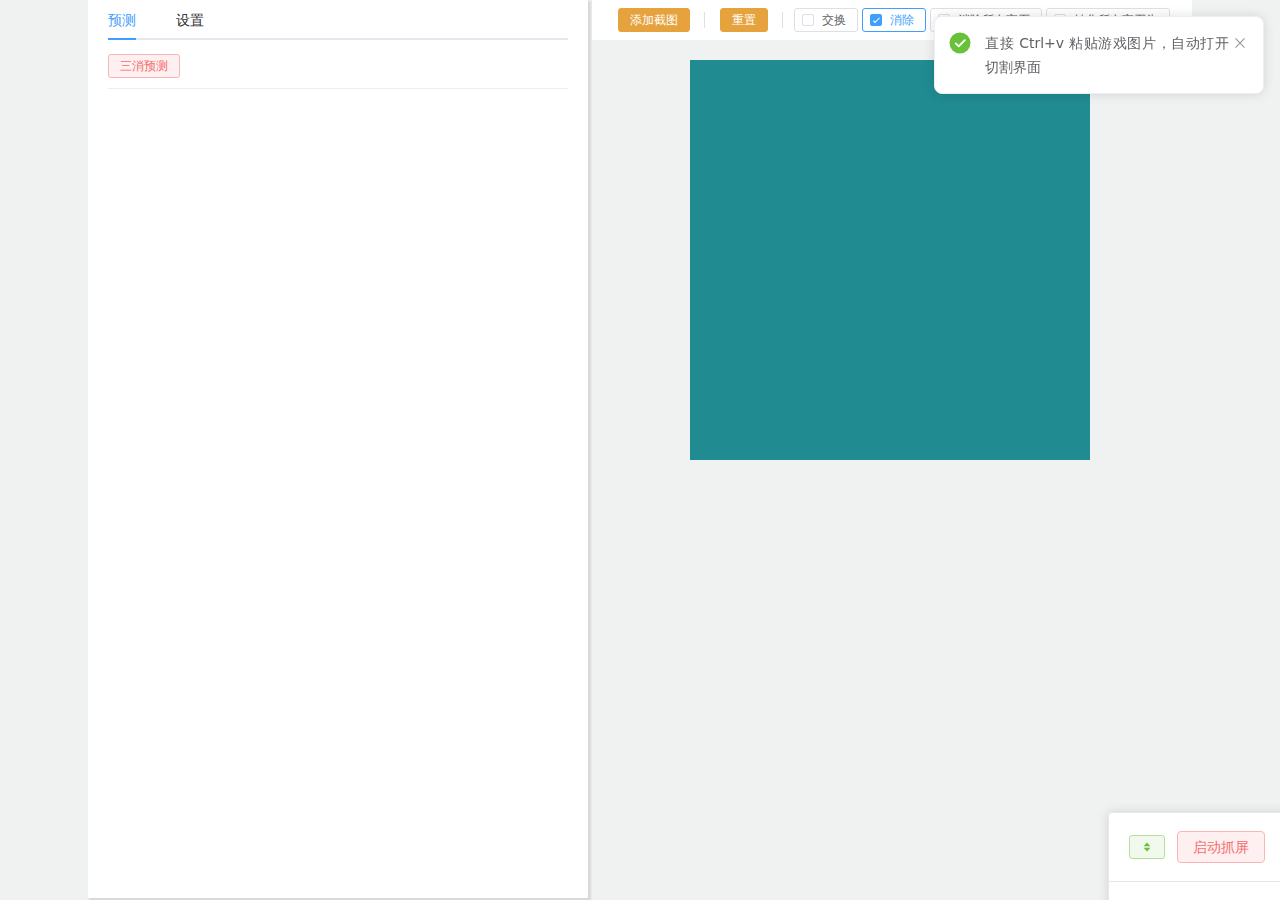
<file: board/index.html>
<!DOCTYPE html>
<html lang="en">
  <head>
    <meta charset="UTF-8" />
    <link rel="icon" type="image/svg+xml" href="vite.svg" />
    <meta name="viewport" content="width=device-width, initial-scale=1.0" />
    <title>GoW - Board</title>
    <script type="module" crossorigin src="assets/index-cc054d69.js"></script>
    <link rel="stylesheet" href="assets/index-6afb5250.css">
  </head>
  <body>
    <div id="app"></div>
    
  </body>
</html>
</file>
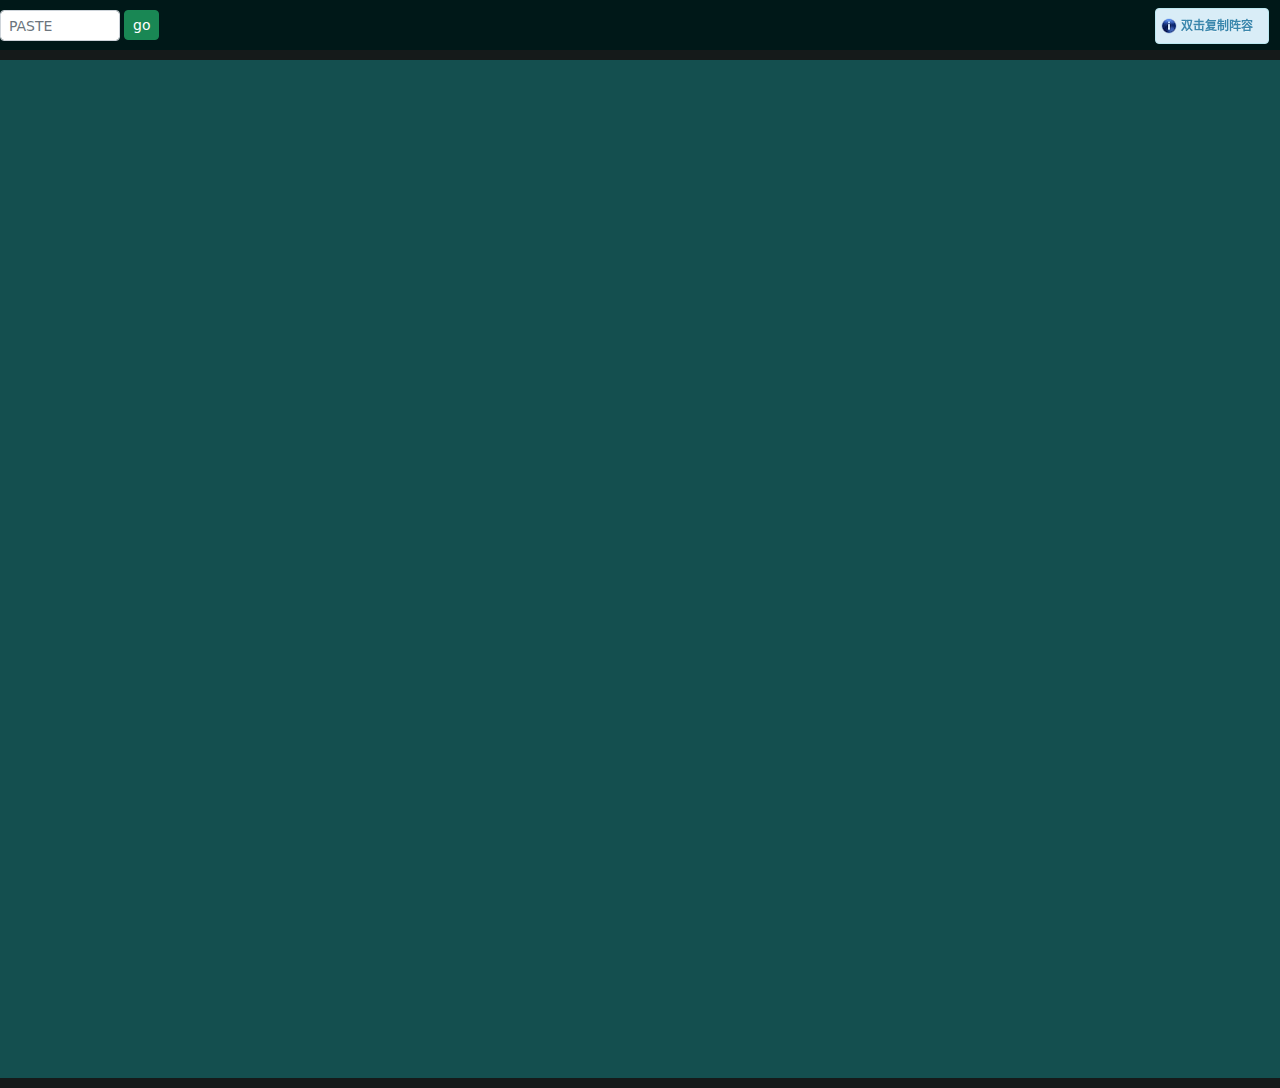
<file: gwd/index.html>
<html lang="zh-CN">

<head>
    <meta charset="utf-8">
    <meta name="viewport" content="width=device-width, initial-scale=1">
    <title>GOW - Keep</title>
    <link href="./bootstrap.min.css" rel="stylesheet">
    <style>
        body {
            margin: 0;
            padding: 0;
            font-size: 12px;
            text-align: center;
            background-color: #151a1a;
        }

        #header {
            height: 50px;
            background-color: #001818;
        }

        #header-content {
            margin: 0 auto;
            width: 1360px;
        }

        #content-input {
            margin-top: 10px;
            height: 30px;
            width: 120px;
        }

        #guild-name {
            width: 200px;
            margin: auto;
            text-align: center;
            color: white;
            font-size: 16px;
            padding-top: 14px;
            cursor: pointer;
            text-decoration: underline;
        }

        #content-submit {
            height: 30px;
            margin-top: 10px;
            margin-left: 4px;
        }

        #main-content {
            padding-top: 80px;
            padding-bottom: 50px;
            margin: 10px auto;
            width: 1360px;
            background-color: #144f4f;
        }

        .spot-row {
            height: 222px;
        }

        .spot {
            display: inline-block;
            background-color: #f0f0ff;
            width: 376px;
            height: 184px;
            margin: 0 20px;
            padding: 0;
            border-radius: 2px;
        }

        .spot-restriction {
            background-color: #399b7a;
            color: #fefefe;
            font-weight: bold;
            height: 30px;
            font-size: 14px;
            line-height: 30px;
        }

        .spot-guys {
            font-size: 12px;
            line-height: 22px;
            display: flex;
            padding: 0 2px;
            margin-top: 3px;
        }

        .spot-guy {
            width: 120px;
            height: 150px;
            margin: 2px;
        }

        .spot-guy-name {
            width: 120px;
            height: 24px;
            border-radius: 2px;
            background-color: #89c7b2;
        }

        .spot-guy-misc {
            width: 120px;
            height: 24px;
            font-size: 11px;
            color: #555;
            background-color: #cfd7cf;
        }

        .spot-guy-troop {
            width: 120px;
            height: 24px;
            color: #222;
            background-color: #d7ddd7;
        }
    </style>

</head>

<body>
    <!-- 
    <script src="https://unpkg.com/vue"></script>
    <script src="https://unpkg.com/http-vue-loader"></script> 
-->
    <script src="./jquery-3.6.0.min.js"></script>
    <script src="./bootstrap.bundle.min.js"></script>
    <script src="./notify.js"></script>

    <div id="header">
        <div id="header-content">
            <div style="display: flex; float: left;">
                <input id="content-input" type="text" class="form-control form-control-sm" placeholder="PASTE">
                <button id="content-submit" type="submit" class="btn btn-success btn-sm">go</button>
            </div>
            <div id="guild-name">

            </div>
        </div>
    </div>
    <div id="main-content">
        <div id="keep-content">
            <div class="spot-row" id="spot-row-1"> </div>
            <div class="spot-row" id="spot-row-2"> </div>
            <div class="spot-row" id="spot-row-3"> </div>
            <div class="spot-row" id="spot-row-4"> </div>
        </div>
    </div>


    <script>
        const troops = { "6000": "食人魔", "6001": "犀首兽", "6002": "双头怪", "6003": "石巨人", "6004": "火枪手", "6005": "炼金术士", "6006": "蒸汽炮塔", "6007": "火焰炮", "6008": "魔像", "6009": "侍僧", "6010": "术士", "6011": "远古恐惧", "6012": "劫掠�", "6013": "暗黑蛛女", "6014": "暗夜惊魂", "6015": "蜘蛛女王", "6016": "人马斥候", "6017": "观星�", "6018": "神马珀伽索斯", "6019": "牧群首领", "6020": "鳞片守卫", "6021": "毒药大师", "6022": "薄雾潜行�", "6023": "拉弥亚", "6024": "林地看守�", "6025": "树神", "6026": "枭熊", "6027": "树精", "6028": "女祭司", "6029": "圣骑士", "6030": "执政官雕像", "6031": "神圣守护�", "6032": "萨梯", "6033": "水泽仙女", "6034": "女海妖", "6035": "剑舞�", "6036": "骷�", "6037": "幽魂", "6038": "亡魂", "6039": "战狮身人面像", "6040": "矮人矿工", "6041": "投弹手", "6042": "深钻工", "6043": "爆破炮", "6044": "哥布林", "6045": "哥布林萨满巫师", "6046": "野猪骑手", "6047": "黑野兽", "6048": "雄狮猎手", "6049": "剑齿虎狮", "6050": "雄狮战士", "6051": "喀迈拉", "6052": "丧尸", "6053": "报丧女妖", "6054": "吸血鬼领主", "6055": "血肉魔像", "6056": "长枪骑士", "6057": "狼骑士", "6058": "狮鹫骑士", "6059": "桂冠骑士", "6060": "寒霜巨人", "6061": "狂战士", "6062": "瓦尔基里", "6063": "毒蛇", "6064": "食尸鬼", "6065": "邪格拉", "6066": "卡内克斯", "6067": "阿伯拉瑟", "6068": "盘丝魔蛛", "6069": "俄里翁", "6070": "维诺克西亚", "6071": "悲叶老树", "6072": "摩洛克", "6073": "沉默�", "6074": "守魂�", "6075": "高戈塔", "6076": "哥布林国王", "6077": "巨兽贝希摩斯", "6078": "猩红蝙�", "6079": "暗影巨龙", "6080": "焰篷领主", "6081": "卢瑟", "6082": "斯帕克格林德", "6083": "费里特", "6084": "泰莉", "6085": "亚特兰大", "6086": "瑞文", "6087": "罗文尼", "6088": "萨菲拉夫人", "6089": "埃尔文", "6090": "阿拉斯泰尔", "6091": "埃佩里娜", "6092": "幸运的布莱恩", "6093": "芬利", "6094": "爱维娜", "6095": "塔乌", "6096": "酒榔头", "6097": "堡垒大门", "6098": "农民", "6099": "战犬", "6100": "圣堂武士", "6101": "角鹰兽", "6102": "矮人领主", "6103": "岩虫", "6104": "希尔维西", "6105": "拉格纳戈德", "6106": "暗影猎手", "6107": "坟墓骑士", "6108": "寒冰巫师", "6109": "布尔陶罗斯", "6110": "巨型蜘蛛", "6111": "阿兹瑞斯", "6112": "赛丽斯塔蒂亚", "6113": "恐狼", "6114": "蛇鸡兽", "6115": "游�", "6116": "德鲁伊教团员", "6117": "斯嘉丽", "6118": "科贝罗斯", "6119": "精灵吞食�", "6120": "坦克机器人-2000", "6121": "克希锐兹", "6122": "暗黑精灵", "6123": "特雷席斯", "6124": "绿色先知", "6125": "野蛮熊", "6126": "夏之小鬼", "6128": "霍布哥布林", "6129": "骸骨之龙", "6130": "兽人", "6131": "召唤�", "6132": "独眼巨人", "6133": "地龙骑手", "6134": "暗歌", "6135": "贾诺克", "6136": "蜘蛛群", "6137": "哥布林火箭", "6138": "牛头族", "6139": "预言�", "6140": "豺狼人", "6141": "戈耳戈", "6142": "织日�", "6143": "九头蛇", "6144": "骷髅牛头族", "6145": "沼泽掠杀�", "6146": "奴隶", "6147": "女巫", "6148": "暗黑大师", "6149": "监视�", "6150": "戴崔西亚", "6151": "赛恩", "6152": "受膏�", "6153": "秋之小鬼", "6154": "弗妮莎", "6155": "巨鸟", "6156": "沙尘恶魔", "6157": "神灯之灵", "6158": "伊弗烈特", "6159": "玛里德", "6160": "饕餮", "6161": "沙地鲨鱼", "6162": "费尼尔", "6163": "绿液粘怪", "6164": "火蝾螈", "6165": "冬之小鬼", "6166": "泽菲罗斯", "6167": "慈悲", "6168": "英勇战天使", "6169": "德拉古力斯", "6170": "艾比妮希�", "6171": "葛拉莉", "6172": "沼泽盗龙", "6173": "哥布林咀嚼�", "6174": "飞龙", "6175": "狂野之牙", "6176": "海巨魔", "6177": "爱之小鬼", "6178": "夸赛魔", "6179": "地狱猎犬", "6180": "魅妖", "6181": "扭曲的英雄", "6182": "混沌预示", "6183": "炼狱之王", "6184": "范巴拉克", "6185": "血腥白兔", "6186": "雪妖仙", "6187": "鹿角兔", "6188": "寒冬骑士", "6189": "雪怪", "6190": "塔萨里翁", "6191": "梅冰女王", "6192": "玻里亚力斯", "6193": "符文铁�", "6194": "春之小鬼", "6195": "拉克夏宁", "6196": "寒冬狼", "6197": "战斗之神", "6198": "瘟疫之神", "6199": "饥荒之神", "6200": "死亡之神", "6201": "献祭祭司", "6202": "六臂蛇魔", "6203": "纳迦女王", "6204": "诺本兄弟", "6205": "莫桑尼的意志", "6206": "怨灵", "6207": "灵之狐", "6208": "塔尔芮", "6209": "蜘蛛骑士", "6210": "安努拜勇士", "6211": "赛套特勇士", "6212": "龙族咬嚼�", "6213": "疯狂先知", "6214": "矮人杀手", "6215": "北方战士", "6216": "地狱猫", "6217": "爬虫魔", "6218": "星辰之灵", "6219": "摩亚鸟", "6220": "熔岩元�", "6221": "火蜥蜴", "6222": "镰剑战士", "6223": "献身�", "6224": "狮族王子", "6225": "蝎狮", "6226": "阿米拉", "6227": "寇维许大帝", "6228": "雄狮守卫", "6229": "沙地眼镜蛇", "6230": "龙蛋", "6231": "幼龙", "6232": "小飞龙", "6233": "龙人马", "6234": "龙蛾", "6235": "维斯卡", "6236": "龙之魂", "6237": "考托", "6238": "石巨魔", "6239": "安娜莉尔夫人", "6240": "荆棘骑士", "6241": "塞凡尼莫拉", "6242": "有翅野牛", "6243": "野人猎人", "6244": "恐惧之兽克拉格", "6245": "装甲野猪", "6246": "腐败女魔法师", "6247": "残败�", "6248": "大审查官", "6249": "忏悔�", "6250": "皇家工程师", "6251": "炸弹机器人", "6252": "龙型-1337", "6253": "萨梯音乐家", "6254": "战山羊", "6255": "铁须领主", "6256": "药剂师", "6257": "龙骑士", "6258": "旅店老板", "6259": "伊莎贝拉女王", "6260": "费德菈丝", "6261": "正义", "6262": "忠诚", "6263": "勇气", "6264": "谦恭", "6265": "牺牲", "6266": "诚信", "6267": "龙人盗贼", "6268": "万圣小鬼", "6269": "黛希德莫娜", "6270": "甲板水手", "6271": "海盗", "6272": "船舰大炮", "6273": "大鲨", "6274": "李尔·钱宁·青铜", "6275": "海怪克拉肯", "6276": "红玫瑰", "6277": "模仿怪", "6278": "鼻涕爵士", "6279": "巨大毒菌", "6280": "象兽", "6281": "阳帆兽", "6282": "瓦格", "6283": "寻路兵", "6284": "冰魔像", "6285": "霜虫", "6286": "木乃伊王", "6287": "骸骨蝎", "6288": "暗黑巨魔", "6289": "虚空传送门", "6290": "厄什卡流浪�", "6291": "雪鸱鸮", "6292": "夜巫", "6293": "巨蟾蜍", "6294": "狼人", "6295": "村民", "6296": "加尔德的圣�", "6297": "法洛斯拉", "6298": "森林守卫", "6299": "芭斯蒂女祭司", "6300": "沃夫葛洛克", "6301": "游荡的僧侣", "6302": "沙漠螳螂", "6303": "巨石之灵", "6304": "米诺戈", "6305": "魅魔", "6306": "暗黑巨像", "6307": "暗影之刃", "6308": "铁须夫人", "6309": "黑曜石泰坦", "6310": "勾戈和古德", "6311": "沼泽扼杀�", "6312": "沼泽行�", "6313": "龙人僧侣", "6314": "巴格贝尔", "6315": "德鲁伊教士长", "6316": "髅须船长", "6317": "奈克丝", "6318": "齿轮骑士", "6319": "哨兵机器人", "6320": "特斯拉", "6321": "银天龙", "6322": "大剑师", "6323": "精灵吟游诗人", "6324": "女法师", "6325": "独角兽", "6326": "埃斯佩思公主", "6327": "银甲女卫", "6328": "克里斯坦纳斯", "6329": "乔纳·风暴之盾", "6330": "卓柏卡布拉", "6331": "赫洛娜丝", "6332": "奥力", "6333": "风精灵", "6334": "美洲豹勇士", "6335": "泰兹卡", "6336": "加鲁达", "6337": "阿兹魁拉王子", "6338": "雪之守护�", "6339": "红牛凯崔斯", "6340": "石大锤", "6341": "蒙戈", "6342": "企�", "6343": "奥莱", "6344": "欧格林", "6345": "派里顿", "6346": "麦兹默", "6347": "穴居小魔", "6348": "寒霜蜥蜴", "6349": "格韦恩爵士", "6350": "骸骨纳迦", "6351": "主教", "6352": "高等圣骑士", "6353": "强盗", "6354": "塞喀玛", "6355": "暗黑女祭司", "6356": "沙漠巨魔", "6357": "安西�", "6358": "蔼堤玛", "6359": "兽人老兵", "6360": "地龙", "6361": "商人王子", "6362": "图腾守护�", "6363": "幽光", "6364": "艾尔茅格林", "6365": "极光女王", "6366": "炼狱魔头", "6367": "雷西", "6368": "厄什卡泰尔", "6369": "多摩莫伊", "6370": "弗帝亚诺伊", "6371": "腐化的厄什卡", "6372": "熊王米哈伊尔", "6373": "雅嘎的小屋", "6374": "芭芭雅嘎", "6375": "奈魁扎", "6376": "骸骨恶魔", "6377": "鹦鹉", "6378": "蚕茧", "6379": "裂谷山猫", "6380": "耍蛇�", "6381": "瓦尔乌鸦", "6382": "拾荒怪", "6383": "纳克斯", "6384": "西勒诺斯国王", "6385": "训隼人", "6386": "战鹰", "6387": "太阳鸟", "6388": "雪猎人", "6389": "地狱再生魔", "6390": "菲砰公主", "6391": "抓锅女王", "6392": "厄什卡野人", "6393": "龙龟", "6394": "锤头鲨", "6395": "蜘蛛魔", "6396": "矮人之门", "6397": "高炉国王", "6398": "远古魔像", "6399": "雅沙", "6400": "巨蟹", "6401": "海马", "6402": "枯塔妮", "6403": "鱼尾狮", "6404": "七鳃鳗", "6405": "海珠拉", "6406": "乘浪�", "6407": "海兽利维坦", "6408": "雅思敏选使", "6409": "幽莱雅莉", "6410": "末日之爪", "6411": "鸩鸟", "6412": "圣刃", "6413": "美猴王", "6414": "熊猫", "6415": "枪圣", "6416": "天机圣女", "6417": "蓬龙", "6418": "刑天", "6419": "森林巨魔", "6420": "小花仙", "6421": "棕仙", "6422": "炽夏骑士", "6423": "猫精", "6424": "弗若莲", "6425": "易多拉斯王子", "6426": "耀眼爪龙", "6427": "提泰妮娅仙后", "6428": "萨瑟诺斯", "6449": "火巨人", "6450": "赛天�", "6451": "诺斯费拉图", "6452": "蝙蝠群", "6453": "暗魄狼", "6454": "雌人鹿", "6455": "怪兽咀嚼�", "6456": "火焰巨魔", "6457": "火炸弹", "6458": "珊瑚魔像", "6459": "沧龙", "6460": "斯库拉", "6461": "斯克", "6462": "爪牙舞�", "6463": "厄里倪厄斯", "6464": "布勒特", "6465": "土狼", "6466": "强角酋长", "6467": "长毛象", "6468": "矮人猎手", "6469": "塔撒托斯", "6470": "天蝎王", "6471": "世界毁灭�", "6472": "轧刚托", "6473": "奥菲斯之声", "6474": "丝卡蒂", "6475": "罪恶宝典", "6476": "仓鴞骑手", "6477": "暗影姐妹", "6478": "曼克奈斯", "6479": "圣伊斯巴拉", "6480": "放债人", "6481": "安努神神将", "6482": "电子八爪鱼", "6483": "魂塞拉", "6484": "妖仙帽", "6485": "梁帝", "6486": "沙地疾驰虫", "6487": "熊猫族守卫", "6497": "宝藏地精", "6498": "塞德里克·闪烁布袋", "6499": "神狮鬃", "6500": "摇石�", "6501": "瓦齐尔", "6502": "寒霜弓箭手", "6503": "芙蕾�", "6504": "齿轮狮身人面像", "6505": "泰迪-1000", "6506": "高尚的斯克里米尔", "6507": "海恩德拉·冰�", "6508": "骸骨之墙", "6509": "莫特拉", "6510": "法老猎犬", "6511": "铁皮老树", "6512": "陵墓蜘蛛", "6513": "寡妇女王", "6514": "先锋", "6515": "女王传令官", "6516": "战神官", "6517": "圣韦里塔斯雕像", "6518": "高阶修女", "6519": "水神昂汀", "6520": "狂野女王", "6526": "寒冰怨灵", "6527": "阿卡卢斯", "6528": "柳树马", "6529": "祖尔格特", "6530": "土�", "6531": "阴咯笑", "6532": "俄里翁传令官", "6533": "赫恩", "6534": "蝰蛇夫人", "6535": "太攀", "6536": "飞头蛮", "6537": "卡蜜拉", "6538": "灵魂舞�", "6539": "伍尔弗里克爵士", "6540": "迪维纳", "6541": "火烬领主", "6542": "坏血海狗", "6543": "坎卓瑞拉·血珠宝", "6544": "恐猪", "6545": "沃锐坎", "6546": "舍尼塔", "6547": "巨人柱", "6548": "龙舌兰", "6549": "吹笛�", "6550": "哥贝尼", "6551": "犬精", "6552": "橡根老树", "6553": "兀芭斯特", "6554": "苏娜", "6555": "蛛形织网�", "6556": "魔宠地精", "6557": "灵魂地精", "6558": "冰虫", "6559": "矮人丧尸", "6560": "杀手鬼魂", "6561": "寒冰哥布林", "6562": "骨连�", "6563": "珍榔头", "6564": "寒冰巨魔", "6565": "格雷西暗", "6566": "血榔头大王", "6567": "毒牙刀刃", "6568": "梦魇马", "6569": "墨丹内爵士", "6570": "螳螂虾", "6571": "海巨龙魅卡佛", "6572": "贝格拉", "6573": "火成岩", "6574": "蚊群", "6575": "云端追踪�", "6576": "节庆圣牛", "6577": "胶冻方块", "6578": "美狄亚", "6579": "北极狐", "6580": "半严·半巨人", "6581": "赤箭", "6582": "袁师父", "6583": "风暴歌唱家", "6584": "塔罗卡", "6585": "刽子手", "6586": "暗巴西斯", "6587": "厄什卡骑兵", "6588": "厄什库拉", "6589": "厄什卡德鲁伊", "6590": "锐眼·风暴酒酿", "6591": "炸·轰老翁", "6592": "妮妙", "6593": "坠天使瓦蒂斯", "6594": "附魔之王", "6595": "虎奇勇士", "6596": "荣耀地精", "6597": "美人鱼", "6598": "怠惰", "6599": "嫉妒", "6600": "贪婪", "6601": "暴食", "6602": "巴盖斯", "6603": "傲慢", "6604": "愤怒", "6605": "色欲", "6606": "监视之母", "6607": "奥眼能血蛭", "6608": "奥眼能", "6609": "希罗达", "6610": "龙葵", "6611": "幽灵骑士", "6612": "墓穴先知", "6613": "莫拉娜夫人", "6614": "钱袋", "6615": "金戒指", "6616": "祭司圣杯", "6617": "皇�", "6618": "神灯", "6619": "神圣瑰宝", "6620": "空灵守卫", "6621": "秘法魔像", "6622": "石像鬼", "6623": "沉默神卫", "6624": "海鲨", "6625": "榔头爪", "6626": "海巫", "6627": "深渊之王", "6628": "格里夫·石羽", "6629": "蛋贼", "6630": "石榴夫人", "6631": "暴民", "6632": "圣洁的圣雅特", "6633": "罗刹·游血", "6634": "攀登者卡特克", "6635": "狮半鬃", "6636": "犀首巨兽", "6637": "狼蛛拉", "6638": "小矮妖", "6639": "金银丝尾", "6640": "凌风弓箭手", "6641": "伊希切尔", "6642": "色欲先知", "6643": "愤怒的战士", "6644": "大地呼唤�", "6645": "龟炮", "6646": "鬼牙", "6647": "瓦萨那", "6648": "触手之墙", "6649": "凤尼西亚", "6650": "铁胃高王", "6651": "天意", "6652": "暗黑树神", "6653": "绿魔像", "6654": "红刺", "6655": "桤父老树", "6656": "捣蛋鬼", "6657": "独角兔", "6658": "兔族骑士", "6659": "露娜", "6661": "寒冰劫数", "6662": "自然劫数", "6663": "火焰劫数", "6664": "光明劫数", "6665": "暗黑劫数", "6666": "岩石劫数", "6673": "珠宝地精", "6674": "马族领主", "6675": "夜�", "6676": "短毛蹦蹦�", "6677": "月兔", "6678": "麒麟", "6679": "沙地赛跑�", "6680": "尖齿", "6681": "贝尔", "6682": "卓恩拳", "6683": "博嘎克", "6684": "蔚蔓藤", "6685": "阿瓦荣大王", "6686": "木犀首兽", "6687": "阿波菲斯", "6688": "安格特", "6689": "雪豹", "6690": "银栎", "6691": "艾龙帝乐领主", "6692": "魅佛拉斯", "6693": "宫廷弄臣", "6694": "乌心爵士", "6695": "士兵", "6696": "跟踪�", "6697": "厄什卡亚猫咪", "6698": "贝刃卡尼", "6699": "缇娜-9000", "6700": "瓦师达庚", "6701": "原罪女王", "6702": "角蝰蛇", "6703": "蛇塔里", "6704": "萨满赛套法师", "6705": "大根酋长", "6706": "鼠倜哥", "6707": "疾病�", "6708": "妖咒�", "6709": "大锤爪", "6710": "尸鬼", "6711": "独角魂", "6712": "骸骨魔像", "6713": "芳雅·灵哀", "6716": "贪吃兽", "6717": "快爪杰克", "6718": "红发夏洛特", "6719": "血淋丽�", "6720": "尸马", "6721": "漫游号-300", "6722": "执法官卡尔森", "6723": "冰之女", "6724": "霜羽", "6725": "受诅塑像", "6726": "黑火大炮", "6727": "丧角兽", "6728": "雷霆锻造器", "6729": "挖掘师", "6730": "慕赫·黑啤须", "6731": "兔兔探险家", "6732": "星卉", "6733": "熔岩巨魔", "6734": "啃石�", "6735": "阿蛛那拓", "6736": "飞鹰鸟妖", "6737": "帕富士·晨风", "6738": "灾齿", "6739": "背脊龙", "6740": "卡迪塔河", "6741": "苏拉定将军", "6742": "萨卡比", "6743": "腐败巨魔", "6744": "不败的库鲁斯", "6745": "加尔德神将", "6746": "黑曜魔头", "6747": "卓恩影", "6748": "蟹人", "6749": "溺水海员", "6750": "水元�", "6751": "迈纳杰女王", "6752": "鸟妖", "6753": "刃飞羽", "6754": "鸟妖法师", "6755": "泽琦女王", "6756": "蘑菇人", "6757": "霉菌法师", "6758": "爆毒菌", "6759": "食松露大王", "6760": "街头小偷", "6761": "飞贼", "6762": "盗墓贼", "6763": "窃贼大王", "6764": "白桦笞", "6765": "鳞光", "6767": "佛德仁纳斯", "6768": "塔玛里斯", "6769": "龙狗", "6770": "阿珂帝克斯", "6771": "拉马苏图", "6772": "克里斯狼犬", "6773": "墨瑞亚·崖心", "6774": "佛面人", "6775": "腐败占星家", "6776": "阿尼玛斯", "6777": "葛塔栏", "6778": "战狼", "6779": "朗月�", "6780": "兀福猎师", "6781": "喂不饱的维拉特", "6782": "杜拉汗", "6783": "弦乐拉琴手", "6784": "蛤蟆榨榨", "6785": "平原守护�", "6786": "柯步拉", "6787": "杀手阿格拉", "6788": "安马茹", "6789": "青灰帝", "6790": "血木大王", "6791": "红帽", "6792": "普卡", "6793": "狂野骑士", "6794": "溫迪戈", "6795": "影身人", "6796": "复制猫", "6797": "玻璃魔像", "6798": "镜像女王", "6799": "机械地精", "6800": "牛狂人", "6801": "月爪女王", "6802": "萨梯猎手", "6803": "璐比特莎", "6804": "格维塔", "6805": "魔爪", "6806": "夜杀", "6807": "狼族恶汉", "6808": "坎卜斯", "6809": "恐狼崽", "6810": "附魔厄什卡", "6811": "黑熊比约恩", "6812": "图坦卡蒙", "6813": "霜火怨灵", "6814": "霜火女巫", "6815": "霜火巨魔", "6816": "霜火大王", "6817": "莎巴奴·魏培拉", "6818": "时髦小狮", "6819": "灵标", "6820": "大副傻斧", "6821": "鹦鹉船长", "6822": "鱼骑士", "6823": "娜雷达", "6824": "水晶龟", "6825": "涂料", "6826": "舞美娜", "6827": "狼鸟", "6828": "狼熊", "6829": "狼猫", "6830": "野兽领主杜尔本", "6831": "背叛", "6832": "坚持", "6833": "凶悍", "6834": "手段", "6835": "狡诈", "6836": "违抗", "6838": "贪婪经纪", "6839": "傲慢之使", "6840": "骑士队长", "6841": "昆廷·哈德利爵士", "6842": "玛坎迪沙", "6843": "暗夜之母", "6844": "混乱猎犬", "6845": "摄魂蝎狮", "6846": "疯狂巨魔", "6847": "莱拉斯扎", "6848": "P4-NTH4", "6849": "机械�", "6850": "三角龙", "6851": "小王和霸龙", "6852": "奥格拉克萨满", "6853": "斗殴大师布克纳克", "6854": "利益亚特", "6855": "灵魂之门", "6856": "路西法拉", "6857": "疾病飞鸟", "6858": "夏之子", "6859": "妮莎之意", "6860": "甲壳虫刀手", "6861": "飞蛾法师", "6862": "圣甲虫骑士", "6863": "蜜蜂女王", "6864": "思霜德纳特", "6865": "龙坦妮婆", "6866": "千手怪", "6867": "太阳神使", "6868": "忍耐", "6869": "齐洛波奇特利", "6870": "迷特露斯", "6871": "蛇魔", "6872": "炼狱战机", "6873": "铁颚", "6874": "牛头魔", "6875": "火爆山羊", "6876": "哥布林小妞", "6877": "狐族法师", "6878": "盲守卫", "6879": "食骨�", "6880": "阴犬", "6881": "邪老守卫", "6882": "沼泽�", "6883": "蛇怪", "6884": "豺狼恶霸", "6885": "蝎狮崽", "6886": "蝎狮守卫", "6887": "战象", "6888": "蝾螈", "6889": "海角", "6890": "杀戮领主", "6891": "不死地龙", "6892": "恶龙蛋", "6893": "恶龙", "6894": "夜龙", "6895": "西考拉克斯", "6896": "德乌曼特", "6897": "蛛形看守�", "6898": "末日蝙�", "6899": "思兰尼守卫", "6900": "狂野福瑞琪", "6901": "帆·凯恩", "6902": "心惧骏马", "6903": "蓝宝石骑士", "6904": "比勒诺领主", "6905": "科尔努诺斯", "6906": "熊猫法师", "6907": "传奇看守�", "6908": "秘密古卷", "6909": "悲伤预示", "6910": "加伊尔·冥灵密语", "6911": "惫懒瘾�", "6912": "鲍里斯拉夫王子", "6913": "脑食�", "6914": "伊利提亚巨人", "6915": "伊利提亚仆人", "6916": "蜂巢大脑", "6917": "酷燃达拉影子", "6918": "酷燃达拉", "6919": "狂怒酷燃达拉", "6920": "阿玛洛克", "6921": "美德", "6922": "尔·碎石", "6923": "星光法师", "6924": "怒火之心", "6925": "小盗贼", "6926": "咂嘴", "6927": "砸碎机器", "6928": "检测机器", "6929": "毁灭机器", "6930": "丁克·蒸汽吹哨", "6931": "恶魔地精", "6932": "曼巴斯拉", "6933": "伊斯塔拉", "6934": "战狄洛克", "6935": "装甲小野猪", "6936": "皇家刺客", "6937": "乌木女修", "6938": "奥斯匹思�", "6939": "太阳系仪", "6940": "龙人智�", "6941": "阿屠龙", "6942": "骨裂掘�", "6943": "幽灵守卫", "6944": "沙漠小虫", "6945": "阿拉米尔爵士", "6946": "安坤", "6947": "深渊精灵盗贼", "6948": "深渊猎人", "6949": "深渊曼克奈斯", "6950": "魏琳师太", "6952": "安努火焰", "6953": "法老妮菲塔丽", "6954": "墓穴骑士", "6955": "永罪预示", "6956": "巴弗灭", "6957": "科博", "6958": "科博骑士", "6959": "科博法师", "6960": "埃佩里娜莎拉", "6961": "魁札尔玛", "6962": "高等女祭司迟阿斯卡", "6963": "暗夜蜘蛛", "6964": "风暴骑士", "6965": "火焰少女", "6966": "迎春使�", "6967": "昔兰尼", "6968": "卡律布狄斯", "6969": "S.O.L.A.R", "6970": "阿尔戈斯", "6971": "腐恩地格斯", "6972": "火山魔像", "6973": "食人女魔", "6974": "德根·铁落", "6975": "梅兹特利", "6976": "潘神", "6977": "腐肉乌鸦", "6978": "鬼后", "6979": "NUTCRKR-1225", "6980": "牛角守卫", "6981": "犀牛怪", "6982": "机械牛怪", "6983": "米诺斯大王", "6984": "正义天灾", "6985": "雪枭雄", "6986": "乌苏维斯", "6987": "深渊矮人", "6988": "深渊锻工", "6989": "深渊妖魔", "6990": "纳亚梅尔", "6991": "铁鹰", "6992": "大天使", "6993": "刀", "6994": "黑暗精灵瓶", "6995": "太阳", "6996": "帝王", "6997": "莱奥尼斯塔", "6998": "锚威利", "6999": "九头蛇", "7000": "白虎", "7001": "刑天猎犬", "7002": "巴希尔", "7003": "俄勒冈尼亚", "7004": "嫉妒女魔", "7005": "女锻造师", "7006": "夸特曼努斯", "7007": "尔福小�", "7008": "尔福·哈利干", "7009": "二爪手安琥", "7010": "痘痘兔", "7011": "恶道仆人", "7012": "摄政王卡利夫", "7013": "龙魂", "7014": "精龙", "7015": "凡尔纳利斯", "7016": "大公爵", "7017": "皇龙", "7018": "岩石乌贼", "7019": "披风皮怪", "7020": "赭石胶怪", "7021": "肖戈拉斯", "7022": "勒梅尔", "7023": "暴怒女神", "7024": "卡戎", "7025": "生死判官", "7026": "Summer Sprite", "7027": "獠牙大盗", "7028": "暴客", "7029": "Sky Elf Mage", "7030": "维纳图斯", "7031": "哈提尔和思可乐", "7032": "月亮", "7033": "哈提尔运行", "7034": "思可乐重生", "7035": "狼鸦", "7036": "地狱爪猎人", "7037": "地狱爪法师", "7038": "地狱爪战士", "7039": "因陀罗", "7040": "乌洛尔", "7041": "狼蝙�", "7042": "狼熊", "7043": "格里莫拉", "7044": "研究家", "7045": "大地梦想家", "7046": "狼鹿", "7047": "梦魇姐妹", "7048": "娜迦陷阱", "7049": "吞噬�", "7050": "冰鲸", "7051": "狼�", "7052": "天鹅�", "7053": "亚罗欧", "7054": "狼鲨", "7055": "丹心使�", "7056": "莓拉·晨", "7057": "米提利昂", "7058": "星光之母", "7059": "凯尔派", "7060": "斯鲁阿", "7061": "暗黑骑士", "7062": "丽南希德", "7063": "欣笛·野主唱", "7064": "弗雷迪·恼琴手", "7065": "霍吉·电琴手", "7066": "巴兹·骨鼓手", "7067": "星辰", "7068": "星辰之泉", "7069": "洞穴的守望�", "7070": "天空之蝎", "7071": "活着的石英水晶", "7072": "冰冻的破盾�", "7073": "守卫者贾卡尔", "7074": "守卫者赫尔各", "7075": "守卫者尤里尔", "7076": "守卫者魔舒", "7077": "守卫者洛加尔", "7078": "守卫者阿兰西", "7079": "爱斯特尔夫人", "7080": "巴尔德", "7081": "浩瀚的维达尔", "7082": "大代理伊文德拉", "7083": "多肉恶怪", "7084": "尖角潜龙", "7085": "暗黑潜龙", "7086": "大地潜龙", "7087": "巨型潜龙", "7088": "恶魔", "7089": "自然生看守�", "7090": "火生战士", "7091": "水生女祭司", "7092": "纱雅乐", "7093": "诺斯传送门", "7094": "和利多王国", "7095": "卡莉卡", "7096": "情人", "7097": "自然生野狼", "7098": "火生飞鹰", "7099": "水生猫头鹰", "7100": "石生狮子", "7101": "英勇皮里亚", "7102": "山楂木", "7103": "水怪", "7104": "自然怪", "7105": "火焰赤鬼", "7106": "提哈玛塔", "7107": "魔法师", "7108": "月凤凰", "7109": "狮角兽", "7110": "追风�", "7111": "奥涅伊洛斯", "7112": "德西斯", "7113": "冰尖塔萨满", "7114": "红阿里曼", "7115": "绝望", "7116": "沮丧", "7117": "夜箭", "7118": "瘟疫匠师", "7119": "死刃", "7120": "比尔·黑石", "7121": "虚空一缕", "7122": "光生圣骑士", "7123": "暗生术士", "7124": "临界传送门", "7125": "妖仙食教母", "7126": "傻子", "7127": "猫蝶", "7128": "Warrior of Envy", "7129": "金牛守卫", "7130": "荆棘斥候", "7131": "藏宝库守卫", "7132": "人马龙", "7133": "诅咒地精", "7134": "暗黑铁匠迪恩扎", "7135": "小咕咕布莱恩", "7136": "独角鲸巨角", "7137": "硫磺粘液", "7138": "吴昊", "7139": "鸵鸟族", "7140": "带角女巫", "7141": "钢铁眼镜蛇", "7142": "飞天公羊", "7143": "萨嘎", "7144": "鬼影巨人", "7145": "暗黑驸马", "7146": "塔能巴恩", "7147": "暗影野兽", "7148": "受诱诅咒地精", "7149": "闪烁浆果", "7150": "奥伯伦国王", "7151": "火灵", "7152": "熔浆蝎子", "7153": "怒火纳迦", "7154": "岩浆巨龙", "7155": "双鱼神", "7156": "阿里斯", "7157": "宝藏模仿�", "7158": "升华", "7159": "狐狸精", "7160": "南森德", "7161": "剑姬", "7162": "游吟诗人", "7163": "游戏管理员", "7164": "月亮法师", "7165": "哥布林轰炸机", "7166": "水晶线", "7167": "斯帕呐德", "7168": "战车", "7169": "粘人小机", "7170": "机械马", "7171": "阿奇米德思领主", "7172": "邪老爪牙", "7173": "乌哈斯卡", "7174": "机械编织�", "7175": "燃烧骷髅头", "7176": "死亡之爪", "7177": "柏罗德祖先", "7178": "战斗神器", "7179": "半精灵葛斌", "7180": "地狱恶爪莱葛", "7181": "金牛座", "7182": "双子座", "7183": "雕鸮", "7184": "花鹿", "7185": "燃烧奥眼能", "7186": "墓葬猎犬", "7187": "火焰犀首兽", "7188": "火甲虫", "7189": "权杖王牌", "7190": "俳洛飞慕斯", "7191": "托泰克", "7192": "美杜莎", "7193": "世界", "7194": "赛布利斯", "7195": "提克娜拉", "7196": "大荒传令官", "7197": "丝西娜", "7198": "自然生猎户", "7199": "石化毒蛇", "7200": "狂野国王", "7201": "狮子座", "7202": "守卫柱石", "7203": "地狱岩大门", "7204": "石化魔像", "7205": "麻木预示", "7206": "切尔诺伯格", "7207": "掠魂魔", "7208": "永恒神卫", "7209": "高塔", "7210": "西尼思", "7211": "电气石", "7212": "玉髓", "7213": "埃达克岩", "7214": "石化丧尸", "7215": "佩特拉浩克", "7216": "悬崖猎犬", "7217": "石化梅菲特", "7218": "暗黑魔像", "7219": "黑玛瑙石像鬼", "7220": "铬铁狮身人面像", "7221": "黑曜石龙", "7222": "琵琶鱼", "7223": "特里同", "7224": "哈喇子", "7225": "暗黑森林巨魔", "7226": "兔族医师", "7227": "修补匠矮人", "7228": "博科-3000", "7229": "符文王牌", "7230": "爱迪生将军", "7231": "天平座", "7232": "缟玛瑙巨人", "7233": "力量", "7234": "蓝宝石巨人", "7235": "智者法克尔", "7236": "翡翠巨人", "7237": "熔岩虫", "7238": "红宝石巨人", "7239": "愤怒之魂", "7240": "紫水晶巨人", "7241": "黄玉巨人", "7242": "德拉科铁�", "7243": "暗影巨人", "7244": "圣杯王牌", "7245": "蓝宝石龙", "7246": "翡翠龙", "7247": "红宝石龙", "7248": "黄玉龙", "7249": "紫水晶龙", "7250": "石榴石龙", "7251": "钻石龙", "7252": "天蝎座", "7253": "射手座", "7254": "石壳", "7255": "猎犬梁", "7256": "光明女祭司", "7257": "卡米娜", "7258": "罗刹海盗", "7259": "盐爪船长", "7260": "死亡锁·德利拉克", "7261": "莱特-阿魔", "7262": "水瓶座", "7263": "龙族长老", "7264": "女皇", "7265": "科博使�", "7266": "无声魔像", "7267": "克里斯坦纳斯传令官", "7268": "蛇塔里剑客", "7269": "林不哥祭司", "7270": "摩根尼特", "7271": "菲洛克恶魔", "7272": "食腐海兽", "7273": "束缚法师", "7274": "寻科拉·暗木", "7275": "邪老门徒", "7276": "末日石像鬼", "7277": "阿施女王", "7278": "克里斯·克林格", "7279": "蛇塔里法师", "7280": "鼠倜哥·割�", "7281": "赤狐", "7282": "瓦珀勒斯", "7283": "哈珀尔", "7284": "虚空唤�", "7285": "狐狸小偷", "7286": "狐族法师", "7287": "命运之轮", "7288": "狐族猎人", "7289": "菲尼克斯", "7290": "托德.格林伍德", "7291": "貂·灵仙", "7292": "决斗�", "7293": "狐族冠军", "7294": "狐族守卫", "7295": "皇庭传令官", "7296": "狐族幽灵", "7297": "暗影狐狸", "7298": "狐焰大王", "7299": "Eldritch Daemon Minion", "7300": "Evil Mage", "7301": "Eldritch Horror Lord", "7302": "龙石地精", "7304": "黑鸦国王", "7305": "女祭司", "7306": "伏見稻荷", "7307": "风暴乌鸦", "7308": "池荣", "7309": "灵牙", "7310": "朱雀", "7311": "奥菲尔女祭司", "7312": "怜悯祸根", "7313": "古物骑士", "7314": "茹珂", "7315": "巨像", "7316": "独眼巨人", "7317": "坎特", "7318": "暮马库斯", "7319": "第一爪手玛阿贺斯", "7320": "呐嘎斯", "7321": "溺水船长", "7322": "鹰身女妖夜歌", "7323": "火蘑菇", "7324": "墙头草", "7325": "兔子", "7326": "贝尔丹", "7327": "丝绸利牙", "7328": "蜘蛛皇座", "7329": "丝绸女皇", "7330": "游�", "7331": "鹦鹉骷�", "7332": "斧头尖嘴", "7333": "树亲", "7334": "埃莉诺", "7335": "神秘英雄", "7336": "守卫龙", "7337": "小兵", "7338": "死亡魔影", "7339": "卡陶里武士", "7340": "卡塔里国王", "7341": "宝剑 Ace", "7342": "女巫猎人", "7343": "高级牧师", "7344": "指挥官黎明之心", "7345": "爱罗婆多", "7346": "死神塔罗牌", "7347": "马哈特审核员", "7348": "坠落萨梯", "7349": "特斯拉引擎", "7350": "墓葬巨人", "7351": "卓恩之嘴", "7352": "铁熊威拉塔", "7353": "雅思敏之女", "7354": "太阳精灵", "7355": "战天使多米年", "7356": "爱罗婆多獠牙", "7357": "妖犬", "7358": "镜像骑士", "7359": "霜火哥布林", "7360": "沙猫", "7361": "革律翁", "7362": "恐怖船长格里姆", "7363": "倒吊人", "7364": "水手长巴特", "7365": "毛虫收藏家", "7366": "宝石魔像", "7367": "水生抄书吏", "7368": "钴蓝地龙", "7369": "猎师阿伯里乌斯", "7370": "石豹", "7371": "炼狱航海家", "7372": "海婆", "7373": "蝠鲼骑手", "7374": "水晶蛋", "7375": "处女神", "7376": "莫桑尼之暗", "7377": "律法守卫", "7378": "厄什齐", "7379": "骨头猫", "7380": "石化树精", "7381": "龙石护卫", "7382": "飞凌莎", "7383": "乌羽", "7384": "野狼", "7385": "熊猫狂战士", "7386": "鼠群", "7387": "权杖二", "7388": "炸弹骑士", "7389": "玄武岩王子", "7390": "铁姑娘", "7391": "海卫长魅拉", "7392": "艾路因爵士", "7393": "克塔拉斯克", "7400": "火手哥布林", "7401": "跳跃蜘蛛", "7402": "三臂恐惧", "7403": "森林小魔怪", "7404": "闹鬼娃娃", "7405": "绿松石皇帝", "7406": "黑暗、潜伏和黑暗", "7407": "迷路猎人", "7408": "恶魔小孩", "7409": "菲夜", "7410": "午夜女王", "7411": "半魔骑士", "7412": "骨夫人", "7413": "权杖女王", "7414": "午夜城市国王", "7415": "虚空龙", "7416": "骨犬", "7417": "死亡陷阱模仿怪", "7418": "虚空蝎狮", "7419": "腐败夫人", "7420": "科纳斯", "7421": "隐士", "7422": "血精灵", "7423": "骨头弹射器", "7424": "眼柄�", "7425": "螳螂法师", "7426": "角�", "7427": "食人巨魔", "7428": "希波吕忒", "7429": "坦波拉斯", "7430": "时间之女", "7431": "野兽妖仙", "7432": "活霧凇", "7433": "暗黑炼金术士", "7434": "破碎魔像", "7435": "埃赫卡特尔", "7436": "埃格里斯", "7437": "萨梯骗子", "7438": "驯鹿", "7439": "摩羯座", "7440": "彗星拉斯", "7441": "星云迪克斯", "7442": "流星李丹", "7443": "太阳里苏斯", "7444": "月亮李咏", "7445": "日食索噢斯", "7446": "星星丽斯", "7447": "巨人守卫", "7448": "元素守卫", "7449": "恶魔守卫", "7450": "龙族守卫", "7451": "不死族守卫", "7452": "怪兽守卫", "7453": "火狮子", "7454": "大力金刚", "7455": "火把杂技人", "7456": "马戏团领班", "7457": "莎拉曼蒂拉", "7458": "曼德拉草", "7459": "大地巨人", "7460": "约德林", "7461": "秘法剑齿虎", "7462": "深角甲虫", "7463": "地狱钻", "7464": "血牙", "7465": "西奥多列维奇", "7466": "天龙", "7467": "风暴守卫国王", "7468": "审判", "7469": "狡猾小杰", "7470": "巨獾", "7471": "阿黛飞翼", "7472": "兽人盗贼", "7473": "熊猫利斯塔", "7474": "设计大师", "7475": "暗黑传令官", "7476": "黄铜龙", "7477": "龙族指挥官", "7478": "木精狼", "7479": "道路看守�", "7480": "符文咏唱�", "7481": "雌性狮身人面像", "7482": "塔瓦瑞特女祭司", "7483": "迷宫守卫", "7484": "不死狮子", "7485": "天选冠军", "7486": "格罗文�", "7487": "塔克沙克", "7488": "乌纳", "7489": "坠落九头蛇", "7490": "水晶智力", "7491": "飞鹰", "7492": "阿米泰尔", "7493": "节制", "7494": "女王之书", "7495": "制图师", "7496": "贝尔洛克", "7497": "伊思班", "7498": "针铁矿", "7499": "维纳比拉此", "7500": "鬃毛骏马", "7501": "狮心指挥官", "7502": "科尔弗斯特", "7503": "捷诺维撒", "7504": "贝拉朵诺斯", "7505": "獾亲", "7506": "鹿·碎石�", "7507": "遗失战士", "7508": "圣女", "7509": "报应", "7510": "狼蛇", "7511": "斯特灵", "7512": "火生山猫", "7513": "矮人先锋", "7514": "勇敢的古", "7515": "魅妖女王", "7516": "别克萨", "7517": "两栖机器人", "7518": "火焰守卫", "7519": "白骨守卫", "7520": "光明守卫", "7521": "岩石守卫", "7522": "仲冬狼人", "7523": "彩色花属", "7524": "法老哈夫鲁", "7525": "霜缚者阿尔德里克", "7526": "正义", "7527": "格鲁姆霍布", "7528": "古勒莫斯", "7529": "影须", "7530": "堕落骑士", "7531": "雾云雀", "7532": "利奥拉·迷雾谷", "7533": "火生圣骑士", "7534": "伊格纳里昂", "7535": "食人魔鬼魂", "7536": "死灵页岩", "7537": "地穴蠕虫", "7538": "瓦格灵", "7539": "妖龙骑兵", "7540": "月羽", "7541": "尸鬼骑士", "7542": "溺水流浪�", "7543": "烬爪", "7544": "雪人幼崽", "7545": "守护神", "7546": "麻雀骑士", "7547": "深渊蜘蛛", "7548": "科博小偷", "7549": "迷宫独眼巨人", "7550": "德鲁伊教士长黑木", "7551": "教皇", "7552": "宝剑二", "7553": "坟冢领主", "7554": "猎犬大师戈尔", "7555": "荒芜猎犬", "7556": "黑石领主德索拉图斯", "7557": "红色海盗", "7558": "阿尔蒙德希尔", "7559": "暗影甲虫", "7560": "黄昏枭雄", "7561": "有翼驴", "7562": "人斑马", "7563": "FIXIT-5000", "7564": "创新守护�", "7565": "冰之守护�", "7566": "库库尔坎", "7567": "鬼王酷角", "7568": "黑暗石�", "7569": "黑色软泥", "7570": "狐狸手套", "7571": "永生神天界", "7572": "永生神奥西弗", "7573": "永生神路西法", "7574": "永生神泰拉", "7575": "永生神阿卡丽亚", "7576": "永生神卡普里乔尔", "7577": "永生神利贝拉", "7578": "永生神萨克塔利安", "7579": "永生神维拉格", "7580": "永生神提泰纽斯", "7581": "永生神格拉西亚", "7582": "阿古拉", "7583": "洛西斯瑟拉斯", "7584": "矮人商人", "7585": "矮人督军", "7586": "阿斯塔罗斯", "7587": "达克", "7588": "灵魂召唤师", "7589": "怒爪", "7590": "神圣射手", "7591": "游隼", "7592": "梅勒克·陶斯", "7593": "渔王", "7594": "冠毛艾娃", "7595": "宿命守卫", "7596": "刺�", "7597": "勇气的祸害", "7598": "红掠夺�", "7599": "妖怪之狮", "7600": "迪斯科迪亚", "7601": "半人马长老", "7602": "聚沙守卫", "7603": "混沌守卫", "7604": "不朽的拉基亚", "7605": "不朽的亚巴顿", "7606": "奥眼能", "7607": "不朽的天蝎座", "7608": "阿拉丁", "7609": "峭壁之喉", "7610": "史莱姆龙", "7611": "巴哈马塔", "7612": "金牛座角斗士", "7613": "枯萎的外壳", "7614": "流放战争", "7615": "姜黄属", "7616": "贝尔瑟鲁莱亚", "7617": "短剑", "7618": "索纳雷萨", "7619": "水仙属", "7620": "鸢尾属", "7621": "兰花属", "7622": "菊药", "7623": "不朽熔炉", "7624": "格里姆博恩·血眼", "7625": "曼提科拉斯", "7626": "龙领主卢瑟", "7627": "龙骑士阿米拉", "7628": "权杖十", "7629": "圣杯十", "7630": "符文十", "7631": "宝剑十", "7632": "腐朽的女王", "7633": "宝剑皇后", "7634": "木材腐烂", "7635": "腐化水晶", "7636": "骷髅厄什卡", "7637": "伊瓦尔·朗克劳", "7638": "僵尸山羊", "7639": "腐烂的蛇", "7640": "墓穴之赫尔德", "7641": "查格里麦克斯", "7642": "黏土魔王", "7643": "泥行�", "7644": "枫金皮", "7645": "裂叶", "7646": "暗影幽灵", "7647": "阿布拉克萨斯", "7648": "芙洛蕾拉夫人", "7649": "Guardian of Night", "7650": "不朽的塞勒�", "7651": "不朽的双子座", "7652": "特里维亚穆斯", "7653": "雷夫纳罗克", "7654": "野心的祸害", "7655": "月社", "7656": "地狱爪暗影祭司", "7657": "血花公爵夫人", "7658": "波吕墨提斯", "7659": "冰冷门户", "7660": "杜加尔·拉姆霍恩", "7661": "Dago'Nath", "7662": "King of Cups", "7663": "Steam Troll", "7664": "Scoria Giant-born", "7665": "Seaborn Knight", "7666": "Waterborn Templar", "7667": "Tempest Ballista", "7668": "Pridestalker", "7669": "Venomous Troll", "7670": "Toxic Hag", "7671": "Muireann", "7672": "Boudicca", "7673": "Woodseer", "7674": "Goblin Pickpocket", "7675": "Mok the Cannon-Rider", "7676": "Paragon Statue", "7677": "Bloom Manatee", "7678": "Caspian", "7679": "雾母", "7680": "德雷克蛋", "7681": "Skulker", "7682": "Fire Ettin", "7683": "Lightborn Enchantress", "7684": "Alabaster Knight", "7685": "Lapina Lancer", "7686": "Sonata", "7687": "Guardian of Fury", "7688": "Immortal Ang'Rak", "7689": "Immortal Drakkon", "7690": "Veles Stormborn", "7691": "Blackmane Montu", "7692": "Possessed Teddy", "7693": "Feline of Envy", "7694": "Khet Dragon", "7695": "Dark Guardian", "7696": "King Asp", "7697": "Corrupt Daemon", "7698": "Azalea", "7699": "Helilya", "7700": "Hungry Serpent", "7701": "King of Runes", "7702": "Victorian Dwarf", "7703": "Black Turtle", "7704": "Winged Elf Paladin", "7705": "Scrollweaver", "7706": "Watson Bot", "7707": "Sherlock Bot", "7708": "Old Guardian Knight", "7709": "Divine Tank Knight", "7710": "Daemonic Torturer", "7711": "Horus Warrior", "7712": "Sekhmet Priestess", "7713": "Fox Spirit", "7714": "Catoblepas", "7715": "Raksha Adventurer", "7716": "Forgotten Guardian", "7717": "Undead Dwarf Wraith", "7718": "Crimson Wyrmling", "7719": "Ratchet Cogbolt", "7720": "Zarg's Boom Pile", "7721": "Forest Salamander", "7722": "Floral Treant", "7723": "Elf Beast Master", "7724": "Sand Castle Golem" };
        const weapons = { "1000": "骑士之剑", "1001": "侦察兵之弓", "1002": "战士之斧", "1003": "猎人之矛", "1004": "巫师的魔杖", "1005": "祭司之锤", "1006": "暗黑匕首", "1007": "复仇偃月刀", "1008": "寒冰阔剑", "1009": "恶魔镰剑", "1010": "白银剑", "1011": "凤凰弩", "1012": "日光矢标枪", "1013": "积尘巨著", "1014": "接骨木弓", "1015": "守护者之戟", "1016": "巨人的狼牙棒", "1017": "血腥斧头", "1018": "邪恶镰刀", "1019": "穿心长枪", "1020": "灵体法杖", "1021": "虚空匕首", "1022": "王者偃月刀", "1023": "风暴阔剑", "1024": "痛苦镰剑", "1025": "正义之刃", "1026": "流亡之弩", "1027": "战之标枪", "1028": "魔法古卷", "1029": "背叛之弓", "1030": "强力之戟", "1031": "恶之狼牙棒", "1032": "混乱之斧", "1033": "腐朽镰刀", "1034": "神性长枪", "1035": "占星家法杖", "1036": "暗影使者", "1037": "鬼魂的灾星", "1038": "冰冻灵魂", "1039": "雄狮利爪", "1040": "神圣复仇者", "1041": "正中靶心", "1042": "霹雳雷火", "1043": "遗失的魔法书", "1044": "鹰眼", "1045": "恶意扭曲", "1046": "拳头粉碎棒", "1047": "砍头劈刀", "1048": "死亡的拥抱", "1049": "龙族杀手", "1050": "魔焰", "1051": "莫桑尼的镰刀", "1052": "安努神的权杖", "1053": "奥菲斯的纷争", "1054": "雅思敏的弓", "1055": "杀猪刀", "1056": "山脉粉碎者", "1057": "岩石大锤", "1058": "加尔德之墙", "1059": "原始之怒", "1060": "冬之哀", "1061": "夏之怒", "1062": "毒蜥之牙", "1063": "妮莎的头骨", "1064": "粗糙棍棒", "1065": "希尔维西之刃", "1066": "沉寂之夜", "1067": "永恒之火", "1068": "凋萎之触", "1069": "寒霜掠夺者", "1070": "吼板", "1071": "骷髅之刃", "1072": "蜘蛛之吻", "1073": "天国法杖", "1074": "邪格拉之心", "1075": "金色齿轮", "1076": "虚空法球", "1077": "诅咒之刃", "1078": "捕梦网", "1079": "王者杀手", "1080": "寒冰箭", "1081": "恶劣壶", "1082": "杀戮之箭", "1083": "神圣符文", "1084": "力量之砧", "1085": "潘之琵琶", "1086": "大锅", "1087": "丧钟", "1088": "炽热利爪", "1089": "灵魂之刃", "1090": "护符", "1091": "棱镜晶球", "1092": "深之石", "1093": "扳手行家 5000", "1094": "远视晶球", "1095": "灵魂陷阱", "1096": "蛇形短剑", "1097": "自然之怒", "1098": "爆蛋", "1099": "火与冰", "1100": "日与月", "1101": "战争与和平", "1102": "熊图腾", "1103": "秩序与混乱", "1104": "萨瑟诺斯之眼", "1105": "骸骨之墙", "1106": "日之环刃", "1107": "疯狂法杖", "1108": "渐强竖琴", "1109": "丹心佩章", "1110": "蛮刀", "1111": "破碎之刃", "1112": "破裂剑柄", "1113": "黎明使者", "1114": "轰隆", "1115": "猎物追踪器", "1116": "公牛之锋", "1117": "看守者的挑战", "1118": "混沌之刃", "1119": "流星锤", "1120": "颅骨剔骨刀", "1121": "水神昂汀的三叉戟", "1122": "雅思敏的酒杯", "1123": "时之沙", "1124": "燃烧镰刀", "1125": "聚沙之刃", "1126": "尘与沙", "1127": "哥布林碾碎者", "1128": "皇家宝石", "1129": "暗黑镣铐", "1130": "符文之刃", "1131": "狮与虎", "1132": "寒冰匕首", "1133": "杀戮钟响", "1134": "商人之刃", "1135": "战神的战吼", "1136": "闪光火箭 2.0.16", "1137": "保护与服务", "1138": "龙族橡木", "1139": "恶魔召唤卷", "1140": "死神镰刀", "1141": "圣阿斯特拉法杖", "1142": "龙火炮 8000", "1143": "阴毒匕首", "1144": "蜘蛛图腾", "1145": "龙之火", "1146": "幻象法杖", "1147": "地穴守护者", "1148": "托尔奥丁", "1149": "奥菲斯的琵琶", "1150": "青铜手枪", "1151": "翡翠之泪", "1152": "太阳之盘", "1153": "厄什卡亚之锤", "1154": "神秘的蛋", "1155": "厄什卡亚皇冠", "1156": "小玩意", "1157": "龙之眼", "1158": "符文篆刻者", "1159": "八斩刀", "1160": "冰魄法杖", "1161": "自然法杖", "1162": "火焰法杖", "1163": "光明法杖", "1164": "暗黑法杖", "1165": "岩石法杖", "1166": "英雄之剑", "1167": "智慧之珠", "1168": "冰魄之剑", "1169": "自然之剑", "1170": "火焰之剑", "1171": "光明之剑", "1172": "暗黑之剑", "1173": "岩石之剑", "1174": "提泰妮娅之扇", "1175": "晨之石", "1176": "萨瑟诺斯之心", "1177": "萨瑟诺斯之魂", "1178": "妖仙魔法棒", "1179": "节庆法杖", "1180": "劫数之卷", "1181": "劫数之书", "1182": "劫数之曲", "1183": "劫数之经", "1184": "劫数之史", "1185": "劫数之典", "1186": "灿烂珠宝", "1187": "兽性之弓", "1188": "寒冰晶石", "1189": "机械斧头", "1190": "元素之弓", "1191": "锋利剑刃", "1192": "神圣护器", "1193": "钩剑", "1194": "剥肉弯刀", "1195": "流星弓", "1196": "湮没之墙", "1197": "希望战戟", "1198": "海洋护盾", "1199": "大地之怒", "1200": "雅思敏之傲", "1201": "恶作剧之弓", "1202": "泰坦克星", "1203": "恶魔之链", "1204": "金轮神盾", "1205": "死亡螺旋", "1206": "火焰之弓", "1207": "狂怒掠夺斧", "1208": "寒冰护盾", "1209": "天空之雄", "1210": "饮血之斧", "1211": "岩石护盾", "1212": "负罪之刃", "1213": "罪恶之卷", "1214": "骷髅钥匙", "1215": "火焰灵魂", "1216": "手杖剑", "1217": "烈焰红宝石法杖", "1218": "寒冬晶球", "1219": "安努神标志", "1220": "罪恶精华", "1221": "厄什卡亚之盾", "1222": "眼珠罐", "1223": "守护者王冠", "1224": "墓穴秘卷", "1225": "剧痛法杖", "1226": "劫数之刃", "1227": "火山护盾", "1228": "飞绳镖", "1229": "劫数棍棒", "1230": "尖塔之斧", "1231": "暗黑之弓", "1232": "灵光弓", "1233": "劫数弩", "1234": "混沌斧", "1235": "毒蛇之咒", "1236": "劫数釜", "1237": "杰克南瓜灯", "1238": "裂缝之刃", "1239": "花环法杖", "1240": "玫瑰弓", "1241": "水晶斧头", "1242": "劫数符文石", "1243": "带刺狼牙棒", "1244": "死亡铁手套", "1245": "劫数雕像", "1246": "水晶刺", "1247": "恶魔之火 ", "1248": "劫数阔剑", "1249": "利齿爪", "1250": "嗜血斧头", "1251": "暗坑之刀", "1252": "生与死", "1253": "掠夺与冒险", "1254": "舞动匕首", "1255": "夏日皎阳", "1256": "三姐妹", "1257": "劫数斧头", "1258": "劫数镰刀", "1259": "劫数面具", "1260": "劫数药剂", "1261": "劫数头盔", "1262": "死亡之斧", "1263": "善镜", "1264": "船长弯刀", "1265": "射钻枪", "1266": "切石刃", "1267": "怨灵锁", "1268": "邪格拉的脊梁骨", "1269": "绿羽法杖", "1270": "奥菲斯诗歌", "1271": "炽夏护盾", "1272": "最终港湾", "1273": "飞流石", "1274": "菌菇之卷", "1275": "黑夜匕首", "1276": "镰者刀", "1277": "雷鸟", "1278": "万力锁", "1279": "兽人王棒", "1280": "罪恶收成", "1281": "兽爪权杖", "1282": "克拉克新发明", "1283": "魔爪魔法书", "1284": "狼牙锤", "1285": "罗伯特萝卜", "1286": "狂野猎人", "1287": "镜像晶球", "1288": "美杜莎之卷", "1289": "三羊阔剑", "1290": "猫爪", "1291": "北斧", "1292": "橡木皇冠", "1293": "铁浪", "1294": "霜火珍宝", "1295": "兽爪", "1296": "癫狂法杖", "1297": "劫数榔头", "1298": "劫数铁锤", "1299": "劫数大槌", "1300": "劫数槌", "1301": "劫数羊角锤", "1302": "劫数花槌", "1303": "罪恶镰刀", "1304": "刺骨之风", "1305": "镰魂刀", "1306": "守卫者之锤", "1307": "荆棘之卷", "1308": "刮骨刀", "1309": "妖仙花戒", "1310": "蜂枪", "1311": "齿链子", "1312": "他界法杖", "1313": "第八宗罪", "1314": "琥珀长枪", "1315": "炼狱镰枪", "1316": "萤火虫之坠", "1317": "恶龙盾", "1318": "阿达纳手枪", "1319": "卡拉考斯之卷", "1320": "蛛尔卡里项圈", "1321": "平原法杖", "1322": "鳞雾匕首", "1323": "荆棘之弓", "1324": "白盔法杖", "1325": "潘谷琵琶", "1326": "卡其尔榔头", "1327": "盖塔尔镰刀", "1328": "齐埃金匕首", "1329": "荣耀之枪", "1330": "加尔凡尼亚之锤", "1331": "峰崖之盾", "1332": "风暴之斧", "1333": "毛格瑞姆匕首", "1334": "葛洛什奈克之锤", "1335": "狂野法杖", "1336": "黑石雕像", "1337": "聚沙匕首", "1338": "荒芜镰刀", "1339": "冰峰圣杯", "1340": "帝国项坠", "1341": "龙眼颈环", "1342": "黑鹰手枪", "1343": "玉银林地符文石", "1344": "日冕标枪", "1345": "厄什卡亚之盾", "1346": "梅兰堤斯三叉戟", "1347": "皓彩森林法杖", "1348": "圣唐之锤", "1349": "卓克祖之斧", "1350": "罪恶镰刀", "1351": "神眼圣杯", "1352": "禁书", "1353": "亚兰之花", "1354": "绿植水晶", "1355": "克里斯钩", "1356": "狼魂之刃", "1357": "恶魔灾星", "1358": "魄力大锤", "1359": "黑鬓爪", "1360": "尔福狼", "1361": "灵力护盾", "1362": "暗影之弓", "1363": "死亡天使", "1364": "钴蓝魔法棒", "1365": "石块记忆", "1366": "地狱之刃", "1367": "酒锤子", "1368": "锁石", "1369": "钥石", "1370": "修补匠齿轮刃", "1371": "艾达扎尓魔法棒", "1372": "尖叫鬼卷", "1373": "尖角斧头", "1374": "夕阳使者", "1375": "天拳", "1376": "妮菲塔丽安可架", "1377": "妮菲塔丽圣甲虫", "1378": "妮菲塔丽之刃", "1379": "劫数魔法棒", "1380": "劫数灵杖", "1381": "劫数法杖", "1382": "劫数神杖", "1383": "劫数巫师棒", "1384": "劫数指挥棒", "1385": "米诺斯大刀", "1386": "鳞甲守卫", "1387": "影之巫刀", "1388": "俄里翁之眼", "1389": "龙族传说", "1390": "巨大的砍肉刀", "1391": "因陀罗之爪", "1392": "厄什卡镰刀", "1393": "圣甲虫刃", "1394": "埃佩里娜龙牙", "1395": "纯洁护盾", "1396": "试用灵药", "1397": "暗火长枪", "1398": "藤蔓鞭", "1399": "碎裂瓶", "1400": "海盗印戒", "1401": "工程师电钻", "1402": "狂野屠刀", "1403": "抽你！", "1404": "晨光之刃", "1405": "暗夜降临", "1406": "秘士之卷", "1407": "冰蓝宝石", "1408": "棱镜法杖", "1409": "面杖", "1410": "火神之心", "1411": "灭王斧头", "1412": "老魔法师的法杖", "1413": "利昂花", "1414": "胶状炮弹", "1415": "月刃", "1416": "双爪棒", "1417": "狂野晶球", "1418": "天国的药剂瓶", "1419": "毅力铠甲", "1420": "美杜莎之刃", "1421": "龙爪环", "1422": "避雷针", "1423": "汲取之斧", "1424": "尖牙", "1425": "风暴法杖", "1426": "紫微星魔法棒", "1427": "元素长枪", "1428": "元素平衡", "1429": "自然之星", "1430": "浪涛之鞭", "1431": "荆棘之刃", "1432": "火山锤", "1433": "海洋之书", "1434": "克里斯镰刀", "1435": "黑心号角", "1436": "不给糖就捣蛋", "1437": "乱砍一通", "1438": "翡翠刃", "1439": "临界之卷", "1440": "食教母魔法棒", "1441": "暗黑榔头", "1442": "诅咒破解者长剑", "1443": "诅咒破解者长弓", "1444": "诅咒破解者斧头", "1445": "诅咒破解者长枪", "1446": "诅咒破解者魔法棒", "1447": "诅咒破解者锤子", "1448": "食匕首", "1449": "墓地领主勾仗", "1450": "发光内核", "1451": "黑焦之刃", "1452": "暴击榔头", "1453": "符文枪", "1454": "在劫难逃的短剑", "1455": "在劫难逃的波尼亚尔", "1456": "在劫难逃的匕首", "1457": "在劫难逃的赛", "1458": "在劫难逃的克里斯", "1459": "在劫难逃的坦托", "1460": "熔岩护法", "1461": "灰烬斧头", "1462": "紫水晶戒", "1463": "易博榔头", "1464": "雏菊棍", "1465": "加尔德连枷", "1466": "血库剑", "1467": "姐妹之泪", "1468": "美杜莎戒", "1469": "角皇冠法棒", "1470": "国王的匕首", "1471": "阿卡卢斯之刃", "1472": "泽菲罗斯雷电", "1473": "红玫瑰手枪", "1474": "黛希德莫娜暗箭", "1475": "鳞光鳞片", "1476": "暗影猎手之爪", "1477": "熔岩药剂", "1478": "岩石榔头", "1479": "地狱悬崖盾", "1480": "月长石首饰", "1481": "邪眼之刃", "1482": "红宝石牙戒", "1483": "寻岩弓", "1484": "黑曜石书卷", "1485": "缟玛瑙剑", "1486": "镜像盾牌", "1487": "寒冰水晶环", "1488": "火焰水晶环", "1489": "寒冰火焰钻石环", "1490": "龙族议会", "1491": "神明祸根", "1492": "致命铁链", "1493": "狂野齿牙", "1494": "暗黑捆绑", "1495": "劈墙榔头", "1496": "破坏分子", "1497": "神明荆棘", "1498": "狐族护盾", "1499": "沃尔帕克晶球", "1500": "狐狸花", "1501": "狐火卷", "1502": "潜伏射击", "1503": "狡猾荆棘", "1504": "皇庭权杖", "1505": "毒弓", "1506": "织网魔书", "1507": "黑鸦权杖", "1508": "灵力神弓", "1509": "嗜血标记", "1510": "玫瑰喷发", "1511": "无情防御", "1512": "毁灭双翼", "1513": "火斧", "1514": "冰刃", "1515": "绿锤", "1516": "死亡仪式", "1517": "劫数传家戒", "1518": "劫数环", "1519": "劫数印戒", "1520": "劫数定情戒", "1521": "劫数戒指", "1522": "劫数宝戒", "1523": "星火榔头", "1524": "齿轮手枪", "1525": "星形小盒", "1526": "北极星", "1527": "天使的信仰", "1528": "天使之怒", "1529": "恐惧火绳枪", "1530": "鳞片之刃", "1531": "恐惧弯刀", "1532": "指标星", "1533": "岩刺", "1534": "元素怒火", "1535": "守门斧头", "1536": "三坟", "1537": "银剑", "1538": "红宝石猕猴", "1539": "计时器", "1540": "血斧", "1541": "祖母绿棒", "1542": "翠斧", "1543": "破冰时刻", "1544": "守卫之刃", "1545": "飞羽", "1546": "太阳风", "1547": "月潮", "1548": "腐朽轨道", "1549": "骨鞭", "1550": "暗夜切刀", "1551": "巨人狼牙棒", "1552": "风暴守卫榔头", "1553": "狐牙", "1554": "獾刃", "1555": "熊猫斯卡魔法棒", "1556": "碎王锤", "1557": "狼的道路", "1558": "岩石切碎刀", "1559": "午夜之沙", "1560": "午夜恐惧", "1561": "时空之剑", "1562": "时空镰刀", "1563": "劫数科西嘉枪", "1564": "劫数斩矛", "1565": "劫数穿刺", "1566": "劫数长矛", "1567": "劫数摩具", "1568": "劫数长刃", "1569": "冠军切刀", "1570": "阿米泰尔之翼", "1571": "翡翠香炉", "1572": "悬崖榔头", "1573": "狮心之刃", "1574": "冰箭之刃", "1575": "遗失颂歌", "1576": "复仇之盾", "1577": "蛇牙", "1578": "霜缚", "1579": "荣耀之火", "1580": "迷雾日记", "1581": "火舌", "1582": "白骨榔头", "1583": "月晶刃", "1584": "尖礁", "1585": "黑木法杖", "1586": "秘法之刃", "1587": "斩骨者", "1588": "血疫病", "1589": "背刺", "1590": "暗影法杖", "1591": "千锤百炼", "1592": "劫数护盾", "1593": "劫数圆盾", "1594": "劫数墙盾", "1595": "劫数屏障", "1596": "劫数盾牌", "1597": "劫数神盾", "1598": "天界大锤", "1599": "奥西弗长刃", "1600": "路西法长剑", "1601": "泰拉珍宝", "1602": "阿卡丽亚法杖", "1603": "卡普里乔尔宝剑", "1604": "利贝拉天平", "1605": "萨克塔利安长弓", "1606": "维拉格花枝", "1607": "提泰纽斯弧刃", "1608": "格拉西亚棂棒", "1609": "拉奇亚的圆轮", "1610": "阿巴顿的碎片", "1611": "斯科普里欧之爪", "1612": "弗纳克斯的连枷", "1613": "黑炎枪", "1614": "骗子切片", "1615": "圣道", "1616": "金爪", "1617": "血晶之刃", "1618": "劈石者", "1619": "破碎之星", "1620": "开花的刺", "1621": "种子打击者", "1622": "天之倒钩", "1623": "塞勒涅的武器", "1624": "双子座的夜星", "1625": "衰败圣契", "1626": "晶石之刃", "1627": "破熊者", "1628": "瓦砾煽动者", "1629": "神血红宝石", "1630": "灼烧之爪", "1631": "黑暗雕刻师", "1632": "注定失败的弩箭", "1633": "注定失败的毒刺枪", "1634": "注定失败的飞镖手", "1635": "注定失败的弩箭手", "1636": "注定失败的弩炮", "1637": "注定失败的索特雷尔", "1638": "唤石者", "1639": "Deep Trident", "1640": "Titanic Cleaver", "1641": "Wall of Water", "1642": "Poisonous Brew", "1643": "Frozen Fractal", "1644": "Boom Rock", "1645": "Coral Bow", "1646": "Ang'Rak's Edge", "1647": "Drakkon's Crest", "1648": "Haresplitter", "1649": "C24 Weapon", "1650": "Divine Invasion Weapon", "1651": "Adana Raid Boss Weapon", "1652": "Knight Journey Weapon", "1653": "Monster Invasion", "1654": "Drifting Sands Raid Boss Weapon", "1655": "Dwarf Journey" };

        function get_name(id) {
            if (`${id}` == '0') {
                return '-'
            }
            if (id in troops) {
                return troops[id]
            }
            else if (id in weapons) {
                return weapons[id]
            }
            else {
                return `${id}`
            }
        }
    </script>

    <script>
        function get_hero_name(hero) {
            const names = {
                elementalist: "元素家",
                stormcaller: "风暴召唤者",
                spiritwalker: "灵力行者",
                thief: '神偷',
                hunter: '金乌',
                monk: '和尚',
                tidecaller: '唤浪',
                assassin: '刺客',
                geomancer: '风水',
                necromancer: '死灵',
                orbweaver: '编织者',
                mechanist: '机械技师'
            }
            return hero in names ? names[hero] : hero;
        }
    </script>

    <script>

        const WE = `We`;
        var current = '';
        var we = JSON.parse(localStorage.getItem("KEEP_WE") || '{}');
        var vs = JSON.parse(localStorage.getItem("KEEP_VS") || '{}');

        function purify_guild(keep) {

            const get_name = () => `GuildData` in keep ? keep.GuildData.Name : WE;

            const generate_key = (r, l) => `Rank${r}Loc${l}`;

            const generate_guy = (guy, defender) => {
                guy.level = defender.Level || 0;
                guy.name = defender.Name || null;
                guy.team = {};
                if (`DefenceTeam` in defender && `Troops` in defender.DefenceTeam) {
                    guy.team.hero = defender.DefenceTeam.Class || null;
                    guy.team.banner = defender.DefenceTeam.Banner || 0;
                    guy.team.troops = defender.DefenceTeam.Troops || [];
                }
            }

            const generate_spot = (location) => {
                const spot = {
                    restriction: location.Restriction,
                    guys: [
                        { name: null },
                        { name: null },
                        { name: null }
                    ]
                };
                for (const defender of location.Defenders) {
                    generate_guy(spot.guys[defender.SlotIndex], defender);
                }
                return spot;
            }

            const guild = {
                name: get_name(),
                color: keep.DefenceData.Palace.Restriction,
                defenders: [
                    [],
                    [generate_spot(keep.DefenceData.Rank1Loc1), generate_spot(keep.DefenceData.Rank1Loc2)],
                    [generate_spot(keep.DefenceData.Rank2Loc1), generate_spot(keep.DefenceData.Rank2Loc2), generate_spot(keep.DefenceData.Rank2Loc3)],
                    [generate_spot(keep.DefenceData.Rank3Loc1), generate_spot(keep.DefenceData.Rank3Loc2), generate_spot(keep.DefenceData.Rank3Loc3)],
                    [generate_spot(keep.DefenceData.Palace)]
                ]
            };
            return guild;
        }

        function generate_guy(guy) {
            const hide_name = (name) => {
                //return name.substr(0, 1);
                return !!name && name.length > 1 ? `${name.substr(0, 1)}...` : name;
            }
            const hero = (!!guy.team && !!guy.team.hero) ? `/ ${get_hero_name(guy.team.hero)}` : '';
            const banner = (!!guy.team && !!guy.team.banner) ? `${guy.team.banner},` : ``;
            const troop = (i) => {
                if (!!guy.team && !!guy.team.troops && i < guy.team.troops.length) {
                    return guy.team.troops[i]
                }
                else {
                    return '';
                }
            }
            const team = `${banner}${troop(0)},${troop(1)},${troop(2)},${troop(3)}`;
            return `
                <div class="spot-guy" team="${team}">
                    <div class="spot-guy-name">
                        ${hide_name(guy.name) || '-'}
                    </div>
                    <div class="spot-guy-misc">
                        ${guy.level || ''} ${hero}
                    </div>
                    <div class="spot-guy-troop">
                        ${get_name(troop(0))}
                    </div>
                    <div class="spot-guy-troop">
                        ${get_name(troop(1))}
                    </div>
                    <div class="spot-guy-troop">
                        ${get_name(troop(2))}
                    </div>
                    <div class="spot-guy-troop">
                        ${get_name(troop(3))}
                    </div>
                </div>
            `
        }

        function generate_spot(spot) {
            const s =
                `<div class="spot">
                <div class="spot-restriction">${spot.restriction}</div>
                <div class="spot-guys">
                    ${generate_guy(spot.guys[0])}
                    ${generate_guy(spot.guys[1])}
                    ${generate_guy(spot.guys[2])}
                </div>
            </div>`
            return s;
        }

        function render(keep) {
            const guild = purify_guild(keep)
            $("#spot-row-1").empty();
            $("#spot-row-1").append(generate_spot(guild.defenders[1][0]));
            $("#spot-row-1").append(generate_spot(guild.defenders[1][1]));

            $("#spot-row-2").empty();
            $("#spot-row-2").append(generate_spot(guild.defenders[2][0]));
            $("#spot-row-2").append(generate_spot(guild.defenders[2][1]));
            $("#spot-row-2").append(generate_spot(guild.defenders[2][2]));

            $("#spot-row-3").empty();
            $("#spot-row-3").append(generate_spot(guild.defenders[3][0]));
            $("#spot-row-3").append(generate_spot(guild.defenders[3][1]));
            $("#spot-row-3").append(generate_spot(guild.defenders[3][2]));

            $("#spot-row-4").empty();
            $("#spot-row-4").append(generate_spot(guild.defenders[4][0]));

            $("#guild-name").text(guild.name);

            $(`.spot-guy`).dblclick(async (e) => {
                const team = '[' + $(e.currentTarget).attr('team') + ']';
                if (team.length > 6) {
                    await navigator.clipboard.writeText(team);
                    $.notify("复制成功", "success");
                }
            });
        }

        function toggle() {
            if (current == '' || current == WE) {
                current = 'VS';
                render(vs);
            }
            else {
                current = WE;
                render(we);
            }
        }

        $(`#content-submit`).click(() => {
            const content = $(`#content-input`).val();
            if (content) {
                const raw = JSON.parse(content);
                we = raw.result.GuildKeepData.MyKeepData;
                vs = raw.result.GuildKeepData.OpponentKeepData;
                localStorage.setItem(`KEEP_WE`, JSON.stringify(we));
                localStorage.setItem(`KEEP_VS`, JSON.stringify(vs));
                render(vs);
            }
        });

        $(`#guild-name`).click(() => {
            toggle();
        })

        if (`KeepColour` in vs) {
            current = 'VS';
            render(vs);
        }

        $.notify("双击复制阵容", "info");

    </script>



</body>
</file>
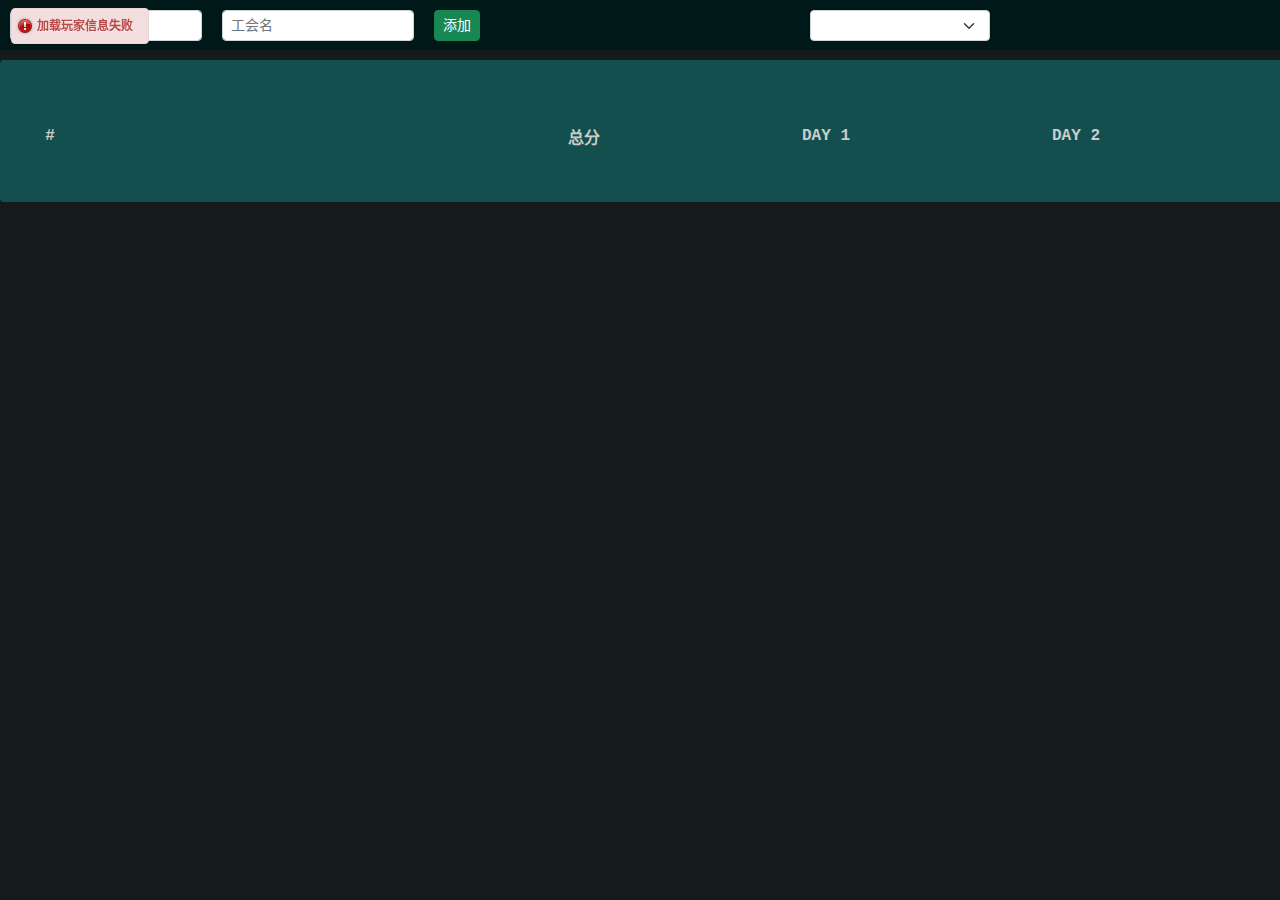
<file: roster/index.html>
<html lang="zh-CN">

<head>
    <meta charset="utf-8">
    <meta name="viewport" content="width=device-width, initial-scale=1">
    <title>GOW - Roster</title>
    <link href="./bootstrap.min.css" rel="stylesheet">
    <style>
        body {
            margin: 0;
            padding: 0;
            font-size: 12px;
            text-align: center;
            background-color: #151a1a;
        }

        #header {
            height: 50px;
            background-color: #001818;
        }

        #header-content {
            margin: 0 auto;
            width: 1800px;
        }

        #content-input {
            margin-top: 10px;
            height: 30px;
            width: 120px;
        }

        #guild-select {
            width: 200px;
            margin: auto;
            text-align: center;
            font-size: 16px;
            cursor: pointer;
        }

        #content-submit {
            height: 30px;
            margin-top: 10px;
            margin-left: 4px;
        }

        #main-content {
            padding-top: 20px;
            padding-bottom: 50px;
            margin: 10px auto;
            width: 1800px!important;
            background-color: #144f4f;
            border-radius: 4px;
        }

        #guild-title {
            font-family: 'Courier New', Courier, monospace;
            color: #ccc;
            text-align: center;
            font-size: 16px;
            padding: 10px 0 30px 0;
        }

        #guild-score {
            font-family: 'Courier New', Courier, monospace;
            color: #ccc;
        }

        #guild-score th,
        #guild-score td {
            width: 250px;
            text-align: right;
            padding: 4px 0;
        }

        #guild-score .index {
            width: 100px;
            text-align: center;
        }

        #guild-score .name {
            text-align: center;
        }
        
    </style>

</head>

<body>
    <!-- 
    <script src="https://unpkg.com/vue"></script>
    <script src="https://unpkg.com/http-vue-loader"></script> 
-->
    <script src="./jquery-3.6.0.min.js"></script>
    <script src="./bootstrap.bundle.min.js"></script>
    <script src="./notify.js"></script>
    <script src="../wogapi.js"></script>

    <div id="header">
        <div id="header-content">
            <div style="display: flex; float: left;">
                <div class="tool-line" style="padding: 10px;">
                    <input id="input-guild-id" class="form-control form-control-sm" type="text" placeholder="工会ID">
                </div>
                <div class="tool-line" style="padding: 10px;">
                    <input id="input-guild-name" class="form-control form-control-sm" type="text" placeholder="工会名">
                </div>
                <div class="tool-line" style="padding: 10px;">
                    <button id="button-guild-add" type="button" class="float-end btn btn-sm btn-success">添加</button>
                </div>
            </div>
            <div style="display: flex; float: right;">
                <div class="tool-line" style="padding: 10px;">
                    <button id="button-guild-remove" type="button" class="float-end btn btn-sm btn-danger">移除工会</button>
                    <button id="button-guild-sync" type="button" class="float-end btn btn-sm btn-warning" style="margin-right: 10px">同步数据</button>
                </div>
            </div>
            <div id="guild-select">
                <div class="tool-line" style="padding: 10px;">
                    <select id="select-guild" class="form-select form-select-sm mb-3" aria-label=".form-select-sm"> </select>
                </div>
            </div>
        </div>
    </div>
    <div id="main-content">
        <div class="row">
            <div id="guild-title"></div>
        </div>
        <table id="guild-score">
            <thead>
                <tr>
                    <th class="index">#</th>
                    <th class="name"></th>
                    <th>总分</th>
                    <th>DAY 1</th>
                    <th>DAY 2</th>
                    <th>DAY 3</th>
                    <th>DAY 4</th>
                </tr>
            </thead>
            <tbody>

            </tbody>
        </table>
    </div>

    <script>
        var guilds = []
        var conf = {}

        const GetGuildName = (id) => {
            const guild = guilds.find(g => g.id == id)
            return !guild ? `` : guild.name
        }

        const LoadGuilds = () => {
            $wog.loadPlayer()
            conf = $wog.$get(`KEEP_CONFIG`) || {}
            
            if (!$wog.player.username || !$wog.player.password || !conf.eventid) {
                $.notify(`加载玩家信息失败`, {className: 'error',  position: "top-left" })
            }
            else {
                $.notify(`已加载 ${$wog.player.usercode} @ ${conf.eventid}`, {className: 'success',  position: "top-left" })
            }
            guilds = $wog.$get(`ROSTER_GUILDS`) || []
        }

        const SaveGuilds = () => {
            $wog.$set(`ROSTER_GUILDS`, guilds)
        }

        const LoadGuildRoster = (id) => {
            return $wog.$get(`ROSTER_${id}`)
        }

        const SaveGuildRoster = (id, name, scores) => {
            const roster = {
                id, 
                name,
                scores,
                at: new Date().getTime(),
            }
            $wog.$set(`ROSTER_${id}`, roster)
            return roster
        }

        const BuildGuildList = () => {
            $(`#select-guild option`).remove()
            for (const guild of guilds) {
                $(`#select-guild`).append($('<option>', {
                    value: guild.id,
                    text: guild.name
                }));
            }
        }

        const Render = (roster) => {
            if (!roster) {
                return
            }

            const at = new Date()
            at.setTime(roster.at)

            $(`#guild-title`).text(`${roster.name} / ${at}` )

            let i = 1
            const scores = roster.scores.sort((x, y) => y.ScoreCurrent - x.ScoreCurrent)
            $(`#guild-score tbody tr`).remove()
            for (const guy of scores) {
                $(`#guild-score tbody`).append(`
                    <tr>
                        <td class="index">${i++}</td>
                        <td class="name">${guy.Name}</td>
                        <td>${guy.ScoreCurrent}</td>
                        <td>${guy.WarResults[0].W} / ${guy.WarResults[0].L}</td>
                        <td>${guy.WarResults[1].W} / ${guy.WarResults[1].L}</td>
                        <td>${guy.WarResults[2].W} / ${guy.WarResults[2].L}</td>
                        <td>${guy.WarResults[3].W} / ${guy.WarResults[3].L}</td>
                    </tr>
                `)
            }

            let total = {
                Name: "TOTAL",
                ScoreCurrent: 0,
                WarResults: [
                    { W: 0, L: 0 },
                    { W: 0, L: 0 },
                    { W: 0, L: 0 },
                    { W: 0, L: 0 }
                ]
            }
            for (const guy of scores) {
                total.ScoreCurrent += guy.ScoreCurrent
                for (let d = 0; d < 4; d++) {
                    total.WarResults[d].W += guy.WarResults[d].W 
                    total.WarResults[d].L += guy.WarResults[d].L
                }
            }
            $(`#guild-score tbody`).append(`
                <tr>
                    <td class="index"></td>
                    <td class="name">&nbsp;</td>
                    <td></td>
                    <td></td>
                    <td></td>
                    <td></td>
                    <td></td>
                </tr>
            `)
            $(`#guild-score tbody`).append(`
                <tr>
                    <td class="index">TOTAL</td>
                    <td class="name">&nbsp;</td>
                    <td>${total.ScoreCurrent}</td>
                    <td>${total.WarResults[0].W} / ${total.WarResults[0].L}</td>
                    <td>${total.WarResults[1].W} / ${total.WarResults[1].L}</td>
                    <td>${total.WarResults[2].W} / ${total.WarResults[2].L}</td>
                    <td>${total.WarResults[3].W} / ${total.WarResults[3].L}</td>
                </tr>
            `)

            window.$roster = roster
            $.notify(`${roster.name}`, {className: 'success',  position: "top-left" })
        }

        const Go = (id) => {
            const roster = LoadGuildRoster(id)
            if (roster) {
                Render(roster)
            }
        }

        $(`#button-guild-add`).click(() => {
            const id = $(`#input-guild-id`).val()
            const name = $(`#input-guild-name`).val()
            const exists = guilds.find(guild => guild.id == id)
            if (!exists) {
                guilds.push({ id, name })
                SaveGuilds()
                BuildGuildList()
            }
        })

        $(`#button-guild-remove`).click(() => {
            const id = $(`#select-guild`).val()
            const name = GetGuildName(id)
            guilds = guilds.filter(g => g.id != id)
            SaveGuilds()
            BuildGuildList()
            if (guilds.length > 0) {
                const id = guilds[0].id
                $(`#select-guild`).val(id)
                Go(id)
            }
            $.notify(`移除 ${name}`, {className: 'success',  position: "top-left" })
        })
        
        let syncing = false;

        $(`#button-guild-sync`).click(async () => {
            if (syncing) {
                return
            }

            syncing = true
            $(`#button-guild-sync`).text('正在同步')
            try {
                const id = $(`#select-guild`).val()
                const name = GetGuildName(id)
                if (!name) {
                    return
                }

                const guys = await $wog.GetGuildRoster(id, 5377)
                if (!guys || !(length in guys)) {
                    $.notify(`查询失败`, {className: 'error',  position: "top-left" })
                }
                else {
                    const roster = SaveGuildRoster(id, name, guys)
                    Render(roster)
                }
            }
            finally {
                $(`#button-guild-sync`).text('同步数据')
                syncing = false
            }
        })

        $(`#select-guild`).change(() => {
            const id = $(`#select-guild`).val()
            Go(id)
        })

        LoadGuilds()
        BuildGuildList()

        if (guilds.length > 0) {
            const id = guilds[0].id
            $(`#select-guild`).val(id)
            Go(id)
        }

    </script>



</body>
</file>
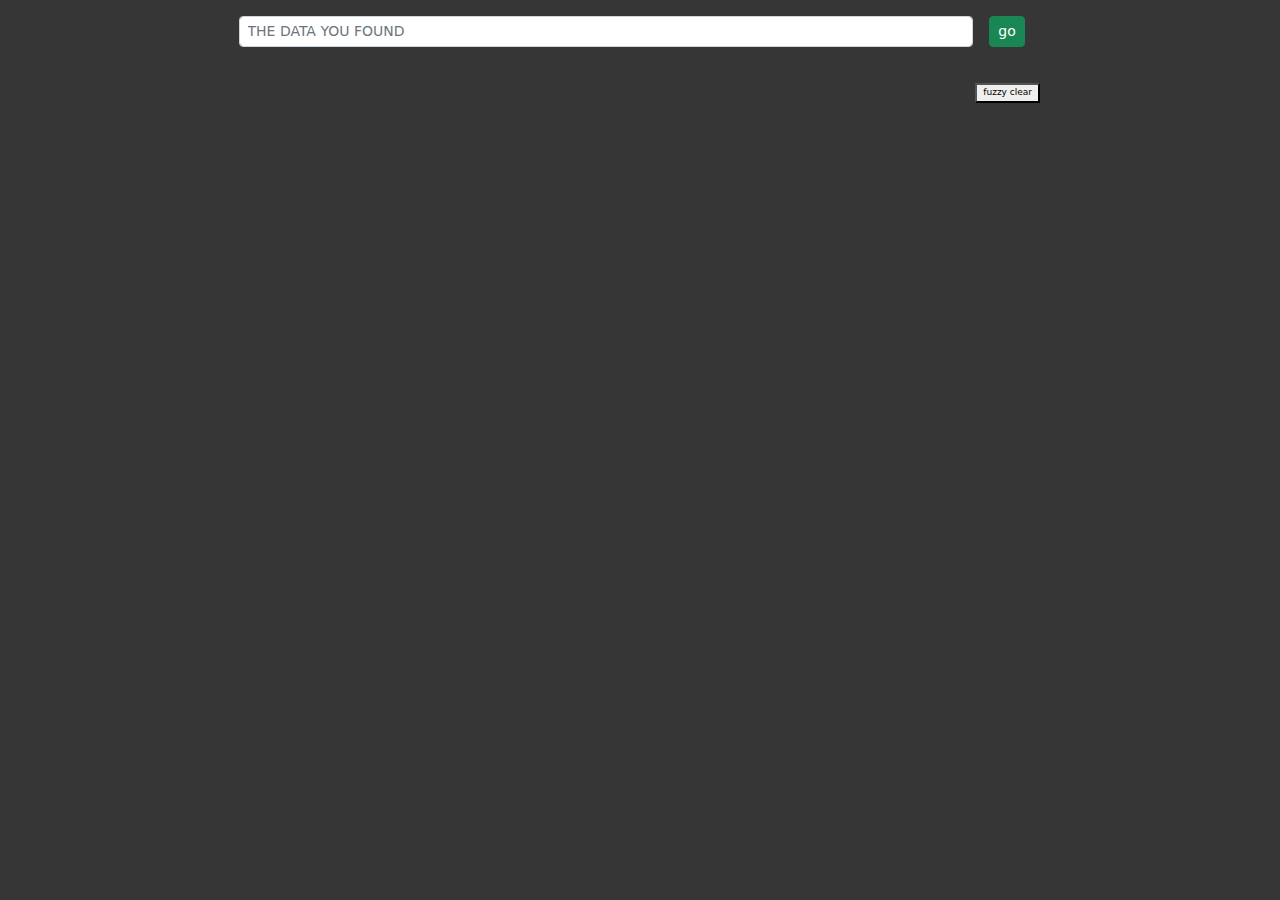
<file: underspire/index.html>
<html lang="zh-CN">

<head>
    <meta charset="utf-8">
    <meta name="viewport" content="width=device-width, initial-scale=1">
    <title>GOW - Underspire</title>
    <link href="./bootstrap.min.css" rel="stylesheet">
    <style>
        body,
        div {
            margin: 0;
            padding: 0;
            border: 0;
        }

        body {
            background-color: #363636;
        }

        #underspire-input {
            margin: auto;
            margin-top: 0px;
            font-size: 14px;
            width: 819px;
        }

        #underspire-map {
            margin: auto;
            margin-top: 10px;
            min-width: 800px;
            min-height: 800px;
        }

        #underspire-info {
            margin: auto;
            margin-top: 10px;
            font-size: 14px;
            color: #999;
            width: 819px;
            text-align: right;
        }

        #underspire-map tr,
        #underspire-map td {
            margin: 0;
            padding: 0;
            border: 0;
            text-align: center;
            color: #444;
            font-size: 12px;
            background-color: #011121;
        }

        .cell {
            width: 40px;
            height: 40px;
            display: grid;
            grid-template-columns: 33.33% 33.33% 33.33%;
            grid-template-rows: 33.33% 33.33% 33.33%;
            filter: brightness(0.4);
        }

        .cell-core {
            border-radius: 2px;
            background-color: #ddd;
            font-size: 9px;
            color: #222;
            cursor: pointer;
        }

        .cell-path {
            background-color: transparent;
        }

        .cell-path.up,
        .cell-path.down {
            margin: 0 4px 0 4px;
        }

        .cell-path.left,
        .cell-path.right {
            margin: 4px 0 4px 0;
        }

        .cell.up .cell-path.up,
        .cell.down .cell-path.down,
        .cell.left .cell-path.left,
        .cell.right .cell-path.right {
            background-color: #bbb;
        }

        .cell.none .cell-path,
        .cell.none .cell-core {
            background-color: transparent;
        }

        .cell.visited {
            filter: none;
            /* background-color:rgb(14 44 96); */
        }

        .cell.fuzzy {
            filter: brightness(0.75);
            /* background-color:rgb(14 44 96); */
        }

        .cell.fuzzy .cell-core {
            background-color: #99bd00;
        }

        .cell.deleted .cell-core {
            background-color: #ff26f4 !important;
        }

        .cell.entrance .cell-core {
            background-color: #00d1d1 !important;
            /* background-color: #becd35 !important; */
        }

        .cell.gate-up .cell-path.up,
        .cell.gate-down .cell-path.down,
        .cell.gate-left .cell-path.left,
        .cell.gate-right .cell-path.right {
            background-color: #00d1d1 !important;
            /* background-color: #ff5e00 !important; */
        }

        .cell.gate .cell-core {
            /* background-color: #00ffff !important; */
            background-color: #00d1d1 !important;
        }

        .cell.boss .cell-core {
            background-color: #ff5e00 !important;
        }

        .cell.shop .cell-core {
            background-color: #becd35 !important;
        }

        .cell.treasure .cell-core {
            background-color: #00ff0db6 !important;
        }

        #underspire-tool {
            font-size: 9px;
            width: 800px;
            margin: auto;
            text-align: right;
        }
    </style>
</head>

<body>
    <script src="./jquery-3.6.0.min.js"></script>
    <script src="./bootstrap.bundle.min.js"></script>
    <div id="underspire-input" class="row g-3">
        <div class="col-11">
          <input type="text" class="form-control form-control-sm" placeholder="THE DATA YOU FOUND">
        </div>
        <div class="col-1">
          <button type="submit" class="btn btn-success btn-sm mb-3">go</button>
        </div>
    </div>

    <table id="underspire-map"> </table>
    <div id="underspire-info"></div>
    <div id="underspire-tool">
        <button id="button-clear">fuzzy clear</button> 
    </div>

    <script>
        let fuzzyMode = "fuzzy"; // or "clear"
        let information = "";
        let fuzzies = {};
        const showInformation = () => {
            $("#underspire-info").text(`${information}, ${Object.keys(fuzzies).length} fuzzies.`);
        }

        const CELL_TYPE_ENTRANCE = 0x01;
        const CELL_TYPE_TREASURE_2 = 0x02;
        const CELL_TYPE_TREASURE_3 = 0x03;
        const CELL_TYPE_TREASURE_4 = 0x04;
        const CELL_TYPE_TREASURE_5 = 0x05;
        const CELL_TYPE_DRAGON = 0x09;
        const CELL_TYPE_FINAL = 0x0a;
        const CELL_TYPE_SHOP = 0x0b;
        const DIRS = [
            { row: 1, col: 0, bit: 2, name: "down" }, // down
            { row: -1, col: 0, bit: 0, name: "up"}, // up
            { row: 0, col: 1, bit: 1, name: "right" },  // right
            { row: 0, col: -1, bit: 3, name: "left" },  // left
        ];

        const getCellNum = (row, col) => {
            return row * 100 + col;
        }

        const getCellRC = (num) => {
            return {
                row: (num / 100) | 0,
                col: (num % 100) | 0
            };
        }

        const getCellId = (num) => {
            return `underspire-map-cell-${num}`;
        }

        const getCellDomId = (row, col) => {
            return getCellId(getCellNum(row, col));
        }

        const getCellType = (value) => {
            return (value & 0xF0) >> 4;
        }

        const is = (value, typa) => {
            return getCellType(value) == typa
        }

        const isTreasure = (value) => {
            const t = getCellType(value);
            return t == CELL_TYPE_TREASURE_2 ||
                t == CELL_TYPE_TREASURE_3 ||
                t == CELL_TYPE_TREASURE_4 ||
                t == CELL_TYPE_TREASURE_5 ||
				(t > CELL_TYPE_TREASURE_5 && t <= 7);
        }

        const hasUp = (value) => {
            return (value & 0b0001) == 0;
        }

        const hasRight = (value) => {
            return (value & 0b0010) == 0;
        }

        const hasDown = (value) => {
            return (value & 0b0100) == 0;
        }

        const hasLeft = (value) => {
            return (value & 0b1000) == 0;
        }

        const hasPath = (value, bit) => {
            return (value & (1 << bit)) == 0;
        }

        const build = (UnderspireData) => {
            window.$s = UnderspireData;
            let cells = 0;
            const gates = {};
            const bosses = {};
            const treasures = {};
            const roads = [];
            const regions = {};
            const entrance = {};
            const deleted = [];

            const isGate = (row, col) => {
                return getCellNum(row, col) in gates;
            }

            const getGateDir = (row, col) => {
                for (let i = 0; i < 6; i++) {
                    const g = UnderspireData.Gates[i];
                    if (g.Node == getCellNum(row, col)) {
                        return g.Dir;
                    }
                }
                return -1;
            }

            const isConnected = (r1, c1, r2, c2, bit) => {
                if (r1 < 0 || r1 >= 20 ||
                    c1 < 0 || c1 >= 20 ||
                    r2 < 0 || r2 >= 20 ||
                    c2 < 0 || c2 >= 20) {
                    return false;
                }
                const tib = (bit + 2) % 4;
                const v1 = UnderspireData.Map[r1][c1];
                const v2 = UnderspireData.Map[r2][c2];
                return hasPath(v1, bit) && hasPath(v2, tib);
            }

            const color = (srow, scol, X) => {
                const colored = (row, col) => {
                    return getCellNum(row, col) in regions;
                }
                const bulk = [{
                    row: srow, 
                    col: scol
                }];
                while (bulk.length > 0) {
                    const { row, col } = bulk.shift();
                    for (const dir of DIRS) {
                        const r = row + dir.row;
                        const c = col + dir.col;
                        if (isGate(row, col) && row != srow && col != scol && dir.bit == getGateDir(row, col)) {
                            continue;
                        }
                        if (isConnected(row, col, r, c, dir.bit) && !colored(r, c)) {
                            regions[getCellNum(r, c)] = X;
                            bulk.push({
                                row: r,
                                col: c
                            });
                        }
                    }
                }
            }

            const bfs = (we) => {
                const bulk = [];
                const visit = {};
                for (const node of we) {
                    node.state = "built";
                    node.distance = we.length - 1;
                    bulk.push(node);
                    visit[getCellNum(node.row, node.col)] = node;
                }

                const isTarget = (row, col) => {
                    const value = UnderspireData.Map[row][col];
                    return isGate(row, col) || is(value, CELL_TYPE_DRAGON) || is(value, CELL_TYPE_FINAL);
                }

                while (bulk.length > 0) {
                    const current = bulk.shift();
                    const { row, col } = current;
                    const value = UnderspireData.Map[row][col];
                    if (isTarget(row, col) && current.state != "built") {
                        // console.log('found:', current);
                        const B = 1 + Object.keys(bosses).length;
                        if (is(value, CELL_TYPE_DRAGON)) {
                            bosses[getCellNum(row, col)] = B;
                            $(`#${getCellDomId(row, col)} .cell-core`).text(`${B > 6 ? 6 : B}`);
                        }
                        if (is(value, CELL_TYPE_FINAL)) {
                            bosses[getCellNum(row, col)] = B;
                            $(`#${getCellDomId(row, col)} .cell-core`).text(`F`);
                        }
                        let node = current;
                        while (node) {
                            if (node.state == "inspecting") {
                                node.state = "built";
                                we.push(node);
                                node = visit[getCellNum(node.parent.row, node.parent.col)];
                            }
                            else {
                                return true;
                            }
                        }
                        break;
                    }
                    else {
                        for (const dir of DIRS) {
                            const nrow = row + dir.row;
                            const ncol = col + dir.col;
                            if (isConnected(row, col, nrow, ncol, dir.bit) && !(getCellNum(nrow, ncol) in visit)) {
                                const next = {
                                    row: nrow,
                                    col: ncol,
                                    parent: { row, col },
                                    distance: current.distance + 1,
                                    state: "inspecting"
                                }
                                bulk.push(next);
                                visit[getCellNum(nrow, ncol)] = next;
                            }
                        }
                    }
                }
                return false;

            }

            const buildCell = (row, col, value) => {
                const dir = [];
                if ((value & 0xF) == 0xF) {
                    dir.push("none")
                }
                if (hasUp(value)) {
                    dir.push("up");
                }
                if (hasRight(value)) {
                    dir.push("right");
                }
                if (hasDown(value)) {
                    dir.push("down");
                }
                if (hasLeft(value)) {
                    dir.push("left");
                }
                if (is(value, CELL_TYPE_ENTRANCE)) {
                    dir.push("entrance");
                }
                return `
                <td>
                    <div id="${getCellDomId(row, col)}" class="cell ${dir.join(' ')}">
                        <div></div>
                        <div class="cell-path up"></div>
                        <div></div>
                        <div class="cell-path left"></div>
                        <div class="cell-core">${is(value, CELL_TYPE_ENTRANCE) ? 'E' : ''}</div>
                        <div class="cell-path right"></div>
                        <div></div>
                        <div class="cell-path down"></div>
                        <div></div>
                    </div>
                </td>
            `
            };

            $("#underspire-map").empty(); {
                const tr = ['<td>&nbsp;</td>'];
                for (let col = 0; col < 20; col++) {
                    tr.push(`<td>${col + 1}</td>`);
                }
                tr.push('<td>&nbsp;</td>');
                $("#underspire-map").append(`<tr>${tr}</tr>`);
            }

            for (let row = 0; row < 20; row++) {
                const tr = [`<td>${row + 1}</td>`];
                for (let col = 0; col < 20; col++) {
                    const value = UnderspireData.Map[row][col];
                    tr.push(buildCell(row, col, value));
                }
                tr.push(`<td>${row + 1}</td>`)
                $("#underspire-map").append(`<tr>${tr}</tr>`);
            }
            {
                const tr = ['<td>&nbsp;</td>'];
                for (let col = 0; col < 20; col++) {
                    tr.push(`<td>${col + 1}</td>`);
                }
                tr.push('<td>&nbsp;</td>');
                $("#underspire-map").append(`<tr>${tr}</tr>`);
            }

            for (let row = 0; row < 20; row++) {
                for (let col = 0; col < 20; col++) {
                    const value = UnderspireData.Map[row][col];
                    if (is(value, CELL_TYPE_SHOP)) {
                        $(`#${getCellDomId(row, col)}`).addClass('shop');
                        $(`#${getCellDomId(row, col)} .cell-core`).text('S');
                    }
                    else if (is(value, CELL_TYPE_DRAGON) || is(value, CELL_TYPE_FINAL)) {
                        $(`#${getCellDomId(row, col)}`).addClass('boss');
                        $(`#${getCellDomId(row, col)} .cell-core`).text('B');
                    }
                    else if (isTreasure(value)) {
                        $(`#${getCellDomId(row, col)}`).addClass('treasure').addClass(`treasure-${getCellType(value)}`);
                        $(`#${getCellDomId(row, col)} .cell-core`).text(`${getCellType(value)}`);
                    }
                    else if (is(value, CELL_TYPE_ENTRANCE)) {
                        entrance.row = row;
                        entrance.col = col;
                    }
                    else if (getCellType(value) == 0) {

                    }
                    else {
                        console.log(`${row}:${col}: type=${getCellType(value)}, value=${value.toString(16)}`);
                    }

                    if (value != 0xF) {
                        cells++;
                    }
                }
            }

            for (const key in UnderspireData.Gates) {
                let d = "";
                const G = parseInt(key) + 1;
                const gate = UnderspireData.Gates[key];
                gates[gate.Node] = G;
                for (const dir of DIRS) {
                    if (dir.bit == gate.Dir) {
                        d = dir.name;
                    }
                }
                if (d == "") {
                    console.error(`${gate.Node} ${gate.Dir}`);
                }
                $(`#underspire-map-cell-${gate.Node}`).addClass(`gate-${d}`).addClass('gate');
                $(`#underspire-map-cell-${gate.Node} .cell-core`).text(parseInt(key) + 1);
            }
            //console.log('Gates: ', JSON.stringify(gates, null, 2));

            roads.push({ 
                row: entrance.row, 
                col: entrance.col, 
                distance: 0, 
                parent: null 
            });
            for (let i = 0; i < 6 + 7; i++) {
                if (!bfs(roads)) {
                    console.log("no way");
                    break;
                }
            }
            for (const node of roads) {
                $(`#${getCellDomId(node.row, node.col)}`).addClass("visited");
            }
            console.log('Bosses: ', JSON.stringify(bosses, null, 2));
            console.log('Treasures: ', JSON.stringify(UnderspireData.TreasureRoomInfo, null, 2));

            color(entrance.row, entrance.col, 1);
            for (const key in UnderspireData.Gates) {
                const G = parseInt(key) + 1;
                const gate = UnderspireData.Gates[key];
                color((gate.Node / 100) | 0, (gate.Node % 100) | 0, G + 1);
            }
            const getRegionRooms = (X) => {
                let count = 0;
                for (const num in regions) {
                    count += (regions[num] == X) ? 1 : 0;
                }
                return X == 1 ? (count - 2) : (count - 1);
            }
            // for (const num in regions) {
            //     $(`#${getCellId(num)} .cell-core`).text(regions[num]);
            // }
            let s = "";
            for (let i = 1; i < 6; i++) {
                s += `${getRegionRooms(i)} `
            }
            s += `${getRegionRooms(6)}`

            {
                const edges = (value) => {
                    let count = 0;
                    for (const dir of DIRS) {
                        count += hasPath(value, dir.bit) ? 1 : 0;
                    }
                    return count;
                }

                const isMainRoad = (row, col) => {
                    for (const node of roads) {
                        if (node.row == row && node.col == col) {
                            return true;
                        }
                    }
                    return false;
                }

                for (let row = 0; row < 20; row++) {
                    for (let col = 0; col < 20; col++) {
                        const value = UnderspireData.Map[row][col];
                        if (isMainRoad(row, col) || edges(value) != 1 || is(value, CELL_TYPE_SHOP)) {
                            continue;
                        }
                        deleted.push(getCellNum(row, col));
                    }
                }
                // for (const del of deleted) {
                //     $(`#${getCellId(del)}`).addClass("deleted");
                //     $(`#${getCellId(del)} .cell-core`).text('X');
                // }
            }

            fuzzies = JSON.parse(localStorage.getItem("USFUZZY") || '{}');
            for (let fuzzy in fuzzies)
            {
                $(`#${fuzzy}`).addClass("fuzzy");
            }

            information = `${roads.length - 1} steps, ${cells} rooms exsit, at most ${cells - 7 - deleted.length - 1} Torches need`;
            showInformation();

            $(`.cell-core`).click((e) => {
                const $p = $(e.target).parent();
                if (fuzzyMode == "fuzzy" && !$p.hasClass("visited") && !$p.hasClass("none"))
                {
                    const id = $p.attr('id');
                    $p.toggleClass("fuzzy");
                    if ($p.hasClass('fuzzy'))
                    {
                        fuzzies[id] = 1
                    }
                    else
                    {
                        delete fuzzies[id];
                    }
                    localStorage.setItem("USFUZZY", JSON.stringify(fuzzies));
                    showInformation();
                }
            })
        }

        const saveMap = (str) => {
            localStorage.setItem("USMAP", str);
        }

        const loadMap = () => {
            const str = localStorage.getItem("USMAP");
            if (!!str) {
                build(JSON.parse(str));
            }
        }

        $("#underspire-input button").click(() => {
            try {
                const content = $("#underspire-input input").val().replace(/^[^{]*{/, "{");
                const response = JSON.parse(content);
                if ('result' in response && 'Info' in response.result) {
                    build(response.result.Info.UnderspireData);
                    saveMap(JSON.stringify(response.result.Info.UnderspireData));
                }
            }
            catch(e) {

            }
        })
        
        $("#button-clear").click(() => {
            $(".cell.fuzzy").removeClass("fuzzy");
            fuzzies = {};
            localStorage.setItem("USFUZZY", JSON.stringify(fuzzies));
            showInformation();
        });

        loadMap();
    </script>



</body>
</file>
<file: board/assets/index-6afb5250.css>
@charset "UTF-8";.el-affix--fixed{position:fixed}.el-autocomplete{position:relative;display:inline-block}.el-autocomplete__popper.el-popper{background:var(--el-bg-color-overlay);border:1px solid var(--el-border-color-light);box-shadow:var(--el-box-shadow-light)}.el-autocomplete__popper.el-popper .el-popper__arrow:before{border:1px solid var(--el-border-color-light)}.el-autocomplete__popper.el-popper[data-popper-placement^=top] .el-popper__arrow:before{border-top-color:transparent;border-left-color:transparent}.el-autocomplete__popper.el-popper[data-popper-placement^=bottom] .el-popper__arrow:before{border-bottom-color:transparent;border-right-color:transparent}.el-autocomplete__popper.el-popper[data-popper-placement^=left] .el-popper__arrow:before{border-left-color:transparent;border-bottom-color:transparent}.el-autocomplete__popper.el-popper[data-popper-placement^=right] .el-popper__arrow:before{border-right-color:transparent;border-top-color:transparent}.el-autocomplete-suggestion{border-radius:var(--el-border-radius-base);box-sizing:border-box}.el-autocomplete-suggestion__wrap{max-height:280px;padding:10px 0;box-sizing:border-box}.el-autocomplete-suggestion__list{margin:0;padding:0}.el-autocomplete-suggestion li{padding:0 20px;margin:0;line-height:34px;cursor:pointer;color:var(--el-text-color-regular);font-size:var(--el-font-size-base);list-style:none;text-align:left;white-space:nowrap;overflow:hidden;text-overflow:ellipsis}.el-autocomplete-suggestion li:hover,.el-autocomplete-suggestion li.highlighted{background-color:var(--el-fill-color-light)}.el-autocomplete-suggestion li.divider{margin-top:6px;border-top:1px solid var(--el-color-black)}.el-autocomplete-suggestion li.divider:last-child{margin-bottom:-6px}.el-autocomplete-suggestion.is-loading li{text-align:center;height:100px;line-height:100px;font-size:20px;color:var(--el-text-color-secondary)}.el-autocomplete-suggestion.is-loading li:after{display:inline-block;content:"";height:100%;vertical-align:middle}.el-autocomplete-suggestion.is-loading li:hover{background-color:var(--el-bg-color-overlay)}.el-autocomplete-suggestion.is-loading .el-icon-loading{vertical-align:middle}.el-avatar{--el-avatar-text-color:var(--el-color-white);--el-avatar-bg-color:var(--el-text-color-disabled);--el-avatar-text-size:14px;--el-avatar-icon-size:18px;--el-avatar-border-radius:var(--el-border-radius-base);--el-avatar-size-large:56px;--el-avatar-size-small:24px;--el-avatar-size:40px;display:inline-flex;justify-content:center;align-items:center;box-sizing:border-box;text-align:center;overflow:hidden;color:var(--el-avatar-text-color);background:var(--el-avatar-bg-color);width:var(--el-avatar-size);height:var(--el-avatar-size);font-size:var(--el-avatar-text-size)}.el-avatar>img{display:block;height:100%}.el-avatar--circle{border-radius:50%}.el-avatar--square{border-radius:var(--el-avatar-border-radius)}.el-avatar--icon{font-size:var(--el-avatar-icon-size)}.el-avatar--small{--el-avatar-size:24px}.el-avatar--large{--el-avatar-size:56px}.el-backtop{--el-backtop-bg-color:var(--el-bg-color-overlay);--el-backtop-text-color:var(--el-color-primary);--el-backtop-hover-bg-color:var(--el-border-color-extra-light);position:fixed;background-color:var(--el-backtop-bg-color);width:40px;height:40px;border-radius:50%;color:var(--el-backtop-text-color);display:flex;align-items:center;justify-content:center;font-size:20px;box-shadow:var(--el-box-shadow-lighter);cursor:pointer;z-index:5}.el-backtop:hover{background-color:var(--el-backtop-hover-bg-color)}.el-backtop__icon{font-size:20px}.el-badge{--el-badge-bg-color:var(--el-color-danger);--el-badge-radius:10px;--el-badge-font-size:12px;--el-badge-padding:6px;--el-badge-size:18px;position:relative;vertical-align:middle;display:inline-block;width:-webkit-fit-content;width:-moz-fit-content;width:fit-content}.el-badge__content{background-color:var(--el-badge-bg-color);border-radius:var(--el-badge-radius);color:var(--el-color-white);display:inline-flex;justify-content:center;align-items:center;font-size:var(--el-badge-font-size);height:var(--el-badge-size);padding:0 var(--el-badge-padding);white-space:nowrap;border:1px solid var(--el-bg-color)}.el-badge__content.is-fixed{position:absolute;top:0;right:calc(1px + var(--el-badge-size)/ 2);transform:translateY(-50%) translate(100%);z-index:var(--el-index-normal)}.el-badge__content.is-fixed.is-dot{right:5px}.el-badge__content.is-dot{height:8px;width:8px;padding:0;right:0;border-radius:50%}.el-badge__content--primary{background-color:var(--el-color-primary)}.el-badge__content--success{background-color:var(--el-color-success)}.el-badge__content--warning{background-color:var(--el-color-warning)}.el-badge__content--info{background-color:var(--el-color-info)}.el-badge__content--danger{background-color:var(--el-color-danger)}.el-breadcrumb{font-size:14px;line-height:1}.el-breadcrumb:after,.el-breadcrumb:before{display:table;content:""}.el-breadcrumb:after{clear:both}.el-breadcrumb__separator{margin:0 9px;font-weight:700;color:var(--el-text-color-placeholder)}.el-breadcrumb__separator.el-icon{margin:0 6px;font-weight:400}.el-breadcrumb__separator.el-icon svg{vertical-align:middle}.el-breadcrumb__item{float:left;display:inline-flex;align-items:center}.el-breadcrumb__inner{color:var(--el-text-color-regular)}.el-breadcrumb__inner a,.el-breadcrumb__inner.is-link{font-weight:700;text-decoration:none;transition:var(--el-transition-color);color:var(--el-text-color-primary)}.el-breadcrumb__inner a:hover,.el-breadcrumb__inner.is-link:hover{color:var(--el-color-primary);cursor:pointer}.el-breadcrumb__item:last-child .el-breadcrumb__inner,.el-breadcrumb__item:last-child .el-breadcrumb__inner a,.el-breadcrumb__item:last-child .el-breadcrumb__inner a:hover,.el-breadcrumb__item:last-child .el-breadcrumb__inner:hover{font-weight:400;color:var(--el-text-color-regular);cursor:text}.el-breadcrumb__item:last-child .el-breadcrumb__separator{display:none}.el-button-group{display:inline-block;vertical-align:middle}.el-button-group:after,.el-button-group:before{display:table;content:""}.el-button-group:after{clear:both}.el-button-group>.el-button{float:left;position:relative}.el-button-group>.el-button+.el-button{margin-left:0}.el-button-group>.el-button:first-child{border-top-right-radius:0;border-bottom-right-radius:0}.el-button-group>.el-button:last-child{border-top-left-radius:0;border-bottom-left-radius:0}.el-button-group>.el-button:first-child:last-child{border-top-right-radius:var(--el-border-radius-base);border-bottom-right-radius:var(--el-border-radius-base);border-top-left-radius:var(--el-border-radius-base);border-bottom-left-radius:var(--el-border-radius-base)}.el-button-group>.el-button:first-child:last-child.is-round{border-radius:var(--el-border-radius-round)}.el-button-group>.el-button:first-child:last-child.is-circle{border-radius:50%}.el-button-group>.el-button:not(:first-child):not(:last-child){border-radius:0}.el-button-group>.el-button:not(:last-child){margin-right:-1px}.el-button-group>.el-button:active,.el-button-group>.el-button:focus,.el-button-group>.el-button:hover{z-index:1}.el-button-group>.el-button.is-active{z-index:1}.el-button-group>.el-dropdown>.el-button{border-top-left-radius:0;border-bottom-left-radius:0;border-left-color:var(--el-button-divide-border-color)}.el-button-group .el-button--primary:first-child{border-right-color:var(--el-button-divide-border-color)}.el-button-group .el-button--primary:last-child{border-left-color:var(--el-button-divide-border-color)}.el-button-group .el-button--primary:not(:first-child):not(:last-child){border-left-color:var(--el-button-divide-border-color);border-right-color:var(--el-button-divide-border-color)}.el-button-group .el-button--success:first-child{border-right-color:var(--el-button-divide-border-color)}.el-button-group .el-button--success:last-child{border-left-color:var(--el-button-divide-border-color)}.el-button-group .el-button--success:not(:first-child):not(:last-child){border-left-color:var(--el-button-divide-border-color);border-right-color:var(--el-button-divide-border-color)}.el-button-group .el-button--warning:first-child{border-right-color:var(--el-button-divide-border-color)}.el-button-group .el-button--warning:last-child{border-left-color:var(--el-button-divide-border-color)}.el-button-group .el-button--warning:not(:first-child):not(:last-child){border-left-color:var(--el-button-divide-border-color);border-right-color:var(--el-button-divide-border-color)}.el-button-group .el-button--danger:first-child{border-right-color:var(--el-button-divide-border-color)}.el-button-group .el-button--danger:last-child{border-left-color:var(--el-button-divide-border-color)}.el-button-group .el-button--danger:not(:first-child):not(:last-child){border-left-color:var(--el-button-divide-border-color);border-right-color:var(--el-button-divide-border-color)}.el-button-group .el-button--info:first-child{border-right-color:var(--el-button-divide-border-color)}.el-button-group .el-button--info:last-child{border-left-color:var(--el-button-divide-border-color)}.el-button-group .el-button--info:not(:first-child):not(:last-child){border-left-color:var(--el-button-divide-border-color);border-right-color:var(--el-button-divide-border-color)}.el-calendar{--el-calendar-border:var(--el-table-border, 1px solid var(--el-border-color-lighter));--el-calendar-header-border-bottom:var(--el-calendar-border);--el-calendar-selected-bg-color:var(--el-color-primary-light-9);--el-calendar-cell-width:85px;background-color:var(--el-fill-color-blank)}.el-calendar__header{display:flex;justify-content:space-between;padding:12px 20px;border-bottom:var(--el-calendar-header-border-bottom)}.el-calendar__title{color:var(--el-text-color);align-self:center}.el-calendar__body{padding:12px 20px 35px}.el-calendar-table{table-layout:fixed;width:100%}.el-calendar-table thead th{padding:12px 0;color:var(--el-text-color-regular);font-weight:400}.el-calendar-table:not(.is-range) td.next,.el-calendar-table:not(.is-range) td.prev{color:var(--el-text-color-placeholder)}.el-calendar-table td{border-bottom:var(--el-calendar-border);border-right:var(--el-calendar-border);vertical-align:top;transition:background-color var(--el-transition-duration-fast) ease}.el-calendar-table td.is-selected{background-color:var(--el-calendar-selected-bg-color)}.el-calendar-table td.is-today{color:var(--el-color-primary)}.el-calendar-table tr:first-child td{border-top:var(--el-calendar-border)}.el-calendar-table tr td:first-child{border-left:var(--el-calendar-border)}.el-calendar-table tr.el-calendar-table__row--hide-border td{border-top:none}.el-calendar-table .el-calendar-day{box-sizing:border-box;padding:8px;height:var(--el-calendar-cell-width)}.el-calendar-table .el-calendar-day:hover{cursor:pointer;background-color:var(--el-calendar-selected-bg-color)}.el-carousel__item{position:absolute;top:0;left:0;width:100%;height:100%;display:inline-block;overflow:hidden;z-index:calc(var(--el-index-normal) - 1)}.el-carousel__item.is-active{z-index:calc(var(--el-index-normal) - 1)}.el-carousel__item.is-animating{transition:transform .4s ease-in-out}.el-carousel__item--card{width:50%;transition:transform .4s ease-in-out}.el-carousel__item--card.is-in-stage{cursor:pointer;z-index:var(--el-index-normal)}.el-carousel__item--card.is-in-stage.is-hover .el-carousel__mask,.el-carousel__item--card.is-in-stage:hover .el-carousel__mask{opacity:.12}.el-carousel__item--card.is-active{z-index:calc(var(--el-index-normal) + 1)}.el-carousel__mask{position:absolute;width:100%;height:100%;top:0;left:0;background-color:var(--el-color-white);opacity:.24;transition:var(--el-transition-duration-fast)}.el-carousel{--el-carousel-arrow-font-size:12px;--el-carousel-arrow-size:36px;--el-carousel-arrow-background:rgba(31, 45, 61, .11);--el-carousel-arrow-hover-background:rgba(31, 45, 61, .23);--el-carousel-indicator-width:30px;--el-carousel-indicator-height:2px;--el-carousel-indicator-padding-horizontal:4px;--el-carousel-indicator-padding-vertical:12px;--el-carousel-indicator-out-color:var(--el-border-color-hover);position:relative}.el-carousel--horizontal{overflow-x:hidden}.el-carousel--vertical{overflow-y:hidden}.el-carousel__container{position:relative;height:300px}.el-carousel__arrow{border:none;outline:0;padding:0;margin:0;height:var(--el-carousel-arrow-size);width:var(--el-carousel-arrow-size);cursor:pointer;transition:var(--el-transition-duration);border-radius:50%;background-color:var(--el-carousel-arrow-background);color:#fff;position:absolute;top:50%;z-index:10;transform:translateY(-50%);text-align:center;font-size:var(--el-carousel-arrow-font-size);display:inline-flex;justify-content:center;align-items:center}.el-carousel__arrow--left{left:16px}.el-carousel__arrow--right{right:16px}.el-carousel__arrow:hover{background-color:var(--el-carousel-arrow-hover-background)}.el-carousel__arrow i{cursor:pointer}.el-carousel__indicators{position:absolute;list-style:none;margin:0;padding:0;z-index:calc(var(--el-index-normal) + 1)}.el-carousel__indicators--horizontal{bottom:0;left:50%;transform:translate(-50%)}.el-carousel__indicators--vertical{right:0;top:50%;transform:translateY(-50%)}.el-carousel__indicators--outside{bottom:calc(var(--el-carousel-indicator-height) + var(--el-carousel-indicator-padding-vertical) * 2);text-align:center;position:static;transform:none}.el-carousel__indicators--outside .el-carousel__indicator:hover button{opacity:.64}.el-carousel__indicators--outside button{background-color:var(--el-carousel-indicator-out-color);opacity:.24}.el-carousel__indicators--labels{left:0;right:0;transform:none;text-align:center}.el-carousel__indicators--labels .el-carousel__button{height:auto;width:auto;padding:2px 18px;font-size:12px;color:#000}.el-carousel__indicators--labels .el-carousel__indicator{padding:6px 4px}.el-carousel__indicator{background-color:transparent;cursor:pointer}.el-carousel__indicator:hover button{opacity:.72}.el-carousel__indicator--horizontal{display:inline-block;padding:var(--el-carousel-indicator-padding-vertical) var(--el-carousel-indicator-padding-horizontal)}.el-carousel__indicator--vertical{padding:var(--el-carousel-indicator-padding-horizontal) var(--el-carousel-indicator-padding-vertical)}.el-carousel__indicator--vertical .el-carousel__button{width:var(--el-carousel-indicator-height);height:calc(var(--el-carousel-indicator-width)/ 2)}.el-carousel__indicator.is-active button{opacity:1}.el-carousel__button{display:block;opacity:.48;width:var(--el-carousel-indicator-width);height:var(--el-carousel-indicator-height);background-color:#fff;border:none;outline:0;padding:0;margin:0;cursor:pointer;transition:var(--el-transition-duration)}.carousel-arrow-left-enter-from,.carousel-arrow-left-leave-active{transform:translateY(-50%) translate(-10px);opacity:0}.carousel-arrow-right-enter-from,.carousel-arrow-right-leave-active{transform:translateY(-50%) translate(10px);opacity:0}.el-cascader-panel{--el-cascader-menu-text-color:var(--el-text-color-regular);--el-cascader-menu-selected-text-color:var(--el-color-primary);--el-cascader-menu-fill:var(--el-bg-color-overlay);--el-cascader-menu-font-size:var(--el-font-size-base);--el-cascader-menu-radius:var(--el-border-radius-base);--el-cascader-menu-border:solid 1px var(--el-border-color-light);--el-cascader-menu-shadow:var(--el-box-shadow-light);--el-cascader-node-background-hover:var(--el-fill-color-light);--el-cascader-node-color-disabled:var(--el-text-color-placeholder);--el-cascader-color-empty:var(--el-text-color-placeholder);--el-cascader-tag-background:var(--el-fill-color)}.el-cascader-panel{display:flex;border-radius:var(--el-cascader-menu-radius);font-size:var(--el-cascader-menu-font-size)}.el-cascader-panel.is-bordered{border:var(--el-cascader-menu-border);border-radius:var(--el-cascader-menu-radius)}.el-cascader-menu{min-width:180px;box-sizing:border-box;color:var(--el-cascader-menu-text-color);border-right:var(--el-cascader-menu-border)}.el-cascader-menu:last-child{border-right:none}.el-cascader-menu:last-child .el-cascader-node{padding-right:20px}.el-cascader-menu__wrap.el-scrollbar__wrap{height:204px}.el-cascader-menu__list{position:relative;min-height:100%;margin:0;padding:6px 0;list-style:none;box-sizing:border-box}.el-cascader-menu__hover-zone{position:absolute;top:0;left:0;width:100%;height:100%;pointer-events:none}.el-cascader-menu__empty-text{position:absolute;top:50%;left:50%;transform:translate(-50%,-50%);display:flex;align-items:center;color:var(--el-cascader-color-empty)}.el-cascader-menu__empty-text .is-loading{margin-right:2px}.el-cascader-node{position:relative;display:flex;align-items:center;padding:0 30px 0 20px;height:34px;line-height:34px;outline:0}.el-cascader-node.is-selectable.in-active-path{color:var(--el-cascader-menu-text-color)}.el-cascader-node.in-active-path,.el-cascader-node.is-active,.el-cascader-node.is-selectable.in-checked-path{color:var(--el-cascader-menu-selected-text-color);font-weight:700}.el-cascader-node:not(.is-disabled){cursor:pointer}.el-cascader-node:not(.is-disabled):focus,.el-cascader-node:not(.is-disabled):hover{background:var(--el-cascader-node-background-hover)}.el-cascader-node.is-disabled{color:var(--el-cascader-node-color-disabled);cursor:not-allowed}.el-cascader-node__prefix{position:absolute;left:10px}.el-cascader-node__postfix{position:absolute;right:10px}.el-cascader-node__label{flex:1;text-align:left;padding:0 8px;white-space:nowrap;overflow:hidden;text-overflow:ellipsis}.el-cascader-node>.el-checkbox{margin-right:0}.el-cascader-node>.el-radio{margin-right:0}.el-cascader-node>.el-radio .el-radio__label{padding-left:0}.el-cascader{--el-cascader-menu-text-color:var(--el-text-color-regular);--el-cascader-menu-selected-text-color:var(--el-color-primary);--el-cascader-menu-fill:var(--el-bg-color-overlay);--el-cascader-menu-font-size:var(--el-font-size-base);--el-cascader-menu-radius:var(--el-border-radius-base);--el-cascader-menu-border:solid 1px var(--el-border-color-light);--el-cascader-menu-shadow:var(--el-box-shadow-light);--el-cascader-node-background-hover:var(--el-fill-color-light);--el-cascader-node-color-disabled:var(--el-text-color-placeholder);--el-cascader-color-empty:var(--el-text-color-placeholder);--el-cascader-tag-background:var(--el-fill-color);display:inline-block;vertical-align:middle;position:relative;font-size:var(--el-font-size-base);line-height:32px;outline:0}.el-cascader:not(.is-disabled):hover .el-input__wrapper{cursor:pointer;box-shadow:0 0 0 1px var(--el-input-hover-border-color) inset}.el-cascader .el-input{display:flex;cursor:pointer}.el-cascader .el-input .el-input__inner{text-overflow:ellipsis;cursor:pointer}.el-cascader .el-input .el-input__suffix-inner .el-icon{height:calc(100% - 2px)}.el-cascader .el-input .el-input__suffix-inner .el-icon svg{vertical-align:middle}.el-cascader .el-input .icon-arrow-down{transition:transform var(--el-transition-duration);font-size:14px}.el-cascader .el-input .icon-arrow-down.is-reverse{transform:rotate(180deg)}.el-cascader .el-input .icon-circle-close:hover{color:var(--el-input-clear-hover-color,var(--el-text-color-secondary))}.el-cascader .el-input.is-focus .el-input__wrapper{box-shadow:0 0 0 1px var(--el-input-focus-border-color,var(--el-color-primary)) inset}.el-cascader--large{font-size:14px;line-height:40px}.el-cascader--small{font-size:12px;line-height:24px}.el-cascader.is-disabled .el-cascader__label{z-index:calc(var(--el-index-normal) + 1);color:var(--el-disabled-text-color)}.el-cascader__dropdown{--el-cascader-menu-text-color:var(--el-text-color-regular);--el-cascader-menu-selected-text-color:var(--el-color-primary);--el-cascader-menu-fill:var(--el-bg-color-overlay);--el-cascader-menu-font-size:var(--el-font-size-base);--el-cascader-menu-radius:var(--el-border-radius-base);--el-cascader-menu-border:solid 1px var(--el-border-color-light);--el-cascader-menu-shadow:var(--el-box-shadow-light);--el-cascader-node-background-hover:var(--el-fill-color-light);--el-cascader-node-color-disabled:var(--el-text-color-placeholder);--el-cascader-color-empty:var(--el-text-color-placeholder);--el-cascader-tag-background:var(--el-fill-color)}.el-cascader__dropdown{font-size:var(--el-cascader-menu-font-size);border-radius:var(--el-cascader-menu-radius)}.el-cascader__dropdown.el-popper{background:var(--el-cascader-menu-fill);border:var(--el-cascader-menu-border);box-shadow:var(--el-cascader-menu-shadow)}.el-cascader__dropdown.el-popper .el-popper__arrow:before{border:var(--el-cascader-menu-border)}.el-cascader__dropdown.el-popper[data-popper-placement^=top] .el-popper__arrow:before{border-top-color:transparent;border-left-color:transparent}.el-cascader__dropdown.el-popper[data-popper-placement^=bottom] .el-popper__arrow:before{border-bottom-color:transparent;border-right-color:transparent}.el-cascader__dropdown.el-popper[data-popper-placement^=left] .el-popper__arrow:before{border-left-color:transparent;border-bottom-color:transparent}.el-cascader__dropdown.el-popper[data-popper-placement^=right] .el-popper__arrow:before{border-right-color:transparent;border-top-color:transparent}.el-cascader__dropdown.el-popper{box-shadow:var(--el-cascader-menu-shadow)}.el-cascader__tags{position:absolute;left:0;right:30px;top:50%;transform:translateY(-50%);display:flex;flex-wrap:wrap;line-height:normal;text-align:left;box-sizing:border-box}.el-cascader__tags .el-tag{display:inline-flex;align-items:center;max-width:100%;margin:2px 0 2px 6px;text-overflow:ellipsis;background:var(--el-cascader-tag-background)}.el-cascader__tags .el-tag:not(.is-hit){border-color:transparent}.el-cascader__tags .el-tag>span{flex:1;overflow:hidden;text-overflow:ellipsis}.el-cascader__tags .el-tag .el-icon-close{flex:none;background-color:var(--el-text-color-placeholder);color:var(--el-color-white)}.el-cascader__tags .el-tag .el-icon-close:hover{background-color:var(--el-text-color-secondary)}.el-cascader__collapse-tags{white-space:normal;z-index:var(--el-index-normal)}.el-cascader__collapse-tags .el-tag{display:inline-flex;align-items:center;max-width:100%;margin:2px 0 2px 6px;text-overflow:ellipsis;background:var(--el-fill-color)}.el-cascader__collapse-tags .el-tag:not(.is-hit){border-color:transparent}.el-cascader__collapse-tags .el-tag>span{flex:1;overflow:hidden;text-overflow:ellipsis}.el-cascader__collapse-tags .el-tag .el-icon-close{flex:none;background-color:var(--el-text-color-placeholder);color:var(--el-color-white)}.el-cascader__collapse-tags .el-tag .el-icon-close:hover{background-color:var(--el-text-color-secondary)}.el-cascader__suggestion-panel{border-radius:var(--el-cascader-menu-radius)}.el-cascader__suggestion-list{max-height:204px;margin:0;padding:6px 0;font-size:var(--el-font-size-base);color:var(--el-cascader-menu-text-color);text-align:center}.el-cascader__suggestion-item{display:flex;justify-content:space-between;align-items:center;height:34px;padding:0 15px;text-align:left;outline:0;cursor:pointer}.el-cascader__suggestion-item:focus,.el-cascader__suggestion-item:hover{background:var(--el-cascader-node-background-hover)}.el-cascader__suggestion-item.is-checked{color:var(--el-cascader-menu-selected-text-color);font-weight:700}.el-cascader__suggestion-item>span{margin-right:10px}.el-cascader__empty-text{margin:10px 0;color:var(--el-cascader-color-empty)}.el-cascader__search-input{flex:1;height:24px;min-width:60px;margin:2px 0 2px 11px;padding:0;color:var(--el-cascader-menu-text-color);border:none;outline:0;box-sizing:border-box;background:0 0}.el-cascader__search-input::-moz-placeholder{color:transparent}.el-cascader__search-input:-ms-input-placeholder{color:transparent}.el-cascader__search-input::placeholder{color:transparent}.el-check-tag{background-color:var(--el-color-info-light-9);border-radius:var(--el-border-radius-base);color:var(--el-color-info);cursor:pointer;display:inline-block;font-size:var(--el-font-size-base);line-height:var(--el-font-size-base);padding:7px 15px;transition:var(--el-transition-all);font-weight:700}.el-check-tag:hover{background-color:var(--el-color-info-light-7)}.el-check-tag.is-checked{background-color:var(--el-color-primary-light-8);color:var(--el-color-primary)}.el-check-tag.is-checked:hover{background-color:var(--el-color-primary-light-7)}.el-checkbox-button{--el-checkbox-button-checked-bg-color:var(--el-color-primary);--el-checkbox-button-checked-text-color:var(--el-color-white);--el-checkbox-button-checked-border-color:var(--el-color-primary)}.el-checkbox-button{position:relative;display:inline-block}.el-checkbox-button__inner{display:inline-block;line-height:1;font-weight:var(--el-checkbox-font-weight);white-space:nowrap;vertical-align:middle;cursor:pointer;background:var(--el-button-bg-color,var(--el-fill-color-blank));border:var(--el-border);border-left:0;color:var(--el-button-text-color,var(--el-text-color-regular));-webkit-appearance:none;text-align:center;box-sizing:border-box;outline:0;margin:0;position:relative;transition:var(--el-transition-all);-webkit-user-select:none;-moz-user-select:none;-ms-user-select:none;user-select:none;padding:8px 15px;font-size:var(--el-font-size-base);border-radius:0}.el-checkbox-button__inner.is-round{padding:8px 15px}.el-checkbox-button__inner:hover{color:var(--el-color-primary)}.el-checkbox-button__inner [class*=el-icon-]{line-height:.9}.el-checkbox-button__inner [class*=el-icon-]+span{margin-left:5px}.el-checkbox-button__original{opacity:0;outline:0;position:absolute;margin:0;z-index:-1}.el-checkbox-button.is-checked .el-checkbox-button__inner{color:var(--el-checkbox-button-checked-text-color);background-color:var(--el-checkbox-button-checked-bg-color);border-color:var(--el-checkbox-button-checked-border-color);box-shadow:-1px 0 0 0 var(--el-color-primary-light-7)}.el-checkbox-button.is-checked:first-child .el-checkbox-button__inner{border-left-color:var(--el-checkbox-button-checked-border-color)}.el-checkbox-button.is-disabled .el-checkbox-button__inner{color:var(--el-disabled-text-color);cursor:not-allowed;background-image:none;background-color:var(--el-button-disabled-bg-color,var(--el-fill-color-blank));border-color:var(--el-button-disabled-border-color,var(--el-border-color-light));box-shadow:none}.el-checkbox-button.is-disabled:first-child .el-checkbox-button__inner{border-left-color:var(--el-button-disabled-border-color,var(--el-border-color-light))}.el-checkbox-button:first-child .el-checkbox-button__inner{border-left:var(--el-border);border-top-left-radius:var(--el-border-radius-base);border-bottom-left-radius:var(--el-border-radius-base);box-shadow:none!important}.el-checkbox-button.is-focus .el-checkbox-button__inner{border-color:var(--el-checkbox-button-checked-border-color)}.el-checkbox-button:last-child .el-checkbox-button__inner{border-top-right-radius:var(--el-border-radius-base);border-bottom-right-radius:var(--el-border-radius-base)}.el-checkbox-button--large .el-checkbox-button__inner{padding:12px 19px;font-size:var(--el-font-size-base);border-radius:0}.el-checkbox-button--large .el-checkbox-button__inner.is-round{padding:12px 19px}.el-checkbox-button--small .el-checkbox-button__inner{padding:5px 11px;font-size:12px;border-radius:0}.el-checkbox-button--small .el-checkbox-button__inner.is-round{padding:5px 11px}.el-checkbox-group{font-size:0;line-height:0}[class*=el-col-]{box-sizing:border-box}[class*=el-col-].is-guttered{display:block;min-height:1px}.el-col-0,.el-col-0.is-guttered{display:none}.el-col-0{max-width:0%;flex:0 0 0%}.el-col-offset-0{margin-left:0}.el-col-pull-0{position:relative;right:0}.el-col-push-0{position:relative;left:0}.el-col-1{max-width:4.1666666667%;flex:0 0 4.1666666667%}.el-col-offset-1{margin-left:4.1666666667%}.el-col-pull-1{position:relative;right:4.1666666667%}.el-col-push-1{position:relative;left:4.1666666667%}.el-col-2{max-width:8.3333333333%;flex:0 0 8.3333333333%}.el-col-offset-2{margin-left:8.3333333333%}.el-col-pull-2{position:relative;right:8.3333333333%}.el-col-push-2{position:relative;left:8.3333333333%}.el-col-3{max-width:12.5%;flex:0 0 12.5%}.el-col-offset-3{margin-left:12.5%}.el-col-pull-3{position:relative;right:12.5%}.el-col-push-3{position:relative;left:12.5%}.el-col-4{max-width:16.6666666667%;flex:0 0 16.6666666667%}.el-col-offset-4{margin-left:16.6666666667%}.el-col-pull-4{position:relative;right:16.6666666667%}.el-col-push-4{position:relative;left:16.6666666667%}.el-col-5{max-width:20.8333333333%;flex:0 0 20.8333333333%}.el-col-offset-5{margin-left:20.8333333333%}.el-col-pull-5{position:relative;right:20.8333333333%}.el-col-push-5{position:relative;left:20.8333333333%}.el-col-6{max-width:25%;flex:0 0 25%}.el-col-offset-6{margin-left:25%}.el-col-pull-6{position:relative;right:25%}.el-col-push-6{position:relative;left:25%}.el-col-7{max-width:29.1666666667%;flex:0 0 29.1666666667%}.el-col-offset-7{margin-left:29.1666666667%}.el-col-pull-7{position:relative;right:29.1666666667%}.el-col-push-7{position:relative;left:29.1666666667%}.el-col-8{max-width:33.3333333333%;flex:0 0 33.3333333333%}.el-col-offset-8{margin-left:33.3333333333%}.el-col-pull-8{position:relative;right:33.3333333333%}.el-col-push-8{position:relative;left:33.3333333333%}.el-col-9{max-width:37.5%;flex:0 0 37.5%}.el-col-offset-9{margin-left:37.5%}.el-col-pull-9{position:relative;right:37.5%}.el-col-push-9{position:relative;left:37.5%}.el-col-10{max-width:41.6666666667%;flex:0 0 41.6666666667%}.el-col-offset-10{margin-left:41.6666666667%}.el-col-pull-10{position:relative;right:41.6666666667%}.el-col-push-10{position:relative;left:41.6666666667%}.el-col-11{max-width:45.8333333333%;flex:0 0 45.8333333333%}.el-col-offset-11{margin-left:45.8333333333%}.el-col-pull-11{position:relative;right:45.8333333333%}.el-col-push-11{position:relative;left:45.8333333333%}.el-col-12{max-width:50%;flex:0 0 50%}.el-col-offset-12{margin-left:50%}.el-col-pull-12{position:relative;right:50%}.el-col-push-12{position:relative;left:50%}.el-col-13{max-width:54.1666666667%;flex:0 0 54.1666666667%}.el-col-offset-13{margin-left:54.1666666667%}.el-col-pull-13{position:relative;right:54.1666666667%}.el-col-push-13{position:relative;left:54.1666666667%}.el-col-14{max-width:58.3333333333%;flex:0 0 58.3333333333%}.el-col-offset-14{margin-left:58.3333333333%}.el-col-pull-14{position:relative;right:58.3333333333%}.el-col-push-14{position:relative;left:58.3333333333%}.el-col-15{max-width:62.5%;flex:0 0 62.5%}.el-col-offset-15{margin-left:62.5%}.el-col-pull-15{position:relative;right:62.5%}.el-col-push-15{position:relative;left:62.5%}.el-col-16{max-width:66.6666666667%;flex:0 0 66.6666666667%}.el-col-offset-16{margin-left:66.6666666667%}.el-col-pull-16{position:relative;right:66.6666666667%}.el-col-push-16{position:relative;left:66.6666666667%}.el-col-17{max-width:70.8333333333%;flex:0 0 70.8333333333%}.el-col-offset-17{margin-left:70.8333333333%}.el-col-pull-17{position:relative;right:70.8333333333%}.el-col-push-17{position:relative;left:70.8333333333%}.el-col-18{max-width:75%;flex:0 0 75%}.el-col-offset-18{margin-left:75%}.el-col-pull-18{position:relative;right:75%}.el-col-push-18{position:relative;left:75%}.el-col-19{max-width:79.1666666667%;flex:0 0 79.1666666667%}.el-col-offset-19{margin-left:79.1666666667%}.el-col-pull-19{position:relative;right:79.1666666667%}.el-col-push-19{position:relative;left:79.1666666667%}.el-col-20{max-width:83.3333333333%;flex:0 0 83.3333333333%}.el-col-offset-20{margin-left:83.3333333333%}.el-col-pull-20{position:relative;right:83.3333333333%}.el-col-push-20{position:relative;left:83.3333333333%}.el-col-21{max-width:87.5%;flex:0 0 87.5%}.el-col-offset-21{margin-left:87.5%}.el-col-pull-21{position:relative;right:87.5%}.el-col-push-21{position:relative;left:87.5%}.el-col-22{max-width:91.6666666667%;flex:0 0 91.6666666667%}.el-col-offset-22{margin-left:91.6666666667%}.el-col-pull-22{position:relative;right:91.6666666667%}.el-col-push-22{position:relative;left:91.6666666667%}.el-col-23{max-width:95.8333333333%;flex:0 0 95.8333333333%}.el-col-offset-23{margin-left:95.8333333333%}.el-col-pull-23{position:relative;right:95.8333333333%}.el-col-push-23{position:relative;left:95.8333333333%}.el-col-24{max-width:100%;flex:0 0 100%}.el-col-offset-24{margin-left:100%}.el-col-pull-24{position:relative;right:100%}.el-col-push-24{position:relative;left:100%}@media only screen and (max-width:768px){.el-col-xs-0,.el-col-xs-0.is-guttered{display:none}.el-col-xs-0{max-width:0%;flex:0 0 0%}.el-col-xs-offset-0{margin-left:0}.el-col-xs-pull-0{position:relative;right:0}.el-col-xs-push-0{position:relative;left:0}.el-col-xs-1{display:block;max-width:4.1666666667%;flex:0 0 4.1666666667%}.el-col-xs-offset-1{margin-left:4.1666666667%}.el-col-xs-pull-1{position:relative;right:4.1666666667%}.el-col-xs-push-1{position:relative;left:4.1666666667%}.el-col-xs-2{display:block;max-width:8.3333333333%;flex:0 0 8.3333333333%}.el-col-xs-offset-2{margin-left:8.3333333333%}.el-col-xs-pull-2{position:relative;right:8.3333333333%}.el-col-xs-push-2{position:relative;left:8.3333333333%}.el-col-xs-3{display:block;max-width:12.5%;flex:0 0 12.5%}.el-col-xs-offset-3{margin-left:12.5%}.el-col-xs-pull-3{position:relative;right:12.5%}.el-col-xs-push-3{position:relative;left:12.5%}.el-col-xs-4{display:block;max-width:16.6666666667%;flex:0 0 16.6666666667%}.el-col-xs-offset-4{margin-left:16.6666666667%}.el-col-xs-pull-4{position:relative;right:16.6666666667%}.el-col-xs-push-4{position:relative;left:16.6666666667%}.el-col-xs-5{display:block;max-width:20.8333333333%;flex:0 0 20.8333333333%}.el-col-xs-offset-5{margin-left:20.8333333333%}.el-col-xs-pull-5{position:relative;right:20.8333333333%}.el-col-xs-push-5{position:relative;left:20.8333333333%}.el-col-xs-6{display:block;max-width:25%;flex:0 0 25%}.el-col-xs-offset-6{margin-left:25%}.el-col-xs-pull-6{position:relative;right:25%}.el-col-xs-push-6{position:relative;left:25%}.el-col-xs-7{display:block;max-width:29.1666666667%;flex:0 0 29.1666666667%}.el-col-xs-offset-7{margin-left:29.1666666667%}.el-col-xs-pull-7{position:relative;right:29.1666666667%}.el-col-xs-push-7{position:relative;left:29.1666666667%}.el-col-xs-8{display:block;max-width:33.3333333333%;flex:0 0 33.3333333333%}.el-col-xs-offset-8{margin-left:33.3333333333%}.el-col-xs-pull-8{position:relative;right:33.3333333333%}.el-col-xs-push-8{position:relative;left:33.3333333333%}.el-col-xs-9{display:block;max-width:37.5%;flex:0 0 37.5%}.el-col-xs-offset-9{margin-left:37.5%}.el-col-xs-pull-9{position:relative;right:37.5%}.el-col-xs-push-9{position:relative;left:37.5%}.el-col-xs-10{display:block;max-width:41.6666666667%;flex:0 0 41.6666666667%}.el-col-xs-offset-10{margin-left:41.6666666667%}.el-col-xs-pull-10{position:relative;right:41.6666666667%}.el-col-xs-push-10{position:relative;left:41.6666666667%}.el-col-xs-11{display:block;max-width:45.8333333333%;flex:0 0 45.8333333333%}.el-col-xs-offset-11{margin-left:45.8333333333%}.el-col-xs-pull-11{position:relative;right:45.8333333333%}.el-col-xs-push-11{position:relative;left:45.8333333333%}.el-col-xs-12{display:block;max-width:50%;flex:0 0 50%}.el-col-xs-offset-12{margin-left:50%}.el-col-xs-pull-12{position:relative;right:50%}.el-col-xs-push-12{position:relative;left:50%}.el-col-xs-13{display:block;max-width:54.1666666667%;flex:0 0 54.1666666667%}.el-col-xs-offset-13{margin-left:54.1666666667%}.el-col-xs-pull-13{position:relative;right:54.1666666667%}.el-col-xs-push-13{position:relative;left:54.1666666667%}.el-col-xs-14{display:block;max-width:58.3333333333%;flex:0 0 58.3333333333%}.el-col-xs-offset-14{margin-left:58.3333333333%}.el-col-xs-pull-14{position:relative;right:58.3333333333%}.el-col-xs-push-14{position:relative;left:58.3333333333%}.el-col-xs-15{display:block;max-width:62.5%;flex:0 0 62.5%}.el-col-xs-offset-15{margin-left:62.5%}.el-col-xs-pull-15{position:relative;right:62.5%}.el-col-xs-push-15{position:relative;left:62.5%}.el-col-xs-16{display:block;max-width:66.6666666667%;flex:0 0 66.6666666667%}.el-col-xs-offset-16{margin-left:66.6666666667%}.el-col-xs-pull-16{position:relative;right:66.6666666667%}.el-col-xs-push-16{position:relative;left:66.6666666667%}.el-col-xs-17{display:block;max-width:70.8333333333%;flex:0 0 70.8333333333%}.el-col-xs-offset-17{margin-left:70.8333333333%}.el-col-xs-pull-17{position:relative;right:70.8333333333%}.el-col-xs-push-17{position:relative;left:70.8333333333%}.el-col-xs-18{display:block;max-width:75%;flex:0 0 75%}.el-col-xs-offset-18{margin-left:75%}.el-col-xs-pull-18{position:relative;right:75%}.el-col-xs-push-18{position:relative;left:75%}.el-col-xs-19{display:block;max-width:79.1666666667%;flex:0 0 79.1666666667%}.el-col-xs-offset-19{margin-left:79.1666666667%}.el-col-xs-pull-19{position:relative;right:79.1666666667%}.el-col-xs-push-19{position:relative;left:79.1666666667%}.el-col-xs-20{display:block;max-width:83.3333333333%;flex:0 0 83.3333333333%}.el-col-xs-offset-20{margin-left:83.3333333333%}.el-col-xs-pull-20{position:relative;right:83.3333333333%}.el-col-xs-push-20{position:relative;left:83.3333333333%}.el-col-xs-21{display:block;max-width:87.5%;flex:0 0 87.5%}.el-col-xs-offset-21{margin-left:87.5%}.el-col-xs-pull-21{position:relative;right:87.5%}.el-col-xs-push-21{position:relative;left:87.5%}.el-col-xs-22{display:block;max-width:91.6666666667%;flex:0 0 91.6666666667%}.el-col-xs-offset-22{margin-left:91.6666666667%}.el-col-xs-pull-22{position:relative;right:91.6666666667%}.el-col-xs-push-22{position:relative;left:91.6666666667%}.el-col-xs-23{display:block;max-width:95.8333333333%;flex:0 0 95.8333333333%}.el-col-xs-offset-23{margin-left:95.8333333333%}.el-col-xs-pull-23{position:relative;right:95.8333333333%}.el-col-xs-push-23{position:relative;left:95.8333333333%}.el-col-xs-24{display:block;max-width:100%;flex:0 0 100%}.el-col-xs-offset-24{margin-left:100%}.el-col-xs-pull-24{position:relative;right:100%}.el-col-xs-push-24{position:relative;left:100%}}@media only screen and (min-width:768px){.el-col-sm-0,.el-col-sm-0.is-guttered{display:none}.el-col-sm-0{max-width:0%;flex:0 0 0%}.el-col-sm-offset-0{margin-left:0}.el-col-sm-pull-0{position:relative;right:0}.el-col-sm-push-0{position:relative;left:0}.el-col-sm-1{display:block;max-width:4.1666666667%;flex:0 0 4.1666666667%}.el-col-sm-offset-1{margin-left:4.1666666667%}.el-col-sm-pull-1{position:relative;right:4.1666666667%}.el-col-sm-push-1{position:relative;left:4.1666666667%}.el-col-sm-2{display:block;max-width:8.3333333333%;flex:0 0 8.3333333333%}.el-col-sm-offset-2{margin-left:8.3333333333%}.el-col-sm-pull-2{position:relative;right:8.3333333333%}.el-col-sm-push-2{position:relative;left:8.3333333333%}.el-col-sm-3{display:block;max-width:12.5%;flex:0 0 12.5%}.el-col-sm-offset-3{margin-left:12.5%}.el-col-sm-pull-3{position:relative;right:12.5%}.el-col-sm-push-3{position:relative;left:12.5%}.el-col-sm-4{display:block;max-width:16.6666666667%;flex:0 0 16.6666666667%}.el-col-sm-offset-4{margin-left:16.6666666667%}.el-col-sm-pull-4{position:relative;right:16.6666666667%}.el-col-sm-push-4{position:relative;left:16.6666666667%}.el-col-sm-5{display:block;max-width:20.8333333333%;flex:0 0 20.8333333333%}.el-col-sm-offset-5{margin-left:20.8333333333%}.el-col-sm-pull-5{position:relative;right:20.8333333333%}.el-col-sm-push-5{position:relative;left:20.8333333333%}.el-col-sm-6{display:block;max-width:25%;flex:0 0 25%}.el-col-sm-offset-6{margin-left:25%}.el-col-sm-pull-6{position:relative;right:25%}.el-col-sm-push-6{position:relative;left:25%}.el-col-sm-7{display:block;max-width:29.1666666667%;flex:0 0 29.1666666667%}.el-col-sm-offset-7{margin-left:29.1666666667%}.el-col-sm-pull-7{position:relative;right:29.1666666667%}.el-col-sm-push-7{position:relative;left:29.1666666667%}.el-col-sm-8{display:block;max-width:33.3333333333%;flex:0 0 33.3333333333%}.el-col-sm-offset-8{margin-left:33.3333333333%}.el-col-sm-pull-8{position:relative;right:33.3333333333%}.el-col-sm-push-8{position:relative;left:33.3333333333%}.el-col-sm-9{display:block;max-width:37.5%;flex:0 0 37.5%}.el-col-sm-offset-9{margin-left:37.5%}.el-col-sm-pull-9{position:relative;right:37.5%}.el-col-sm-push-9{position:relative;left:37.5%}.el-col-sm-10{display:block;max-width:41.6666666667%;flex:0 0 41.6666666667%}.el-col-sm-offset-10{margin-left:41.6666666667%}.el-col-sm-pull-10{position:relative;right:41.6666666667%}.el-col-sm-push-10{position:relative;left:41.6666666667%}.el-col-sm-11{display:block;max-width:45.8333333333%;flex:0 0 45.8333333333%}.el-col-sm-offset-11{margin-left:45.8333333333%}.el-col-sm-pull-11{position:relative;right:45.8333333333%}.el-col-sm-push-11{position:relative;left:45.8333333333%}.el-col-sm-12{display:block;max-width:50%;flex:0 0 50%}.el-col-sm-offset-12{margin-left:50%}.el-col-sm-pull-12{position:relative;right:50%}.el-col-sm-push-12{position:relative;left:50%}.el-col-sm-13{display:block;max-width:54.1666666667%;flex:0 0 54.1666666667%}.el-col-sm-offset-13{margin-left:54.1666666667%}.el-col-sm-pull-13{position:relative;right:54.1666666667%}.el-col-sm-push-13{position:relative;left:54.1666666667%}.el-col-sm-14{display:block;max-width:58.3333333333%;flex:0 0 58.3333333333%}.el-col-sm-offset-14{margin-left:58.3333333333%}.el-col-sm-pull-14{position:relative;right:58.3333333333%}.el-col-sm-push-14{position:relative;left:58.3333333333%}.el-col-sm-15{display:block;max-width:62.5%;flex:0 0 62.5%}.el-col-sm-offset-15{margin-left:62.5%}.el-col-sm-pull-15{position:relative;right:62.5%}.el-col-sm-push-15{position:relative;left:62.5%}.el-col-sm-16{display:block;max-width:66.6666666667%;flex:0 0 66.6666666667%}.el-col-sm-offset-16{margin-left:66.6666666667%}.el-col-sm-pull-16{position:relative;right:66.6666666667%}.el-col-sm-push-16{position:relative;left:66.6666666667%}.el-col-sm-17{display:block;max-width:70.8333333333%;flex:0 0 70.8333333333%}.el-col-sm-offset-17{margin-left:70.8333333333%}.el-col-sm-pull-17{position:relative;right:70.8333333333%}.el-col-sm-push-17{position:relative;left:70.8333333333%}.el-col-sm-18{display:block;max-width:75%;flex:0 0 75%}.el-col-sm-offset-18{margin-left:75%}.el-col-sm-pull-18{position:relative;right:75%}.el-col-sm-push-18{position:relative;left:75%}.el-col-sm-19{display:block;max-width:79.1666666667%;flex:0 0 79.1666666667%}.el-col-sm-offset-19{margin-left:79.1666666667%}.el-col-sm-pull-19{position:relative;right:79.1666666667%}.el-col-sm-push-19{position:relative;left:79.1666666667%}.el-col-sm-20{display:block;max-width:83.3333333333%;flex:0 0 83.3333333333%}.el-col-sm-offset-20{margin-left:83.3333333333%}.el-col-sm-pull-20{position:relative;right:83.3333333333%}.el-col-sm-push-20{position:relative;left:83.3333333333%}.el-col-sm-21{display:block;max-width:87.5%;flex:0 0 87.5%}.el-col-sm-offset-21{margin-left:87.5%}.el-col-sm-pull-21{position:relative;right:87.5%}.el-col-sm-push-21{position:relative;left:87.5%}.el-col-sm-22{display:block;max-width:91.6666666667%;flex:0 0 91.6666666667%}.el-col-sm-offset-22{margin-left:91.6666666667%}.el-col-sm-pull-22{position:relative;right:91.6666666667%}.el-col-sm-push-22{position:relative;left:91.6666666667%}.el-col-sm-23{display:block;max-width:95.8333333333%;flex:0 0 95.8333333333%}.el-col-sm-offset-23{margin-left:95.8333333333%}.el-col-sm-pull-23{position:relative;right:95.8333333333%}.el-col-sm-push-23{position:relative;left:95.8333333333%}.el-col-sm-24{display:block;max-width:100%;flex:0 0 100%}.el-col-sm-offset-24{margin-left:100%}.el-col-sm-pull-24{position:relative;right:100%}.el-col-sm-push-24{position:relative;left:100%}}@media only screen and (min-width:992px){.el-col-md-0,.el-col-md-0.is-guttered{display:none}.el-col-md-0{max-width:0%;flex:0 0 0%}.el-col-md-offset-0{margin-left:0}.el-col-md-pull-0{position:relative;right:0}.el-col-md-push-0{position:relative;left:0}.el-col-md-1{display:block;max-width:4.1666666667%;flex:0 0 4.1666666667%}.el-col-md-offset-1{margin-left:4.1666666667%}.el-col-md-pull-1{position:relative;right:4.1666666667%}.el-col-md-push-1{position:relative;left:4.1666666667%}.el-col-md-2{display:block;max-width:8.3333333333%;flex:0 0 8.3333333333%}.el-col-md-offset-2{margin-left:8.3333333333%}.el-col-md-pull-2{position:relative;right:8.3333333333%}.el-col-md-push-2{position:relative;left:8.3333333333%}.el-col-md-3{display:block;max-width:12.5%;flex:0 0 12.5%}.el-col-md-offset-3{margin-left:12.5%}.el-col-md-pull-3{position:relative;right:12.5%}.el-col-md-push-3{position:relative;left:12.5%}.el-col-md-4{display:block;max-width:16.6666666667%;flex:0 0 16.6666666667%}.el-col-md-offset-4{margin-left:16.6666666667%}.el-col-md-pull-4{position:relative;right:16.6666666667%}.el-col-md-push-4{position:relative;left:16.6666666667%}.el-col-md-5{display:block;max-width:20.8333333333%;flex:0 0 20.8333333333%}.el-col-md-offset-5{margin-left:20.8333333333%}.el-col-md-pull-5{position:relative;right:20.8333333333%}.el-col-md-push-5{position:relative;left:20.8333333333%}.el-col-md-6{display:block;max-width:25%;flex:0 0 25%}.el-col-md-offset-6{margin-left:25%}.el-col-md-pull-6{position:relative;right:25%}.el-col-md-push-6{position:relative;left:25%}.el-col-md-7{display:block;max-width:29.1666666667%;flex:0 0 29.1666666667%}.el-col-md-offset-7{margin-left:29.1666666667%}.el-col-md-pull-7{position:relative;right:29.1666666667%}.el-col-md-push-7{position:relative;left:29.1666666667%}.el-col-md-8{display:block;max-width:33.3333333333%;flex:0 0 33.3333333333%}.el-col-md-offset-8{margin-left:33.3333333333%}.el-col-md-pull-8{position:relative;right:33.3333333333%}.el-col-md-push-8{position:relative;left:33.3333333333%}.el-col-md-9{display:block;max-width:37.5%;flex:0 0 37.5%}.el-col-md-offset-9{margin-left:37.5%}.el-col-md-pull-9{position:relative;right:37.5%}.el-col-md-push-9{position:relative;left:37.5%}.el-col-md-10{display:block;max-width:41.6666666667%;flex:0 0 41.6666666667%}.el-col-md-offset-10{margin-left:41.6666666667%}.el-col-md-pull-10{position:relative;right:41.6666666667%}.el-col-md-push-10{position:relative;left:41.6666666667%}.el-col-md-11{display:block;max-width:45.8333333333%;flex:0 0 45.8333333333%}.el-col-md-offset-11{margin-left:45.8333333333%}.el-col-md-pull-11{position:relative;right:45.8333333333%}.el-col-md-push-11{position:relative;left:45.8333333333%}.el-col-md-12{display:block;max-width:50%;flex:0 0 50%}.el-col-md-offset-12{margin-left:50%}.el-col-md-pull-12{position:relative;right:50%}.el-col-md-push-12{position:relative;left:50%}.el-col-md-13{display:block;max-width:54.1666666667%;flex:0 0 54.1666666667%}.el-col-md-offset-13{margin-left:54.1666666667%}.el-col-md-pull-13{position:relative;right:54.1666666667%}.el-col-md-push-13{position:relative;left:54.1666666667%}.el-col-md-14{display:block;max-width:58.3333333333%;flex:0 0 58.3333333333%}.el-col-md-offset-14{margin-left:58.3333333333%}.el-col-md-pull-14{position:relative;right:58.3333333333%}.el-col-md-push-14{position:relative;left:58.3333333333%}.el-col-md-15{display:block;max-width:62.5%;flex:0 0 62.5%}.el-col-md-offset-15{margin-left:62.5%}.el-col-md-pull-15{position:relative;right:62.5%}.el-col-md-push-15{position:relative;left:62.5%}.el-col-md-16{display:block;max-width:66.6666666667%;flex:0 0 66.6666666667%}.el-col-md-offset-16{margin-left:66.6666666667%}.el-col-md-pull-16{position:relative;right:66.6666666667%}.el-col-md-push-16{position:relative;left:66.6666666667%}.el-col-md-17{display:block;max-width:70.8333333333%;flex:0 0 70.8333333333%}.el-col-md-offset-17{margin-left:70.8333333333%}.el-col-md-pull-17{position:relative;right:70.8333333333%}.el-col-md-push-17{position:relative;left:70.8333333333%}.el-col-md-18{display:block;max-width:75%;flex:0 0 75%}.el-col-md-offset-18{margin-left:75%}.el-col-md-pull-18{position:relative;right:75%}.el-col-md-push-18{position:relative;left:75%}.el-col-md-19{display:block;max-width:79.1666666667%;flex:0 0 79.1666666667%}.el-col-md-offset-19{margin-left:79.1666666667%}.el-col-md-pull-19{position:relative;right:79.1666666667%}.el-col-md-push-19{position:relative;left:79.1666666667%}.el-col-md-20{display:block;max-width:83.3333333333%;flex:0 0 83.3333333333%}.el-col-md-offset-20{margin-left:83.3333333333%}.el-col-md-pull-20{position:relative;right:83.3333333333%}.el-col-md-push-20{position:relative;left:83.3333333333%}.el-col-md-21{display:block;max-width:87.5%;flex:0 0 87.5%}.el-col-md-offset-21{margin-left:87.5%}.el-col-md-pull-21{position:relative;right:87.5%}.el-col-md-push-21{position:relative;left:87.5%}.el-col-md-22{display:block;max-width:91.6666666667%;flex:0 0 91.6666666667%}.el-col-md-offset-22{margin-left:91.6666666667%}.el-col-md-pull-22{position:relative;right:91.6666666667%}.el-col-md-push-22{position:relative;left:91.6666666667%}.el-col-md-23{display:block;max-width:95.8333333333%;flex:0 0 95.8333333333%}.el-col-md-offset-23{margin-left:95.8333333333%}.el-col-md-pull-23{position:relative;right:95.8333333333%}.el-col-md-push-23{position:relative;left:95.8333333333%}.el-col-md-24{display:block;max-width:100%;flex:0 0 100%}.el-col-md-offset-24{margin-left:100%}.el-col-md-pull-24{position:relative;right:100%}.el-col-md-push-24{position:relative;left:100%}}@media only screen and (min-width:1200px){.el-col-lg-0,.el-col-lg-0.is-guttered{display:none}.el-col-lg-0{max-width:0%;flex:0 0 0%}.el-col-lg-offset-0{margin-left:0}.el-col-lg-pull-0{position:relative;right:0}.el-col-lg-push-0{position:relative;left:0}.el-col-lg-1{display:block;max-width:4.1666666667%;flex:0 0 4.1666666667%}.el-col-lg-offset-1{margin-left:4.1666666667%}.el-col-lg-pull-1{position:relative;right:4.1666666667%}.el-col-lg-push-1{position:relative;left:4.1666666667%}.el-col-lg-2{display:block;max-width:8.3333333333%;flex:0 0 8.3333333333%}.el-col-lg-offset-2{margin-left:8.3333333333%}.el-col-lg-pull-2{position:relative;right:8.3333333333%}.el-col-lg-push-2{position:relative;left:8.3333333333%}.el-col-lg-3{display:block;max-width:12.5%;flex:0 0 12.5%}.el-col-lg-offset-3{margin-left:12.5%}.el-col-lg-pull-3{position:relative;right:12.5%}.el-col-lg-push-3{position:relative;left:12.5%}.el-col-lg-4{display:block;max-width:16.6666666667%;flex:0 0 16.6666666667%}.el-col-lg-offset-4{margin-left:16.6666666667%}.el-col-lg-pull-4{position:relative;right:16.6666666667%}.el-col-lg-push-4{position:relative;left:16.6666666667%}.el-col-lg-5{display:block;max-width:20.8333333333%;flex:0 0 20.8333333333%}.el-col-lg-offset-5{margin-left:20.8333333333%}.el-col-lg-pull-5{position:relative;right:20.8333333333%}.el-col-lg-push-5{position:relative;left:20.8333333333%}.el-col-lg-6{display:block;max-width:25%;flex:0 0 25%}.el-col-lg-offset-6{margin-left:25%}.el-col-lg-pull-6{position:relative;right:25%}.el-col-lg-push-6{position:relative;left:25%}.el-col-lg-7{display:block;max-width:29.1666666667%;flex:0 0 29.1666666667%}.el-col-lg-offset-7{margin-left:29.1666666667%}.el-col-lg-pull-7{position:relative;right:29.1666666667%}.el-col-lg-push-7{position:relative;left:29.1666666667%}.el-col-lg-8{display:block;max-width:33.3333333333%;flex:0 0 33.3333333333%}.el-col-lg-offset-8{margin-left:33.3333333333%}.el-col-lg-pull-8{position:relative;right:33.3333333333%}.el-col-lg-push-8{position:relative;left:33.3333333333%}.el-col-lg-9{display:block;max-width:37.5%;flex:0 0 37.5%}.el-col-lg-offset-9{margin-left:37.5%}.el-col-lg-pull-9{position:relative;right:37.5%}.el-col-lg-push-9{position:relative;left:37.5%}.el-col-lg-10{display:block;max-width:41.6666666667%;flex:0 0 41.6666666667%}.el-col-lg-offset-10{margin-left:41.6666666667%}.el-col-lg-pull-10{position:relative;right:41.6666666667%}.el-col-lg-push-10{position:relative;left:41.6666666667%}.el-col-lg-11{display:block;max-width:45.8333333333%;flex:0 0 45.8333333333%}.el-col-lg-offset-11{margin-left:45.8333333333%}.el-col-lg-pull-11{position:relative;right:45.8333333333%}.el-col-lg-push-11{position:relative;left:45.8333333333%}.el-col-lg-12{display:block;max-width:50%;flex:0 0 50%}.el-col-lg-offset-12{margin-left:50%}.el-col-lg-pull-12{position:relative;right:50%}.el-col-lg-push-12{position:relative;left:50%}.el-col-lg-13{display:block;max-width:54.1666666667%;flex:0 0 54.1666666667%}.el-col-lg-offset-13{margin-left:54.1666666667%}.el-col-lg-pull-13{position:relative;right:54.1666666667%}.el-col-lg-push-13{position:relative;left:54.1666666667%}.el-col-lg-14{display:block;max-width:58.3333333333%;flex:0 0 58.3333333333%}.el-col-lg-offset-14{margin-left:58.3333333333%}.el-col-lg-pull-14{position:relative;right:58.3333333333%}.el-col-lg-push-14{position:relative;left:58.3333333333%}.el-col-lg-15{display:block;max-width:62.5%;flex:0 0 62.5%}.el-col-lg-offset-15{margin-left:62.5%}.el-col-lg-pull-15{position:relative;right:62.5%}.el-col-lg-push-15{position:relative;left:62.5%}.el-col-lg-16{display:block;max-width:66.6666666667%;flex:0 0 66.6666666667%}.el-col-lg-offset-16{margin-left:66.6666666667%}.el-col-lg-pull-16{position:relative;right:66.6666666667%}.el-col-lg-push-16{position:relative;left:66.6666666667%}.el-col-lg-17{display:block;max-width:70.8333333333%;flex:0 0 70.8333333333%}.el-col-lg-offset-17{margin-left:70.8333333333%}.el-col-lg-pull-17{position:relative;right:70.8333333333%}.el-col-lg-push-17{position:relative;left:70.8333333333%}.el-col-lg-18{display:block;max-width:75%;flex:0 0 75%}.el-col-lg-offset-18{margin-left:75%}.el-col-lg-pull-18{position:relative;right:75%}.el-col-lg-push-18{position:relative;left:75%}.el-col-lg-19{display:block;max-width:79.1666666667%;flex:0 0 79.1666666667%}.el-col-lg-offset-19{margin-left:79.1666666667%}.el-col-lg-pull-19{position:relative;right:79.1666666667%}.el-col-lg-push-19{position:relative;left:79.1666666667%}.el-col-lg-20{display:block;max-width:83.3333333333%;flex:0 0 83.3333333333%}.el-col-lg-offset-20{margin-left:83.3333333333%}.el-col-lg-pull-20{position:relative;right:83.3333333333%}.el-col-lg-push-20{position:relative;left:83.3333333333%}.el-col-lg-21{display:block;max-width:87.5%;flex:0 0 87.5%}.el-col-lg-offset-21{margin-left:87.5%}.el-col-lg-pull-21{position:relative;right:87.5%}.el-col-lg-push-21{position:relative;left:87.5%}.el-col-lg-22{display:block;max-width:91.6666666667%;flex:0 0 91.6666666667%}.el-col-lg-offset-22{margin-left:91.6666666667%}.el-col-lg-pull-22{position:relative;right:91.6666666667%}.el-col-lg-push-22{position:relative;left:91.6666666667%}.el-col-lg-23{display:block;max-width:95.8333333333%;flex:0 0 95.8333333333%}.el-col-lg-offset-23{margin-left:95.8333333333%}.el-col-lg-pull-23{position:relative;right:95.8333333333%}.el-col-lg-push-23{position:relative;left:95.8333333333%}.el-col-lg-24{display:block;max-width:100%;flex:0 0 100%}.el-col-lg-offset-24{margin-left:100%}.el-col-lg-pull-24{position:relative;right:100%}.el-col-lg-push-24{position:relative;left:100%}}@media only screen and (min-width:1920px){.el-col-xl-0,.el-col-xl-0.is-guttered{display:none}.el-col-xl-0{max-width:0%;flex:0 0 0%}.el-col-xl-offset-0{margin-left:0}.el-col-xl-pull-0{position:relative;right:0}.el-col-xl-push-0{position:relative;left:0}.el-col-xl-1{display:block;max-width:4.1666666667%;flex:0 0 4.1666666667%}.el-col-xl-offset-1{margin-left:4.1666666667%}.el-col-xl-pull-1{position:relative;right:4.1666666667%}.el-col-xl-push-1{position:relative;left:4.1666666667%}.el-col-xl-2{display:block;max-width:8.3333333333%;flex:0 0 8.3333333333%}.el-col-xl-offset-2{margin-left:8.3333333333%}.el-col-xl-pull-2{position:relative;right:8.3333333333%}.el-col-xl-push-2{position:relative;left:8.3333333333%}.el-col-xl-3{display:block;max-width:12.5%;flex:0 0 12.5%}.el-col-xl-offset-3{margin-left:12.5%}.el-col-xl-pull-3{position:relative;right:12.5%}.el-col-xl-push-3{position:relative;left:12.5%}.el-col-xl-4{display:block;max-width:16.6666666667%;flex:0 0 16.6666666667%}.el-col-xl-offset-4{margin-left:16.6666666667%}.el-col-xl-pull-4{position:relative;right:16.6666666667%}.el-col-xl-push-4{position:relative;left:16.6666666667%}.el-col-xl-5{display:block;max-width:20.8333333333%;flex:0 0 20.8333333333%}.el-col-xl-offset-5{margin-left:20.8333333333%}.el-col-xl-pull-5{position:relative;right:20.8333333333%}.el-col-xl-push-5{position:relative;left:20.8333333333%}.el-col-xl-6{display:block;max-width:25%;flex:0 0 25%}.el-col-xl-offset-6{margin-left:25%}.el-col-xl-pull-6{position:relative;right:25%}.el-col-xl-push-6{position:relative;left:25%}.el-col-xl-7{display:block;max-width:29.1666666667%;flex:0 0 29.1666666667%}.el-col-xl-offset-7{margin-left:29.1666666667%}.el-col-xl-pull-7{position:relative;right:29.1666666667%}.el-col-xl-push-7{position:relative;left:29.1666666667%}.el-col-xl-8{display:block;max-width:33.3333333333%;flex:0 0 33.3333333333%}.el-col-xl-offset-8{margin-left:33.3333333333%}.el-col-xl-pull-8{position:relative;right:33.3333333333%}.el-col-xl-push-8{position:relative;left:33.3333333333%}.el-col-xl-9{display:block;max-width:37.5%;flex:0 0 37.5%}.el-col-xl-offset-9{margin-left:37.5%}.el-col-xl-pull-9{position:relative;right:37.5%}.el-col-xl-push-9{position:relative;left:37.5%}.el-col-xl-10{display:block;max-width:41.6666666667%;flex:0 0 41.6666666667%}.el-col-xl-offset-10{margin-left:41.6666666667%}.el-col-xl-pull-10{position:relative;right:41.6666666667%}.el-col-xl-push-10{position:relative;left:41.6666666667%}.el-col-xl-11{display:block;max-width:45.8333333333%;flex:0 0 45.8333333333%}.el-col-xl-offset-11{margin-left:45.8333333333%}.el-col-xl-pull-11{position:relative;right:45.8333333333%}.el-col-xl-push-11{position:relative;left:45.8333333333%}.el-col-xl-12{display:block;max-width:50%;flex:0 0 50%}.el-col-xl-offset-12{margin-left:50%}.el-col-xl-pull-12{position:relative;right:50%}.el-col-xl-push-12{position:relative;left:50%}.el-col-xl-13{display:block;max-width:54.1666666667%;flex:0 0 54.1666666667%}.el-col-xl-offset-13{margin-left:54.1666666667%}.el-col-xl-pull-13{position:relative;right:54.1666666667%}.el-col-xl-push-13{position:relative;left:54.1666666667%}.el-col-xl-14{display:block;max-width:58.3333333333%;flex:0 0 58.3333333333%}.el-col-xl-offset-14{margin-left:58.3333333333%}.el-col-xl-pull-14{position:relative;right:58.3333333333%}.el-col-xl-push-14{position:relative;left:58.3333333333%}.el-col-xl-15{display:block;max-width:62.5%;flex:0 0 62.5%}.el-col-xl-offset-15{margin-left:62.5%}.el-col-xl-pull-15{position:relative;right:62.5%}.el-col-xl-push-15{position:relative;left:62.5%}.el-col-xl-16{display:block;max-width:66.6666666667%;flex:0 0 66.6666666667%}.el-col-xl-offset-16{margin-left:66.6666666667%}.el-col-xl-pull-16{position:relative;right:66.6666666667%}.el-col-xl-push-16{position:relative;left:66.6666666667%}.el-col-xl-17{display:block;max-width:70.8333333333%;flex:0 0 70.8333333333%}.el-col-xl-offset-17{margin-left:70.8333333333%}.el-col-xl-pull-17{position:relative;right:70.8333333333%}.el-col-xl-push-17{position:relative;left:70.8333333333%}.el-col-xl-18{display:block;max-width:75%;flex:0 0 75%}.el-col-xl-offset-18{margin-left:75%}.el-col-xl-pull-18{position:relative;right:75%}.el-col-xl-push-18{position:relative;left:75%}.el-col-xl-19{display:block;max-width:79.1666666667%;flex:0 0 79.1666666667%}.el-col-xl-offset-19{margin-left:79.1666666667%}.el-col-xl-pull-19{position:relative;right:79.1666666667%}.el-col-xl-push-19{position:relative;left:79.1666666667%}.el-col-xl-20{display:block;max-width:83.3333333333%;flex:0 0 83.3333333333%}.el-col-xl-offset-20{margin-left:83.3333333333%}.el-col-xl-pull-20{position:relative;right:83.3333333333%}.el-col-xl-push-20{position:relative;left:83.3333333333%}.el-col-xl-21{display:block;max-width:87.5%;flex:0 0 87.5%}.el-col-xl-offset-21{margin-left:87.5%}.el-col-xl-pull-21{position:relative;right:87.5%}.el-col-xl-push-21{position:relative;left:87.5%}.el-col-xl-22{display:block;max-width:91.6666666667%;flex:0 0 91.6666666667%}.el-col-xl-offset-22{margin-left:91.6666666667%}.el-col-xl-pull-22{position:relative;right:91.6666666667%}.el-col-xl-push-22{position:relative;left:91.6666666667%}.el-col-xl-23{display:block;max-width:95.8333333333%;flex:0 0 95.8333333333%}.el-col-xl-offset-23{margin-left:95.8333333333%}.el-col-xl-pull-23{position:relative;right:95.8333333333%}.el-col-xl-push-23{position:relative;left:95.8333333333%}.el-col-xl-24{display:block;max-width:100%;flex:0 0 100%}.el-col-xl-offset-24{margin-left:100%}.el-col-xl-pull-24{position:relative;right:100%}.el-col-xl-push-24{position:relative;left:100%}}.el-collapse{--el-collapse-border-color:var(--el-border-color-lighter);--el-collapse-header-height:48px;--el-collapse-header-bg-color:var(--el-fill-color-blank);--el-collapse-header-text-color:var(--el-text-color-primary);--el-collapse-header-font-size:13px;--el-collapse-content-bg-color:var(--el-fill-color-blank);--el-collapse-content-font-size:13px;--el-collapse-content-text-color:var(--el-text-color-primary);border-top:1px solid var(--el-collapse-border-color);border-bottom:1px solid var(--el-collapse-border-color)}.el-collapse-item.is-disabled .el-collapse-item__header{color:var(--el-text-color-disabled);cursor:not-allowed}.el-collapse-item__header{display:flex;align-items:center;height:var(--el-collapse-header-height);line-height:var(--el-collapse-header-height);background-color:var(--el-collapse-header-bg-color);color:var(--el-collapse-header-text-color);cursor:pointer;border-bottom:1px solid var(--el-collapse-border-color);font-size:var(--el-collapse-header-font-size);font-weight:500;transition:border-bottom-color var(--el-transition-duration);outline:0}.el-collapse-item__arrow{margin:0 8px 0 auto;transition:transform var(--el-transition-duration);font-weight:300}.el-collapse-item__arrow.is-active{transform:rotate(90deg)}.el-collapse-item__header.focusing:focus:not(:hover){color:var(--el-color-primary)}.el-collapse-item__header.is-active{border-bottom-color:transparent}.el-collapse-item__wrap{will-change:height;background-color:var(--el-collapse-content-bg-color);overflow:hidden;box-sizing:border-box;border-bottom:1px solid var(--el-collapse-border-color)}.el-collapse-item__content{padding-bottom:25px;font-size:var(--el-collapse-content-font-size);color:var(--el-collapse-content-text-color);line-height:1.7692307692}.el-collapse-item:last-child{margin-bottom:-1px}.el-color-predefine{display:flex;font-size:12px;margin-top:8px;width:280px}.el-color-predefine__colors{display:flex;flex:1;flex-wrap:wrap}.el-color-predefine__color-selector{margin:0 0 8px 8px;width:20px;height:20px;border-radius:4px;cursor:pointer}.el-color-predefine__color-selector:nth-child(10n+1){margin-left:0}.el-color-predefine__color-selector.selected{box-shadow:0 0 3px 2px var(--el-color-primary)}.el-color-predefine__color-selector>div{display:flex;height:100%;border-radius:3px}.el-color-predefine__color-selector.is-alpha{background-image:url([data-uri])}.el-color-hue-slider{position:relative;box-sizing:border-box;width:280px;height:12px;background-color:red;padding:0 2px;float:right}.el-color-hue-slider__bar{position:relative;background:linear-gradient(to right,red 0,#ff0 17%,#0f0 33%,#0ff 50%,#00f 67%,#f0f 83%,red 100%);height:100%}.el-color-hue-slider__thumb{position:absolute;cursor:pointer;box-sizing:border-box;left:0;top:0;width:4px;height:100%;border-radius:1px;background:#fff;border:1px solid var(--el-border-color-lighter);box-shadow:0 0 2px #0009;z-index:1}.el-color-hue-slider.is-vertical{width:12px;height:180px;padding:2px 0}.el-color-hue-slider.is-vertical .el-color-hue-slider__bar{background:linear-gradient(to bottom,red 0,#ff0 17%,#0f0 33%,#0ff 50%,#00f 67%,#f0f 83%,red 100%)}.el-color-hue-slider.is-vertical .el-color-hue-slider__thumb{left:0;top:0;width:100%;height:4px}.el-color-svpanel{position:relative;width:280px;height:180px}.el-color-svpanel__black,.el-color-svpanel__white{position:absolute;top:0;left:0;right:0;bottom:0}.el-color-svpanel__white{background:linear-gradient(to right,#fff,rgba(255,255,255,0))}.el-color-svpanel__black{background:linear-gradient(to top,#000,rgba(0,0,0,0))}.el-color-svpanel__cursor{position:absolute}.el-color-svpanel__cursor>div{cursor:head;width:4px;height:4px;box-shadow:0 0 0 1.5px #fff,inset 0 0 1px 1px #0000004d,0 0 1px 2px #0006;border-radius:50%;transform:translate(-2px,-2px)}.el-color-alpha-slider{position:relative;box-sizing:border-box;width:280px;height:12px;background-image:linear-gradient(45deg,var(--el-color-picker-alpha-bg-a) 25%,var(--el-color-picker-alpha-bg-b) 25%),linear-gradient(135deg,var(--el-color-picker-alpha-bg-a) 25%,var(--el-color-picker-alpha-bg-b) 25%),linear-gradient(45deg,var(--el-color-picker-alpha-bg-b) 75%,var(--el-color-picker-alpha-bg-a) 75%),linear-gradient(135deg,var(--el-color-picker-alpha-bg-b) 75%,var(--el-color-picker-alpha-bg-a) 75%);background-size:12px 12px;background-position:0 0,6px 0,6px -6px,0 6px}.el-color-alpha-slider__bar{position:relative;background:linear-gradient(to right,rgba(255,255,255,0) 0,var(--el-bg-color) 100%);height:100%}.el-color-alpha-slider__thumb{position:absolute;cursor:pointer;box-sizing:border-box;left:0;top:0;width:4px;height:100%;border-radius:1px;background:#fff;border:1px solid var(--el-border-color-lighter);box-shadow:0 0 2px #0009;z-index:1}.el-color-alpha-slider.is-vertical{width:20px;height:180px}.el-color-alpha-slider.is-vertical .el-color-alpha-slider__bar{background:linear-gradient(to bottom,rgba(255,255,255,0) 0,#fff 100%)}.el-color-alpha-slider.is-vertical .el-color-alpha-slider__thumb{left:0;top:0;width:100%;height:4px}.el-color-dropdown{width:300px}.el-color-dropdown__main-wrapper{margin-bottom:6px}.el-color-dropdown__main-wrapper:after{content:"";display:table;clear:both}.el-color-dropdown__btns{margin-top:12px;text-align:right}.el-color-dropdown__value{float:left;line-height:26px;font-size:12px;color:#000;width:160px}.el-color-picker{display:inline-block;position:relative;line-height:normal;outline:0}.el-color-picker:hover:not(.is-disabled) .el-color-picker__trigger{border:1px solid var(--el-border-color-hover)}.el-color-picker:focus-visible:not(.is-disabled) .el-color-picker__trigger{outline:2px solid var(--el-color-primary);outline-offset:1px}.el-color-picker.is-disabled .el-color-picker__trigger{cursor:not-allowed}.el-color-picker--large{height:40px}.el-color-picker--large .el-color-picker__trigger{height:40px;width:40px}.el-color-picker--large .el-color-picker__mask{height:38px;width:38px}.el-color-picker--small{height:24px}.el-color-picker--small .el-color-picker__trigger{height:24px;width:24px}.el-color-picker--small .el-color-picker__mask{height:22px;width:22px}.el-color-picker--small .el-color-picker__empty,.el-color-picker--small .el-color-picker__icon{transform:scale(.8)}.el-color-picker__mask{height:30px;width:30px;border-radius:4px;position:absolute;top:1px;left:1px;z-index:1;cursor:not-allowed;background-color:#ffffffb3}.el-color-picker__trigger{display:inline-flex;justify-content:center;align-items:center;box-sizing:border-box;height:32px;width:32px;padding:4px;border:1px solid var(--el-border-color);border-radius:4px;font-size:0;position:relative;cursor:pointer}.el-color-picker__color{position:relative;display:block;box-sizing:border-box;border:1px solid var(--el-text-color-secondary);border-radius:var(--el-border-radius-small);width:100%;height:100%;text-align:center}.el-color-picker__color.is-alpha{background-image:linear-gradient(45deg,var(--el-color-picker-alpha-bg-a) 25%,var(--el-color-picker-alpha-bg-b) 25%),linear-gradient(135deg,var(--el-color-picker-alpha-bg-a) 25%,var(--el-color-picker-alpha-bg-b) 25%),linear-gradient(45deg,var(--el-color-picker-alpha-bg-b) 75%,var(--el-color-picker-alpha-bg-a) 75%),linear-gradient(135deg,var(--el-color-picker-alpha-bg-b) 75%,var(--el-color-picker-alpha-bg-a) 75%);background-size:12px 12px;background-position:0 0,6px 0,6px -6px,0 6px}.el-color-picker__color-inner{display:inline-flex;justify-content:center;align-items:center;width:100%;height:100%}.el-color-picker .el-color-picker__empty{font-size:12px;color:var(--el-text-color-secondary)}.el-color-picker .el-color-picker__icon{display:inline-flex;justify-content:center;align-items:center;color:#fff;font-size:12px}.el-color-picker__panel{position:absolute;z-index:10;padding:6px;box-sizing:content-box;background-color:#fff;border-radius:var(--el-border-radius-base);box-shadow:var(--el-box-shadow-light)}.el-color-picker__panel.el-popper{border:1px solid var(--el-border-color-lighter)}.el-color-picker,.el-color-picker__panel{--el-color-picker-alpha-bg-a:#ccc;--el-color-picker-alpha-bg-b:transparent}.dark .el-color-picker,.dark .el-color-picker__panel{--el-color-picker-alpha-bg-a:#333333}.el-date-table{font-size:12px;-webkit-user-select:none;-moz-user-select:none;-ms-user-select:none;user-select:none}.el-date-table.is-week-mode .el-date-table__row:hover .el-date-table-cell{background-color:var(--el-datepicker-inrange-bg-color)}.el-date-table.is-week-mode .el-date-table__row:hover td.available:hover{color:var(--el-datepicker-text-color)}.el-date-table.is-week-mode .el-date-table__row:hover td:first-child .el-date-table-cell{margin-left:5px;border-top-left-radius:15px;border-bottom-left-radius:15px}.el-date-table.is-week-mode .el-date-table__row:hover td:last-child .el-date-table-cell{margin-right:5px;border-top-right-radius:15px;border-bottom-right-radius:15px}.el-date-table.is-week-mode .el-date-table__row.current .el-date-table-cell{background-color:var(--el-datepicker-inrange-bg-color)}.el-date-table td{width:32px;height:30px;padding:4px 0;box-sizing:border-box;text-align:center;cursor:pointer;position:relative}.el-date-table td .el-date-table-cell{height:30px;padding:3px 0;box-sizing:border-box}.el-date-table td .el-date-table-cell .el-date-table-cell__text{width:24px;height:24px;display:block;margin:0 auto;line-height:24px;position:absolute;left:50%;transform:translate(-50%);border-radius:50%}.el-date-table td.next-month,.el-date-table td.prev-month{color:var(--el-datepicker-off-text-color)}.el-date-table td.today{position:relative}.el-date-table td.today .el-date-table-cell__text{color:var(--el-color-primary);font-weight:700}.el-date-table td.today.end-date .el-date-table-cell__text,.el-date-table td.today.start-date .el-date-table-cell__text{color:#fff}.el-date-table td.available:hover{color:var(--el-datepicker-hover-text-color)}.el-date-table td.in-range .el-date-table-cell{background-color:var(--el-datepicker-inrange-bg-color)}.el-date-table td.in-range .el-date-table-cell:hover{background-color:var(--el-datepicker-inrange-hover-bg-color)}.el-date-table td.current:not(.disabled) .el-date-table-cell__text{color:#fff;background-color:var(--el-datepicker-active-color)}.el-date-table td.current:not(.disabled):focus-visible .el-date-table-cell__text{outline:2px solid var(--el-datepicker-active-color);outline-offset:1px}.el-date-table td.end-date .el-date-table-cell,.el-date-table td.start-date .el-date-table-cell{color:#fff}.el-date-table td.end-date .el-date-table-cell__text,.el-date-table td.start-date .el-date-table-cell__text{background-color:var(--el-datepicker-active-color)}.el-date-table td.start-date .el-date-table-cell{margin-left:5px;border-top-left-radius:15px;border-bottom-left-radius:15px}.el-date-table td.end-date .el-date-table-cell{margin-right:5px;border-top-right-radius:15px;border-bottom-right-radius:15px}.el-date-table td.disabled .el-date-table-cell{background-color:var(--el-fill-color-light);opacity:1;cursor:not-allowed;color:var(--el-text-color-placeholder)}.el-date-table td.selected .el-date-table-cell{margin-left:5px;margin-right:5px;background-color:var(--el-datepicker-inrange-bg-color);border-radius:15px}.el-date-table td.selected .el-date-table-cell:hover{background-color:var(--el-datepicker-inrange-hover-bg-color)}.el-date-table td.selected .el-date-table-cell__text{background-color:var(--el-datepicker-active-color);color:#fff;border-radius:15px}.el-date-table td.week{font-size:80%;color:var(--el-datepicker-header-text-color)}.el-date-table td:focus{outline:0}.el-date-table th{padding:5px;color:var(--el-datepicker-header-text-color);font-weight:400;border-bottom:solid 1px var(--el-border-color-lighter)}.el-month-table{font-size:12px;margin:-1px;border-collapse:collapse}.el-month-table td{text-align:center;padding:8px 0;cursor:pointer}.el-month-table td div{height:48px;padding:6px 0;box-sizing:border-box}.el-month-table td.today .cell{color:var(--el-color-primary);font-weight:700}.el-month-table td.today.end-date .cell,.el-month-table td.today.start-date .cell{color:#fff}.el-month-table td.disabled .cell{background-color:var(--el-fill-color-light);cursor:not-allowed;color:var(--el-text-color-placeholder)}.el-month-table td.disabled .cell:hover{color:var(--el-text-color-placeholder)}.el-month-table td .cell{width:60px;height:36px;display:block;line-height:36px;color:var(--el-datepicker-text-color);margin:0 auto;border-radius:18px}.el-month-table td .cell:hover{color:var(--el-datepicker-hover-text-color)}.el-month-table td.in-range div{background-color:var(--el-datepicker-inrange-bg-color)}.el-month-table td.in-range div:hover{background-color:var(--el-datepicker-inrange-hover-bg-color)}.el-month-table td.end-date div,.el-month-table td.start-date div{color:#fff}.el-month-table td.end-date .cell,.el-month-table td.start-date .cell{color:#fff;background-color:var(--el-datepicker-active-color)}.el-month-table td.start-date div{border-top-left-radius:24px;border-bottom-left-radius:24px}.el-month-table td.end-date div{border-top-right-radius:24px;border-bottom-right-radius:24px}.el-month-table td.current:not(.disabled) .cell{color:var(--el-datepicker-active-color)}.el-month-table td:focus-visible{outline:0}.el-month-table td:focus-visible .cell{outline:2px solid var(--el-datepicker-active-color)}.el-year-table{font-size:12px;margin:-1px;border-collapse:collapse}.el-year-table .el-icon{color:var(--el-datepicker-icon-color)}.el-year-table td{text-align:center;padding:20px 3px;cursor:pointer}.el-year-table td.today .cell{color:var(--el-color-primary);font-weight:700}.el-year-table td.disabled .cell{background-color:var(--el-fill-color-light);cursor:not-allowed;color:var(--el-text-color-placeholder)}.el-year-table td.disabled .cell:hover{color:var(--el-text-color-placeholder)}.el-year-table td .cell{width:48px;height:36px;display:block;line-height:36px;color:var(--el-datepicker-text-color);border-radius:18px;margin:0 auto}.el-year-table td .cell:hover{color:var(--el-datepicker-hover-text-color)}.el-year-table td.current:not(.disabled) .cell{color:var(--el-datepicker-active-color)}.el-year-table td:focus-visible{outline:0}.el-year-table td:focus-visible .cell{outline:2px solid var(--el-datepicker-active-color)}.el-time-spinner.has-seconds .el-time-spinner__wrapper{width:33.3%}.el-time-spinner__wrapper{max-height:192px;overflow:auto;display:inline-block;width:50%;vertical-align:top;position:relative}.el-time-spinner__wrapper.el-scrollbar__wrap:not(.el-scrollbar__wrap--hidden-default){padding-bottom:15px}.el-time-spinner__wrapper.is-arrow{box-sizing:border-box;text-align:center;overflow:hidden}.el-time-spinner__wrapper.is-arrow .el-time-spinner__list{transform:translateY(-32px)}.el-time-spinner__wrapper.is-arrow .el-time-spinner__item:hover:not(.is-disabled):not(.is-active){background:var(--el-fill-color-light);cursor:default}.el-time-spinner__arrow{font-size:12px;color:var(--el-text-color-secondary);position:absolute;left:0;width:100%;z-index:var(--el-index-normal);text-align:center;height:30px;line-height:30px;cursor:pointer}.el-time-spinner__arrow:hover{color:var(--el-color-primary)}.el-time-spinner__arrow.arrow-up{top:10px}.el-time-spinner__arrow.arrow-down{bottom:10px}.el-time-spinner__input.el-input{width:70%}.el-time-spinner__input.el-input .el-input__inner{padding:0;text-align:center}.el-time-spinner__list{padding:0;margin:0;list-style:none;text-align:center}.el-time-spinner__list:after,.el-time-spinner__list:before{content:"";display:block;width:100%;height:80px}.el-time-spinner__item{height:32px;line-height:32px;font-size:12px;color:var(--el-text-color-regular)}.el-time-spinner__item:hover:not(.is-disabled):not(.is-active){background:var(--el-fill-color-light);cursor:pointer}.el-time-spinner__item.is-active:not(.is-disabled){color:var(--el-text-color-primary);font-weight:700}.el-time-spinner__item.is-disabled{color:var(--el-text-color-placeholder);cursor:not-allowed}.el-picker__popper{--el-datepicker-border-color:var(--el-disabled-border-color)}.el-picker__popper.el-popper{background:var(--el-bg-color-overlay);border:1px solid var(--el-datepicker-border-color);box-shadow:var(--el-box-shadow-light)}.el-picker__popper.el-popper .el-popper__arrow:before{border:1px solid var(--el-datepicker-border-color)}.el-picker__popper.el-popper[data-popper-placement^=top] .el-popper__arrow:before{border-top-color:transparent;border-left-color:transparent}.el-picker__popper.el-popper[data-popper-placement^=bottom] .el-popper__arrow:before{border-bottom-color:transparent;border-right-color:transparent}.el-picker__popper.el-popper[data-popper-placement^=left] .el-popper__arrow:before{border-left-color:transparent;border-bottom-color:transparent}.el-picker__popper.el-popper[data-popper-placement^=right] .el-popper__arrow:before{border-right-color:transparent;border-top-color:transparent}.el-date-editor{--el-date-editor-width:220px;--el-date-editor-monthrange-width:300px;--el-date-editor-daterange-width:350px;--el-date-editor-datetimerange-width:400px;--el-input-text-color:var(--el-text-color-regular);--el-input-border:var(--el-border);--el-input-hover-border:var(--el-border-color-hover);--el-input-focus-border:var(--el-color-primary);--el-input-transparent-border:0 0 0 1px transparent inset;--el-input-border-color:var(--el-border-color);--el-input-border-radius:var(--el-border-radius-base);--el-input-bg-color:var(--el-fill-color-blank);--el-input-icon-color:var(--el-text-color-placeholder);--el-input-placeholder-color:var(--el-text-color-placeholder);--el-input-hover-border-color:var(--el-border-color-hover);--el-input-clear-hover-color:var(--el-text-color-secondary);--el-input-focus-border-color:var(--el-color-primary);position:relative;display:inline-block;text-align:left}.el-date-editor.el-input__wrapper{box-shadow:0 0 0 1px var(--el-input-border-color,var(--el-border-color)) inset}.el-date-editor.el-input__wrapper:hover{box-shadow:0 0 0 1px var(--el-input-hover-border-color) inset}.el-date-editor.el-input,.el-date-editor.el-input__wrapper{width:var(--el-date-editor-width);height:var(--el-input-height,var(--el-component-size))}.el-date-editor--monthrange{--el-date-editor-width:var(--el-date-editor-monthrange-width)}.el-date-editor--daterange,.el-date-editor--timerange{--el-date-editor-width:var(--el-date-editor-daterange-width)}.el-date-editor--datetimerange{--el-date-editor-width:var(--el-date-editor-datetimerange-width)}.el-date-editor--dates .el-input__wrapper{text-overflow:ellipsis;white-space:nowrap}.el-date-editor .close-icon,.el-date-editor .clear-icon{cursor:pointer}.el-date-editor .clear-icon:hover{color:var(--el-text-color-secondary)}.el-date-editor .el-range__icon{height:inherit;font-size:14px;color:var(--el-text-color-placeholder);float:left}.el-date-editor .el-range__icon svg{vertical-align:middle}.el-date-editor .el-range-input{-webkit-appearance:none;-moz-appearance:none;appearance:none;border:none;outline:0;display:inline-block;height:30px;line-height:30px;margin:0;padding:0;width:39%;text-align:center;font-size:var(--el-font-size-base);color:var(--el-text-color-regular);background-color:transparent}.el-date-editor .el-range-input::-moz-placeholder{color:var(--el-text-color-placeholder)}.el-date-editor .el-range-input:-ms-input-placeholder{color:var(--el-text-color-placeholder)}.el-date-editor .el-range-input::placeholder{color:var(--el-text-color-placeholder)}.el-date-editor .el-range-separator{flex:1;display:inline-flex;justify-content:center;align-items:center;height:100%;padding:0 5px;margin:0;font-size:14px;word-break:keep-all;color:var(--el-text-color-primary)}.el-date-editor .el-range__close-icon{font-size:14px;color:var(--el-text-color-placeholder);height:inherit;width:unset;cursor:pointer}.el-date-editor .el-range__close-icon:hover{color:var(--el-text-color-secondary)}.el-date-editor .el-range__close-icon svg{vertical-align:middle}.el-date-editor .el-range__close-icon--hidden{opacity:0;visibility:hidden}.el-range-editor.el-input__wrapper{display:inline-flex;align-items:center;padding:0 10px}.el-range-editor.is-active,.el-range-editor.is-active:hover{box-shadow:0 0 0 1px var(--el-input-focus-border-color) inset}.el-range-editor--large{line-height:var(--el-component-size-large)}.el-range-editor--large.el-input__wrapper{height:var(--el-component-size-large)}.el-range-editor--large .el-range-separator{line-height:40px;font-size:14px}.el-range-editor--large .el-range-input{height:38px;line-height:38px;font-size:14px}.el-range-editor--small{line-height:var(--el-component-size-small)}.el-range-editor--small.el-input__wrapper{height:var(--el-component-size-small)}.el-range-editor--small .el-range-separator{line-height:24px;font-size:12px}.el-range-editor--small .el-range-input{height:22px;line-height:22px;font-size:12px}.el-range-editor.is-disabled{background-color:var(--el-disabled-bg-color);border-color:var(--el-disabled-border-color);color:var(--el-disabled-text-color);cursor:not-allowed}.el-range-editor.is-disabled:focus,.el-range-editor.is-disabled:hover{border-color:var(--el-disabled-border-color)}.el-range-editor.is-disabled input{background-color:var(--el-disabled-bg-color);color:var(--el-disabled-text-color);cursor:not-allowed}.el-range-editor.is-disabled input::-moz-placeholder{color:var(--el-text-color-placeholder)}.el-range-editor.is-disabled input:-ms-input-placeholder{color:var(--el-text-color-placeholder)}.el-range-editor.is-disabled input::placeholder{color:var(--el-text-color-placeholder)}.el-range-editor.is-disabled .el-range-separator{color:var(--el-disabled-text-color)}.el-picker-panel{color:var(--el-text-color-regular);background:var(--el-bg-color-overlay);border-radius:var(--el-border-radius-base);line-height:30px}.el-picker-panel .el-time-panel{margin:5px 0;border:solid 1px var(--el-datepicker-border-color);background-color:var(--el-bg-color-overlay);box-shadow:var(--el-box-shadow-light)}.el-picker-panel__body-wrapper:after,.el-picker-panel__body:after{content:"";display:table;clear:both}.el-picker-panel__content{position:relative;margin:15px}.el-picker-panel__footer{border-top:1px solid var(--el-datepicker-inner-border-color);padding:4px 12px;text-align:right;background-color:var(--el-bg-color-overlay);position:relative;font-size:0}.el-picker-panel__shortcut{display:block;width:100%;border:0;background-color:transparent;line-height:28px;font-size:14px;color:var(--el-datepicker-text-color);padding-left:12px;text-align:left;outline:0;cursor:pointer}.el-picker-panel__shortcut:hover{color:var(--el-datepicker-hover-text-color)}.el-picker-panel__shortcut.active{background-color:#e6f1fe;color:var(--el-datepicker-active-color)}.el-picker-panel__btn{border:1px solid var(--el-fill-color-darker);color:var(--el-text-color-primary);line-height:24px;border-radius:2px;padding:0 20px;cursor:pointer;background-color:transparent;outline:0;font-size:12px}.el-picker-panel__btn[disabled]{color:var(--el-text-color-disabled);cursor:not-allowed}.el-picker-panel__icon-btn{font-size:12px;color:var(--el-datepicker-icon-color);border:0;background:0 0;cursor:pointer;outline:0;margin-top:8px}.el-picker-panel__icon-btn:hover{color:var(--el-datepicker-hover-text-color)}.el-picker-panel__icon-btn:focus-visible{color:var(--el-datepicker-hover-text-color)}.el-picker-panel__icon-btn.is-disabled{color:var(--el-text-color-disabled)}.el-picker-panel__icon-btn.is-disabled:hover{cursor:not-allowed}.el-picker-panel__icon-btn .el-icon{cursor:pointer;font-size:inherit}.el-picker-panel__link-btn{vertical-align:middle}.el-picker-panel [slot=sidebar],.el-picker-panel__sidebar{position:absolute;top:0;bottom:0;width:110px;border-right:1px solid var(--el-datepicker-inner-border-color);box-sizing:border-box;padding-top:6px;background-color:var(--el-bg-color-overlay);overflow:auto}.el-picker-panel [slot=sidebar]+.el-picker-panel__body,.el-picker-panel__sidebar+.el-picker-panel__body{margin-left:110px}.el-date-picker{--el-datepicker-text-color:var(--el-text-color-regular);--el-datepicker-off-text-color:var(--el-text-color-placeholder);--el-datepicker-header-text-color:var(--el-text-color-regular);--el-datepicker-icon-color:var(--el-text-color-primary);--el-datepicker-border-color:var(--el-disabled-border-color);--el-datepicker-inner-border-color:var(--el-border-color-light);--el-datepicker-inrange-bg-color:var(--el-border-color-extra-light);--el-datepicker-inrange-hover-bg-color:var(--el-border-color-extra-light);--el-datepicker-active-color:var(--el-color-primary);--el-datepicker-hover-text-color:var(--el-color-primary)}.el-date-picker{width:322px}.el-date-picker.has-sidebar.has-time{width:434px}.el-date-picker.has-sidebar{width:438px}.el-date-picker.has-time .el-picker-panel__body-wrapper{position:relative}.el-date-picker .el-picker-panel__content{width:292px}.el-date-picker table{table-layout:fixed;width:100%}.el-date-picker__editor-wrap{position:relative;display:table-cell;padding:0 5px}.el-date-picker__time-header{position:relative;border-bottom:1px solid var(--el-datepicker-inner-border-color);font-size:12px;padding:8px 5px 5px;display:table;width:100%;box-sizing:border-box}.el-date-picker__header{margin:12px;text-align:center}.el-date-picker__header--bordered{margin-bottom:0;padding-bottom:12px;border-bottom:solid 1px var(--el-border-color-lighter)}.el-date-picker__header--bordered+.el-picker-panel__content{margin-top:0}.el-date-picker__header-label{font-size:16px;font-weight:500;padding:0 5px;line-height:22px;text-align:center;cursor:pointer;color:var(--el-text-color-regular)}.el-date-picker__header-label:hover{color:var(--el-datepicker-hover-text-color)}.el-date-picker__header-label:focus-visible{outline:0;color:var(--el-datepicker-hover-text-color)}.el-date-picker__header-label.active{color:var(--el-datepicker-active-color)}.el-date-picker__prev-btn{float:left}.el-date-picker__next-btn{float:right}.el-date-picker__time-wrap{padding:10px;text-align:center}.el-date-picker__time-label{float:left;cursor:pointer;line-height:30px;margin-left:10px}.el-date-picker .el-time-panel{position:absolute}.el-date-range-picker{--el-datepicker-text-color:var(--el-text-color-regular);--el-datepicker-off-text-color:var(--el-text-color-placeholder);--el-datepicker-header-text-color:var(--el-text-color-regular);--el-datepicker-icon-color:var(--el-text-color-primary);--el-datepicker-border-color:var(--el-disabled-border-color);--el-datepicker-inner-border-color:var(--el-border-color-light);--el-datepicker-inrange-bg-color:var(--el-border-color-extra-light);--el-datepicker-inrange-hover-bg-color:var(--el-border-color-extra-light);--el-datepicker-active-color:var(--el-color-primary);--el-datepicker-hover-text-color:var(--el-color-primary)}.el-date-range-picker{width:646px}.el-date-range-picker.has-sidebar{width:756px}.el-date-range-picker.has-time .el-picker-panel__body-wrapper{position:relative}.el-date-range-picker table{table-layout:fixed;width:100%}.el-date-range-picker .el-picker-panel__body{min-width:513px}.el-date-range-picker .el-picker-panel__content{margin:0}.el-date-range-picker__header{position:relative;text-align:center;height:28px}.el-date-range-picker__header [class*=arrow-left]{float:left}.el-date-range-picker__header [class*=arrow-right]{float:right}.el-date-range-picker__header div{font-size:16px;font-weight:500;margin-right:50px}.el-date-range-picker__content{float:left;width:50%;box-sizing:border-box;margin:0;padding:16px}.el-date-range-picker__content.is-left{border-right:1px solid var(--el-datepicker-inner-border-color)}.el-date-range-picker__content .el-date-range-picker__header div{margin-left:50px;margin-right:50px}.el-date-range-picker__editors-wrap{box-sizing:border-box;display:table-cell}.el-date-range-picker__editors-wrap.is-right{text-align:right}.el-date-range-picker__time-header{position:relative;border-bottom:1px solid var(--el-datepicker-inner-border-color);font-size:12px;padding:8px 5px 5px;display:table;width:100%;box-sizing:border-box}.el-date-range-picker__time-header>.el-icon-arrow-right{font-size:20px;vertical-align:middle;display:table-cell;color:var(--el-datepicker-icon-color)}.el-date-range-picker__time-picker-wrap{position:relative;display:table-cell;padding:0 5px}.el-date-range-picker__time-picker-wrap .el-picker-panel{position:absolute;top:13px;right:0;z-index:1;background:#fff}.el-date-range-picker__time-picker-wrap .el-time-panel{position:absolute}.el-time-range-picker{width:354px;overflow:visible}.el-time-range-picker__content{position:relative;text-align:center;padding:10px;z-index:1}.el-time-range-picker__cell{box-sizing:border-box;margin:0;padding:4px 7px 7px;width:50%;display:inline-block}.el-time-range-picker__header{margin-bottom:5px;text-align:center;font-size:14px}.el-time-range-picker__body{border-radius:2px;border:1px solid var(--el-datepicker-border-color)}.el-time-panel{border-radius:2px;position:relative;width:180px;left:0;z-index:var(--el-index-top);-webkit-user-select:none;-moz-user-select:none;-ms-user-select:none;user-select:none;box-sizing:content-box}.el-time-panel__content{font-size:0;position:relative;overflow:hidden}.el-time-panel__content:after,.el-time-panel__content:before{content:"";top:50%;position:absolute;margin-top:-16px;height:32px;z-index:-1;left:0;right:0;box-sizing:border-box;padding-top:6px;text-align:left}.el-time-panel__content:after{left:50%;margin-left:12%;margin-right:12%}.el-time-panel__content:before{padding-left:50%;margin-right:12%;margin-left:12%;border-top:1px solid var(--el-border-color-light);border-bottom:1px solid var(--el-border-color-light)}.el-time-panel__content.has-seconds:after{left:66.6666666667%}.el-time-panel__content.has-seconds:before{padding-left:33.3333333333%}.el-time-panel__footer{border-top:1px solid var(--el-timepicker-inner-border-color,var(--el-border-color-light));padding:4px;height:36px;line-height:25px;text-align:right;box-sizing:border-box}.el-time-panel__btn{border:none;line-height:28px;padding:0 5px;margin:0 5px;cursor:pointer;background-color:transparent;outline:0;font-size:12px;color:var(--el-text-color-primary)}.el-time-panel__btn.confirm{font-weight:800;color:var(--el-timepicker-active-color,var(--el-color-primary))}.el-descriptions{--el-descriptions-table-border:1px solid var(--el-border-color-lighter);--el-descriptions-item-bordered-label-background:var(--el-fill-color-light);box-sizing:border-box;font-size:var(--el-font-size-base);color:var(--el-text-color-primary)}.el-descriptions__header{display:flex;justify-content:space-between;align-items:center;margin-bottom:16px}.el-descriptions__title{color:var(--el-text-color-primary);font-size:16px;font-weight:700}.el-descriptions__body{background-color:var(--el-fill-color-blank)}.el-descriptions__body .el-descriptions__table{border-collapse:collapse;width:100%}.el-descriptions__body .el-descriptions__table .el-descriptions__cell{box-sizing:border-box;text-align:left;font-weight:400;line-height:23px;font-size:14px}.el-descriptions__body .el-descriptions__table .el-descriptions__cell.is-left{text-align:left}.el-descriptions__body .el-descriptions__table .el-descriptions__cell.is-center{text-align:center}.el-descriptions__body .el-descriptions__table .el-descriptions__cell.is-right{text-align:right}.el-descriptions__body .el-descriptions__table.is-bordered .el-descriptions__cell{border:var(--el-descriptions-table-border);padding:8px 11px}.el-descriptions__body .el-descriptions__table:not(.is-bordered) .el-descriptions__cell{padding-bottom:12px}.el-descriptions--large{font-size:14px}.el-descriptions--large .el-descriptions__header{margin-bottom:20px}.el-descriptions--large .el-descriptions__header .el-descriptions__title{font-size:16px}.el-descriptions--large .el-descriptions__body .el-descriptions__table .el-descriptions__cell{font-size:14px}.el-descriptions--large .el-descriptions__body .el-descriptions__table.is-bordered .el-descriptions__cell{padding:12px 15px}.el-descriptions--large .el-descriptions__body .el-descriptions__table:not(.is-bordered) .el-descriptions__cell{padding-bottom:16px}.el-descriptions--small{font-size:12px}.el-descriptions--small .el-descriptions__header{margin-bottom:12px}.el-descriptions--small .el-descriptions__header .el-descriptions__title{font-size:14px}.el-descriptions--small .el-descriptions__body .el-descriptions__table .el-descriptions__cell{font-size:12px}.el-descriptions--small .el-descriptions__body .el-descriptions__table.is-bordered .el-descriptions__cell{padding:4px 7px}.el-descriptions--small .el-descriptions__body .el-descriptions__table:not(.is-bordered) .el-descriptions__cell{padding-bottom:8px}.el-descriptions__label.el-descriptions__cell.is-bordered-label{font-weight:700;color:var(--el-text-color-regular);background:var(--el-descriptions-item-bordered-label-background)}.el-descriptions__label:not(.is-bordered-label){color:var(--el-text-color-primary);margin-right:16px}.el-descriptions__label.el-descriptions__cell:not(.is-bordered-label).is-vertical-label{padding-bottom:6px}.el-descriptions__content.el-descriptions__cell.is-bordered-content{color:var(--el-text-color-primary)}.el-descriptions__content:not(.is-bordered-label){color:var(--el-text-color-regular)}.el-descriptions--large .el-descriptions__label:not(.is-bordered-label){margin-right:16px}.el-descriptions--large .el-descriptions__label.el-descriptions__cell:not(.is-bordered-label).is-vertical-label{padding-bottom:8px}.el-descriptions--small .el-descriptions__label:not(.is-bordered-label){margin-right:12px}.el-descriptions--small .el-descriptions__label.el-descriptions__cell:not(.is-bordered-label).is-vertical-label{padding-bottom:4px}.el-drawer{--el-drawer-bg-color:var(--el-dialog-bg-color, var(--el-bg-color));--el-drawer-padding-primary:var(--el-dialog-padding-primary, 20px)}.el-drawer{position:absolute;box-sizing:border-box;background-color:var(--el-drawer-bg-color);display:flex;flex-direction:column;box-shadow:var(--el-box-shadow-dark);overflow:hidden;transition:all var(--el-transition-duration)}.el-drawer .rtl,.el-drawer .ltr,.el-drawer .ttb,.el-drawer .btt{transform:translate(0)}.el-drawer__sr-focus:focus{outline:0!important}.el-drawer__header{align-items:center;color:#72767b;display:flex;margin-bottom:32px;padding:var(--el-drawer-padding-primary);padding-bottom:0}.el-drawer__header>:first-child{flex:1}.el-drawer__title{margin:0;flex:1;line-height:inherit;font-size:1rem}.el-drawer__footer{padding:var(--el-drawer-padding-primary);padding-top:10px;text-align:right}.el-drawer__close-btn{display:inline-flex;border:none;cursor:pointer;font-size:var(--el-font-size-extra-large);color:inherit;background-color:transparent;outline:0}.el-drawer__close-btn:focus i,.el-drawer__close-btn:hover i{color:var(--el-color-primary)}.el-drawer__body{flex:1;padding:var(--el-drawer-padding-primary);overflow:auto}.el-drawer__body>*{box-sizing:border-box}.el-drawer.ltr,.el-drawer.rtl{height:100%;top:0;bottom:0}.el-drawer.btt,.el-drawer.ttb{width:100%;left:0;right:0}.el-drawer.ltr{left:0}.el-drawer.rtl{right:0}.el-drawer.ttb{top:0}.el-drawer.btt{bottom:0}.el-drawer-fade-enter-active,.el-drawer-fade-leave-active{transition:all var(--el-transition-duration)}.el-drawer-fade-enter-active,.el-drawer-fade-enter-from,.el-drawer-fade-enter-to,.el-drawer-fade-leave-active,.el-drawer-fade-leave-from,.el-drawer-fade-leave-to{overflow:hidden!important}.el-drawer-fade-enter-from,.el-drawer-fade-leave-to{opacity:0}.el-drawer-fade-enter-to,.el-drawer-fade-leave-from{opacity:1}.el-drawer-fade-enter-from .rtl,.el-drawer-fade-leave-to .rtl{transform:translate(100%)}.el-drawer-fade-enter-from .ltr,.el-drawer-fade-leave-to .ltr{transform:translate(-100%)}.el-drawer-fade-enter-from .ttb,.el-drawer-fade-leave-to .ttb{transform:translateY(-100%)}.el-drawer-fade-enter-from .btt,.el-drawer-fade-leave-to .btt{transform:translateY(100%)}.el-dropdown{--el-dropdown-menu-box-shadow:var(--el-box-shadow-light);--el-dropdown-menuItem-hover-fill:var(--el-color-primary-light-9);--el-dropdown-menuItem-hover-color:var(--el-color-primary);--el-dropdown-menu-index:10;display:inline-flex;position:relative;color:var(--el-text-color-regular);font-size:var(--el-font-size-base);line-height:1;vertical-align:top}.el-dropdown.is-disabled{color:var(--el-text-color-placeholder);cursor:not-allowed}.el-dropdown__popper{--el-dropdown-menu-box-shadow:var(--el-box-shadow-light);--el-dropdown-menuItem-hover-fill:var(--el-color-primary-light-9);--el-dropdown-menuItem-hover-color:var(--el-color-primary);--el-dropdown-menu-index:10}.el-dropdown__popper.el-popper{background:var(--el-bg-color-overlay);border:1px solid var(--el-border-color-light);box-shadow:var(--el-dropdown-menu-box-shadow)}.el-dropdown__popper.el-popper .el-popper__arrow:before{border:1px solid var(--el-border-color-light)}.el-dropdown__popper.el-popper[data-popper-placement^=top] .el-popper__arrow:before{border-top-color:transparent;border-left-color:transparent}.el-dropdown__popper.el-popper[data-popper-placement^=bottom] .el-popper__arrow:before{border-bottom-color:transparent;border-right-color:transparent}.el-dropdown__popper.el-popper[data-popper-placement^=left] .el-popper__arrow:before{border-left-color:transparent;border-bottom-color:transparent}.el-dropdown__popper.el-popper[data-popper-placement^=right] .el-popper__arrow:before{border-right-color:transparent;border-top-color:transparent}.el-dropdown__popper .el-dropdown-menu{border:none}.el-dropdown__popper .el-dropdown__popper-selfdefine{outline:0}.el-dropdown__popper .el-scrollbar__bar{z-index:calc(var(--el-dropdown-menu-index) + 1)}.el-dropdown__popper .el-dropdown__list{list-style:none;padding:0;margin:0;box-sizing:border-box}.el-dropdown .el-dropdown__caret-button{padding-left:0;padding-right:0;display:inline-flex;justify-content:center;align-items:center;width:32px;border-left:none}.el-dropdown .el-dropdown__caret-button>span{display:inline-flex}.el-dropdown .el-dropdown__caret-button:before{content:"";position:absolute;display:block;width:1px;top:-1px;bottom:-1px;left:0;background:var(--el-overlay-color-lighter)}.el-dropdown .el-dropdown__caret-button.el-button:before{background:var(--el-border-color);opacity:.5}.el-dropdown .el-dropdown__caret-button .el-dropdown__icon{font-size:inherit;padding-left:0}.el-dropdown .el-dropdown-selfdefine{outline:0}.el-dropdown--large .el-dropdown__caret-button{width:40px}.el-dropdown--small .el-dropdown__caret-button{width:24px}.el-dropdown-menu{position:relative;top:0;left:0;z-index:var(--el-dropdown-menu-index);padding:5px 0;margin:0;background-color:var(--el-bg-color-overlay);border:none;border-radius:var(--el-border-radius-base);box-shadow:none;list-style:none}.el-dropdown-menu__item{display:flex;align-items:center;white-space:nowrap;list-style:none;line-height:22px;padding:5px 16px;margin:0;font-size:var(--el-font-size-base);color:var(--el-text-color-regular);cursor:pointer;outline:0}.el-dropdown-menu__item:not(.is-disabled):focus{background-color:var(--el-dropdown-menuItem-hover-fill);color:var(--el-dropdown-menuItem-hover-color)}.el-dropdown-menu__item i{margin-right:5px}.el-dropdown-menu__item--divided{margin:6px 0;border-top:1px solid var(--el-border-color-lighter)}.el-dropdown-menu__item.is-disabled{cursor:not-allowed;color:var(--el-text-color-disabled)}.el-dropdown-menu--large{padding:7px 0}.el-dropdown-menu--large .el-dropdown-menu__item{padding:7px 20px;line-height:22px;font-size:14px}.el-dropdown-menu--large .el-dropdown-menu__item--divided{margin:8px 0}.el-dropdown-menu--small{padding:3px 0}.el-dropdown-menu--small .el-dropdown-menu__item{padding:2px 12px;line-height:20px;font-size:12px}.el-dropdown-menu--small .el-dropdown-menu__item--divided{margin:4px 0}.el-empty{--el-empty-padding:40px 0;--el-empty-image-width:160px;--el-empty-description-margin-top:20px;--el-empty-bottom-margin-top:20px;--el-empty-fill-color-0:var(--el-color-white);--el-empty-fill-color-1:#fcfcfd;--el-empty-fill-color-2:#f8f9fb;--el-empty-fill-color-3:#f7f8fc;--el-empty-fill-color-4:#eeeff3;--el-empty-fill-color-5:#edeef2;--el-empty-fill-color-6:#e9ebef;--el-empty-fill-color-7:#e5e7e9;--el-empty-fill-color-8:#e0e3e9;--el-empty-fill-color-9:#d5d7de;display:flex;justify-content:center;align-items:center;flex-direction:column;text-align:center;box-sizing:border-box;padding:var(--el-empty-padding)}.el-empty__image{width:var(--el-empty-image-width)}.el-empty__image img{-webkit-user-select:none;-moz-user-select:none;-ms-user-select:none;user-select:none;width:100%;height:100%;vertical-align:top;-o-object-fit:contain;object-fit:contain}.el-empty__image svg{color:var(--el-svg-monochrome-grey);fill:currentColor;width:100%;height:100%;vertical-align:top}.el-empty__description{margin-top:var(--el-empty-description-margin-top)}.el-empty__description p{margin:0;font-size:var(--el-font-size-base);color:var(--el-text-color-secondary)}.el-empty__bottom{margin-top:var(--el-empty-bottom-margin-top)}.el-form{--el-form-label-font-size:var(--el-font-size-base)}.el-form--label-left .el-form-item__label{justify-content:flex-start}.el-form--label-top .el-form-item{display:block}.el-form--label-top .el-form-item .el-form-item__label{display:block;height:auto;text-align:left;margin-bottom:8px;line-height:22px}.el-form--inline .el-form-item{display:inline-flex;vertical-align:middle;margin-right:32px}.el-form--inline.el-form--label-top{display:flex;flex-wrap:wrap}.el-form--inline.el-form--label-top .el-form-item{display:block}.el-form--large.el-form--label-top .el-form-item .el-form-item__label{margin-bottom:12px;line-height:22px}.el-form--default.el-form--label-top .el-form-item .el-form-item__label{margin-bottom:8px;line-height:22px}.el-form--small.el-form--label-top .el-form-item .el-form-item__label{margin-bottom:4px;line-height:20px}.el-form-item{display:flex;--font-size:14px;margin-bottom:18px}.el-form-item .el-form-item{margin-bottom:0}.el-form-item .el-input__validateIcon{display:none}.el-form-item--large{--font-size:14px;--el-form-label-font-size:var(--font-size);margin-bottom:22px}.el-form-item--large .el-form-item__label{height:40px;line-height:40px}.el-form-item--large .el-form-item__content{line-height:40px}.el-form-item--large .el-form-item__error{padding-top:4px}.el-form-item--default{--font-size:14px;--el-form-label-font-size:var(--font-size);margin-bottom:18px}.el-form-item--default .el-form-item__label{height:32px;line-height:32px}.el-form-item--default .el-form-item__content{line-height:32px}.el-form-item--default .el-form-item__error{padding-top:2px}.el-form-item--small{--font-size:12px;--el-form-label-font-size:var(--font-size);margin-bottom:18px}.el-form-item--small .el-form-item__label{height:24px;line-height:24px}.el-form-item--small .el-form-item__content{line-height:24px}.el-form-item--small .el-form-item__error{padding-top:2px}.el-form-item__label-wrap{display:flex}.el-form-item__label{display:inline-flex;justify-content:flex-end;align-items:flex-start;flex:0 0 auto;font-size:var(--el-form-label-font-size);color:var(--el-text-color-regular);height:32px;line-height:32px;padding:0 12px 0 0;box-sizing:border-box}.el-form-item__content{display:flex;flex-wrap:wrap;align-items:center;flex:1;line-height:32px;position:relative;font-size:var(--font-size);min-width:0}.el-form-item__content .el-input-group{vertical-align:top}.el-form-item__error{color:var(--el-color-danger);font-size:12px;line-height:1;padding-top:2px;position:absolute;top:100%;left:0}.el-form-item__error--inline{position:relative;top:auto;left:auto;display:inline-block;margin-left:10px}.el-form-item.is-required:not(.is-no-asterisk).asterisk-left>.el-form-item__label-wrap>.el-form-item__label:before,.el-form-item.is-required:not(.is-no-asterisk).asterisk-left>.el-form-item__label:before{content:"*";color:var(--el-color-danger);margin-right:4px}.el-form-item.is-required:not(.is-no-asterisk).asterisk-right>.el-form-item__label-wrap>.el-form-item__label:after,.el-form-item.is-required:not(.is-no-asterisk).asterisk-right>.el-form-item__label:after{content:"*";color:var(--el-color-danger);margin-left:4px}.el-form-item.is-error .el-select-v2__wrapper,.el-form-item.is-error .el-select-v2__wrapper:focus,.el-form-item.is-error .el-textarea__inner,.el-form-item.is-error .el-textarea__inner:focus{box-shadow:0 0 0 1px var(--el-color-danger) inset}.el-form-item.is-error .el-input__wrapper{box-shadow:0 0 0 1px var(--el-color-danger) inset}.el-form-item.is-error .el-input-group__append .el-input__wrapper,.el-form-item.is-error .el-input-group__prepend .el-input__wrapper{box-shadow:0 0 0 1px transparent inset}.el-form-item.is-error .el-input__validateIcon{color:var(--el-color-danger)}.el-form-item--feedback .el-input__validateIcon{display:inline-flex}.el-image-viewer__wrapper{position:fixed;top:0;right:0;bottom:0;left:0}.el-image-viewer__btn{position:absolute;z-index:1;display:flex;align-items:center;justify-content:center;border-radius:50%;opacity:.8;cursor:pointer;box-sizing:border-box;-webkit-user-select:none;-moz-user-select:none;-ms-user-select:none;user-select:none}.el-image-viewer__btn .el-icon{font-size:inherit;cursor:pointer}.el-image-viewer__close{top:40px;right:40px;width:40px;height:40px;font-size:40px}.el-image-viewer__canvas{position:static;width:100%;height:100%;display:flex;justify-content:center;align-items:center;-webkit-user-select:none;-moz-user-select:none;-ms-user-select:none;user-select:none}.el-image-viewer__actions{left:50%;bottom:30px;transform:translate(-50%);width:282px;height:44px;padding:0 23px;background-color:var(--el-text-color-regular);border-color:#fff;border-radius:22px}.el-image-viewer__actions__inner{width:100%;height:100%;text-align:justify;cursor:default;font-size:23px;color:#fff;display:flex;align-items:center;justify-content:space-around}.el-image-viewer__prev{top:50%;transform:translateY(-50%);left:40px;width:44px;height:44px;font-size:24px;color:#fff;background-color:var(--el-text-color-regular);border-color:#fff}.el-image-viewer__next{top:50%;transform:translateY(-50%);right:40px;text-indent:2px;width:44px;height:44px;font-size:24px;color:#fff;background-color:var(--el-text-color-regular);border-color:#fff}.el-image-viewer__close{width:44px;height:44px;font-size:24px;color:#fff;background-color:var(--el-text-color-regular);border-color:#fff}.el-image-viewer__mask{position:absolute;width:100%;height:100%;top:0;left:0;opacity:.5;background:#000}.viewer-fade-enter-active{-webkit-animation:viewer-fade-in var(--el-transition-duration);animation:viewer-fade-in var(--el-transition-duration)}.viewer-fade-leave-active{-webkit-animation:viewer-fade-out var(--el-transition-duration);animation:viewer-fade-out var(--el-transition-duration)}@-webkit-keyframes viewer-fade-in{0%{transform:translate3d(0,-20px,0);opacity:0}to{transform:translateZ(0);opacity:1}}@keyframes viewer-fade-in{0%{transform:translate3d(0,-20px,0);opacity:0}to{transform:translateZ(0);opacity:1}}@-webkit-keyframes viewer-fade-out{0%{transform:translateZ(0);opacity:1}to{transform:translate3d(0,-20px,0);opacity:0}}@keyframes viewer-fade-out{0%{transform:translateZ(0);opacity:1}to{transform:translate3d(0,-20px,0);opacity:0}}.el-image__error,.el-image__inner,.el-image__placeholder,.el-image__wrapper{width:100%;height:100%}.el-image{position:relative;display:inline-block;overflow:hidden}.el-image__inner{vertical-align:top;opacity:1}.el-image__inner.is-loading{opacity:0}.el-image__wrapper{position:absolute;top:0;left:0}.el-image__placeholder{background:var(--el-fill-color-light)}.el-image__error{display:flex;justify-content:center;align-items:center;font-size:14px;background:var(--el-fill-color-light);color:var(--el-text-color-placeholder);vertical-align:middle}.el-image__preview{cursor:pointer}.el-input-number{position:relative;display:inline-flex;width:150px;line-height:30px}.el-input-number .el-input__wrapper{padding-left:42px;padding-right:42px}.el-input-number .el-input__inner{-webkit-appearance:none;-moz-appearance:textfield;text-align:center;line-height:1}.el-input-number .el-input__inner::-webkit-inner-spin-button,.el-input-number .el-input__inner::-webkit-outer-spin-button{margin:0;-webkit-appearance:none}.el-input-number__decrease,.el-input-number__increase{display:flex;justify-content:center;align-items:center;height:auto;position:absolute;z-index:1;top:1px;bottom:1px;width:32px;background:var(--el-fill-color-light);color:var(--el-text-color-regular);cursor:pointer;font-size:13px;-webkit-user-select:none;-moz-user-select:none;-ms-user-select:none;user-select:none}.el-input-number__decrease:hover,.el-input-number__increase:hover{color:var(--el-color-primary)}.el-input-number__decrease:hover~.el-input:not(.is-disabled) .el-input_wrapper,.el-input-number__increase:hover~.el-input:not(.is-disabled) .el-input_wrapper{box-shadow:0 0 0 1px var(--el-input-focus-border-color,var(--el-color-primary)) inset}.el-input-number__decrease.is-disabled,.el-input-number__increase.is-disabled{color:var(--el-disabled-text-color);cursor:not-allowed}.el-input-number__increase{right:1px;border-radius:0 var(--el-border-radius-base) var(--el-border-radius-base) 0;border-left:var(--el-border)}.el-input-number__decrease{left:1px;border-radius:var(--el-border-radius-base) 0 0 var(--el-border-radius-base);border-right:var(--el-border)}.el-input-number.is-disabled .el-input-number__decrease,.el-input-number.is-disabled .el-input-number__increase{border-color:var(--el-disabled-border-color);color:var(--el-disabled-border-color)}.el-input-number.is-disabled .el-input-number__decrease:hover,.el-input-number.is-disabled .el-input-number__increase:hover{color:var(--el-disabled-border-color);cursor:not-allowed}.el-input-number--large{width:180px;line-height:38px}.el-input-number--large .el-input-number__decrease,.el-input-number--large .el-input-number__increase{width:40px;font-size:14px}.el-input-number--large .el-input__wrapper{padding-left:47px;padding-right:47px}.el-input-number--small{width:120px;line-height:22px}.el-input-number--small .el-input-number__decrease,.el-input-number--small .el-input-number__increase{width:24px;font-size:12px}.el-input-number--small .el-input__wrapper{padding-left:31px;padding-right:31px}.el-input-number--small .el-input-number__decrease [class*=el-icon],.el-input-number--small .el-input-number__increase [class*=el-icon]{transform:scale(.9)}.el-input-number.is-without-controls .el-input__wrapper{padding-left:15px;padding-right:15px}.el-input-number.is-controls-right .el-input__wrapper{padding-left:15px;padding-right:42px}.el-input-number.is-controls-right .el-input-number__decrease,.el-input-number.is-controls-right .el-input-number__increase{--el-input-number-controls-height:15px;height:var(--el-input-number-controls-height);line-height:var(--el-input-number-controls-height)}.el-input-number.is-controls-right .el-input-number__decrease [class*=el-icon],.el-input-number.is-controls-right .el-input-number__increase [class*=el-icon]{transform:scale(.8)}.el-input-number.is-controls-right .el-input-number__increase{bottom:auto;left:auto;border-radius:0 var(--el-border-radius-base) 0 0;border-bottom:var(--el-border)}.el-input-number.is-controls-right .el-input-number__decrease{right:1px;top:auto;left:auto;border-right:none;border-left:var(--el-border);border-radius:0 0 var(--el-border-radius-base) 0}.el-input-number.is-controls-right[class*=large] [class*=decrease],.el-input-number.is-controls-right[class*=large] [class*=increase]{--el-input-number-controls-height:19px}.el-input-number.is-controls-right[class*=small] [class*=decrease],.el-input-number.is-controls-right[class*=small] [class*=increase]{--el-input-number-controls-height:11px}.el-link{--el-link-font-size:var(--el-font-size-base);--el-link-font-weight:var(--el-font-weight-primary);--el-link-text-color:var(--el-text-color-regular);--el-link-hover-text-color:var(--el-color-primary);--el-link-disabled-text-color:var(--el-text-color-placeholder)}.el-link{display:inline-flex;flex-direction:row;align-items:center;justify-content:center;vertical-align:middle;position:relative;text-decoration:none;outline:0;cursor:pointer;padding:0;font-size:var(--el-link-font-size);font-weight:var(--el-link-font-weight);color:var(--el-link-text-color)}.el-link:hover{color:var(--el-link-hover-text-color)}.el-link.is-underline:hover:after{content:"";position:absolute;left:0;right:0;height:0;bottom:0;border-bottom:1px solid var(--el-link-hover-text-color)}.el-link.is-disabled{color:var(--el-link-disabled-text-color);cursor:not-allowed}.el-link [class*=el-icon-]+span{margin-left:5px}.el-link.el-link--default:after{border-color:var(--el-link-hover-text-color)}.el-link__inner{display:inline-flex;justify-content:center;align-items:center}.el-link.el-link--primary{--el-link-text-color:var(--el-color-primary);--el-link-hover-text-color:var(--el-color-primary-light-3);--el-link-disabled-text-color:var(--el-color-primary-light-5)}.el-link.el-link--primary:after{border-color:var(--el-link-text-color)}.el-link.el-link--primary.is-underline:hover:after{border-color:var(--el-link-text-color)}.el-link.el-link--success{--el-link-text-color:var(--el-color-success);--el-link-hover-text-color:var(--el-color-success-light-3);--el-link-disabled-text-color:var(--el-color-success-light-5)}.el-link.el-link--success:after{border-color:var(--el-link-text-color)}.el-link.el-link--success.is-underline:hover:after{border-color:var(--el-link-text-color)}.el-link.el-link--warning{--el-link-text-color:var(--el-color-warning);--el-link-hover-text-color:var(--el-color-warning-light-3);--el-link-disabled-text-color:var(--el-color-warning-light-5)}.el-link.el-link--warning:after{border-color:var(--el-link-text-color)}.el-link.el-link--warning.is-underline:hover:after{border-color:var(--el-link-text-color)}.el-link.el-link--danger{--el-link-text-color:var(--el-color-danger);--el-link-hover-text-color:var(--el-color-danger-light-3);--el-link-disabled-text-color:var(--el-color-danger-light-5)}.el-link.el-link--danger:after{border-color:var(--el-link-text-color)}.el-link.el-link--danger.is-underline:hover:after{border-color:var(--el-link-text-color)}.el-link.el-link--error{--el-link-text-color:var(--el-color-error);--el-link-hover-text-color:var(--el-color-error-light-3);--el-link-disabled-text-color:var(--el-color-error-light-5)}.el-link.el-link--error:after{border-color:var(--el-link-text-color)}.el-link.el-link--error.is-underline:hover:after{border-color:var(--el-link-text-color)}.el-link.el-link--info{--el-link-text-color:var(--el-color-info);--el-link-hover-text-color:var(--el-color-info-light-3);--el-link-disabled-text-color:var(--el-color-info-light-5)}.el-link.el-link--info:after{border-color:var(--el-link-text-color)}.el-link.el-link--info.is-underline:hover:after{border-color:var(--el-link-text-color)}:root{--el-loading-spinner-size:42px;--el-loading-fullscreen-spinner-size:50px}.el-loading-parent--relative{position:relative!important}.el-loading-parent--hidden{overflow:hidden!important}.el-loading-mask{position:absolute;z-index:2000;background-color:var(--el-mask-color);margin:0;top:0;right:0;bottom:0;left:0;transition:opacity var(--el-transition-duration)}.el-loading-mask.is-fullscreen{position:fixed}.el-loading-mask.is-fullscreen .el-loading-spinner{margin-top:calc((0px - var(--el-loading-fullscreen-spinner-size))/ 2)}.el-loading-mask.is-fullscreen .el-loading-spinner .circular{height:var(--el-loading-fullscreen-spinner-size);width:var(--el-loading-fullscreen-spinner-size)}.el-loading-spinner{top:50%;margin-top:calc((0px - var(--el-loading-spinner-size))/ 2);width:100%;text-align:center;position:absolute}.el-loading-spinner .el-loading-text{color:var(--el-color-primary);margin:3px 0;font-size:14px}.el-loading-spinner .circular{display:inline;height:var(--el-loading-spinner-size);width:var(--el-loading-spinner-size);-webkit-animation:loading-rotate 2s linear infinite;animation:loading-rotate 2s linear infinite}.el-loading-spinner .path{-webkit-animation:loading-dash 1.5s ease-in-out infinite;animation:loading-dash 1.5s ease-in-out infinite;stroke-dasharray:90,150;stroke-dashoffset:0;stroke-width:2;stroke:var(--el-color-primary);stroke-linecap:round}.el-loading-spinner i{color:var(--el-color-primary)}.el-loading-fade-enter-from,.el-loading-fade-leave-to{opacity:0}@-webkit-keyframes loading-rotate{to{transform:rotate(360deg)}}@keyframes loading-rotate{to{transform:rotate(360deg)}}@-webkit-keyframes loading-dash{0%{stroke-dasharray:1,200;stroke-dashoffset:0}50%{stroke-dasharray:90,150;stroke-dashoffset:-40px}to{stroke-dasharray:90,150;stroke-dashoffset:-120px}}@keyframes loading-dash{0%{stroke-dasharray:1,200;stroke-dashoffset:0}50%{stroke-dasharray:90,150;stroke-dashoffset:-40px}to{stroke-dasharray:90,150;stroke-dashoffset:-120px}}:root{--el-menu-active-color:var(--el-color-primary);--el-menu-text-color:var(--el-text-color-primary);--el-menu-hover-text-color:var(--el-color-primary);--el-menu-bg-color:var(--el-fill-color-blank);--el-menu-hover-bg-color:var(--el-color-primary-light-9);--el-menu-item-height:56px;--el-menu-sub-item-height:calc(var(--el-menu-item-height) - 6px);--el-menu-horizontal-sub-item-height:36px;--el-menu-item-font-size:var(--el-font-size-base);--el-menu-item-hover-fill:var(--el-color-primary-light-9);--el-menu-border-color:var(--el-border-color);--el-menu-base-level-padding:20px;--el-menu-level-padding:20px;--el-menu-icon-width:24px}.el-menu{border-right:solid 1px var(--el-menu-border-color);list-style:none;position:relative;margin:0;padding-left:0;background-color:var(--el-menu-bg-color);box-sizing:border-box}.el-menu--vertical:not(.el-menu--collapse):not(.el-menu--popup-container) .el-menu-item,.el-menu--vertical:not(.el-menu--collapse):not(.el-menu--popup-container) .el-menu-item-group__title,.el-menu--vertical:not(.el-menu--collapse):not(.el-menu--popup-container) .el-sub-menu__title{white-space:nowrap;padding-left:calc(var(--el-menu-base-level-padding) + var(--el-menu-level) * var(--el-menu-level-padding))}.el-menu--horizontal{display:flex;flex-wrap:nowrap;border-bottom:solid 1px var(--el-menu-border-color);border-right:none}.el-menu--horizontal>.el-menu-item{display:inline-flex;justify-content:center;align-items:center;height:100%;margin:0;border-bottom:2px solid transparent;color:var(--el-menu-text-color)}.el-menu--horizontal>.el-menu-item a,.el-menu--horizontal>.el-menu-item a:hover{color:inherit}.el-menu--horizontal>.el-menu-item:not(.is-disabled):focus,.el-menu--horizontal>.el-menu-item:not(.is-disabled):hover{background-color:#fff}.el-menu--horizontal>.el-sub-menu:focus,.el-menu--horizontal>.el-sub-menu:hover{outline:0}.el-menu--horizontal>.el-sub-menu:hover .el-sub-menu__title{color:var(--el-menu-hover-text-color)}.el-menu--horizontal>.el-sub-menu.is-active .el-sub-menu__title{border-bottom:2px solid var(--el-menu-active-color);color:var(--el-menu-active-color)}.el-menu--horizontal>.el-sub-menu .el-sub-menu__title{height:100%;border-bottom:2px solid transparent;color:var(--el-menu-text-color)}.el-menu--horizontal>.el-sub-menu .el-sub-menu__title:hover{background-color:var(--el-bg-color-overlay)}.el-menu--horizontal .el-menu .el-menu-item,.el-menu--horizontal .el-menu .el-sub-menu__title{background-color:var(--el-menu-bg-color);display:flex;align-items:center;height:var(--el-menu-horizontal-sub-item-height);padding:0 10px;color:var(--el-menu-text-color)}.el-menu--horizontal .el-menu .el-sub-menu__title{padding-right:40px}.el-menu--horizontal .el-menu .el-menu-item.is-active,.el-menu--horizontal .el-menu .el-sub-menu.is-active>.el-sub-menu__title{color:var(--el-menu-active-color)}.el-menu--horizontal .el-menu-item:not(.is-disabled):focus,.el-menu--horizontal .el-menu-item:not(.is-disabled):hover{outline:0;color:var(--el-menu-hover-text-color);background-color:var(--el-menu-hover-bg-color)}.el-menu--horizontal>.el-menu-item.is-active{border-bottom:2px solid var(--el-menu-active-color);color:var(--el-menu-active-color)!important}.el-menu--collapse{width:calc(var(--el-menu-icon-width) + var(--el-menu-base-level-padding) * 2)}.el-menu--collapse>.el-menu-item [class^=el-icon],.el-menu--collapse>.el-menu-item-group>ul>.el-sub-menu>.el-sub-menu__title [class^=el-icon],.el-menu--collapse>.el-sub-menu>.el-sub-menu__title [class^=el-icon]{margin:0;vertical-align:middle;width:var(--el-menu-icon-width);text-align:center}.el-menu--collapse>.el-menu-item .el-sub-menu__icon-arrow,.el-menu--collapse>.el-menu-item-group>ul>.el-sub-menu>.el-sub-menu__title .el-sub-menu__icon-arrow,.el-menu--collapse>.el-sub-menu>.el-sub-menu__title .el-sub-menu__icon-arrow{display:none}.el-menu--collapse>.el-menu-item-group>ul>.el-sub-menu>.el-sub-menu__title>span,.el-menu--collapse>.el-menu-item>span,.el-menu--collapse>.el-sub-menu>.el-sub-menu__title>span{height:0;width:0;overflow:hidden;visibility:hidden;display:inline-block}.el-menu--collapse>.el-menu-item.is-active i{color:inherit}.el-menu--collapse .el-menu .el-sub-menu{min-width:200px}.el-menu--popup{z-index:100;min-width:200px;border:none;padding:5px 0;border-radius:var(--el-border-radius-small);box-shadow:var(--el-box-shadow-light)}.el-menu .el-icon{flex-shrink:0}.el-menu-item{display:flex;align-items:center;height:var(--el-menu-item-height);line-height:var(--el-menu-item-height);font-size:var(--el-menu-item-font-size);color:var(--el-menu-text-color);padding:0 var(--el-menu-base-level-padding);list-style:none;cursor:pointer;position:relative;transition:border-color var(--el-transition-duration),background-color var(--el-transition-duration),color var(--el-transition-duration);box-sizing:border-box;white-space:nowrap}.el-menu-item *{vertical-align:bottom}.el-menu-item i{color:inherit}.el-menu-item:focus,.el-menu-item:hover{outline:0}.el-menu-item:hover{background-color:var(--el-menu-hover-bg-color)}.el-menu-item.is-disabled{opacity:.25;cursor:not-allowed;background:0 0!important}.el-menu-item [class^=el-icon]{margin-right:5px;width:var(--el-menu-icon-width);text-align:center;font-size:18px;vertical-align:middle}.el-menu-item.is-active{color:var(--el-menu-active-color)}.el-menu-item.is-active i{color:inherit}.el-menu-item .el-menu-tooltip__trigger{position:absolute;left:0;top:0;height:100%;width:100%;display:inline-flex;align-items:center;box-sizing:border-box;padding:0 var(--el-menu-base-level-padding)}.el-sub-menu{list-style:none;margin:0;padding-left:0}.el-sub-menu__title{display:flex;align-items:center;height:var(--el-menu-item-height);line-height:var(--el-menu-item-height);font-size:var(--el-menu-item-font-size);color:var(--el-menu-text-color);padding:0 var(--el-menu-base-level-padding);list-style:none;cursor:pointer;position:relative;transition:border-color var(--el-transition-duration),background-color var(--el-transition-duration),color var(--el-transition-duration);box-sizing:border-box;white-space:nowrap;padding-right:calc(var(--el-menu-base-level-padding) + var(--el-menu-icon-width))}.el-sub-menu__title *{vertical-align:bottom}.el-sub-menu__title i{color:inherit}.el-sub-menu__title:focus,.el-sub-menu__title:hover{outline:0}.el-sub-menu__title.is-disabled{opacity:.25;cursor:not-allowed;background:0 0!important}.el-sub-menu__title:hover{background-color:var(--el-menu-hover-bg-color)}.el-sub-menu .el-menu{border:none}.el-sub-menu .el-menu-item{height:var(--el-menu-sub-item-height);line-height:var(--el-menu-sub-item-height)}.el-sub-menu__hide-arrow .el-sub-menu__icon-arrow{display:none!important}.el-sub-menu.is-active .el-sub-menu__title{border-bottom-color:var(--el-menu-active-color)}.el-sub-menu.is-disabled .el-menu-item,.el-sub-menu.is-disabled .el-sub-menu__title{opacity:.25;cursor:not-allowed;background:0 0!important}.el-sub-menu .el-icon{vertical-align:middle;margin-right:5px;width:var(--el-menu-icon-width);text-align:center;font-size:18px}.el-sub-menu .el-icon.el-sub-menu__icon-more{margin-right:0!important}.el-sub-menu .el-sub-menu__icon-arrow{position:absolute;top:50%;right:var(--el-menu-base-level-padding);margin-top:-6px;transition:transform var(--el-transition-duration);font-size:12px;margin-right:0;width:inherit}.el-menu-item-group>ul{padding:0}.el-menu-item-group__title{padding:7px 0 7px var(--el-menu-base-level-padding);line-height:normal;font-size:12px;color:var(--el-text-color-secondary)}.horizontal-collapse-transition .el-sub-menu__title .el-sub-menu__icon-arrow{transition:var(--el-transition-duration-fast);opacity:0}.el-message-box{--el-messagebox-title-color:var(--el-text-color-primary);--el-messagebox-width:420px;--el-messagebox-border-radius:4px;--el-messagebox-font-size:var(--el-font-size-large);--el-messagebox-content-font-size:var(--el-font-size-base);--el-messagebox-content-color:var(--el-text-color-regular);--el-messagebox-error-font-size:12px;--el-messagebox-padding-primary:15px}.el-message-box{display:inline-block;max-width:var(--el-messagebox-width);width:100%;padding-bottom:10px;vertical-align:middle;background-color:var(--el-bg-color);border-radius:var(--el-messagebox-border-radius);border:1px solid var(--el-border-color-lighter);font-size:var(--el-messagebox-font-size);box-shadow:var(--el-box-shadow-light);text-align:left;overflow:hidden;-webkit-backface-visibility:hidden;backface-visibility:hidden}.el-message-box:focus{outline:0!important}.el-overlay.is-message-box .el-overlay-message-box{text-align:center;position:fixed;top:0;right:0;bottom:0;left:0;padding:16px;overflow:auto}.el-overlay.is-message-box .el-overlay-message-box:after{content:"";display:inline-block;height:100%;width:0;vertical-align:middle}.el-message-box.is-draggable .el-message-box__header{cursor:move;-webkit-user-select:none;-moz-user-select:none;-ms-user-select:none;user-select:none}.el-message-box__header{position:relative;padding:var(--el-messagebox-padding-primary);padding-bottom:10px}.el-message-box__title{padding-left:0;margin-bottom:0;font-size:var(--el-messagebox-font-size);line-height:1;color:var(--el-messagebox-title-color)}.el-message-box__headerbtn{position:absolute;top:var(--el-messagebox-padding-primary);right:var(--el-messagebox-padding-primary);padding:0;border:none;outline:0;background:0 0;font-size:var(--el-message-close-size,16px);cursor:pointer}.el-message-box__headerbtn .el-message-box__close{color:var(--el-color-info);font-size:inherit}.el-message-box__headerbtn:focus .el-message-box__close,.el-message-box__headerbtn:hover .el-message-box__close{color:var(--el-color-primary)}.el-message-box__content{padding:10px var(--el-messagebox-padding-primary);color:var(--el-messagebox-content-color);font-size:var(--el-messagebox-content-font-size)}.el-message-box__container{position:relative}.el-message-box__input{padding-top:15px}.el-message-box__input div.invalid>input{border-color:var(--el-color-error)}.el-message-box__input div.invalid>input:focus{border-color:var(--el-color-error)}.el-message-box__status{position:absolute;top:50%;transform:translateY(-50%);font-size:24px!important}.el-message-box__status:before{padding-left:1px}.el-message-box__status.el-icon{position:absolute}.el-message-box__status+.el-message-box__message{padding-left:36px;padding-right:12px;word-break:break-word}.el-message-box__status.el-message-box-icon--success{--el-messagebox-color:var(--el-color-success);color:var(--el-messagebox-color)}.el-message-box__status.el-message-box-icon--info{--el-messagebox-color:var(--el-color-info);color:var(--el-messagebox-color)}.el-message-box__status.el-message-box-icon--warning{--el-messagebox-color:var(--el-color-warning);color:var(--el-messagebox-color)}.el-message-box__status.el-message-box-icon--error{--el-messagebox-color:var(--el-color-error);color:var(--el-messagebox-color)}.el-message-box__message{margin:0}.el-message-box__message p{margin:0;line-height:24px}.el-message-box__errormsg{color:var(--el-color-error);font-size:var(--el-messagebox-error-font-size);min-height:18px;margin-top:2px}.el-message-box__btns{padding:5px 15px 0;display:flex;flex-wrap:wrap;justify-content:flex-end;align-items:center}.el-message-box__btns button:nth-child(2){margin-left:10px}.el-message-box__btns-reverse{flex-direction:row-reverse}.el-message-box--center .el-message-box__title{position:relative;display:flex;align-items:center;justify-content:center}.el-message-box--center .el-message-box__status{position:relative;top:auto;padding-right:5px;text-align:center;transform:translateY(-1px)}.el-message-box--center .el-message-box__message{margin-left:0}.el-message-box--center .el-message-box__btns{justify-content:center}.el-message-box--center .el-message-box__content{padding-left:calc(var(--el-messagebox-padding-primary) + 12px);padding-right:calc(var(--el-messagebox-padding-primary) + 12px);text-align:center}.fade-in-linear-enter-active .el-overlay-message-box{-webkit-animation:msgbox-fade-in var(--el-transition-duration);animation:msgbox-fade-in var(--el-transition-duration)}.fade-in-linear-leave-active .el-overlay-message-box{animation:msgbox-fade-in var(--el-transition-duration) reverse}@-webkit-keyframes msgbox-fade-in{0%{transform:translate3d(0,-20px,0);opacity:0}to{transform:translateZ(0);opacity:1}}@keyframes msgbox-fade-in{0%{transform:translate3d(0,-20px,0);opacity:0}to{transform:translateZ(0);opacity:1}}@-webkit-keyframes msgbox-fade-out{0%{transform:translateZ(0);opacity:1}to{transform:translate3d(0,-20px,0);opacity:0}}@keyframes msgbox-fade-out{0%{transform:translateZ(0);opacity:1}to{transform:translate3d(0,-20px,0);opacity:0}}.el-message{--el-message-bg-color:var(--el-color-info-light-9);--el-message-border-color:var(--el-border-color-lighter);--el-message-padding:15px 19px;--el-message-close-size:16px;--el-message-close-icon-color:var(--el-text-color-placeholder);--el-message-close-hover-color:var(--el-text-color-secondary)}.el-message{width:-webkit-fit-content;width:-moz-fit-content;width:fit-content;max-width:calc(100% - 32px);box-sizing:border-box;border-radius:var(--el-border-radius-base);border-width:var(--el-border-width);border-style:var(--el-border-style);border-color:var(--el-message-border-color);position:fixed;left:50%;top:20px;transform:translate(-50%);background-color:var(--el-message-bg-color);transition:opacity var(--el-transition-duration),transform .4s,top .4s;padding:var(--el-message-padding);display:flex;align-items:center}.el-message.is-center{justify-content:center}.el-message.is-closable .el-message__content{padding-right:31px}.el-message p{margin:0}.el-message--success{--el-message-bg-color:var(--el-color-success-light-9);--el-message-border-color:var(--el-color-success-light-8);--el-message-text-color:var(--el-color-success)}.el-message--success .el-message__content{color:var(--el-message-text-color);overflow-wrap:anywhere}.el-message .el-message-icon--success{color:var(--el-message-text-color)}.el-message--info{--el-message-bg-color:var(--el-color-info-light-9);--el-message-border-color:var(--el-color-info-light-8);--el-message-text-color:var(--el-color-info)}.el-message--info .el-message__content{color:var(--el-message-text-color);overflow-wrap:anywhere}.el-message .el-message-icon--info{color:var(--el-message-text-color)}.el-message--warning{--el-message-bg-color:var(--el-color-warning-light-9);--el-message-border-color:var(--el-color-warning-light-8);--el-message-text-color:var(--el-color-warning)}.el-message--warning .el-message__content{color:var(--el-message-text-color);overflow-wrap:anywhere}.el-message .el-message-icon--warning{color:var(--el-message-text-color)}.el-message--error{--el-message-bg-color:var(--el-color-error-light-9);--el-message-border-color:var(--el-color-error-light-8);--el-message-text-color:var(--el-color-error)}.el-message--error .el-message__content{color:var(--el-message-text-color);overflow-wrap:anywhere}.el-message .el-message-icon--error{color:var(--el-message-text-color)}.el-message__icon{margin-right:10px}.el-message .el-message__badge{position:absolute;top:-8px;right:-8px}.el-message__content{padding:0;font-size:14px;line-height:1}.el-message__content:focus{outline-width:0}.el-message .el-message__closeBtn{position:absolute;top:50%;right:19px;transform:translateY(-50%);cursor:pointer;color:var(--el-message-close-icon-color);font-size:var(--el-message-close-size)}.el-message .el-message__closeBtn:focus{outline-width:0}.el-message .el-message__closeBtn:hover{color:var(--el-message-close-hover-color)}.el-message-fade-enter-from,.el-message-fade-leave-to{opacity:0;transform:translate(-50%,-100%)}.el-notification{--el-notification-width:330px;--el-notification-padding:14px 26px 14px 13px;--el-notification-radius:8px;--el-notification-shadow:var(--el-box-shadow-light);--el-notification-border-color:var(--el-border-color-lighter);--el-notification-icon-size:24px;--el-notification-close-font-size:var(--el-message-close-size, 16px);--el-notification-group-margin-left:13px;--el-notification-group-margin-right:8px;--el-notification-content-font-size:var(--el-font-size-base);--el-notification-content-color:var(--el-text-color-regular);--el-notification-title-font-size:16px;--el-notification-title-color:var(--el-text-color-primary);--el-notification-close-color:var(--el-text-color-secondary);--el-notification-close-hover-color:var(--el-text-color-regular)}.el-notification{display:flex;width:var(--el-notification-width);padding:var(--el-notification-padding);border-radius:var(--el-notification-radius);box-sizing:border-box;border:1px solid var(--el-notification-border-color);position:fixed;background-color:var(--el-bg-color-overlay);box-shadow:var(--el-notification-shadow);transition:opacity var(--el-transition-duration),transform var(--el-transition-duration),left var(--el-transition-duration),right var(--el-transition-duration),top .4s,bottom var(--el-transition-duration);overflow-wrap:anywhere;overflow:hidden;z-index:9999}.el-notification.right{right:16px}.el-notification.left{left:16px}.el-notification__group{margin-left:var(--el-notification-group-margin-left);margin-right:var(--el-notification-group-margin-right)}.el-notification__title{font-weight:700;font-size:var(--el-notification-title-font-size);line-height:var(--el-notification-icon-size);color:var(--el-notification-title-color);margin:0}.el-notification__content{font-size:var(--el-notification-content-font-size);line-height:24px;margin:6px 0 0;color:var(--el-notification-content-color);text-align:justify}.el-notification__content p{margin:0}.el-notification .el-notification__icon{height:var(--el-notification-icon-size);width:var(--el-notification-icon-size);font-size:var(--el-notification-icon-size)}.el-notification .el-notification__closeBtn{position:absolute;top:18px;right:15px;cursor:pointer;color:var(--el-notification-close-color);font-size:var(--el-notification-close-font-size)}.el-notification .el-notification__closeBtn:hover{color:var(--el-notification-close-hover-color)}.el-notification .el-notification--success{--el-notification-icon-color:var(--el-color-success);color:var(--el-notification-icon-color)}.el-notification .el-notification--info{--el-notification-icon-color:var(--el-color-info);color:var(--el-notification-icon-color)}.el-notification .el-notification--warning{--el-notification-icon-color:var(--el-color-warning);color:var(--el-notification-icon-color)}.el-notification .el-notification--error{--el-notification-icon-color:var(--el-color-error);color:var(--el-notification-icon-color)}.el-notification-fade-enter-from.right{right:0;transform:translate(100%)}.el-notification-fade-enter-from.left{left:0;transform:translate(-100%)}.el-notification-fade-leave-to{opacity:0}.el-page-header.is-contentful .el-page-header__main{border-top:1px solid var(--el-border-color-light);margin-top:16px}.el-page-header__header{display:flex;align-items:center;justify-content:space-between;line-height:24px}.el-page-header__left{display:flex;align-items:center;margin-right:40px;position:relative}.el-page-header__back{display:flex;align-items:center;cursor:pointer}.el-page-header__left .el-divider--vertical{margin:0 16px}.el-page-header__icon{font-size:16px;margin-right:10px;display:flex;align-items:center}.el-page-header__icon .el-icon{font-size:inherit}.el-page-header__title{font-size:14px;font-weight:500}.el-page-header__content{font-size:18px;color:var(--el-text-color-primary)}.el-page-header__breadcrumb{margin-bottom:16px}.el-pagination{--el-pagination-font-size:14px;--el-pagination-bg-color:var(--el-fill-color-blank);--el-pagination-text-color:var(--el-text-color-primary);--el-pagination-border-radius:2px;--el-pagination-button-color:var(--el-text-color-primary);--el-pagination-button-width:32px;--el-pagination-button-height:32px;--el-pagination-button-disabled-color:var(--el-text-color-placeholder);--el-pagination-button-disabled-bg-color:var(--el-fill-color-blank);--el-pagination-button-bg-color:var(--el-fill-color);--el-pagination-hover-color:var(--el-color-primary);--el-pagination-font-size-small:12px;--el-pagination-button-width-small:24px;--el-pagination-button-height-small:24px;--el-pagination-item-gap:16px;white-space:nowrap;color:var(--el-pagination-text-color);font-size:var(--el-pagination-font-size);font-weight:400;display:flex;align-items:center}.el-pagination .el-input__inner{text-align:center;-moz-appearance:textfield}.el-pagination .el-select .el-input{width:128px}.el-pagination button{display:flex;justify-content:center;align-items:center;font-size:var(--el-pagination-font-size);min-width:var(--el-pagination-button-width);height:var(--el-pagination-button-height);line-height:var(--el-pagination-button-height);color:var(--el-pagination-button-color);background:var(--el-pagination-bg-color);padding:0 4px;border:none;border-radius:var(--el-pagination-border-radius);cursor:pointer;text-align:center;box-sizing:border-box}.el-pagination button *{pointer-events:none}.el-pagination button:focus{outline:0}.el-pagination button:hover{color:var(--el-pagination-hover-color)}.el-pagination button.is-active{color:var(--el-pagination-hover-color);cursor:default;font-weight:700}.el-pagination button.is-active.is-disabled{font-weight:700;color:var(--el-text-color-secondary)}.el-pagination button.is-disabled,.el-pagination button:disabled{color:var(--el-pagination-button-disabled-color);background-color:var(--el-pagination-button-disabled-bg-color);cursor:not-allowed}.el-pagination button:focus-visible{outline:1px solid var(--el-pagination-hover-color);outline-offset:-1px}.el-pagination .btn-next .el-icon,.el-pagination .btn-prev .el-icon{display:block;font-size:12px;font-weight:700;width:inherit}.el-pagination>.is-first{margin-left:0!important}.el-pagination>.is-last{margin-right:0!important}.el-pagination .btn-prev{margin-left:var(--el-pagination-item-gap)}.el-pagination__sizes,.el-pagination__total{margin-left:var(--el-pagination-item-gap);font-weight:400;color:var(--el-text-color-regular)}.el-pagination__total[disabled=true]{color:var(--el-text-color-placeholder)}.el-pagination__jump{display:flex;align-items:center;margin-left:var(--el-pagination-item-gap);font-weight:400;color:var(--el-text-color-regular)}.el-pagination__jump[disabled=true]{color:var(--el-text-color-placeholder)}.el-pagination__goto{margin-right:8px}.el-pagination__editor{text-align:center;box-sizing:border-box}.el-pagination__editor.el-input{width:56px}.el-pagination__editor .el-input__inner::-webkit-inner-spin-button,.el-pagination__editor .el-input__inner::-webkit-outer-spin-button{-webkit-appearance:none;margin:0}.el-pagination__classifier{margin-left:8px}.el-pagination__rightwrapper{flex:1;display:flex;align-items:center;justify-content:flex-end}.el-pagination.is-background .btn-next,.el-pagination.is-background .btn-prev,.el-pagination.is-background .el-pager li{margin:0 4px;background-color:var(--el-pagination-button-bg-color)}.el-pagination.is-background .btn-next.is-active,.el-pagination.is-background .btn-prev.is-active,.el-pagination.is-background .el-pager li.is-active{background-color:var(--el-color-primary);color:var(--el-color-white)}.el-pagination.is-background .btn-next.is-disabled,.el-pagination.is-background .btn-next:disabled,.el-pagination.is-background .btn-prev.is-disabled,.el-pagination.is-background .btn-prev:disabled,.el-pagination.is-background .el-pager li.is-disabled,.el-pagination.is-background .el-pager li:disabled{color:var(--el-text-color-placeholder);background-color:var(--el-disabled-bg-color)}.el-pagination.is-background .btn-next.is-disabled.is-active,.el-pagination.is-background .btn-next:disabled.is-active,.el-pagination.is-background .btn-prev.is-disabled.is-active,.el-pagination.is-background .btn-prev:disabled.is-active,.el-pagination.is-background .el-pager li.is-disabled.is-active,.el-pagination.is-background .el-pager li:disabled.is-active{color:var(--el-text-color-secondary);background-color:var(--el-fill-color-dark)}.el-pagination.is-background .btn-prev{margin-left:var(--el-pagination-item-gap)}.el-pagination--small .btn-next,.el-pagination--small .btn-prev,.el-pagination--small .el-pager li{height:var(--el-pagination-button-height-small);line-height:var(--el-pagination-button-height-small);font-size:var(--el-pagination-font-size-small);min-width:var(--el-pagination-button-width-small)}.el-pagination--small button,.el-pagination--small span:not([class*=suffix]){font-size:var(--el-pagination-font-size-small)}.el-pagination--small .el-select .el-input{width:100px}.el-pager{-webkit-user-select:none;-moz-user-select:none;-ms-user-select:none;user-select:none;list-style:none;font-size:0;padding:0;margin:0;display:flex;align-items:center}.el-pager li{display:flex;justify-content:center;align-items:center;font-size:var(--el-pagination-font-size);min-width:var(--el-pagination-button-width);height:var(--el-pagination-button-height);line-height:var(--el-pagination-button-height);color:var(--el-pagination-button-color);background:var(--el-pagination-bg-color);padding:0 4px;border:none;border-radius:var(--el-pagination-border-radius);cursor:pointer;text-align:center;box-sizing:border-box}.el-pager li *{pointer-events:none}.el-pager li:focus{outline:0}.el-pager li:hover{color:var(--el-pagination-hover-color)}.el-pager li.is-active{color:var(--el-pagination-hover-color);cursor:default;font-weight:700}.el-pager li.is-active.is-disabled{font-weight:700;color:var(--el-text-color-secondary)}.el-pager li.is-disabled,.el-pager li:disabled{color:var(--el-pagination-button-disabled-color);background-color:var(--el-pagination-button-disabled-bg-color);cursor:not-allowed}.el-pager li:focus-visible{outline:1px solid var(--el-pagination-hover-color);outline-offset:-1px}.el-popconfirm__main{display:flex;align-items:center}.el-popconfirm__icon{margin-right:5px}.el-popconfirm__action{text-align:right;margin-top:8px}.el-popover{--el-popover-bg-color:var(--el-bg-color-overlay);--el-popover-font-size:var(--el-font-size-base);--el-popover-border-color:var(--el-border-color-lighter);--el-popover-padding:12px;--el-popover-padding-large:18px 20px;--el-popover-title-font-size:16px;--el-popover-title-text-color:var(--el-text-color-primary);--el-popover-border-radius:4px}.el-popover.el-popper{background:var(--el-popover-bg-color);min-width:150px;border-radius:var(--el-popover-border-radius);border:1px solid var(--el-popover-border-color);padding:var(--el-popover-padding);z-index:var(--el-index-popper);color:var(--el-text-color-regular);line-height:1.4;text-align:justify;font-size:var(--el-popover-font-size);box-shadow:var(--el-box-shadow-light);word-break:break-all;box-sizing:border-box}.el-popover.el-popper--plain{padding:var(--el-popover-padding-large)}.el-popover__title{color:var(--el-popover-title-text-color);font-size:var(--el-popover-title-font-size);line-height:1;margin-bottom:12px}.el-popover__reference:focus:hover,.el-popover__reference:focus:not(.focusing){outline-width:0}.el-popover.el-popper.is-dark{--el-popover-bg-color:var(--el-text-color-primary);--el-popover-border-color:var(--el-text-color-primary);--el-popover-title-text-color:var(--el-bg-color);color:var(--el-bg-color)}.el-popover.el-popper:focus,.el-popover.el-popper:focus:active{outline-width:0}.el-progress{position:relative;line-height:1;display:flex;align-items:center}.el-progress__text{font-size:14px;color:var(--el-text-color-regular);margin-left:5px;min-width:50px;line-height:1}.el-progress__text i{vertical-align:middle;display:block}.el-progress--circle,.el-progress--dashboard{display:inline-block}.el-progress--circle .el-progress__text,.el-progress--dashboard .el-progress__text{position:absolute;top:50%;left:0;width:100%;text-align:center;margin:0;transform:translateY(-50%)}.el-progress--circle .el-progress__text i,.el-progress--dashboard .el-progress__text i{vertical-align:middle;display:inline-block}.el-progress--without-text .el-progress__text{display:none}.el-progress--without-text .el-progress-bar{padding-right:0;margin-right:0;display:block}.el-progress--text-inside .el-progress-bar{padding-right:0;margin-right:0}.el-progress.is-success .el-progress-bar__inner{background-color:var(--el-color-success)}.el-progress.is-success .el-progress__text{color:var(--el-color-success)}.el-progress.is-warning .el-progress-bar__inner{background-color:var(--el-color-warning)}.el-progress.is-warning .el-progress__text{color:var(--el-color-warning)}.el-progress.is-exception .el-progress-bar__inner{background-color:var(--el-color-danger)}.el-progress.is-exception .el-progress__text{color:var(--el-color-danger)}.el-progress-bar{flex-grow:1;box-sizing:border-box}.el-progress-bar__outer{height:6px;border-radius:100px;background-color:var(--el-border-color-lighter);overflow:hidden;position:relative;vertical-align:middle}.el-progress-bar__inner{position:absolute;left:0;top:0;height:100%;background-color:var(--el-color-primary);text-align:right;border-radius:100px;line-height:1;white-space:nowrap;transition:width .6s ease}.el-progress-bar__inner:after{display:inline-block;content:"";height:100%;vertical-align:middle}.el-progress-bar__inner--indeterminate{transform:translateZ(0);-webkit-animation:indeterminate 3s infinite;animation:indeterminate 3s infinite}.el-progress-bar__innerText{display:inline-block;vertical-align:middle;color:#fff;font-size:12px;margin:0 5px}@-webkit-keyframes progress{0%{background-position:0 0}to{background-position:32px 0}}@keyframes progress{0%{background-position:0 0}to{background-position:32px 0}}@-webkit-keyframes indeterminate{0%{left:-100%}to{left:100%}}@keyframes indeterminate{0%{left:-100%}to{left:100%}}.el-radio-button{--el-radio-button-checked-bg-color:var(--el-color-primary);--el-radio-button-checked-text-color:var(--el-color-white);--el-radio-button-checked-border-color:var(--el-color-primary);--el-radio-button-disabled-checked-fill:var(--el-border-color-extra-light)}.el-radio-button{position:relative;display:inline-block;outline:0}.el-radio-button__inner{display:inline-block;line-height:1;white-space:nowrap;vertical-align:middle;background:var(--el-button-bg-color,var(--el-fill-color-blank));border:var(--el-border);font-weight:var(--el-button-font-weight,var(--el-font-weight-primary));border-left:0;color:var(--el-button-text-color,var(--el-text-color-regular));-webkit-appearance:none;text-align:center;box-sizing:border-box;outline:0;margin:0;position:relative;cursor:pointer;transition:var(--el-transition-all);-webkit-user-select:none;-moz-user-select:none;-ms-user-select:none;user-select:none;padding:8px 15px;font-size:var(--el-font-size-base);border-radius:0}.el-radio-button__inner.is-round{padding:8px 15px}.el-radio-button__inner:hover{color:var(--el-color-primary)}.el-radio-button__inner [class*=el-icon-]{line-height:.9}.el-radio-button__inner [class*=el-icon-]+span{margin-left:5px}.el-radio-button:first-child .el-radio-button__inner{border-left:var(--el-border);border-radius:var(--el-border-radius-base) 0 0 var(--el-border-radius-base);box-shadow:none!important}.el-radio-button__original-radio{opacity:0;outline:0;position:absolute;z-index:-1}.el-radio-button__original-radio:checked+.el-radio-button__inner{color:var(--el-radio-button-checked-text-color,var(--el-color-white));background-color:var(--el-radio-button-checked-bg-color,var(--el-color-primary));border-color:var(--el-radio-button-checked-border-color,var(--el-color-primary));box-shadow:-1px 0 0 0 var(--el-radio-button-checked-border-color,var(--el-color-primary))}.el-radio-button__original-radio:focus-visible+.el-radio-button__inner{border-left:var(--el-border);border-left-color:var(--el-radio-button-checked-border-color,var(--el-color-primary));outline:2px solid var(--el-radio-button-checked-border-color);outline-offset:1px;z-index:2;border-radius:var(--el-border-radius-base);box-shadow:none}.el-radio-button__original-radio:disabled+.el-radio-button__inner{color:var(--el-disabled-text-color);cursor:not-allowed;background-image:none;background-color:var(--el-button-disabled-bg-color,var(--el-fill-color-blank));border-color:var(--el-button-disabled-border-color,var(--el-border-color-light));box-shadow:none}.el-radio-button__original-radio:disabled:checked+.el-radio-button__inner{background-color:var(--el-radio-button-disabled-checked-fill)}.el-radio-button:last-child .el-radio-button__inner{border-radius:0 var(--el-border-radius-base) var(--el-border-radius-base) 0}.el-radio-button:first-child:last-child .el-radio-button__inner{border-radius:var(--el-border-radius-base)}.el-radio-button--large .el-radio-button__inner{padding:12px 19px;font-size:var(--el-font-size-base);border-radius:0}.el-radio-button--large .el-radio-button__inner.is-round{padding:12px 19px}.el-radio-button--small .el-radio-button__inner{padding:5px 11px;font-size:12px;border-radius:0}.el-radio-button--small .el-radio-button__inner.is-round{padding:5px 11px}.el-radio-group{display:inline-flex;align-items:center;flex-wrap:wrap;font-size:0}.el-radio{--el-radio-font-size:var(--el-font-size-base);--el-radio-text-color:var(--el-text-color-regular);--el-radio-font-weight:var(--el-font-weight-primary);--el-radio-input-height:14px;--el-radio-input-width:14px;--el-radio-input-border-radius:var(--el-border-radius-circle);--el-radio-input-bg-color:var(--el-fill-color-blank);--el-radio-input-border:var(--el-border);--el-radio-input-border-color:var(--el-border-color);--el-radio-input-border-color-hover:var(--el-color-primary)}.el-radio{color:var(--el-radio-text-color);font-weight:var(--el-radio-font-weight);position:relative;cursor:pointer;display:inline-flex;align-items:center;white-space:nowrap;outline:0;font-size:var(--el-font-size-base);-webkit-user-select:none;-moz-user-select:none;-ms-user-select:none;user-select:none;margin-right:32px;height:32px}.el-radio.el-radio--large{height:40px}.el-radio.el-radio--small{height:24px}.el-radio.is-bordered{padding:0 15px 0 9px;border-radius:var(--el-border-radius-base);border:var(--el-border);box-sizing:border-box}.el-radio.is-bordered.is-checked{border-color:var(--el-color-primary)}.el-radio.is-bordered.is-disabled{cursor:not-allowed;border-color:var(--el-border-color-lighter)}.el-radio.is-bordered.el-radio--large{padding:0 19px 0 11px;border-radius:var(--el-border-radius-base)}.el-radio.is-bordered.el-radio--large .el-radio__label{font-size:var(--el-font-size-base)}.el-radio.is-bordered.el-radio--large .el-radio__inner{height:14px;width:14px}.el-radio.is-bordered.el-radio--small{padding:0 11px 0 7px;border-radius:var(--el-border-radius-base)}.el-radio.is-bordered.el-radio--small .el-radio__label{font-size:12px}.el-radio.is-bordered.el-radio--small .el-radio__inner{height:12px;width:12px}.el-radio:last-child{margin-right:0}.el-radio__input{white-space:nowrap;cursor:pointer;outline:0;display:inline-flex;position:relative;vertical-align:middle}.el-radio__input.is-disabled .el-radio__inner{background-color:var(--el-disabled-bg-color);border-color:var(--el-disabled-border-color);cursor:not-allowed}.el-radio__input.is-disabled .el-radio__inner:after{cursor:not-allowed;background-color:var(--el-disabled-bg-color)}.el-radio__input.is-disabled .el-radio__inner+.el-radio__label{cursor:not-allowed}.el-radio__input.is-disabled.is-checked .el-radio__inner{background-color:var(--el-disabled-bg-color);border-color:var(--el-disabled-border-color)}.el-radio__input.is-disabled.is-checked .el-radio__inner:after{background-color:var(--el-text-color-placeholder)}.el-radio__input.is-disabled+span.el-radio__label{color:var(--el-text-color-placeholder);cursor:not-allowed}.el-radio__input.is-checked .el-radio__inner{border-color:var(--el-color-primary);background:var(--el-color-primary)}.el-radio__input.is-checked .el-radio__inner:after{transform:translate(-50%,-50%) scale(1)}.el-radio__input.is-checked+.el-radio__label{color:var(--el-color-primary)}.el-radio__input.is-focus .el-radio__inner{border-color:var(--el-radio-input-border-color-hover)}.el-radio__inner{border:var(--el-radio-input-border);border-radius:var(--el-radio-input-border-radius);width:var(--el-radio-input-width);height:var(--el-radio-input-height);background-color:var(--el-radio-input-bg-color);position:relative;cursor:pointer;display:inline-block;box-sizing:border-box}.el-radio__inner:hover{border-color:var(--el-radio-input-border-color-hover)}.el-radio__inner:after{width:4px;height:4px;border-radius:var(--el-radio-input-border-radius);background-color:var(--el-color-white);content:"";position:absolute;left:50%;top:50%;transform:translate(-50%,-50%) scale(0);transition:transform .15s ease-in}.el-radio__original{opacity:0;outline:0;position:absolute;z-index:-1;top:0;left:0;right:0;bottom:0;margin:0}.el-radio__original:focus-visible+.el-radio__inner{outline:2px solid var(--el-radio-input-border-color-hover);outline-offset:1px;border-radius:var(--el-radio-input-border-radius)}.el-radio:focus:not(:focus-visible):not(.is-focus):not(:active):not(.is-disabled) .el-radio__inner{box-shadow:0 0 2px 2px var(--el-radio-input-border-color-hover)}.el-radio__label{font-size:var(--el-radio-font-size);padding-left:8px}.el-radio.el-radio--large .el-radio__label{font-size:14px}.el-radio.el-radio--large .el-radio__inner{width:14px;height:14px}.el-radio.el-radio--small .el-radio__label{font-size:12px}.el-radio.el-radio--small .el-radio__inner{width:12px;height:12px}.el-rate{--el-rate-height:20px;--el-rate-font-size:var(--el-font-size-base);--el-rate-icon-size:18px;--el-rate-icon-margin:6px;--el-rate-void-color:var(--el-border-color-darker);--el-rate-fill-color:#f7ba2a;--el-rate-disabled-void-color:var(--el-fill-color);--el-rate-text-color:var(--el-text-color-primary)}.el-rate{display:inline-flex;align-items:center;height:32px}.el-rate:active,.el-rate:focus{outline:0}.el-rate__item{cursor:pointer;display:inline-block;position:relative;font-size:0;vertical-align:middle;color:var(--el-rate-void-color);line-height:normal}.el-rate .el-rate__icon{position:relative;display:inline-block;font-size:var(--el-rate-icon-size);margin-right:var(--el-rate-icon-margin);transition:var(--el-transition-duration)}.el-rate .el-rate__icon.hover{transform:scale(1.15)}.el-rate .el-rate__icon .path2{position:absolute;left:0;top:0}.el-rate .el-rate__icon.is-active{color:var(--el-rate-fill-color)}.el-rate__decimal{position:absolute;top:0;left:0;display:inline-block;overflow:hidden;color:var(--el-rate-fill-color)}.el-rate__text{font-size:var(--el-rate-font-size);vertical-align:middle;color:var(--el-rate-text-color)}.el-rate--large{height:40px}.el-rate--small{height:24px}.el-rate.is-disabled .el-rate__item{cursor:auto;color:var(--el-rate-disabled-void-color)}.el-result{--el-result-padding:40px 30px;--el-result-icon-font-size:64px;--el-result-title-font-size:20px;--el-result-title-margin-top:20px;--el-result-subtitle-margin-top:10px;--el-result-extra-margin-top:30px}.el-result{display:flex;justify-content:center;align-items:center;flex-direction:column;text-align:center;box-sizing:border-box;padding:var(--el-result-padding)}.el-result__icon svg{width:var(--el-result-icon-font-size);height:var(--el-result-icon-font-size)}.el-result__title{margin-top:var(--el-result-title-margin-top)}.el-result__title p{margin:0;font-size:var(--el-result-title-font-size);color:var(--el-text-color-primary);line-height:1.3}.el-result__subtitle{margin-top:var(--el-result-subtitle-margin-top)}.el-result__subtitle p{margin:0;font-size:var(--el-font-size-base);color:var(--el-text-color-regular);line-height:1.3}.el-result__extra{margin-top:var(--el-result-extra-margin-top)}.el-result .icon-primary{--el-result-color:var(--el-color-primary);color:var(--el-result-color)}.el-result .icon-success{--el-result-color:var(--el-color-success);color:var(--el-result-color)}.el-result .icon-warning{--el-result-color:var(--el-color-warning);color:var(--el-result-color)}.el-result .icon-danger{--el-result-color:var(--el-color-danger);color:var(--el-result-color)}.el-result .icon-error{--el-result-color:var(--el-color-error);color:var(--el-result-color)}.el-result .icon-info{--el-result-color:var(--el-color-info);color:var(--el-result-color)}.el-select-dropdown__option-item.is-selected:not(.is-multiple).is-disabled{color:var(--el-text-color-disabled)}.el-select-dropdown__option-item.is-selected:not(.is-multiple).is-disabled:after{background-color:var(--el-text-color-disabled)}.el-select-dropdown__option-item:hover:not(.hover){background-color:transparent}.el-select-dropdown.is-multiple .el-select-dropdown__option-item.is-disabled.is-selected{color:var(--el-text-color-disabled)}.el-select-dropdown__list{list-style:none;margin:6px 0!important;padding:0!important;box-sizing:border-box}.el-select-dropdown__option-item{font-size:var(--el-select-font-size);padding:0 32px 0 20px;position:relative;white-space:nowrap;overflow:hidden;text-overflow:ellipsis;color:var(--el-text-color-regular);height:34px;line-height:34px;box-sizing:border-box;cursor:pointer}.el-select-dropdown__option-item.is-disabled{color:var(--el-text-color-placeholder);cursor:not-allowed}.el-select-dropdown__option-item.is-disabled:hover{background-color:var(--el-bg-color)}.el-select-dropdown__option-item.is-selected{background-color:var(--el-fill-color-light);font-weight:700}.el-select-dropdown__option-item.is-selected:not(.is-multiple){color:var(--el-color-primary)}.el-select-dropdown__option-item.hover{background-color:var(--el-fill-color-light)!important}.el-select-dropdown__option-item:hover{background-color:var(--el-fill-color-light)}.el-select-dropdown.is-multiple .el-select-dropdown__option-item.is-selected{color:var(--el-color-primary);background-color:var(--el-bg-color-overlay)}.el-select-dropdown.is-multiple .el-select-dropdown__option-item.is-selected .el-icon{position:absolute;right:20px;top:0;height:inherit;font-size:12px}.el-select-dropdown.is-multiple .el-select-dropdown__option-item.is-selected .el-icon svg{height:inherit;vertical-align:middle}.el-select-v2{--el-select-border-color-hover:var(--el-border-color-hover);--el-select-disabled-border:var(--el-disabled-border-color);--el-select-font-size:var(--el-font-size-base);--el-select-close-hover-color:var(--el-text-color-secondary);--el-select-input-color:var(--el-text-color-placeholder);--el-select-multiple-input-color:var(--el-text-color-regular);--el-select-input-focus-border-color:var(--el-color-primary);--el-select-input-font-size:14px}.el-select-v2{display:inline-block;position:relative;vertical-align:middle;font-size:14px}.el-select-v2__wrapper{display:flex;align-items:center;flex-wrap:wrap;position:relative;box-sizing:border-box;cursor:pointer;padding:1px 30px 1px 0;border:1px solid var(--el-border-color);border-radius:var(--el-border-radius-base);background-color:var(--el-fill-color-blank);transition:var(--el-transition-duration)}.el-select-v2__wrapper:hover{border-color:var(--el-text-color-placeholder)}.el-select-v2__wrapper.is-filterable{cursor:text}.el-select-v2__wrapper.is-focused{border-color:var(--el-color-primary)}.el-select-v2__wrapper.is-hovering:not(.is-focused){border-color:var(--el-border-color-hover)}.el-select-v2__wrapper.is-disabled{cursor:not-allowed;background-color:var(--el-fill-color-light);color:var(--el-text-color-placeholder);border-color:var(--el-select-disabled-border)}.el-select-v2__wrapper.is-disabled:hover{border-color:var(--el-select-disabled-border)}.el-select-v2__wrapper.is-disabled.is-focus{border-color:var(--el-input-focus-border-color)}.el-select-v2__wrapper.is-disabled .is-transparent{opacity:1;-webkit-user-select:none;-moz-user-select:none;-ms-user-select:none;user-select:none}.el-select-v2__wrapper.is-disabled .el-select-v2__caret,.el-select-v2__wrapper.is-disabled .el-select-v2__combobox-input{cursor:not-allowed}.el-select-v2__wrapper .el-select-v2__input-wrapper{box-sizing:border-box;position:relative;-webkit-margin-start:12px;margin-inline-start:12px;max-width:100%;overflow:hidden}.el-select-v2__wrapper,.el-select-v2__wrapper .el-select-v2__input-wrapper{line-height:32px}.el-select-v2__wrapper .el-select-v2__input-wrapper input{--el-input-inner-height:calc(var(--el-component-size, 32px) - 8px);height:var(--el-input-inner-height);line-height:var(--el-input-inner-height);min-width:4px;width:100%;background-color:transparent;-webkit-appearance:none;-moz-appearance:none;appearance:none;background:0 0;border:none;margin:2px 0;outline:0;padding:0}.el-select-v2 .el-select-v2__tags-text{display:inline-block;line-height:normal;overflow:hidden;text-overflow:ellipsis;white-space:nowrap}.el-select-v2__empty{padding:10px 0;margin:0;text-align:center;color:var(--el-text-color-secondary);font-size:14px}.el-select-v2__popper.el-popper{background:var(--el-bg-color-overlay);border:1px solid var(--el-border-color-light);box-shadow:var(--el-box-shadow-light)}.el-select-v2__popper.el-popper .el-popper__arrow:before{border:1px solid var(--el-border-color-light)}.el-select-v2__popper.el-popper[data-popper-placement^=top] .el-popper__arrow:before{border-top-color:transparent;border-left-color:transparent}.el-select-v2__popper.el-popper[data-popper-placement^=bottom] .el-popper__arrow:before{border-bottom-color:transparent;border-right-color:transparent}.el-select-v2__popper.el-popper[data-popper-placement^=left] .el-popper__arrow:before{border-left-color:transparent;border-bottom-color:transparent}.el-select-v2__popper.el-popper[data-popper-placement^=right] .el-popper__arrow:before{border-right-color:transparent;border-top-color:transparent}.el-select-v2--large .el-select-v2__wrapper .el-select-v2__combobox-input{height:32px}.el-select-v2--large .el-select-v2__caret,.el-select-v2--large .el-select-v2__suffix{height:40px}.el-select-v2--large .el-select-v2__placeholder{font-size:14px;line-height:40px}.el-select-v2--small .el-select-v2__wrapper .el-select-v2__combobox-input{height:16px}.el-select-v2--small .el-select-v2__caret,.el-select-v2--small .el-select-v2__suffix{height:24px}.el-select-v2--small .el-select-v2__placeholder{font-size:12px;line-height:24px}.el-select-v2 .el-select-v2__selection>span{display:inline-block}.el-select-v2:hover .el-select-v2__combobox-input{border-color:var(--el-select-border-color-hover)}.el-select-v2 .el-select__selection-text{text-overflow:ellipsis;display:inline-block;overflow-x:hidden;vertical-align:bottom}.el-select-v2 .el-select-v2__combobox-input{padding-right:35px;display:block;color:var(--el-text-color-regular)}.el-select-v2 .el-select-v2__combobox-input:focus{border-color:var(--el-select-input-focus-border-color)}.el-select-v2__input{border:none;outline:0;padding:0;margin-left:15px;color:var(--el-select-multiple-input-color);font-size:var(--el-select-font-size);-webkit-appearance:none;-moz-appearance:none;appearance:none;height:28px}.el-select-v2__input.is-small{height:14px}.el-select-v2__close{cursor:pointer;position:absolute;top:8px;z-index:var(--el-index-top);right:25px;color:var(--el-select-input-color);line-height:18px;font-size:var(--el-select-input-font-size)}.el-select-v2__close:hover{color:var(--el-select-close-hover-color)}.el-select-v2__suffix{display:inline-flex;position:absolute;right:12px;height:32px;top:50%;transform:translateY(-50%);color:var(--el-input-icon-color,var(--el-text-color-placeholder))}.el-select-v2__suffix .el-input__icon{height:inherit}.el-select-v2__caret{color:var(--el-select-input-color);font-size:var(--el-select-input-font-size);transition:var(--el-transition-duration);transform:rotate(180deg);cursor:pointer}.el-select-v2__caret.is-reverse{transform:rotate(0)}.el-select-v2__caret.is-show-close{font-size:var(--el-select-font-size);text-align:center;transform:rotate(180deg);border-radius:var(--el-border-radius-circle);color:var(--el-select-input-color);transition:var(--el-transition-color)}.el-select-v2__caret.is-show-close:hover{color:var(--el-select-close-hover-color)}.el-select-v2__caret.el-icon{height:inherit}.el-select-v2__caret.el-icon svg{vertical-align:middle}.el-select-v2__selection{white-space:normal;z-index:var(--el-index-normal);display:flex;align-items:center;flex-wrap:wrap}.el-select-v2__input-calculator{left:0;position:absolute;top:0;visibility:hidden;white-space:pre;z-index:999}.el-select-v2__selected-item{line-height:inherit;height:inherit;-webkit-user-select:none;-moz-user-select:none;-ms-user-select:none;user-select:none;display:flex;flex-wrap:wrap}.el-select-v2__placeholder{position:absolute;top:50%;transform:translateY(-50%);-webkit-margin-start:12px;margin-inline-start:12px;width:calc(100% - 52px);overflow:hidden;text-overflow:ellipsis;white-space:nowrap;color:var(--el-input-text-color,var(--el-text-color-regular))}.el-select-v2__placeholder.is-transparent{color:var(--el-text-color-placeholder)}.el-select-v2 .el-select-v2__selection .el-tag{box-sizing:border-box;border-color:transparent;margin:2px 0 2px 6px;background-color:var(--el-fill-color)}.el-select-v2 .el-select-v2__selection .el-tag .el-icon-close{background-color:var(--el-text-color-placeholder);right:-7px;color:var(--el-color-white)}.el-select-v2 .el-select-v2__selection .el-tag .el-icon-close:hover{background-color:var(--el-text-color-secondary)}.el-select-v2 .el-select-v2__selection .el-tag .el-icon-close:before{display:block;transform:translateY(.5px)}.el-select-v2.el-select-v2--small .el-select-v2__selection .el-tag{margin:1px 0 1px 6px;height:18px}.el-select-dropdown.is-multiple .el-select-dropdown__item.selected:after{content:"";position:absolute;top:50%;right:20px;border-top:none;border-right:none;background-repeat:no-repeat;background-position:center;background-color:var(--el-color-primary);-webkit-mask:url("data:image/svg+xml;utf8,%3Csvg class='icon' width='200' height='200' viewBox='0 0 1024 1024' xmlns='http://www.w3.org/2000/svg'%3E%3Cpath fill='currentColor' d='M406.656 706.944L195.84 496.256a32 32 0 10-45.248 45.248l256 256 512-512a32 32 0 00-45.248-45.248L406.592 706.944z'%3E%3C/path%3E%3C/svg%3E") no-repeat;mask:url("data:image/svg+xml;utf8,%3Csvg class='icon' width='200' height='200' viewBox='0 0 1024 1024' xmlns='http://www.w3.org/2000/svg'%3E%3Cpath fill='currentColor' d='M406.656 706.944L195.84 496.256a32 32 0 10-45.248 45.248l256 256 512-512a32 32 0 00-45.248-45.248L406.592 706.944z'%3E%3C/path%3E%3C/svg%3E") no-repeat;mask-size:100% 100%;-webkit-mask:url("data:image/svg+xml;utf8,%3Csvg class='icon' width='200' height='200' viewBox='0 0 1024 1024' xmlns='http://www.w3.org/2000/svg'%3E%3Cpath fill='currentColor' d='M406.656 706.944L195.84 496.256a32 32 0 10-45.248 45.248l256 256 512-512a32 32 0 00-45.248-45.248L406.592 706.944z'%3E%3C/path%3E%3C/svg%3E") no-repeat;-webkit-mask-size:100% 100%;transform:translateY(-50%);width:12px;height:12px}.el-select-dropdown .el-select-dropdown__option-item.is-selected:after{content:"";position:absolute;top:50%;right:20px;border-top:none;border-right:none;background-repeat:no-repeat;background-position:center;background-color:var(--el-color-primary);-webkit-mask:url("data:image/svg+xml;utf8,%3Csvg class='icon' width='200' height='200' viewBox='0 0 1024 1024' xmlns='http://www.w3.org/2000/svg'%3E%3Cpath fill='currentColor' d='M406.656 706.944L195.84 496.256a32 32 0 10-45.248 45.248l256 256 512-512a32 32 0 00-45.248-45.248L406.592 706.944z'%3E%3C/path%3E%3C/svg%3E") no-repeat;mask:url("data:image/svg+xml;utf8,%3Csvg class='icon' width='200' height='200' viewBox='0 0 1024 1024' xmlns='http://www.w3.org/2000/svg'%3E%3Cpath fill='currentColor' d='M406.656 706.944L195.84 496.256a32 32 0 10-45.248 45.248l256 256 512-512a32 32 0 00-45.248-45.248L406.592 706.944z'%3E%3C/path%3E%3C/svg%3E") no-repeat;mask-size:100% 100%;-webkit-mask:url("data:image/svg+xml;utf8,%3Csvg class='icon' width='200' height='200' viewBox='0 0 1024 1024' xmlns='http://www.w3.org/2000/svg'%3E%3Cpath fill='currentColor' d='M406.656 706.944L195.84 496.256a32 32 0 10-45.248 45.248l256 256 512-512a32 32 0 00-45.248-45.248L406.592 706.944z'%3E%3C/path%3E%3C/svg%3E") no-repeat;-webkit-mask-size:100% 100%;transform:translateY(-50%);width:12px;height:12px}.el-skeleton{--el-skeleton-circle-size:var(--el-avatar-size)}.el-skeleton__item{background:var(--el-skeleton-color);display:inline-block;height:16px;border-radius:var(--el-border-radius-base);width:100%}.el-skeleton__circle{border-radius:50%;width:var(--el-skeleton-circle-size);height:var(--el-skeleton-circle-size);line-height:var(--el-skeleton-circle-size)}.el-skeleton__button{height:40px;width:64px;border-radius:4px}.el-skeleton__p{width:100%}.el-skeleton__p.is-last{width:61%}.el-skeleton__p.is-first{width:33%}.el-skeleton__text{width:100%;height:var(--el-font-size-small)}.el-skeleton__caption{height:var(--el-font-size-extra-small)}.el-skeleton__h1{height:var(--el-font-size-extra-large)}.el-skeleton__h3{height:var(--el-font-size-large)}.el-skeleton__h5{height:var(--el-font-size-medium)}.el-skeleton__image{width:unset;display:flex;align-items:center;justify-content:center;border-radius:0}.el-skeleton__image svg{color:var(--el-svg-monochrome-grey);fill:currentColor;width:22%;height:22%}.el-skeleton{--el-skeleton-color:var(--el-fill-color);--el-skeleton-to-color:var(--el-fill-color-darker)}@-webkit-keyframes el-skeleton-loading{0%{background-position:100% 50%}to{background-position:0 50%}}@keyframes el-skeleton-loading{0%{background-position:100% 50%}to{background-position:0 50%}}.el-skeleton{width:100%}.el-skeleton__first-line,.el-skeleton__paragraph{height:16px;margin-top:16px;background:var(--el-skeleton-color)}.el-skeleton.is-animated .el-skeleton__item{background:linear-gradient(90deg,var(--el-skeleton-color) 25%,var(--el-skeleton-to-color) 37%,var(--el-skeleton-color) 63%);background-size:400% 100%;-webkit-animation:el-skeleton-loading 1.4s ease infinite;animation:el-skeleton-loading 1.4s ease infinite}.el-slider{--el-slider-main-bg-color:var(--el-color-primary);--el-slider-runway-bg-color:var(--el-border-color-light);--el-slider-stop-bg-color:var(--el-color-white);--el-slider-disabled-color:var(--el-text-color-placeholder);--el-slider-border-radius:3px;--el-slider-height:6px;--el-slider-button-size:20px;--el-slider-button-wrapper-size:36px;--el-slider-button-wrapper-offset:-15px}.el-slider{width:100%;height:32px;display:flex;align-items:center}.el-slider__runway{flex:1;height:var(--el-slider-height);background-color:var(--el-slider-runway-bg-color);border-radius:var(--el-slider-border-radius);position:relative;cursor:pointer}.el-slider__runway.show-input{margin-right:30px;width:auto}.el-slider__runway.is-disabled{cursor:default}.el-slider__runway.is-disabled .el-slider__bar{background-color:var(--el-slider-disabled-color)}.el-slider__runway.is-disabled .el-slider__button{border-color:var(--el-slider-disabled-color)}.el-slider__runway.is-disabled .el-slider__button-wrapper.hover,.el-slider__runway.is-disabled .el-slider__button-wrapper:hover,.el-slider__runway.is-disabled .el-slider__button-wrapper.dragging{cursor:not-allowed}.el-slider__runway.is-disabled .el-slider__button.dragging,.el-slider__runway.is-disabled .el-slider__button.hover,.el-slider__runway.is-disabled .el-slider__button:hover{transform:scale(1)}.el-slider__runway.is-disabled .el-slider__button.hover,.el-slider__runway.is-disabled .el-slider__button:hover,.el-slider__runway.is-disabled .el-slider__button.dragging{cursor:not-allowed}.el-slider__input{flex-shrink:0;width:130px}.el-slider__bar{height:var(--el-slider-height);background-color:var(--el-slider-main-bg-color);border-top-left-radius:var(--el-slider-border-radius);border-bottom-left-radius:var(--el-slider-border-radius);position:absolute}.el-slider__button-wrapper{height:var(--el-slider-button-wrapper-size);width:var(--el-slider-button-wrapper-size);position:absolute;z-index:1;top:var(--el-slider-button-wrapper-offset);transform:translate(-50%);background-color:transparent;text-align:center;-webkit-user-select:none;-moz-user-select:none;-ms-user-select:none;user-select:none;line-height:normal;outline:0}.el-slider__button-wrapper:after{display:inline-block;content:"";height:100%;vertical-align:middle}.el-slider__button-wrapper.hover,.el-slider__button-wrapper:hover{cursor:-webkit-grab;cursor:grab}.el-slider__button-wrapper.dragging{cursor:-webkit-grabbing;cursor:grabbing}.el-slider__button{display:inline-block;width:var(--el-slider-button-size);height:var(--el-slider-button-size);vertical-align:middle;border:solid 2px var(--el-slider-main-bg-color);background-color:var(--el-color-white);border-radius:50%;box-sizing:border-box;transition:var(--el-transition-duration-fast);-webkit-user-select:none;-moz-user-select:none;-ms-user-select:none;user-select:none}.el-slider__button.dragging,.el-slider__button.hover,.el-slider__button:hover{transform:scale(1.2)}.el-slider__button.hover,.el-slider__button:hover{cursor:-webkit-grab;cursor:grab}.el-slider__button.dragging{cursor:-webkit-grabbing;cursor:grabbing}.el-slider__stop{position:absolute;height:var(--el-slider-height);width:var(--el-slider-height);border-radius:var(--el-border-radius-circle);background-color:var(--el-slider-stop-bg-color);transform:translate(-50%)}.el-slider__marks{top:0;left:12px;width:18px;height:100%}.el-slider__marks-text{position:absolute;transform:translate(-50%);font-size:14px;color:var(--el-color-info);margin-top:15px;white-space:pre}.el-slider.is-vertical{position:relative;display:inline-flex;width:auto;height:100%;flex:0}.el-slider.is-vertical .el-slider__runway{width:var(--el-slider-height);height:100%;margin:0 16px}.el-slider.is-vertical .el-slider__bar{width:var(--el-slider-height);height:auto;border-radius:0 0 3px 3px}.el-slider.is-vertical .el-slider__button-wrapper{top:auto;left:var(--el-slider-button-wrapper-offset);transform:translateY(50%)}.el-slider.is-vertical .el-slider__stop{transform:translateY(50%)}.el-slider.is-vertical .el-slider__marks-text{margin-top:0;left:15px;transform:translateY(50%)}.el-slider--large{height:40px}.el-slider--small{height:24px}.el-space{display:inline-flex;vertical-align:top}.el-space__item{display:flex;flex-wrap:wrap}.el-space__item>*{flex:1}.el-space--vertical{flex-direction:column}.el-time-spinner{width:100%;white-space:nowrap}.el-spinner{display:inline-block;vertical-align:middle}.el-spinner-inner{-webkit-animation:rotate 2s linear infinite;animation:rotate 2s linear infinite;width:50px;height:50px}.el-spinner-inner .path{stroke:var(--el-border-color-lighter);stroke-linecap:round;-webkit-animation:dash 1.5s ease-in-out infinite;animation:dash 1.5s ease-in-out infinite}@-webkit-keyframes rotate{to{transform:rotate(360deg)}}@keyframes rotate{to{transform:rotate(360deg)}}@-webkit-keyframes dash{0%{stroke-dasharray:1,150;stroke-dashoffset:0}50%{stroke-dasharray:90,150;stroke-dashoffset:-35}to{stroke-dasharray:90,150;stroke-dashoffset:-124}}@keyframes dash{0%{stroke-dasharray:1,150;stroke-dashoffset:0}50%{stroke-dasharray:90,150;stroke-dashoffset:-35}to{stroke-dasharray:90,150;stroke-dashoffset:-124}}.el-step{position:relative;flex-shrink:1}.el-step:last-of-type .el-step__line{display:none}.el-step:last-of-type.is-flex{flex-basis:auto!important;flex-shrink:0;flex-grow:0}.el-step:last-of-type .el-step__description,.el-step:last-of-type .el-step__main{padding-right:0}.el-step__head{position:relative;width:100%}.el-step__head.is-process{color:var(--el-text-color-primary);border-color:var(--el-text-color-primary)}.el-step__head.is-wait{color:var(--el-text-color-placeholder);border-color:var(--el-text-color-placeholder)}.el-step__head.is-success{color:var(--el-color-success);border-color:var(--el-color-success)}.el-step__head.is-error{color:var(--el-color-danger);border-color:var(--el-color-danger)}.el-step__head.is-finish{color:var(--el-color-primary);border-color:var(--el-color-primary)}.el-step__icon{position:relative;z-index:1;display:inline-flex;justify-content:center;align-items:center;width:24px;height:24px;font-size:14px;box-sizing:border-box;background:var(--el-bg-color);transition:.15s ease-out}.el-step__icon.is-text{border-radius:50%;border:2px solid;border-color:inherit}.el-step__icon.is-icon{width:40px}.el-step__icon-inner{display:inline-block;-webkit-user-select:none;-moz-user-select:none;-ms-user-select:none;user-select:none;text-align:center;font-weight:700;line-height:1;color:inherit}.el-step__icon-inner[class*=el-icon]:not(.is-status){font-size:25px;font-weight:400}.el-step__icon-inner.is-status{transform:translateY(1px)}.el-step__line{position:absolute;border-color:inherit;background-color:var(--el-text-color-placeholder)}.el-step__line-inner{display:block;border-width:1px;border-style:solid;border-color:inherit;transition:.15s ease-out;box-sizing:border-box;width:0;height:0}.el-step__main{white-space:normal;text-align:left}.el-step__title{font-size:16px;line-height:38px}.el-step__title.is-process{font-weight:700;color:var(--el-text-color-primary)}.el-step__title.is-wait{color:var(--el-text-color-placeholder)}.el-step__title.is-success{color:var(--el-color-success)}.el-step__title.is-error{color:var(--el-color-danger)}.el-step__title.is-finish{color:var(--el-color-primary)}.el-step__description{padding-right:10%;margin-top:-5px;font-size:12px;line-height:20px;font-weight:400}.el-step__description.is-process{color:var(--el-text-color-primary)}.el-step__description.is-wait{color:var(--el-text-color-placeholder)}.el-step__description.is-success{color:var(--el-color-success)}.el-step__description.is-error{color:var(--el-color-danger)}.el-step__description.is-finish{color:var(--el-color-primary)}.el-step.is-horizontal{display:inline-block}.el-step.is-horizontal .el-step__line{height:2px;top:11px;left:0;right:0}.el-step.is-vertical{display:flex}.el-step.is-vertical .el-step__head{flex-grow:0;width:24px}.el-step.is-vertical .el-step__main{padding-left:10px;flex-grow:1}.el-step.is-vertical .el-step__title{line-height:24px;padding-bottom:8px}.el-step.is-vertical .el-step__line{width:2px;top:0;bottom:0;left:11px}.el-step.is-vertical .el-step__icon.is-icon{width:24px}.el-step.is-center .el-step__head,.el-step.is-center .el-step__main{text-align:center}.el-step.is-center .el-step__description{padding-left:20%;padding-right:20%}.el-step.is-center .el-step__line{left:50%;right:-50%}.el-step.is-simple{display:flex;align-items:center}.el-step.is-simple .el-step__head{width:auto;font-size:0;padding-right:10px}.el-step.is-simple .el-step__icon{background:0 0;width:16px;height:16px;font-size:12px}.el-step.is-simple .el-step__icon-inner[class*=el-icon]:not(.is-status){font-size:18px}.el-step.is-simple .el-step__icon-inner.is-status{transform:scale(.8) translateY(1px)}.el-step.is-simple .el-step__main{position:relative;display:flex;align-items:stretch;flex-grow:1}.el-step.is-simple .el-step__title{font-size:16px;line-height:20px}.el-step.is-simple:not(:last-of-type) .el-step__title{max-width:50%;word-break:break-all}.el-step.is-simple .el-step__arrow{flex-grow:1;display:flex;align-items:center;justify-content:center}.el-step.is-simple .el-step__arrow:after,.el-step.is-simple .el-step__arrow:before{content:"";display:inline-block;position:absolute;height:15px;width:1px;background:var(--el-text-color-placeholder)}.el-step.is-simple .el-step__arrow:before{transform:rotate(-45deg) translateY(-4px);transform-origin:0 0}.el-step.is-simple .el-step__arrow:after{transform:rotate(45deg) translateY(4px);transform-origin:100% 100%}.el-step.is-simple:last-of-type .el-step__arrow{display:none}.el-steps{display:flex}.el-steps--simple{padding:13px 8%;border-radius:4px;background:var(--el-fill-color-light)}.el-steps--horizontal{white-space:nowrap}.el-steps--vertical{height:100%;flex-flow:column}.el-switch{--el-switch-on-color:var(--el-color-primary);--el-switch-off-color:var(--el-border-color)}.el-switch{display:inline-flex;align-items:center;position:relative;font-size:14px;line-height:20px;height:32px;vertical-align:middle}.el-switch.is-disabled .el-switch__core,.el-switch.is-disabled .el-switch__label{cursor:not-allowed}.el-switch__label{transition:var(--el-transition-duration-fast);height:20px;display:inline-block;font-size:14px;font-weight:500;cursor:pointer;vertical-align:middle;color:var(--el-text-color-primary)}.el-switch__label.is-active{color:var(--el-color-primary)}.el-switch__label--left{margin-right:10px}.el-switch__label--right{margin-left:10px}.el-switch__label *{line-height:1;font-size:14px;display:inline-block}.el-switch__label .el-icon{height:inherit}.el-switch__label .el-icon svg{vertical-align:middle}.el-switch__input{position:absolute;width:0;height:0;opacity:0;margin:0}.el-switch__input:focus-visible~.el-switch__core{outline:2px solid var(--el-switch-on-color);outline-offset:1px}.el-switch__core{display:inline-flex;position:relative;align-items:center;min-width:40px;height:20px;border:1px solid var(--el-switch-border-color,var(--el-switch-off-color));outline:0;border-radius:10px;box-sizing:border-box;background:var(--el-switch-off-color);cursor:pointer;transition:border-color var(--el-transition-duration),background-color var(--el-transition-duration)}.el-switch__core .el-switch__inner{width:100%;transition:all var(--el-transition-duration);height:16px;display:flex;justify-content:center;align-items:center;overflow:hidden;padding:0 4px 0 18px}.el-switch__core .el-switch__inner .is-icon,.el-switch__core .el-switch__inner .is-text{font-size:12px;color:var(--el-color-white);-webkit-user-select:none;-moz-user-select:none;-ms-user-select:none;user-select:none;overflow:hidden;text-overflow:ellipsis;white-space:nowrap}.el-switch__core .el-switch__action{position:absolute;left:1px;border-radius:var(--el-border-radius-circle);transition:all var(--el-transition-duration);width:16px;height:16px;background-color:var(--el-color-white);display:flex;justify-content:center;align-items:center;color:var(--el-switch-off-color)}.el-switch.is-checked .el-switch__core{border-color:var(--el-switch-border-color,var(--el-switch-on-color));background-color:var(--el-switch-on-color)}.el-switch.is-checked .el-switch__core .el-switch__action{left:calc(100% - 17px);color:var(--el-switch-on-color)}.el-switch.is-checked .el-switch__core .el-switch__inner{padding:0 18px 0 4px}.el-switch.is-disabled{opacity:.6}.el-switch--wide .el-switch__label.el-switch__label--left span{left:10px}.el-switch--wide .el-switch__label.el-switch__label--right span{right:10px}.el-switch .label-fade-enter-from,.el-switch .label-fade-leave-active{opacity:0}.el-switch--large{font-size:14px;line-height:24px;height:40px}.el-switch--large .el-switch__label{height:24px;font-size:14px}.el-switch--large .el-switch__label *{font-size:14px}.el-switch--large .el-switch__core{min-width:50px;height:24px;border-radius:12px}.el-switch--large .el-switch__core .el-switch__inner{height:20px;padding:0 6px 0 22px}.el-switch--large .el-switch__core .el-switch__action{width:20px;height:20px}.el-switch--large.is-checked .el-switch__core .el-switch__action{left:calc(100% - 21px)}.el-switch--large.is-checked .el-switch__core .el-switch__inner{padding:0 22px 0 6px}.el-switch--small{font-size:12px;line-height:16px;height:24px}.el-switch--small .el-switch__label{height:16px;font-size:12px}.el-switch--small .el-switch__label *{font-size:12px}.el-switch--small .el-switch__core{min-width:30px;height:16px;border-radius:8px}.el-switch--small .el-switch__core .el-switch__inner{height:12px;padding:0 2px 0 14px}.el-switch--small .el-switch__core .el-switch__action{width:12px;height:12px}.el-switch--small.is-checked .el-switch__core .el-switch__action{left:calc(100% - 13px)}.el-switch--small.is-checked .el-switch__core .el-switch__inner{padding:0 14px 0 2px}.el-table-column--selection .cell{padding-left:14px;padding-right:14px}.el-table-filter{border:solid 1px var(--el-border-color-lighter);border-radius:2px;background-color:#fff;box-shadow:var(--el-box-shadow-light);box-sizing:border-box}.el-table-filter__list{padding:5px 0;margin:0;list-style:none;min-width:100px}.el-table-filter__list-item{line-height:36px;padding:0 10px;cursor:pointer;font-size:var(--el-font-size-base)}.el-table-filter__list-item:hover{background-color:var(--el-color-primary-light-9);color:var(--el-color-primary)}.el-table-filter__list-item.is-active{background-color:var(--el-color-primary);color:#fff}.el-table-filter__content{min-width:100px}.el-table-filter__bottom{border-top:1px solid var(--el-border-color-lighter);padding:8px}.el-table-filter__bottom button{background:0 0;border:none;color:var(--el-text-color-regular);cursor:pointer;font-size:var(--el-font-size-small);padding:0 3px}.el-table-filter__bottom button:hover{color:var(--el-color-primary)}.el-table-filter__bottom button:focus{outline:0}.el-table-filter__bottom button.is-disabled{color:var(--el-disabled-text-color);cursor:not-allowed}.el-table-filter__wrap{max-height:280px}.el-table-filter__checkbox-group{padding:10px}.el-table-filter__checkbox-group label.el-checkbox{display:flex;align-items:center;margin-right:5px;margin-bottom:12px;margin-left:5px;height:unset}.el-table-filter__checkbox-group .el-checkbox:last-child{margin-bottom:0}.el-table{--el-table-border-color:var(--el-border-color-lighter);--el-table-border:1px solid var(--el-table-border-color);--el-table-text-color:var(--el-text-color-regular);--el-table-header-text-color:var(--el-text-color-secondary);--el-table-row-hover-bg-color:var(--el-fill-color-light);--el-table-current-row-bg-color:var(--el-color-primary-light-9);--el-table-header-bg-color:var(--el-bg-color);--el-table-fixed-box-shadow:var(--el-box-shadow-light);--el-table-bg-color:var(--el-fill-color-blank);--el-table-tr-bg-color:var(--el-fill-color-blank);--el-table-expanded-cell-bg-color:var(--el-fill-color-blank);--el-table-fixed-left-column:inset 10px 0 10px -10px rgba(0, 0, 0, .15);--el-table-fixed-right-column:inset -10px 0 10px -10px rgba(0, 0, 0, .15)}.el-table{position:relative;overflow:hidden;box-sizing:border-box;height:-webkit-fit-content;height:-moz-fit-content;height:fit-content;width:100%;max-width:100%;background-color:var(--el-table-bg-color);font-size:14px;color:var(--el-table-text-color)}.el-table__inner-wrapper{position:relative;display:flex;flex-direction:column;height:100%}.el-table__inner-wrapper:before{left:0;bottom:0;width:100%;height:1px}.el-table.has-footer.el-table--fluid-height tr:last-child td.el-table__cell,.el-table.has-footer.el-table--scrollable-y tr:last-child td.el-table__cell{border-bottom-color:transparent}.el-table__empty-block{position:-webkit-sticky;position:sticky;left:0;min-height:60px;text-align:center;width:100%;display:flex;justify-content:center;align-items:center}.el-table__empty-text{line-height:60px;width:50%;color:var(--el-text-color-secondary)}.el-table__expand-column .cell{padding:0;text-align:center;-webkit-user-select:none;-moz-user-select:none;-ms-user-select:none;user-select:none}.el-table__expand-icon{position:relative;cursor:pointer;color:var(--el-text-color-regular);font-size:12px;transition:transform var(--el-transition-duration-fast) ease-in-out;height:20px}.el-table__expand-icon--expanded{transform:rotate(90deg)}.el-table__expand-icon>.el-icon{font-size:12px}.el-table__expanded-cell{background-color:var(--el-table-expanded-cell-bg-color)}.el-table__expanded-cell[class*=cell]{padding:20px 50px}.el-table__expanded-cell:hover{background-color:transparent!important}.el-table__placeholder{display:inline-block;width:20px}.el-table__append-wrapper{overflow:hidden}.el-table--fit{border-right:0;border-bottom:0}.el-table--fit .el-table__cell.gutter{border-right-width:1px}.el-table thead{color:var(--el-table-header-text-color);font-weight:500}.el-table thead.is-group th.el-table__cell{background:var(--el-fill-color-light)}.el-table .el-table__cell{padding:8px 0;min-width:0;box-sizing:border-box;text-overflow:ellipsis;vertical-align:middle;position:relative;text-align:left;z-index:1}.el-table .el-table__cell.is-center{text-align:center}.el-table .el-table__cell.is-right{text-align:right}.el-table .el-table__cell.gutter{width:15px;border-right-width:0;border-bottom-width:0;padding:0}.el-table .el-table__cell.is-hidden>*{visibility:hidden}.el-table .cell{box-sizing:border-box;overflow:hidden;text-overflow:ellipsis;white-space:normal;word-break:break-all;line-height:23px;padding:0 12px}.el-table .cell.el-tooltip{white-space:nowrap;min-width:50px}.el-table--large{font-size:var(--el-font-size-base)}.el-table--large .el-table__cell{padding:12px 0}.el-table--large .cell{padding:0 16px}.el-table--default{font-size:14px}.el-table--default .el-table__cell{padding:8px 0}.el-table--default .cell{padding:0 12px}.el-table--small{font-size:12px}.el-table--small .el-table__cell{padding:4px 0}.el-table--small .cell{padding:0 8px}.el-table tr{background-color:var(--el-table-tr-bg-color)}.el-table tr input[type=checkbox]{margin:0}.el-table td.el-table__cell,.el-table th.el-table__cell.is-leaf{border-bottom:var(--el-table-border)}.el-table th.el-table__cell.is-sortable{cursor:pointer}.el-table th.el-table__cell{-webkit-user-select:none;-moz-user-select:none;-ms-user-select:none;user-select:none;background-color:var(--el-table-header-bg-color)}.el-table th.el-table__cell>.cell.highlight{color:var(--el-color-primary)}.el-table th.el-table__cell.required>div:before{display:inline-block;content:"";width:8px;height:8px;border-radius:50%;background:#ff4d51;margin-right:5px;vertical-align:middle}.el-table td.el-table__cell div{box-sizing:border-box}.el-table td.el-table__cell.gutter{width:0}.el-table__footer-wrapper{border-top:var(--el-table-border)}.el-table--border .el-table__inner-wrapper:after,.el-table--border:after,.el-table--border:before,.el-table__inner-wrapper:before{content:"";position:absolute;background-color:var(--el-table-border-color);z-index:3}.el-table--border .el-table__inner-wrapper:after{left:0;top:0;width:100%;height:1px}.el-table--border:before{top:-1px;left:0;width:1px;height:100%}.el-table--border:after{top:-1px;right:0;width:1px;height:100%}.el-table--border .el-table__inner-wrapper{border-right:none;border-bottom:none}.el-table--border .el-table__footer-wrapper{position:relative;flex-shrink:0}.el-table--border .el-table__cell{border-right:var(--el-table-border)}.el-table--border th.el-table__cell.gutter:last-of-type{border-bottom:var(--el-table-border);border-bottom-width:1px}.el-table--border th.el-table__cell{border-bottom:var(--el-table-border)}.el-table--hidden{visibility:hidden}.el-table__body-wrapper,.el-table__footer-wrapper,.el-table__header-wrapper{width:100%}.el-table__body-wrapper tr td.el-table-fixed-column--left,.el-table__body-wrapper tr td.el-table-fixed-column--right,.el-table__body-wrapper tr th.el-table-fixed-column--left,.el-table__body-wrapper tr th.el-table-fixed-column--right,.el-table__footer-wrapper tr td.el-table-fixed-column--left,.el-table__footer-wrapper tr td.el-table-fixed-column--right,.el-table__footer-wrapper tr th.el-table-fixed-column--left,.el-table__footer-wrapper tr th.el-table-fixed-column--right,.el-table__header-wrapper tr td.el-table-fixed-column--left,.el-table__header-wrapper tr td.el-table-fixed-column--right,.el-table__header-wrapper tr th.el-table-fixed-column--left,.el-table__header-wrapper tr th.el-table-fixed-column--right{position:-webkit-sticky!important;position:sticky!important;z-index:2;background:var(--el-bg-color)}.el-table__body-wrapper tr td.el-table-fixed-column--left.is-first-column:before,.el-table__body-wrapper tr td.el-table-fixed-column--left.is-last-column:before,.el-table__body-wrapper tr td.el-table-fixed-column--right.is-first-column:before,.el-table__body-wrapper tr td.el-table-fixed-column--right.is-last-column:before,.el-table__body-wrapper tr th.el-table-fixed-column--left.is-first-column:before,.el-table__body-wrapper tr th.el-table-fixed-column--left.is-last-column:before,.el-table__body-wrapper tr th.el-table-fixed-column--right.is-first-column:before,.el-table__body-wrapper tr th.el-table-fixed-column--right.is-last-column:before,.el-table__footer-wrapper tr td.el-table-fixed-column--left.is-first-column:before,.el-table__footer-wrapper tr td.el-table-fixed-column--left.is-last-column:before,.el-table__footer-wrapper tr td.el-table-fixed-column--right.is-first-column:before,.el-table__footer-wrapper tr td.el-table-fixed-column--right.is-last-column:before,.el-table__footer-wrapper tr th.el-table-fixed-column--left.is-first-column:before,.el-table__footer-wrapper tr th.el-table-fixed-column--left.is-last-column:before,.el-table__footer-wrapper tr th.el-table-fixed-column--right.is-first-column:before,.el-table__footer-wrapper tr th.el-table-fixed-column--right.is-last-column:before,.el-table__header-wrapper tr td.el-table-fixed-column--left.is-first-column:before,.el-table__header-wrapper tr td.el-table-fixed-column--left.is-last-column:before,.el-table__header-wrapper tr td.el-table-fixed-column--right.is-first-column:before,.el-table__header-wrapper tr td.el-table-fixed-column--right.is-last-column:before,.el-table__header-wrapper tr th.el-table-fixed-column--left.is-first-column:before,.el-table__header-wrapper tr th.el-table-fixed-column--left.is-last-column:before,.el-table__header-wrapper tr th.el-table-fixed-column--right.is-first-column:before,.el-table__header-wrapper tr th.el-table-fixed-column--right.is-last-column:before{content:"";position:absolute;top:0;width:10px;bottom:-1px;overflow-x:hidden;overflow-y:hidden;box-shadow:none;touch-action:none;pointer-events:none}.el-table__body-wrapper tr td.el-table-fixed-column--left.is-first-column:before,.el-table__body-wrapper tr td.el-table-fixed-column--right.is-first-column:before,.el-table__body-wrapper tr th.el-table-fixed-column--left.is-first-column:before,.el-table__body-wrapper tr th.el-table-fixed-column--right.is-first-column:before,.el-table__footer-wrapper tr td.el-table-fixed-column--left.is-first-column:before,.el-table__footer-wrapper tr td.el-table-fixed-column--right.is-first-column:before,.el-table__footer-wrapper tr th.el-table-fixed-column--left.is-first-column:before,.el-table__footer-wrapper tr th.el-table-fixed-column--right.is-first-column:before,.el-table__header-wrapper tr td.el-table-fixed-column--left.is-first-column:before,.el-table__header-wrapper tr td.el-table-fixed-column--right.is-first-column:before,.el-table__header-wrapper tr th.el-table-fixed-column--left.is-first-column:before,.el-table__header-wrapper tr th.el-table-fixed-column--right.is-first-column:before{left:-10px}.el-table__body-wrapper tr td.el-table-fixed-column--left.is-last-column:before,.el-table__body-wrapper tr td.el-table-fixed-column--right.is-last-column:before,.el-table__body-wrapper tr th.el-table-fixed-column--left.is-last-column:before,.el-table__body-wrapper tr th.el-table-fixed-column--right.is-last-column:before,.el-table__footer-wrapper tr td.el-table-fixed-column--left.is-last-column:before,.el-table__footer-wrapper tr td.el-table-fixed-column--right.is-last-column:before,.el-table__footer-wrapper tr th.el-table-fixed-column--left.is-last-column:before,.el-table__footer-wrapper tr th.el-table-fixed-column--right.is-last-column:before,.el-table__header-wrapper tr td.el-table-fixed-column--left.is-last-column:before,.el-table__header-wrapper tr td.el-table-fixed-column--right.is-last-column:before,.el-table__header-wrapper tr th.el-table-fixed-column--left.is-last-column:before,.el-table__header-wrapper tr th.el-table-fixed-column--right.is-last-column:before{right:-10px;box-shadow:none}.el-table__body-wrapper tr td.el-table__fixed-right-patch,.el-table__body-wrapper tr th.el-table__fixed-right-patch,.el-table__footer-wrapper tr td.el-table__fixed-right-patch,.el-table__footer-wrapper tr th.el-table__fixed-right-patch,.el-table__header-wrapper tr td.el-table__fixed-right-patch,.el-table__header-wrapper tr th.el-table__fixed-right-patch{position:-webkit-sticky!important;position:sticky!important;z-index:2;background:#fff;right:0}.el-table__header-wrapper{flex-shrink:0}.el-table__header-wrapper tr th.el-table-fixed-column--left,.el-table__header-wrapper tr th.el-table-fixed-column--right{background-color:var(--el-table-header-bg-color)}.el-table__body,.el-table__footer,.el-table__header{table-layout:fixed;border-collapse:separate}.el-table__footer-wrapper,.el-table__header-wrapper{overflow:hidden}.el-table__footer-wrapper tbody td.el-table__cell,.el-table__header-wrapper tbody td.el-table__cell{background-color:var(--el-table-row-hover-bg-color);color:var(--el-table-text-color)}.el-table__body-wrapper .el-table-column--selection>.cell,.el-table__header-wrapper .el-table-column--selection>.cell{display:inline-flex;align-items:center;height:23px}.el-table__body-wrapper .el-table-column--selection .el-checkbox,.el-table__header-wrapper .el-table-column--selection .el-checkbox{height:unset}.el-table.is-scrolling-left .el-table-fixed-column--right.is-first-column:before{box-shadow:var(--el-table-fixed-right-column)}.el-table.is-scrolling-left.el-table--border .el-table-fixed-column--left.is-last-column.el-table__cell{border-right:var(--el-table-border)}.el-table.is-scrolling-left th.el-table-fixed-column--left{background-color:var(--el-table-header-bg-color)}.el-table.is-scrolling-right .el-table-fixed-column--left.is-last-column:before{box-shadow:var(--el-table-fixed-left-column)}.el-table.is-scrolling-right .el-table-fixed-column--left.is-last-column.el-table__cell{border-right:none}.el-table.is-scrolling-right th.el-table-fixed-column--right{background-color:var(--el-table-header-bg-color)}.el-table.is-scrolling-middle .el-table-fixed-column--left.is-last-column.el-table__cell{border-right:none}.el-table.is-scrolling-middle .el-table-fixed-column--right.is-first-column:before{box-shadow:var(--el-table-fixed-right-column)}.el-table.is-scrolling-middle .el-table-fixed-column--left.is-last-column:before{box-shadow:var(--el-table-fixed-left-column)}.el-table.is-scrolling-none .el-table-fixed-column--left.is-first-column:before,.el-table.is-scrolling-none .el-table-fixed-column--left.is-last-column:before,.el-table.is-scrolling-none .el-table-fixed-column--right.is-first-column:before,.el-table.is-scrolling-none .el-table-fixed-column--right.is-last-column:before{box-shadow:none}.el-table.is-scrolling-none th.el-table-fixed-column--left,.el-table.is-scrolling-none th.el-table-fixed-column--right{background-color:var(--el-table-header-bg-color)}.el-table__body-wrapper{overflow:hidden;position:relative;flex:1}.el-table__body-wrapper .el-scrollbar__bar{z-index:2}.el-table .caret-wrapper{display:inline-flex;flex-direction:column;align-items:center;height:14px;width:24px;vertical-align:middle;cursor:pointer;overflow:initial;position:relative}.el-table .sort-caret{width:0;height:0;border:solid 5px transparent;position:absolute;left:7px}.el-table .sort-caret.ascending{border-bottom-color:var(--el-text-color-placeholder);top:-5px}.el-table .sort-caret.descending{border-top-color:var(--el-text-color-placeholder);bottom:-3px}.el-table .ascending .sort-caret.ascending{border-bottom-color:var(--el-color-primary)}.el-table .descending .sort-caret.descending{border-top-color:var(--el-color-primary)}.el-table .hidden-columns{visibility:hidden;position:absolute;z-index:-1}.el-table--striped .el-table__body tr.el-table__row--striped td.el-table__cell{background:var(--el-fill-color-lighter)}.el-table--striped .el-table__body tr.el-table__row--striped.current-row td.el-table__cell{background-color:var(--el-table-current-row-bg-color)}.el-table__body tr.hover-row.current-row>td.el-table__cell,.el-table__body tr.hover-row.el-table__row--striped.current-row>td.el-table__cell,.el-table__body tr.hover-row.el-table__row--striped>td.el-table__cell,.el-table__body tr.hover-row>td.el-table__cell{background-color:var(--el-table-row-hover-bg-color)}.el-table__body tr.current-row>td.el-table__cell{background-color:var(--el-table-current-row-bg-color)}.el-table__column-resize-proxy{position:absolute;left:200px;top:0;bottom:0;width:0;border-left:var(--el-table-border);z-index:10}.el-table__column-filter-trigger{display:inline-block;cursor:pointer}.el-table__column-filter-trigger i{color:var(--el-color-info);font-size:14px;vertical-align:middle}.el-table__border-left-patch{top:0;left:0;width:1px;height:100%;z-index:3;position:absolute;background-color:var(--el-table-border-color)}.el-table__border-bottom-patch{left:0;height:1px;z-index:3;position:absolute;background-color:var(--el-table-border-color)}.el-table__border-right-patch{top:0;height:100%;width:1px;z-index:3;position:absolute;background-color:var(--el-table-border-color)}.el-table--enable-row-transition .el-table__body td.el-table__cell{transition:background-color .25s ease}.el-table--enable-row-hover .el-table__body tr:hover>td.el-table__cell{background-color:var(--el-table-row-hover-bg-color)}.el-table [class*=el-table__row--level] .el-table__expand-icon{display:inline-block;width:12px;line-height:12px;height:12px;text-align:center;margin-right:8px}.el-table .el-table.el-table--border .el-table__cell{border-right:var(--el-table-border)}.el-table:not(.el-table--border) .el-table__cell{border-right:none}.el-table:not(.el-table--border)>.el-table__inner-wrapper:after{content:none}.el-table-v2{--el-table-border-color:var(--el-border-color-lighter);--el-table-border:1px solid var(--el-table-border-color);--el-table-text-color:var(--el-text-color-regular);--el-table-header-text-color:var(--el-text-color-secondary);--el-table-row-hover-bg-color:var(--el-fill-color-light);--el-table-current-row-bg-color:var(--el-color-primary-light-9);--el-table-header-bg-color:var(--el-bg-color);--el-table-fixed-box-shadow:var(--el-box-shadow-light);--el-table-bg-color:var(--el-fill-color-blank);--el-table-tr-bg-color:var(--el-fill-color-blank);--el-table-expanded-cell-bg-color:var(--el-fill-color-blank);--el-table-fixed-left-column:inset 10px 0 10px -10px rgba(0, 0, 0, .15);--el-table-fixed-right-column:inset -10px 0 10px -10px rgba(0, 0, 0, .15)}.el-table-v2{font-size:14px}.el-table-v2 *{box-sizing:border-box}.el-table-v2__root{position:relative}.el-table-v2__root:hover .el-table-v2__main .el-virtual-scrollbar{opacity:1}.el-table-v2__main{display:flex;flex-direction:column-reverse;position:absolute;overflow:hidden;top:0;background-color:var(--el-bg-color);left:0}.el-table-v2__main .el-vl__horizontal,.el-table-v2__main .el-vl__vertical{z-index:2}.el-table-v2__left{display:flex;flex-direction:column-reverse;position:absolute;overflow:hidden;top:0;background-color:var(--el-bg-color);left:0;box-shadow:2px 0 4px #0000000f}.el-table-v2__left .el-virtual-scrollbar{opacity:0}.el-table-v2__left .el-vl__horizontal,.el-table-v2__left .el-vl__vertical{z-index:-1}.el-table-v2__right{display:flex;flex-direction:column-reverse;position:absolute;overflow:hidden;top:0;background-color:var(--el-bg-color);right:0;box-shadow:-2px 0 4px #0000000f}.el-table-v2__right .el-virtual-scrollbar{opacity:0}.el-table-v2__right .el-vl__horizontal,.el-table-v2__right .el-vl__vertical{z-index:-1}.el-table-v2__header-row,.el-table-v2__row{-webkit-padding-end:var(--el-table-scrollbar-size);padding-inline-end:var(--el-table-scrollbar-size)}.el-table-v2__header-wrapper{overflow:hidden}.el-table-v2__header{position:relative;overflow:hidden}.el-table-v2__footer{position:absolute;left:0;right:0;bottom:0;overflow:hidden}.el-table-v2__empty{position:absolute;left:0}.el-table-v2__overlay{position:absolute;left:0;right:0;top:0;bottom:0;z-index:9999}.el-table-v2__header-row{display:flex;border-bottom:var(--el-table-border)}.el-table-v2__header-cell{display:flex;align-items:center;padding:0 8px;height:100%;-webkit-user-select:none;-moz-user-select:none;-ms-user-select:none;user-select:none;overflow:hidden;background-color:var(--el-table-header-bg-color);color:var(--el-table-header-text-color);font-weight:700}.el-table-v2__header-cell.is-align-center{justify-content:center;text-align:center}.el-table-v2__header-cell.is-align-right{justify-content:flex-end;text-align:right}.el-table-v2__header-cell.is-sortable{cursor:pointer}.el-table-v2__header-cell:hover .el-icon{display:block}.el-table-v2__sort-icon{transition:opacity,display var(--el-transition-duration);opacity:.6;display:none}.el-table-v2__sort-icon.is-sorting{display:block;opacity:1}.el-table-v2__row{border-bottom:var(--el-table-border);display:flex;align-items:center;transition:background-color var(--el-transition-duration)}.el-table-v2__row.is-hovered,.el-table-v2__row:hover{background-color:var(--el-table-row-hover-bg-color)}.el-table-v2__row-cell{height:100%;overflow:hidden;display:flex;align-items:center;padding:0 8px}.el-table-v2__row-cell.is-align-center{justify-content:center;text-align:center}.el-table-v2__row-cell.is-align-right{justify-content:flex-end;text-align:right}.el-table-v2__expand-icon{margin:0 4px;cursor:pointer;-webkit-user-select:none;-moz-user-select:none;-ms-user-select:none;user-select:none}.el-table-v2__expand-icon svg{transition:transform var(--el-transition-duration)}.el-table-v2__expand-icon.is-expanded svg{transform:rotate(90deg)}.el-table-v2:not(.is-dynamic) .el-table-v2__cell-text{overflow:hidden;text-overflow:ellipsis;white-space:nowrap}.el-table-v2.is-dynamic .el-table-v2__row{overflow:hidden;align-items:stretch}.el-table-v2.is-dynamic .el-table-v2__row .el-table-v2__row-cell{word-break:break-all}.time-select{margin:5px 0;min-width:0}.time-select .el-picker-panel__content{max-height:200px;margin:0}.time-select-item{padding:8px 10px;font-size:14px;line-height:20px}.time-select-item.disabled{color:var(--el-datepicker-border-color);cursor:not-allowed}.time-select-item:hover{background-color:var(--el-fill-color-light);font-weight:700;cursor:pointer}.time-select .time-select-item.selected:not(.disabled){color:var(--el-color-primary);font-weight:700}.el-timeline-item{position:relative;padding-bottom:20px}.el-timeline-item__wrapper{position:relative;padding-left:28px;top:-3px}.el-timeline-item__tail{position:absolute;left:4px;height:100%;border-left:2px solid var(--el-timeline-node-color)}.el-timeline-item .el-timeline-item__icon{color:var(--el-color-white);font-size:var(--el-font-size-small)}.el-timeline-item__node{position:absolute;background-color:var(--el-timeline-node-color);border-color:var(--el-timeline-node-color);border-radius:50%;box-sizing:border-box;display:flex;justify-content:center;align-items:center}.el-timeline-item__node--normal{left:-1px;width:var(--el-timeline-node-size-normal);height:var(--el-timeline-node-size-normal)}.el-timeline-item__node--large{left:-2px;width:var(--el-timeline-node-size-large);height:var(--el-timeline-node-size-large)}.el-timeline-item__node.is-hollow{background:var(--el-color-white);border-style:solid;border-width:2px}.el-timeline-item__node--primary{background-color:var(--el-color-primary);border-color:var(--el-color-primary)}.el-timeline-item__node--success{background-color:var(--el-color-success);border-color:var(--el-color-success)}.el-timeline-item__node--warning{background-color:var(--el-color-warning);border-color:var(--el-color-warning)}.el-timeline-item__node--danger{background-color:var(--el-color-danger);border-color:var(--el-color-danger)}.el-timeline-item__node--info{background-color:var(--el-color-info);border-color:var(--el-color-info)}.el-timeline-item__dot{position:absolute;display:flex;justify-content:center;align-items:center}.el-timeline-item__content{color:var(--el-text-color-primary)}.el-timeline-item__timestamp{color:var(--el-text-color-secondary);line-height:1;font-size:var(--el-font-size-small)}.el-timeline-item__timestamp.is-top{margin-bottom:8px;padding-top:4px}.el-timeline-item__timestamp.is-bottom{margin-top:8px}.el-timeline{--el-timeline-node-size-normal:12px;--el-timeline-node-size-large:14px;--el-timeline-node-color:var(--el-border-color-light)}.el-timeline{margin:0;font-size:var(--el-font-size-base);list-style:none}.el-timeline .el-timeline-item:last-child .el-timeline-item__tail{display:none}.el-timeline .el-timeline-item__center{display:flex;align-items:center}.el-timeline .el-timeline-item__center .el-timeline-item__wrapper{width:100%}.el-timeline .el-timeline-item__center .el-timeline-item__tail{top:0}.el-timeline .el-timeline-item__center:first-child .el-timeline-item__tail{height:calc(50% + 10px);top:calc(50% - 10px)}.el-timeline .el-timeline-item__center:last-child .el-timeline-item__tail{display:block;height:calc(50% - 10px)}.el-tooltip-v2__content{--el-tooltip-v2-padding:5px 10px;--el-tooltip-v2-border-radius:4px;--el-tooltip-v2-border-color:var(--el-border-color);border-radius:var(--el-tooltip-v2-border-radius);color:var(--el-color-black);background-color:var(--el-color-white);padding:var(--el-tooltip-v2-padding);border:1px solid var(--el-border-color)}.el-tooltip-v2__arrow{position:absolute;color:var(--el-color-white);width:var(--el-tooltip-v2-arrow-width);height:var(--el-tooltip-v2-arrow-height);pointer-events:none;left:var(--el-tooltip-v2-arrow-x);top:var(--el-tooltip-v2-arrow-y)}.el-tooltip-v2__arrow:before{content:"";width:0;height:0;border:var(--el-tooltip-v2-arrow-border-width) solid transparent;position:absolute}.el-tooltip-v2__arrow:after{content:"";width:0;height:0;border:var(--el-tooltip-v2-arrow-border-width) solid transparent;position:absolute}.el-tooltip-v2__content[data-side^=top] .el-tooltip-v2__arrow{bottom:0}.el-tooltip-v2__content[data-side^=top] .el-tooltip-v2__arrow:before{border-top-color:var(--el-color-white);border-top-width:var(--el-tooltip-v2-arrow-border-width);border-bottom:0;top:calc(100% - 1px)}.el-tooltip-v2__content[data-side^=top] .el-tooltip-v2__arrow:after{border-top-color:var(--el-border-color);border-top-width:var(--el-tooltip-v2-arrow-border-width);border-bottom:0;top:100%;z-index:-1}.el-tooltip-v2__content[data-side^=bottom] .el-tooltip-v2__arrow{top:0}.el-tooltip-v2__content[data-side^=bottom] .el-tooltip-v2__arrow:before{border-bottom-color:var(--el-color-white);border-bottom-width:var(--el-tooltip-v2-arrow-border-width);border-top:0;bottom:calc(100% - 1px)}.el-tooltip-v2__content[data-side^=bottom] .el-tooltip-v2__arrow:after{border-bottom-color:var(--el-border-color);border-bottom-width:var(--el-tooltip-v2-arrow-border-width);border-top:0;bottom:100%;z-index:-1}.el-tooltip-v2__content[data-side^=left] .el-tooltip-v2__arrow{right:0}.el-tooltip-v2__content[data-side^=left] .el-tooltip-v2__arrow:before{border-left-color:var(--el-color-white);border-left-width:var(--el-tooltip-v2-arrow-border-width);border-right:0;left:calc(100% - 1px)}.el-tooltip-v2__content[data-side^=left] .el-tooltip-v2__arrow:after{border-left-color:var(--el-border-color);border-left-width:var(--el-tooltip-v2-arrow-border-width);border-right:0;left:100%;z-index:-1}.el-tooltip-v2__content[data-side^=right] .el-tooltip-v2__arrow{left:0}.el-tooltip-v2__content[data-side^=right] .el-tooltip-v2__arrow:before{border-right-color:var(--el-color-white);border-right-width:var(--el-tooltip-v2-arrow-border-width);border-left:0;right:calc(100% - 1px)}.el-tooltip-v2__content[data-side^=right] .el-tooltip-v2__arrow:after{border-right-color:var(--el-border-color);border-right-width:var(--el-tooltip-v2-arrow-border-width);border-left:0;right:100%;z-index:-1}.el-tooltip-v2__content.is-dark{--el-tooltip-v2-border-color:transparent;background-color:var(--el-color-black);color:var(--el-color-white);border-color:transparent}.el-tooltip-v2__content.is-dark .el-tooltip-v2__arrow{background-color:var(--el-color-black);border-color:transparent}.el-transfer{--el-transfer-border-color:var(--el-border-color-lighter);--el-transfer-border-radius:var(--el-border-radius-base);--el-transfer-panel-width:200px;--el-transfer-panel-header-height:40px;--el-transfer-panel-header-bg-color:var(--el-fill-color-light);--el-transfer-panel-footer-height:40px;--el-transfer-panel-body-height:278px;--el-transfer-item-height:30px;--el-transfer-filter-height:32px}.el-transfer{font-size:var(--el-font-size-base)}.el-transfer__buttons{display:inline-block;vertical-align:middle;padding:0 30px}.el-transfer__button{vertical-align:top}.el-transfer__button:nth-child(2){margin:0 0 0 10px}.el-transfer__button i,.el-transfer__button span{font-size:14px}.el-transfer__button .el-icon+span{margin-left:0}.el-transfer-panel{overflow:hidden;background:var(--el-bg-color-overlay);display:inline-block;text-align:left;vertical-align:middle;width:var(--el-transfer-panel-width);max-height:100%;box-sizing:border-box;position:relative}.el-transfer-panel__body{height:var(--el-transfer-panel-body-height);border-left:1px solid var(--el-transfer-border-color);border-right:1px solid var(--el-transfer-border-color);border-bottom:1px solid var(--el-transfer-border-color);border-bottom-left-radius:var(--el-transfer-border-radius);border-bottom-right-radius:var(--el-transfer-border-radius);overflow:hidden}.el-transfer-panel__body.is-with-footer{border-bottom:none;border-bottom-left-radius:0;border-bottom-right-radius:0}.el-transfer-panel__list{margin:0;padding:6px 0;list-style:none;height:var(--el-transfer-panel-body-height);overflow:auto;box-sizing:border-box}.el-transfer-panel__list.is-filterable{height:calc(100% - var(--el-transfer-filter-height) - 30px);padding-top:0}.el-transfer-panel__item{height:var(--el-transfer-item-height);line-height:var(--el-transfer-item-height);padding-left:15px;display:block!important}.el-transfer-panel__item+.el-transfer-panel__item{margin-left:0}.el-transfer-panel__item.el-checkbox{color:var(--el-text-color-regular)}.el-transfer-panel__item:hover{color:var(--el-color-primary)}.el-transfer-panel__item.el-checkbox .el-checkbox__label{width:100%;overflow:hidden;text-overflow:ellipsis;white-space:nowrap;display:block;box-sizing:border-box;padding-left:22px;line-height:var(--el-transfer-item-height)}.el-transfer-panel__item .el-checkbox__input{position:absolute;top:8px}.el-transfer-panel__filter{text-align:center;margin:15px;box-sizing:border-box;width:auto}.el-transfer-panel__filter .el-input__inner{height:var(--el-transfer-filter-height);width:100%;font-size:12px;display:inline-block;box-sizing:border-box;border-radius:calc(var(--el-transfer-filter-height)/ 2)}.el-transfer-panel__filter .el-icon-circle-close{cursor:pointer}.el-transfer-panel .el-transfer-panel__header{display:flex;align-items:center;height:var(--el-transfer-panel-header-height);background:var(--el-transfer-panel-header-bg-color);margin:0;padding-left:15px;border:1px solid var(--el-transfer-border-color);border-top-left-radius:var(--el-transfer-border-radius);border-top-right-radius:var(--el-transfer-border-radius);box-sizing:border-box;color:var(--el-color-black)}.el-transfer-panel .el-transfer-panel__header .el-checkbox{position:relative;display:flex;width:100%;align-items:center}.el-transfer-panel .el-transfer-panel__header .el-checkbox .el-checkbox__label{font-size:16px;color:var(--el-text-color-primary);font-weight:400}.el-transfer-panel .el-transfer-panel__header .el-checkbox .el-checkbox__label span{position:absolute;right:15px;top:50%;transform:translate3d(0,-50%,0);color:var(--el-text-color-secondary);font-size:12px;font-weight:400}.el-transfer-panel .el-transfer-panel__footer{height:var(--el-transfer-panel-footer-height);background:var(--el-bg-color-overlay);margin:0;padding:0;border:1px solid var(--el-transfer-border-color);border-bottom-left-radius:var(--el-transfer-border-radius);border-bottom-right-radius:var(--el-transfer-border-radius)}.el-transfer-panel .el-transfer-panel__footer:after{display:inline-block;content:"";height:100%;vertical-align:middle}.el-transfer-panel .el-transfer-panel__footer .el-checkbox{padding-left:20px;color:var(--el-text-color-regular)}.el-transfer-panel .el-transfer-panel__empty{margin:0;height:var(--el-transfer-item-height);line-height:var(--el-transfer-item-height);padding:6px 15px 0;color:var(--el-text-color-secondary);text-align:center}.el-transfer-panel .el-checkbox__label{padding-left:8px}.el-transfer-panel .el-checkbox__inner{height:14px;width:14px;border-radius:3px}.el-transfer-panel .el-checkbox__inner:after{height:6px;width:3px;left:4px}.el-tree{--el-tree-node-hover-bg-color:var(--el-fill-color-light);--el-tree-text-color:var(--el-text-color-regular);--el-tree-expand-icon-color:var(--el-text-color-placeholder)}.el-tree{position:relative;cursor:default;background:var(--el-fill-color-blank);color:var(--el-tree-text-color);font-size:var(--el-font-size-base)}.el-tree__empty-block{position:relative;min-height:60px;text-align:center;width:100%;height:100%}.el-tree__empty-text{position:absolute;left:50%;top:50%;transform:translate(-50%,-50%);color:var(--el-text-color-secondary);font-size:var(--el-font-size-base)}.el-tree__drop-indicator{position:absolute;left:0;right:0;height:1px;background-color:var(--el-color-primary)}.el-tree-node{white-space:nowrap;outline:0}.el-tree-node:focus>.el-tree-node__content{background-color:var(--el-tree-node-hover-bg-color)}.el-tree-node.is-drop-inner>.el-tree-node__content .el-tree-node__label{background-color:var(--el-color-primary);color:#fff}.el-tree-node__content{display:flex;align-items:center;height:26px;cursor:pointer}.el-tree-node__content>.el-tree-node__expand-icon{padding:6px;box-sizing:content-box}.el-tree-node__content>label.el-checkbox{margin-right:8px}.el-tree-node__content:hover{background-color:var(--el-tree-node-hover-bg-color)}.el-tree.is-dragging .el-tree-node__content{cursor:move}.el-tree.is-dragging .el-tree-node__content *{pointer-events:none}.el-tree.is-dragging.is-drop-not-allow .el-tree-node__content{cursor:not-allowed}.el-tree-node__expand-icon{cursor:pointer;color:var(--el-tree-expand-icon-color);font-size:12px;transform:rotate(0);transition:transform var(--el-transition-duration) ease-in-out}.el-tree-node__expand-icon.expanded{transform:rotate(90deg)}.el-tree-node__expand-icon.is-leaf{color:transparent;cursor:default}.el-tree-node__expand-icon.is-hidden{visibility:hidden}.el-tree-node__loading-icon{margin-right:8px;font-size:var(--el-font-size-base);color:var(--el-tree-expand-icon-color)}.el-tree-node>.el-tree-node__children{overflow:hidden;background-color:transparent}.el-tree-node.is-expanded>.el-tree-node__children{display:block}.el-tree--highlight-current .el-tree-node.is-current>.el-tree-node__content{background-color:var(--el-color-primary-light-9)}.el-tree-select{--el-tree-node-hover-bg-color:var(--el-fill-color-light);--el-tree-text-color:var(--el-text-color-regular);--el-tree-expand-icon-color:var(--el-text-color-placeholder)}.el-tree-select__popper .el-tree-node__expand-icon{margin-left:8px}.el-tree-select__popper .el-tree-node.is-checked>.el-tree-node__content .el-select-dropdown__item.selected:after{content:none}.el-tree-select__popper .el-select-dropdown__item{flex:1;background:0 0!important;padding-left:0;height:20px;line-height:20px}.el-upload{--el-upload-dragger-padding-horizontal:40px;--el-upload-dragger-padding-vertical:10px}.el-upload{display:inline-flex;justify-content:center;align-items:center;cursor:pointer;outline:0}.el-upload__input{display:none}.el-upload__tip{font-size:12px;color:var(--el-text-color-regular);margin-top:7px}.el-upload iframe{position:absolute;z-index:-1;top:0;left:0;opacity:0}.el-upload--picture-card{--el-upload-picture-card-size:148px;background-color:var(--el-fill-color-lighter);border:1px dashed var(--el-border-color-darker);border-radius:6px;box-sizing:border-box;width:var(--el-upload-picture-card-size);height:var(--el-upload-picture-card-size);cursor:pointer;vertical-align:top;display:inline-flex;justify-content:center;align-items:center}.el-upload--picture-card i{font-size:28px;color:var(--el-text-color-secondary)}.el-upload--picture-card:hover{border-color:var(--el-color-primary);color:var(--el-color-primary)}.el-upload.is-drag{display:block}.el-upload:focus{border-color:var(--el-color-primary);color:var(--el-color-primary)}.el-upload:focus .el-upload-dragger{border-color:var(--el-color-primary)}.el-upload-dragger{padding:var(--el-upload-dragger-padding-horizontal) var(--el-upload-dragger-padding-vertical);background-color:var(--el-fill-color-blank);border:1px dashed var(--el-border-color);border-radius:6px;box-sizing:border-box;text-align:center;cursor:pointer;position:relative;overflow:hidden}.el-upload-dragger .el-icon--upload{font-size:67px;color:var(--el-text-color-placeholder);margin-bottom:16px;line-height:50px}.el-upload-dragger+.el-upload__tip{text-align:center}.el-upload-dragger~.el-upload__files{border-top:var(--el-border);margin-top:7px;padding-top:5px}.el-upload-dragger .el-upload__text{color:var(--el-text-color-regular);font-size:14px;text-align:center}.el-upload-dragger .el-upload__text em{color:var(--el-color-primary);font-style:normal}.el-upload-dragger:hover{border-color:var(--el-color-primary)}.el-upload-dragger.is-dragover{padding:calc(var(--el-upload-dragger-padding-horizontal) - 1px) calc(var(--el-upload-dragger-padding-vertical) - 1px);background-color:var(--el-color-primary-light-9);border:2px dashed var(--el-color-primary)}.el-upload-list{margin:10px 0 0;padding:0;list-style:none;position:relative}.el-upload-list__item{transition:all .5s cubic-bezier(.55,0,.1,1);font-size:14px;color:var(--el-text-color-regular);margin-bottom:5px;position:relative;box-sizing:border-box;border-radius:4px;width:100%}.el-upload-list__item .el-progress{position:absolute;top:20px;width:100%}.el-upload-list__item .el-progress__text{position:absolute;right:0;top:-13px}.el-upload-list__item .el-progress-bar{margin-right:0;padding-right:0}.el-upload-list__item .el-icon--upload-success{color:var(--el-color-success)}.el-upload-list__item .el-icon--close{display:none;position:absolute;right:5px;top:50%;cursor:pointer;opacity:.75;color:var(--el-text-color-regular);transition:opacity var(--el-transition-duration);transform:translateY(-50%)}.el-upload-list__item .el-icon--close:hover{opacity:1;color:var(--el-color-primary)}.el-upload-list__item .el-icon--close-tip{display:none;position:absolute;top:1px;right:5px;font-size:12px;cursor:pointer;opacity:1;color:var(--el-color-primary);font-style:normal}.el-upload-list__item:hover{background-color:var(--el-fill-color-light)}.el-upload-list__item:hover .el-icon--close{display:inline-flex}.el-upload-list__item:hover .el-progress__text{display:none}.el-upload-list__item .el-upload-list__item-info{display:inline-flex;justify-content:center;flex-direction:column;width:calc(100% - 30px);margin-left:4px}.el-upload-list__item.is-success .el-upload-list__item-status-label{display:inline-flex}.el-upload-list__item.is-success .el-upload-list__item-name:focus,.el-upload-list__item.is-success .el-upload-list__item-name:hover{color:var(--el-color-primary);cursor:pointer}.el-upload-list__item.is-success:focus:not(:hover) .el-icon--close-tip{display:inline-block}.el-upload-list__item.is-success:active,.el-upload-list__item.is-success:not(.focusing):focus{outline-width:0}.el-upload-list__item.is-success:active .el-icon--close-tip,.el-upload-list__item.is-success:not(.focusing):focus .el-icon--close-tip{display:none}.el-upload-list__item.is-success:focus .el-upload-list__item-status-label,.el-upload-list__item.is-success:hover .el-upload-list__item-status-label{display:none;opacity:0}.el-upload-list__item-name{color:var(--el-text-color-regular);display:inline-flex;text-align:center;align-items:center;padding:0 4px;transition:color var(--el-transition-duration);font-size:var(--el-font-size-base)}.el-upload-list__item-name .el-icon{margin-right:6px;color:var(--el-text-color-secondary)}.el-upload-list__item-file-name{overflow:hidden;text-overflow:ellipsis;white-space:nowrap}.el-upload-list__item-status-label{position:absolute;right:5px;top:0;line-height:inherit;display:none;height:100%;justify-content:center;align-items:center;transition:opacity var(--el-transition-duration)}.el-upload-list__item-delete{position:absolute;right:10px;top:0;font-size:12px;color:var(--el-text-color-regular);display:none}.el-upload-list__item-delete:hover{color:var(--el-color-primary)}.el-upload-list--picture-card{--el-upload-list-picture-card-size:148px;display:inline-flex;flex-wrap:wrap;margin:0}.el-upload-list--picture-card .el-upload-list__item{overflow:hidden;background-color:var(--el-fill-color-blank);border:1px solid var(--el-border-color);border-radius:6px;box-sizing:border-box;width:var(--el-upload-list-picture-card-size);height:var(--el-upload-list-picture-card-size);margin:0 8px 8px 0;padding:0;display:inline-flex}.el-upload-list--picture-card .el-upload-list__item .el-icon--check,.el-upload-list--picture-card .el-upload-list__item .el-icon--circle-check{color:#fff}.el-upload-list--picture-card .el-upload-list__item .el-icon--close{display:none}.el-upload-list--picture-card .el-upload-list__item:hover .el-upload-list__item-status-label{opacity:0;display:block}.el-upload-list--picture-card .el-upload-list__item:hover .el-progress__text{display:block}.el-upload-list--picture-card .el-upload-list__item .el-upload-list__item-name{display:none}.el-upload-list--picture-card .el-upload-list__item-thumbnail{width:100%;height:100%;-o-object-fit:contain;object-fit:contain}.el-upload-list--picture-card .el-upload-list__item-status-label{right:-15px;top:-6px;width:40px;height:24px;background:var(--el-color-success);text-align:center;transform:rotate(45deg)}.el-upload-list--picture-card .el-upload-list__item-status-label i{font-size:12px;margin-top:11px;transform:rotate(-45deg)}.el-upload-list--picture-card .el-upload-list__item-actions{position:absolute;width:100%;height:100%;left:0;top:0;cursor:default;display:inline-flex;justify-content:center;align-items:center;color:#fff;opacity:0;font-size:20px;background-color:var(--el-overlay-color-lighter);transition:opacity var(--el-transition-duration)}.el-upload-list--picture-card .el-upload-list__item-actions span{display:none;cursor:pointer}.el-upload-list--picture-card .el-upload-list__item-actions span+span{margin-left:1rem}.el-upload-list--picture-card .el-upload-list__item-actions .el-upload-list__item-delete{position:static;font-size:inherit;color:inherit}.el-upload-list--picture-card .el-upload-list__item-actions:hover{opacity:1}.el-upload-list--picture-card .el-upload-list__item-actions:hover span{display:inline-flex}.el-upload-list--picture-card .el-progress{top:50%;left:50%;transform:translate(-50%,-50%);bottom:auto;width:126px}.el-upload-list--picture-card .el-progress .el-progress__text{top:50%}.el-upload-list--picture .el-upload-list__item{overflow:hidden;z-index:0;background-color:var(--el-fill-color-blank);border:1px solid var(--el-border-color);border-radius:6px;box-sizing:border-box;margin-top:10px;padding:10px;display:flex;align-items:center}.el-upload-list--picture .el-upload-list__item .el-icon--check,.el-upload-list--picture .el-upload-list__item .el-icon--circle-check{color:#fff}.el-upload-list--picture .el-upload-list__item:hover .el-upload-list__item-status-label{opacity:0;display:inline-flex}.el-upload-list--picture .el-upload-list__item:hover .el-progress__text{display:block}.el-upload-list--picture .el-upload-list__item.is-success .el-upload-list__item-name i{display:none}.el-upload-list--picture .el-upload-list__item .el-icon--close{top:5px;transform:translateY(0)}.el-upload-list--picture .el-upload-list__item-thumbnail{display:inline-flex;justify-content:center;align-items:center;width:70px;height:70px;-o-object-fit:contain;object-fit:contain;position:relative;z-index:1;background-color:var(--el-color-white)}.el-upload-list--picture .el-upload-list__item-status-label{position:absolute;right:-17px;top:-7px;width:46px;height:26px;background:var(--el-color-success);text-align:center;transform:rotate(45deg)}.el-upload-list--picture .el-upload-list__item-status-label i{font-size:12px;margin-top:12px;transform:rotate(-45deg)}.el-upload-list--picture .el-progress{position:relative;top:-7px}.el-upload-cover{position:absolute;left:0;top:0;width:100%;height:100%;overflow:hidden;z-index:10;cursor:default}.el-upload-cover:after{display:inline-block;content:"";height:100%;vertical-align:middle}.el-upload-cover img{display:block;width:100%;height:100%}.el-upload-cover__label{right:-15px;top:-6px;width:40px;height:24px;background:var(--el-color-success);text-align:center;transform:rotate(45deg)}.el-upload-cover__label i{font-size:12px;margin-top:11px;transform:rotate(-45deg);color:#fff}.el-upload-cover__progress{display:inline-block;vertical-align:middle;position:static;width:243px}.el-upload-cover__progress+.el-upload__inner{opacity:0}.el-upload-cover__content{position:absolute;top:0;left:0;width:100%;height:100%}.el-upload-cover__interact{position:absolute;bottom:0;left:0;width:100%;height:100%;background-color:var(--el-overlay-color-light);text-align:center}.el-upload-cover__interact .btn{display:inline-block;color:#fff;font-size:14px;cursor:pointer;vertical-align:middle;transition:var(--el-transition-md-fade);margin-top:60px}.el-upload-cover__interact .btn i{margin-top:0}.el-upload-cover__interact .btn span{opacity:0;transition:opacity .15s linear}.el-upload-cover__interact .btn:not(:first-child){margin-left:35px}.el-upload-cover__interact .btn:hover{transform:translateY(-13px)}.el-upload-cover__interact .btn:hover span{opacity:1}.el-upload-cover__interact .btn i{color:#fff;display:block;font-size:24px;line-height:inherit;margin:0 auto 5px}.el-upload-cover__title{position:absolute;bottom:0;left:0;background-color:#fff;height:36px;width:100%;overflow:hidden;text-overflow:ellipsis;white-space:nowrap;font-weight:400;text-align:left;padding:0 10px;margin:0;line-height:36px;font-size:14px;color:var(--el-text-color-primary)}.el-upload-cover+.el-upload__inner{opacity:0;position:relative;z-index:1}.el-vl__wrapper{position:relative}.el-vl__wrapper:hover .el-virtual-scrollbar,.el-vl__wrapper.always-on .el-virtual-scrollbar{opacity:1}.el-vl__window{scrollbar-width:none}.el-vl__window::-webkit-scrollbar{display:none}.el-virtual-scrollbar{opacity:0;transition:opacity .34s ease-out}.el-virtual-scrollbar.always-on{opacity:1}.el-vg__wrapper{position:relative}.el-statistic{--el-statistic-title-font-weight:400;--el-statistic-title-font-size:var(--el-font-size-extra-small);--el-statistic-title-color:var(--el-text-color-regular);--el-statistic-content-font-weight:400;--el-statistic-content-font-size:var(--el-font-size-extra-large);--el-statistic-content-color:var(--el-text-color-primary)}.el-statistic__head{font-weight:var(--el-statistic-title-font-weight);font-size:var(--el-statistic-title-font-size);color:var(--el-statistic-title-color);line-height:20px;margin-bottom:4px}.el-statistic__content{font-weight:var(--el-statistic-content-font-weight);font-size:var(--el-statistic-content-font-size);color:var(--el-statistic-content-color)}.el-statistic__value{display:inline-block}.el-statistic__prefix{margin-right:4px;display:inline-block}.el-statistic__suffix{margin-left:4px;display:inline-block}:root{font-family:Inter,system-ui,Avenir,Helvetica,Arial,sans-serif;line-height:1.5;font-weight:400;font-synthesis:none;text-rendering:optimizeLegibility;-webkit-font-smoothing:antialiased;-moz-osx-font-smoothing:grayscale;-webkit-text-size-adjust:100%}a{font-weight:500;color:#646cff;text-decoration:inherit}a:hover{color:#535bf2}body{margin:0;padding:0;place-items:center;min-width:320px;min-height:100vh;background-color:#f0f2f2}h1{font-size:3.2em;line-height:1.1}:root{--el-color-white:#ffffff;--el-color-black:#000000;--el-color-primary-rgb:64,158,255;--el-color-success-rgb:103,194,58;--el-color-warning-rgb:230,162,60;--el-color-danger-rgb:245,108,108;--el-color-error-rgb:245,108,108;--el-color-info-rgb:144,147,153;--el-font-size-extra-large:20px;--el-font-size-large:18px;--el-font-size-medium:16px;--el-font-size-base:14px;--el-font-size-small:13px;--el-font-size-extra-small:12px;--el-font-family:"Helvetica Neue",Helvetica,"PingFang SC","Hiragino Sans GB","Microsoft YaHei","\5fae\8f6f\96c5\9ed1",Arial,sans-serif;--el-font-weight-primary:500;--el-font-line-height-primary:24px;--el-index-normal:1;--el-index-top:1000;--el-index-popper:2000;--el-border-radius-base:4px;--el-border-radius-small:2px;--el-border-radius-round:20px;--el-border-radius-circle:100%;--el-transition-duration:.3s;--el-transition-duration-fast:.2s;--el-transition-function-ease-in-out-bezier:cubic-bezier(.645, .045, .355, 1);--el-transition-function-fast-bezier:cubic-bezier(.23, 1, .32, 1);--el-transition-all:all var(--el-transition-duration) var(--el-transition-function-ease-in-out-bezier);--el-transition-fade:opacity var(--el-transition-duration) var(--el-transition-function-fast-bezier);--el-transition-md-fade:transform var(--el-transition-duration) var(--el-transition-function-fast-bezier),opacity var(--el-transition-duration) var(--el-transition-function-fast-bezier);--el-transition-fade-linear:opacity var(--el-transition-duration-fast) linear;--el-transition-border:border-color var(--el-transition-duration-fast) var(--el-transition-function-ease-in-out-bezier);--el-transition-box-shadow:box-shadow var(--el-transition-duration-fast) var(--el-transition-function-ease-in-out-bezier);--el-transition-color:color var(--el-transition-duration-fast) var(--el-transition-function-ease-in-out-bezier);--el-component-size-large:40px;--el-component-size:32px;--el-component-size-small:24px}:root{color-scheme:light;--el-color-white:#ffffff;--el-color-black:#000000;--el-color-primary:#409eff;--el-color-primary-light-3:#79bbff;--el-color-primary-light-5:#a0cfff;--el-color-primary-light-7:#c6e2ff;--el-color-primary-light-8:#d9ecff;--el-color-primary-light-9:#ecf5ff;--el-color-primary-dark-2:#337ecc;--el-color-success:#67c23a;--el-color-success-light-3:#95d475;--el-color-success-light-5:#b3e19d;--el-color-success-light-7:#d1edc4;--el-color-success-light-8:#e1f3d8;--el-color-success-light-9:#f0f9eb;--el-color-success-dark-2:#529b2e;--el-color-warning:#e6a23c;--el-color-warning-light-3:#eebe77;--el-color-warning-light-5:#f3d19e;--el-color-warning-light-7:#f8e3c5;--el-color-warning-light-8:#faecd8;--el-color-warning-light-9:#fdf6ec;--el-color-warning-dark-2:#b88230;--el-color-danger:#f56c6c;--el-color-danger-light-3:#f89898;--el-color-danger-light-5:#fab6b6;--el-color-danger-light-7:#fcd3d3;--el-color-danger-light-8:#fde2e2;--el-color-danger-light-9:#fef0f0;--el-color-danger-dark-2:#c45656;--el-color-error:#f56c6c;--el-color-error-light-3:#f89898;--el-color-error-light-5:#fab6b6;--el-color-error-light-7:#fcd3d3;--el-color-error-light-8:#fde2e2;--el-color-error-light-9:#fef0f0;--el-color-error-dark-2:#c45656;--el-color-info:#909399;--el-color-info-light-3:#b1b3b8;--el-color-info-light-5:#c8c9cc;--el-color-info-light-7:#dedfe0;--el-color-info-light-8:#e9e9eb;--el-color-info-light-9:#f4f4f5;--el-color-info-dark-2:#73767a;--el-bg-color:#ffffff;--el-bg-color-page:#f2f3f5;--el-bg-color-overlay:#ffffff;--el-text-color-primary:#303133;--el-text-color-regular:#606266;--el-text-color-secondary:#909399;--el-text-color-placeholder:#a8abb2;--el-text-color-disabled:#c0c4cc;--el-border-color:#dcdfe6;--el-border-color-light:#e4e7ed;--el-border-color-lighter:#ebeef5;--el-border-color-extra-light:#f2f6fc;--el-border-color-dark:#d4d7de;--el-border-color-darker:#cdd0d6;--el-fill-color:#f0f2f5;--el-fill-color-light:#f5f7fa;--el-fill-color-lighter:#fafafa;--el-fill-color-extra-light:#fafcff;--el-fill-color-dark:#ebedf0;--el-fill-color-darker:#e6e8eb;--el-fill-color-blank:#ffffff;--el-box-shadow:0px 12px 32px 4px rgba(0, 0, 0, .04),0px 8px 20px rgba(0, 0, 0, .08);--el-box-shadow-light:0px 0px 12px rgba(0, 0, 0, .12);--el-box-shadow-lighter:0px 0px 6px rgba(0, 0, 0, .12);--el-box-shadow-dark:0px 16px 48px 16px rgba(0, 0, 0, .08),0px 12px 32px rgba(0, 0, 0, .12),0px 8px 16px -8px rgba(0, 0, 0, .16);--el-disabled-bg-color:var(--el-fill-color-light);--el-disabled-text-color:var(--el-text-color-placeholder);--el-disabled-border-color:var(--el-border-color-light);--el-overlay-color:rgba(0, 0, 0, .8);--el-overlay-color-light:rgba(0, 0, 0, .7);--el-overlay-color-lighter:rgba(0, 0, 0, .5);--el-mask-color:rgba(255, 255, 255, .9);--el-mask-color-extra-light:rgba(255, 255, 255, .3);--el-border-width:1px;--el-border-style:solid;--el-border-color-hover:var(--el-text-color-disabled);--el-border:var(--el-border-width) var(--el-border-style) var(--el-border-color);--el-svg-monochrome-grey:var(--el-border-color)}.fade-in-linear-enter-active,.fade-in-linear-leave-active{transition:var(--el-transition-fade-linear)}.fade-in-linear-enter-from,.fade-in-linear-leave-to{opacity:0}.el-fade-in-linear-enter-active,.el-fade-in-linear-leave-active{transition:var(--el-transition-fade-linear)}.el-fade-in-linear-enter-from,.el-fade-in-linear-leave-to{opacity:0}.el-fade-in-enter-active,.el-fade-in-leave-active{transition:all var(--el-transition-duration) cubic-bezier(.55,0,.1,1)}.el-fade-in-enter-from,.el-fade-in-leave-active{opacity:0}.el-zoom-in-center-enter-active,.el-zoom-in-center-leave-active{transition:all var(--el-transition-duration) cubic-bezier(.55,0,.1,1)}.el-zoom-in-center-enter-from,.el-zoom-in-center-leave-active{opacity:0;transform:scaleX(0)}.el-zoom-in-top-enter-active,.el-zoom-in-top-leave-active{opacity:1;transform:scaleY(1);transition:var(--el-transition-md-fade);transform-origin:center top}.el-zoom-in-top-enter-active[data-popper-placement^=top],.el-zoom-in-top-leave-active[data-popper-placement^=top]{transform-origin:center bottom}.el-zoom-in-top-enter-from,.el-zoom-in-top-leave-active{opacity:0;transform:scaleY(0)}.el-zoom-in-bottom-enter-active,.el-zoom-in-bottom-leave-active{opacity:1;transform:scaleY(1);transition:var(--el-transition-md-fade);transform-origin:center bottom}.el-zoom-in-bottom-enter-from,.el-zoom-in-bottom-leave-active{opacity:0;transform:scaleY(0)}.el-zoom-in-left-enter-active,.el-zoom-in-left-leave-active{opacity:1;transform:scale(1);transition:var(--el-transition-md-fade);transform-origin:top left}.el-zoom-in-left-enter-from,.el-zoom-in-left-leave-active{opacity:0;transform:scale(.45)}.collapse-transition{transition:var(--el-transition-duration) height ease-in-out,var(--el-transition-duration) padding-top ease-in-out,var(--el-transition-duration) padding-bottom ease-in-out}.el-collapse-transition-enter-active,.el-collapse-transition-leave-active{transition:var(--el-transition-duration) max-height ease-in-out,var(--el-transition-duration) padding-top ease-in-out,var(--el-transition-duration) padding-bottom ease-in-out}.horizontal-collapse-transition{transition:var(--el-transition-duration) width ease-in-out,var(--el-transition-duration) padding-left ease-in-out,var(--el-transition-duration) padding-right ease-in-out}.el-list-enter-active,.el-list-leave-active{transition:all 1s}.el-list-enter-from,.el-list-leave-to{opacity:0;transform:translateY(-30px)}.el-list-leave-active{position:absolute!important}.el-opacity-transition{transition:opacity var(--el-transition-duration) cubic-bezier(.55,0,.1,1)}:root{--el-popup-modal-bg-color:var(--el-color-black);--el-popup-modal-opacity:.5}.v-modal-enter{-webkit-animation:v-modal-in var(--el-transition-duration-fast) ease;animation:v-modal-in var(--el-transition-duration-fast) ease}.v-modal-leave{-webkit-animation:v-modal-out var(--el-transition-duration-fast) ease forwards;animation:v-modal-out var(--el-transition-duration-fast) ease forwards}@-webkit-keyframes v-modal-in{0%{opacity:0}}@keyframes v-modal-in{0%{opacity:0}}@-webkit-keyframes v-modal-out{to{opacity:0}}@keyframes v-modal-out{to{opacity:0}}.v-modal{position:fixed;left:0;top:0;width:100%;height:100%;opacity:var(--el-popup-modal-opacity);background:var(--el-popup-modal-bg-color)}.el-popup-parent--hidden{overflow:hidden}.el-dialog{--el-dialog-width:50%;--el-dialog-margin-top:15vh;--el-dialog-bg-color:var(--el-bg-color);--el-dialog-box-shadow:var(--el-box-shadow);--el-dialog-title-font-size:var(--el-font-size-large);--el-dialog-content-font-size:14px;--el-dialog-font-line-height:var(--el-font-line-height-primary);--el-dialog-padding-primary:20px;--el-dialog-border-radius:var(--el-border-radius-small);position:relative;margin:var(--el-dialog-margin-top,15vh) auto 50px;background:var(--el-dialog-bg-color);border-radius:var(--el-dialog-border-radius);box-shadow:var(--el-dialog-box-shadow);box-sizing:border-box;width:var(--el-dialog-width,50%)}.el-dialog:focus{outline:0!important}.el-dialog.is-align-center{margin:auto}.el-dialog.is-fullscreen{--el-dialog-width:100%;--el-dialog-margin-top:0;margin-bottom:0;height:100%;overflow:auto}.el-dialog__wrapper{position:fixed;top:0;right:0;bottom:0;left:0;overflow:auto;margin:0}.el-dialog.is-draggable .el-dialog__header{cursor:move;-webkit-user-select:none;-moz-user-select:none;-ms-user-select:none;user-select:none}.el-dialog__header{padding:var(--el-dialog-padding-primary);padding-bottom:10px;margin-right:16px}.el-dialog__headerbtn{position:absolute;top:6px;right:0;padding:0;width:54px;height:54px;background:0 0;border:none;outline:0;cursor:pointer;font-size:var(--el-message-close-size,16px)}.el-dialog__headerbtn .el-dialog__close{color:var(--el-color-info);font-size:inherit}.el-dialog__headerbtn:focus .el-dialog__close,.el-dialog__headerbtn:hover .el-dialog__close{color:var(--el-color-primary)}.el-dialog__title{line-height:var(--el-dialog-font-line-height);font-size:var(--el-dialog-title-font-size);color:var(--el-text-color-primary)}.el-dialog__body{padding:calc(var(--el-dialog-padding-primary) + 10px) var(--el-dialog-padding-primary);color:var(--el-text-color-regular);font-size:var(--el-dialog-content-font-size)}.el-dialog__footer{padding:var(--el-dialog-padding-primary);padding-top:10px;text-align:right;box-sizing:border-box}.el-dialog--center{text-align:center}.el-dialog--center .el-dialog__body{text-align:initial;padding:25px calc(var(--el-dialog-padding-primary) + 5px) 30px}.el-dialog--center .el-dialog__footer{text-align:inherit}.el-overlay-dialog{position:fixed;top:0;right:0;bottom:0;left:0;overflow:auto}.dialog-fade-enter-active{-webkit-animation:modal-fade-in var(--el-transition-duration);animation:modal-fade-in var(--el-transition-duration)}.dialog-fade-enter-active .el-overlay-dialog{-webkit-animation:dialog-fade-in var(--el-transition-duration);animation:dialog-fade-in var(--el-transition-duration)}.dialog-fade-leave-active{-webkit-animation:modal-fade-out var(--el-transition-duration);animation:modal-fade-out var(--el-transition-duration)}.dialog-fade-leave-active .el-overlay-dialog{-webkit-animation:dialog-fade-out var(--el-transition-duration);animation:dialog-fade-out var(--el-transition-duration)}@-webkit-keyframes dialog-fade-in{0%{transform:translate3d(0,-20px,0);opacity:0}to{transform:translateZ(0);opacity:1}}@keyframes dialog-fade-in{0%{transform:translate3d(0,-20px,0);opacity:0}to{transform:translateZ(0);opacity:1}}@-webkit-keyframes dialog-fade-out{0%{transform:translateZ(0);opacity:1}to{transform:translate3d(0,-20px,0);opacity:0}}@keyframes dialog-fade-out{0%{transform:translateZ(0);opacity:1}to{transform:translate3d(0,-20px,0);opacity:0}}@-webkit-keyframes modal-fade-in{0%{opacity:0}to{opacity:1}}@keyframes modal-fade-in{0%{opacity:0}to{opacity:1}}@-webkit-keyframes modal-fade-out{0%{opacity:1}to{opacity:0}}@keyframes modal-fade-out{0%{opacity:1}to{opacity:0}}.el-overlay{position:fixed;top:0;right:0;bottom:0;left:0;z-index:2000;height:100%;background-color:var(--el-overlay-color-lighter);overflow:auto}.el-overlay .el-overlay-root{height:0}.el-card{--el-card-border-color:var(--el-border-color-light);--el-card-border-radius:4px;--el-card-padding:20px;--el-card-bg-color:var(--el-fill-color-blank)}.el-card{border-radius:var(--el-card-border-radius);border:1px solid var(--el-card-border-color);background-color:var(--el-card-bg-color);overflow:hidden;color:var(--el-text-color-primary);transition:var(--el-transition-duration)}.el-card.is-always-shadow{box-shadow:var(--el-box-shadow-light)}.el-card.is-hover-shadow:focus,.el-card.is-hover-shadow:hover{box-shadow:var(--el-box-shadow-light)}.el-card__header{padding:calc(var(--el-card-padding) - 2px) var(--el-card-padding);border-bottom:1px solid var(--el-card-border-color);box-sizing:border-box}.el-card__body{padding:var(--el-card-padding)}.el-icon-loading{-webkit-animation:rotating 2s linear infinite;animation:rotating 2s linear infinite}.el-icon--right{margin-left:5px}.el-icon--left{margin-right:5px}@-webkit-keyframes rotating{0%{transform:rotate(0)}to{transform:rotate(360deg)}}@keyframes rotating{0%{transform:rotate(0)}to{transform:rotate(360deg)}}.el-icon{--color:inherit;height:1em;width:1em;line-height:1em;display:inline-flex;justify-content:center;align-items:center;position:relative;fill:currentColor;color:var(--color);font-size:inherit}.el-icon.is-loading{-webkit-animation:rotating 2s linear infinite;animation:rotating 2s linear infinite}.el-icon svg{height:1em;width:1em}.el-container{display:flex;flex-direction:row;flex:1;flex-basis:auto;box-sizing:border-box;min-width:0}.el-container.is-vertical{flex-direction:column}.el-aside{overflow:auto;box-sizing:border-box;flex-shrink:0;width:var(--el-aside-width,300px)}.el-footer{--el-footer-padding:0 20px;--el-footer-height:60px;padding:var(--el-footer-padding);box-sizing:border-box;flex-shrink:0;height:var(--el-footer-height)}.el-header{--el-header-padding:0 20px;--el-header-height:60px;padding:var(--el-header-padding);box-sizing:border-box;flex-shrink:0;height:var(--el-header-height)}.el-main{--el-main-padding:20px;display:block;flex:1;flex-basis:auto;overflow:auto;box-sizing:border-box;padding:var(--el-main-padding)}.el-textarea{--el-input-text-color:var(--el-text-color-regular);--el-input-border:var(--el-border);--el-input-hover-border:var(--el-border-color-hover);--el-input-focus-border:var(--el-color-primary);--el-input-transparent-border:0 0 0 1px transparent inset;--el-input-border-color:var(--el-border-color);--el-input-border-radius:var(--el-border-radius-base);--el-input-bg-color:var(--el-fill-color-blank);--el-input-icon-color:var(--el-text-color-placeholder);--el-input-placeholder-color:var(--el-text-color-placeholder);--el-input-hover-border-color:var(--el-border-color-hover);--el-input-clear-hover-color:var(--el-text-color-secondary);--el-input-focus-border-color:var(--el-color-primary)}.el-textarea{position:relative;display:inline-block;width:100%;vertical-align:bottom;font-size:var(--el-font-size-base)}.el-textarea__inner{position:relative;display:block;resize:vertical;padding:5px 11px;line-height:1.5;box-sizing:border-box;width:100%;font-size:inherit;font-family:inherit;color:var(--el-input-text-color,var(--el-text-color-regular));background-color:var(--el-input-bg-color,var(--el-fill-color-blank));background-image:none;-webkit-appearance:none;box-shadow:0 0 0 1px var(--el-input-border-color,var(--el-border-color)) inset;border-radius:var(--el-input-border-radius,var(--el-border-radius-base));transition:var(--el-transition-box-shadow);border:none}.el-textarea__inner::-moz-placeholder{color:var(--el-input-placeholder-color,var(--el-text-color-placeholder))}.el-textarea__inner:-ms-input-placeholder{color:var(--el-input-placeholder-color,var(--el-text-color-placeholder))}.el-textarea__inner::placeholder{color:var(--el-input-placeholder-color,var(--el-text-color-placeholder))}.el-textarea__inner:hover{box-shadow:0 0 0 1px var(--el-input-hover-border-color) inset}.el-textarea__inner:focus{outline:0;box-shadow:0 0 0 1px var(--el-input-focus-border-color) inset}.el-textarea .el-input__count{color:var(--el-color-info);background:var(--el-fill-color-blank);position:absolute;font-size:12px;line-height:14px;bottom:5px;right:10px}.el-textarea.is-disabled .el-textarea__inner{background-color:var(--el-disabled-bg-color);border-color:var(--el-disabled-border-color);color:var(--el-disabled-text-color);cursor:not-allowed}.el-textarea.is-disabled .el-textarea__inner::-moz-placeholder{color:var(--el-text-color-placeholder)}.el-textarea.is-disabled .el-textarea__inner:-ms-input-placeholder{color:var(--el-text-color-placeholder)}.el-textarea.is-disabled .el-textarea__inner::placeholder{color:var(--el-text-color-placeholder)}.el-textarea.is-exceed .el-textarea__inner{border-color:var(--el-color-danger)}.el-textarea.is-exceed .el-input__count{color:var(--el-color-danger)}.el-input{--el-input-text-color:var(--el-text-color-regular);--el-input-border:var(--el-border);--el-input-hover-border:var(--el-border-color-hover);--el-input-focus-border:var(--el-color-primary);--el-input-transparent-border:0 0 0 1px transparent inset;--el-input-border-color:var(--el-border-color);--el-input-border-radius:var(--el-border-radius-base);--el-input-bg-color:var(--el-fill-color-blank);--el-input-icon-color:var(--el-text-color-placeholder);--el-input-placeholder-color:var(--el-text-color-placeholder);--el-input-hover-border-color:var(--el-border-color-hover);--el-input-clear-hover-color:var(--el-text-color-secondary);--el-input-focus-border-color:var(--el-color-primary)}.el-input{--el-input-height:var(--el-component-size);position:relative;font-size:var(--el-font-size-base);display:inline-flex;width:100%;line-height:var(--el-input-height);box-sizing:border-box;vertical-align:middle}.el-input::-webkit-scrollbar{z-index:11;width:6px}.el-input::-webkit-scrollbar:horizontal{height:6px}.el-input::-webkit-scrollbar-thumb{border-radius:5px;width:6px;background:var(--el-text-color-disabled)}.el-input::-webkit-scrollbar-corner{background:var(--el-fill-color-blank)}.el-input::-webkit-scrollbar-track{background:var(--el-fill-color-blank)}.el-input::-webkit-scrollbar-track-piece{background:var(--el-fill-color-blank);width:6px}.el-input .el-input__clear,.el-input .el-input__password{color:var(--el-input-icon-color);font-size:14px;cursor:pointer}.el-input .el-input__clear:hover,.el-input .el-input__password:hover{color:var(--el-input-clear-hover-color)}.el-input .el-input__count{height:100%;display:inline-flex;align-items:center;color:var(--el-color-info);font-size:12px}.el-input .el-input__count .el-input__count-inner{background:var(--el-fill-color-blank);line-height:initial;display:inline-block;padding-left:8px}.el-input__wrapper{display:inline-flex;flex-grow:1;align-items:center;justify-content:center;padding:1px 11px;background-color:var(--el-input-bg-color,var(--el-fill-color-blank));background-image:none;border-radius:var(--el-input-border-radius,var(--el-border-radius-base));transition:var(--el-transition-box-shadow);transform:translateZ(0);box-shadow:0 0 0 1px var(--el-input-border-color,var(--el-border-color)) inset}.el-input__wrapper:hover{box-shadow:0 0 0 1px var(--el-input-hover-border-color) inset}.el-input__wrapper.is-focus{box-shadow:0 0 0 1px var(--el-input-focus-border-color) inset}.el-input__inner{--el-input-inner-height:calc(var(--el-input-height, 32px) - 2px);width:100%;flex-grow:1;-webkit-appearance:none;color:var(--el-input-text-color,var(--el-text-color-regular));font-size:inherit;height:var(--el-input-inner-height);line-height:var(--el-input-inner-height);padding:0;outline:0;border:none;background:0 0;box-sizing:border-box}.el-input__inner:focus{outline:0}.el-input__inner::-moz-placeholder{color:var(--el-input-placeholder-color,var(--el-text-color-placeholder))}.el-input__inner:-ms-input-placeholder{color:var(--el-input-placeholder-color,var(--el-text-color-placeholder))}.el-input__inner::placeholder{color:var(--el-input-placeholder-color,var(--el-text-color-placeholder))}.el-input__inner[type=password]::-ms-reveal{display:none}.el-input__prefix{display:inline-flex;white-space:nowrap;flex-shrink:0;flex-wrap:nowrap;height:100%;text-align:center;color:var(--el-input-icon-color,var(--el-text-color-placeholder));transition:all var(--el-transition-duration);pointer-events:none}.el-input__prefix-inner{pointer-events:all;display:inline-flex;align-items:center;justify-content:center}.el-input__prefix-inner>:last-child{margin-right:8px}.el-input__prefix-inner>:first-child,.el-input__prefix-inner>:first-child.el-input__icon{margin-left:0}.el-input__suffix{display:inline-flex;white-space:nowrap;flex-shrink:0;flex-wrap:nowrap;height:100%;text-align:center;color:var(--el-input-icon-color,var(--el-text-color-placeholder));transition:all var(--el-transition-duration);pointer-events:none}.el-input__suffix-inner{pointer-events:all;display:inline-flex;align-items:center;justify-content:center}.el-input__suffix-inner>:first-child{margin-left:8px}.el-input .el-input__icon{height:inherit;line-height:inherit;display:flex;justify-content:center;align-items:center;transition:all var(--el-transition-duration);margin-left:8px}.el-input__validateIcon{pointer-events:none}.el-input.is-active .el-input__wrapper{box-shadow:0 0 0 1px var(--el-input-focus-color,) inset}.el-input.is-disabled{cursor:not-allowed}.el-input.is-disabled .el-input__wrapper{background-color:var(--el-disabled-bg-color);box-shadow:0 0 0 1px var(--el-disabled-border-color) inset}.el-input.is-disabled .el-input__inner{color:var(--el-disabled-text-color);-webkit-text-fill-color:var(--el-disabled-text-color);cursor:not-allowed}.el-input.is-disabled .el-input__inner::-moz-placeholder{color:var(--el-text-color-placeholder)}.el-input.is-disabled .el-input__inner:-ms-input-placeholder{color:var(--el-text-color-placeholder)}.el-input.is-disabled .el-input__inner::placeholder{color:var(--el-text-color-placeholder)}.el-input.is-disabled .el-input__icon{cursor:not-allowed}.el-input.is-exceed .el-input__wrapper{box-shadow:0 0 0 1px var(--el-color-danger) inset}.el-input.is-exceed .el-input__suffix .el-input__count{color:var(--el-color-danger)}.el-input--large{--el-input-height:var(--el-component-size-large);font-size:14px}.el-input--large .el-input__wrapper{padding:1px 15px}.el-input--large .el-input__inner{--el-input-inner-height:calc(var(--el-input-height, 40px) - 2px)}.el-input--small{--el-input-height:var(--el-component-size-small);font-size:12px}.el-input--small .el-input__wrapper{padding:1px 7px}.el-input--small .el-input__inner{--el-input-inner-height:calc(var(--el-input-height, 24px) - 2px)}.el-input-group{display:inline-flex;width:100%;align-items:stretch}.el-input-group__append,.el-input-group__prepend{background-color:var(--el-fill-color-light);color:var(--el-color-info);position:relative;display:inline-flex;align-items:center;justify-content:center;min-height:100%;border-radius:var(--el-input-border-radius);padding:0 20px;white-space:nowrap}.el-input-group__append:focus,.el-input-group__prepend:focus{outline:0}.el-input-group__append .el-button,.el-input-group__append .el-select,.el-input-group__prepend .el-button,.el-input-group__prepend .el-select{display:inline-block;margin:0 -20px}.el-input-group__append button.el-button,.el-input-group__append button.el-button:hover,.el-input-group__append div.el-select .el-input__wrapper,.el-input-group__append div.el-select:hover .el-input__wrapper,.el-input-group__prepend button.el-button,.el-input-group__prepend button.el-button:hover,.el-input-group__prepend div.el-select .el-input__wrapper,.el-input-group__prepend div.el-select:hover .el-input__wrapper{border-color:transparent;background-color:transparent;color:inherit}.el-input-group__append .el-button,.el-input-group__append .el-input,.el-input-group__prepend .el-button,.el-input-group__prepend .el-input{font-size:inherit}.el-input-group__prepend{border-right:0;border-top-right-radius:0;border-bottom-right-radius:0;box-shadow:1px 0 0 0 var(--el-input-border-color) inset,0 1px 0 0 var(--el-input-border-color) inset,0 -1px 0 0 var(--el-input-border-color) inset}.el-input-group__append{border-left:0;border-top-left-radius:0;border-bottom-left-radius:0;box-shadow:0 1px 0 0 var(--el-input-border-color) inset,0 -1px 0 0 var(--el-input-border-color) inset,-1px 0 0 0 var(--el-input-border-color) inset}.el-input-group--prepend>.el-input__wrapper{border-top-left-radius:0;border-bottom-left-radius:0}.el-input-group--prepend .el-input-group__prepend .el-select .el-input .el-input__inner{box-shadow:none!important}.el-input-group--prepend .el-input-group__prepend .el-select .el-input .el-input__wrapper{border-top-right-radius:0;border-bottom-right-radius:0;box-shadow:1px 0 0 0 var(--el-input-border-color) inset,0 1px 0 0 var(--el-input-border-color) inset,0 -1px 0 0 var(--el-input-border-color) inset}.el-input-group--prepend .el-input-group__prepend .el-select .el-input.is-focus .el-input__inner{box-shadow:none!important}.el-input-group--prepend .el-input-group__prepend .el-select .el-input.is-focus .el-input__wrapper{box-shadow:1px 0 0 0 var(--el-input-focus-border-color) inset,1px 0 0 0 var(--el-input-focus-border-color),0 1px 0 0 var(--el-input-focus-border-color) inset,0 -1px 0 0 var(--el-input-focus-border-color) inset!important;z-index:2}.el-input-group--prepend .el-input-group__prepend .el-select .el-input.is-focus .el-input__wrapper:focus{outline:0;z-index:2;box-shadow:1px 0 0 0 var(--el-input-focus-border-color) inset,1px 0 0 0 var(--el-input-focus-border-color),0 1px 0 0 var(--el-input-focus-border-color) inset,0 -1px 0 0 var(--el-input-focus-border-color) inset!important}.el-input-group--prepend .el-input-group__prepend .el-select:hover .el-input__inner{box-shadow:none!important}.el-input-group--prepend .el-input-group__prepend .el-select:hover .el-input__wrapper{z-index:1;box-shadow:1px 0 0 0 var(--el-input-hover-border-color) inset,1px 0 0 0 var(--el-input-hover-border-color),0 1px 0 0 var(--el-input-hover-border-color) inset,0 -1px 0 0 var(--el-input-hover-border-color) inset!important}.el-input-group--append>.el-input__wrapper{border-top-right-radius:0;border-bottom-right-radius:0}.el-input-group--append .el-input-group__append .el-select .el-input .el-input__inner{box-shadow:none!important}.el-input-group--append .el-input-group__append .el-select .el-input .el-input__wrapper{border-top-left-radius:0;border-bottom-left-radius:0;box-shadow:0 1px 0 0 var(--el-input-border-color) inset,0 -1px 0 0 var(--el-input-border-color) inset,-1px 0 0 0 var(--el-input-border-color) inset}.el-input-group--append .el-input-group__append .el-select .el-input.is-focus .el-input__inner{box-shadow:none!important}.el-input-group--append .el-input-group__append .el-select .el-input.is-focus .el-input__wrapper{z-index:2;box-shadow:-1px 0 0 0 var(--el-input-focus-border-color),-1px 0 0 0 var(--el-input-focus-border-color) inset,0 1px 0 0 var(--el-input-focus-border-color) inset,0 -1px 0 0 var(--el-input-focus-border-color) inset!important}.el-input-group--append .el-input-group__append .el-select:hover .el-input__inner{box-shadow:none!important}.el-input-group--append .el-input-group__append .el-select:hover .el-input__wrapper{z-index:1;box-shadow:-1px 0 0 0 var(--el-input-hover-border-color),-1px 0 0 0 var(--el-input-hover-border-color) inset,0 1px 0 0 var(--el-input-hover-border-color) inset,0 -1px 0 0 var(--el-input-hover-border-color) inset!important}.el-tag{--el-tag-font-size:12px;--el-tag-border-radius:4px;--el-tag-border-radius-rounded:9999px}.el-tag{--el-tag-bg-color:var(--el-color-primary-light-9);--el-tag-border-color:var(--el-color-primary-light-8);--el-tag-hover-color:var(--el-color-primary);--el-tag-text-color:var(--el-color-primary);background-color:var(--el-tag-bg-color);border-color:var(--el-tag-border-color);color:var(--el-tag-text-color);display:inline-flex;justify-content:center;align-items:center;height:24px;padding:0 9px;font-size:var(--el-tag-font-size);line-height:1;border-width:1px;border-style:solid;border-radius:var(--el-tag-border-radius);box-sizing:border-box;white-space:nowrap;--el-icon-size:14px}.el-tag.el-tag--primary{--el-tag-bg-color:var(--el-color-primary-light-9);--el-tag-border-color:var(--el-color-primary-light-8);--el-tag-hover-color:var(--el-color-primary)}.el-tag.el-tag--success{--el-tag-bg-color:var(--el-color-success-light-9);--el-tag-border-color:var(--el-color-success-light-8);--el-tag-hover-color:var(--el-color-success)}.el-tag.el-tag--warning{--el-tag-bg-color:var(--el-color-warning-light-9);--el-tag-border-color:var(--el-color-warning-light-8);--el-tag-hover-color:var(--el-color-warning)}.el-tag.el-tag--danger{--el-tag-bg-color:var(--el-color-danger-light-9);--el-tag-border-color:var(--el-color-danger-light-8);--el-tag-hover-color:var(--el-color-danger)}.el-tag.el-tag--error{--el-tag-bg-color:var(--el-color-error-light-9);--el-tag-border-color:var(--el-color-error-light-8);--el-tag-hover-color:var(--el-color-error)}.el-tag.el-tag--info{--el-tag-bg-color:var(--el-color-info-light-9);--el-tag-border-color:var(--el-color-info-light-8);--el-tag-hover-color:var(--el-color-info)}.el-tag.el-tag--primary{--el-tag-text-color:var(--el-color-primary)}.el-tag.el-tag--success{--el-tag-text-color:var(--el-color-success)}.el-tag.el-tag--warning{--el-tag-text-color:var(--el-color-warning)}.el-tag.el-tag--danger{--el-tag-text-color:var(--el-color-danger)}.el-tag.el-tag--error{--el-tag-text-color:var(--el-color-error)}.el-tag.el-tag--info{--el-tag-text-color:var(--el-color-info)}.el-tag.is-hit{border-color:var(--el-color-primary)}.el-tag.is-round{border-radius:var(--el-tag-border-radius-rounded)}.el-tag .el-tag__close{color:var(--el-tag-text-color)}.el-tag .el-tag__close:hover{color:var(--el-color-white);background-color:var(--el-tag-hover-color)}.el-tag .el-icon{border-radius:50%;cursor:pointer;font-size:calc(var(--el-icon-size) - 2px);height:var(--el-icon-size);width:var(--el-icon-size)}.el-tag .el-tag__close{margin-left:6px}.el-tag--dark{--el-tag-bg-color:var(--el-color-primary);--el-tag-border-color:var(--el-color-primary);--el-tag-hover-color:var(--el-color-primary-light-3);--el-tag-text-color:var(--el-color-white)}.el-tag--dark.el-tag--primary{--el-tag-bg-color:var(--el-color-primary);--el-tag-border-color:var(--el-color-primary);--el-tag-hover-color:var(--el-color-primary-light-3)}.el-tag--dark.el-tag--success{--el-tag-bg-color:var(--el-color-success);--el-tag-border-color:var(--el-color-success);--el-tag-hover-color:var(--el-color-success-light-3)}.el-tag--dark.el-tag--warning{--el-tag-bg-color:var(--el-color-warning);--el-tag-border-color:var(--el-color-warning);--el-tag-hover-color:var(--el-color-warning-light-3)}.el-tag--dark.el-tag--danger{--el-tag-bg-color:var(--el-color-danger);--el-tag-border-color:var(--el-color-danger);--el-tag-hover-color:var(--el-color-danger-light-3)}.el-tag--dark.el-tag--error{--el-tag-bg-color:var(--el-color-error);--el-tag-border-color:var(--el-color-error);--el-tag-hover-color:var(--el-color-error-light-3)}.el-tag--dark.el-tag--info{--el-tag-bg-color:var(--el-color-info);--el-tag-border-color:var(--el-color-info);--el-tag-hover-color:var(--el-color-info-light-3)}.el-tag--dark.el-tag--primary,.el-tag--dark.el-tag--success,.el-tag--dark.el-tag--warning,.el-tag--dark.el-tag--danger,.el-tag--dark.el-tag--error,.el-tag--dark.el-tag--info{--el-tag-text-color:var(--el-color-white)}.el-tag--plain{--el-tag-border-color:var(--el-color-primary-light-5);--el-tag-hover-color:var(--el-color-primary);--el-tag-bg-color:var(--el-fill-color-blank)}.el-tag--plain.el-tag--primary{--el-tag-bg-color:var(--el-fill-color-blank);--el-tag-border-color:var(--el-color-primary-light-5);--el-tag-hover-color:var(--el-color-primary)}.el-tag--plain.el-tag--success{--el-tag-bg-color:var(--el-fill-color-blank);--el-tag-border-color:var(--el-color-success-light-5);--el-tag-hover-color:var(--el-color-success)}.el-tag--plain.el-tag--warning{--el-tag-bg-color:var(--el-fill-color-blank);--el-tag-border-color:var(--el-color-warning-light-5);--el-tag-hover-color:var(--el-color-warning)}.el-tag--plain.el-tag--danger{--el-tag-bg-color:var(--el-fill-color-blank);--el-tag-border-color:var(--el-color-danger-light-5);--el-tag-hover-color:var(--el-color-danger)}.el-tag--plain.el-tag--error{--el-tag-bg-color:var(--el-fill-color-blank);--el-tag-border-color:var(--el-color-error-light-5);--el-tag-hover-color:var(--el-color-error)}.el-tag--plain.el-tag--info{--el-tag-bg-color:var(--el-fill-color-blank);--el-tag-border-color:var(--el-color-info-light-5);--el-tag-hover-color:var(--el-color-info)}.el-tag.is-closable{padding-right:5px}.el-tag--large{padding:0 11px;height:32px;--el-icon-size:16px}.el-tag--large .el-tag__close{margin-left:8px}.el-tag--large.is-closable{padding-right:7px}.el-tag--small{padding:0 7px;height:20px;--el-icon-size:12px}.el-tag--small .el-tag__close{margin-left:4px}.el-tag--small.is-closable{padding-right:3px}.el-tag--small .el-icon-close{transform:scale(.8)}.el-tag.el-tag--primary.is-hit{border-color:var(--el-color-primary)}.el-tag.el-tag--success.is-hit{border-color:var(--el-color-success)}.el-tag.el-tag--warning.is-hit{border-color:var(--el-color-warning)}.el-tag.el-tag--danger.is-hit{border-color:var(--el-color-danger)}.el-tag.el-tag--error.is-hit{border-color:var(--el-color-error)}.el-tag.el-tag--info.is-hit{border-color:var(--el-color-info)}.el-select-dropdown__item{font-size:var(--el-font-size-base);padding:0 32px 0 20px;position:relative;white-space:nowrap;overflow:hidden;text-overflow:ellipsis;color:var(--el-text-color-regular);height:34px;line-height:34px;box-sizing:border-box;cursor:pointer}.el-select-dropdown__item.is-disabled{color:var(--el-text-color-placeholder);cursor:not-allowed}.el-select-dropdown__item.hover,.el-select-dropdown__item:hover{background-color:var(--el-fill-color-light)}.el-select-dropdown__item.selected{color:var(--el-color-primary);font-weight:700}.el-select-group{margin:0;padding:0}.el-select-group__wrap{position:relative;list-style:none;margin:0;padding:0}.el-select-group__wrap:not(:last-of-type){padding-bottom:24px}.el-select-group__wrap:not(:last-of-type):after{content:"";position:absolute;display:block;left:20px;right:20px;bottom:12px;height:1px;background:var(--el-border-color-light)}.el-select-group__split-dash{position:absolute;left:20px;right:20px;height:1px;background:var(--el-border-color-light)}.el-select-group__title{padding-left:20px;font-size:12px;color:var(--el-color-info);line-height:30px}.el-select-group .el-select-dropdown__item{padding-left:20px}.el-scrollbar{--el-scrollbar-opacity:.3;--el-scrollbar-bg-color:var(--el-text-color-secondary);--el-scrollbar-hover-opacity:.5;--el-scrollbar-hover-bg-color:var(--el-text-color-secondary)}.el-scrollbar{overflow:hidden;position:relative;height:100%}.el-scrollbar__wrap{overflow:auto;height:100%}.el-scrollbar__wrap--hidden-default{scrollbar-width:none}.el-scrollbar__wrap--hidden-default::-webkit-scrollbar{display:none}.el-scrollbar__thumb{position:relative;display:block;width:0;height:0;cursor:pointer;border-radius:inherit;background-color:var(--el-scrollbar-bg-color,var(--el-text-color-secondary));transition:var(--el-transition-duration) background-color;opacity:var(--el-scrollbar-opacity,.3)}.el-scrollbar__thumb:hover{background-color:var(--el-scrollbar-hover-bg-color,var(--el-text-color-secondary));opacity:var(--el-scrollbar-hover-opacity,.5)}.el-scrollbar__bar{position:absolute;right:2px;bottom:2px;z-index:1;border-radius:4px}.el-scrollbar__bar.is-vertical{width:6px;top:2px}.el-scrollbar__bar.is-vertical>div{width:100%}.el-scrollbar__bar.is-horizontal{height:6px;left:2px}.el-scrollbar__bar.is-horizontal>div{height:100%}.el-scrollbar-fade-enter-active{transition:opacity .34s ease-out}.el-scrollbar-fade-leave-active{transition:opacity .12s ease-out}.el-scrollbar-fade-enter-from,.el-scrollbar-fade-leave-active{opacity:0}.el-popper{--el-popper-border-radius:var(--el-popover-border-radius, 4px)}.el-popper{position:absolute;border-radius:var(--el-popper-border-radius);padding:5px 11px;z-index:2000;font-size:12px;line-height:20px;min-width:10px;word-wrap:break-word;visibility:visible}.el-popper.is-dark{color:var(--el-bg-color);background:var(--el-text-color-primary);border:1px solid var(--el-text-color-primary)}.el-popper.is-dark .el-popper__arrow:before{border:1px solid var(--el-text-color-primary);background:var(--el-text-color-primary);right:0}.el-popper.is-light{background:var(--el-bg-color-overlay);border:1px solid var(--el-border-color-light)}.el-popper.is-light .el-popper__arrow:before{border:1px solid var(--el-border-color-light);background:var(--el-bg-color-overlay);right:0}.el-popper.is-pure{padding:0}.el-popper__arrow{position:absolute;width:10px;height:10px;z-index:-1}.el-popper__arrow:before{position:absolute;width:10px;height:10px;z-index:-1;content:" ";transform:rotate(45deg);background:var(--el-text-color-primary);box-sizing:border-box}.el-popper[data-popper-placement^=top]>.el-popper__arrow{bottom:-5px}.el-popper[data-popper-placement^=top]>.el-popper__arrow:before{border-bottom-right-radius:2px}.el-popper[data-popper-placement^=bottom]>.el-popper__arrow{top:-5px}.el-popper[data-popper-placement^=bottom]>.el-popper__arrow:before{border-top-left-radius:2px}.el-popper[data-popper-placement^=left]>.el-popper__arrow{right:-5px}.el-popper[data-popper-placement^=left]>.el-popper__arrow:before{border-top-right-radius:2px}.el-popper[data-popper-placement^=right]>.el-popper__arrow{left:-5px}.el-popper[data-popper-placement^=right]>.el-popper__arrow:before{border-bottom-left-radius:2px}.el-popper[data-popper-placement^=top] .el-popper__arrow:before{border-top-color:transparent!important;border-left-color:transparent!important}.el-popper[data-popper-placement^=bottom] .el-popper__arrow:before{border-bottom-color:transparent!important;border-right-color:transparent!important}.el-popper[data-popper-placement^=left] .el-popper__arrow:before{border-left-color:transparent!important;border-bottom-color:transparent!important}.el-popper[data-popper-placement^=right] .el-popper__arrow:before{border-right-color:transparent!important;border-top-color:transparent!important}.el-select-dropdown{z-index:calc(var(--el-index-top) + 1);border-radius:var(--el-border-radius-base);box-sizing:border-box}.el-select-dropdown.is-multiple .el-select-dropdown__item.selected{color:var(--el-color-primary);background-color:var(--el-bg-color-overlay)}.el-select-dropdown.is-multiple .el-select-dropdown__item.selected.hover{background-color:var(--el-fill-color-light)}.el-select-dropdown.is-multiple .el-select-dropdown__item.selected:after{content:"";position:absolute;top:50%;right:20px;border-top:none;border-right:none;background-repeat:no-repeat;background-position:center;background-color:var(--el-color-primary);-webkit-mask:url("data:image/svg+xml;utf8,%3Csvg class='icon' width='200' height='200' viewBox='0 0 1024 1024' xmlns='http://www.w3.org/2000/svg'%3E%3Cpath fill='currentColor' d='M406.656 706.944L195.84 496.256a32 32 0 10-45.248 45.248l256 256 512-512a32 32 0 00-45.248-45.248L406.592 706.944z'%3E%3C/path%3E%3C/svg%3E") no-repeat;mask:url("data:image/svg+xml;utf8,%3Csvg class='icon' width='200' height='200' viewBox='0 0 1024 1024' xmlns='http://www.w3.org/2000/svg'%3E%3Cpath fill='currentColor' d='M406.656 706.944L195.84 496.256a32 32 0 10-45.248 45.248l256 256 512-512a32 32 0 00-45.248-45.248L406.592 706.944z'%3E%3C/path%3E%3C/svg%3E") no-repeat;mask-size:100% 100%;-webkit-mask:url("data:image/svg+xml;utf8,%3Csvg class='icon' width='200' height='200' viewBox='0 0 1024 1024' xmlns='http://www.w3.org/2000/svg'%3E%3Cpath fill='currentColor' d='M406.656 706.944L195.84 496.256a32 32 0 10-45.248 45.248l256 256 512-512a32 32 0 00-45.248-45.248L406.592 706.944z'%3E%3C/path%3E%3C/svg%3E") no-repeat;-webkit-mask-size:100% 100%;transform:translateY(-50%);width:12px;height:12px}.el-select-dropdown.is-multiple .el-select-dropdown__item.selected.is-disabled:after{background-color:var(--el-text-color-disabled)}.el-select-dropdown .el-select-dropdown__option-item.is-selected:after{content:"";position:absolute;top:50%;right:20px;border-top:none;border-right:none;background-repeat:no-repeat;background-position:center;background-color:var(--el-color-primary);-webkit-mask:url("data:image/svg+xml;utf8,%3Csvg class='icon' width='200' height='200' viewBox='0 0 1024 1024' xmlns='http://www.w3.org/2000/svg'%3E%3Cpath fill='currentColor' d='M406.656 706.944L195.84 496.256a32 32 0 10-45.248 45.248l256 256 512-512a32 32 0 00-45.248-45.248L406.592 706.944z'%3E%3C/path%3E%3C/svg%3E") no-repeat;mask:url("data:image/svg+xml;utf8,%3Csvg class='icon' width='200' height='200' viewBox='0 0 1024 1024' xmlns='http://www.w3.org/2000/svg'%3E%3Cpath fill='currentColor' d='M406.656 706.944L195.84 496.256a32 32 0 10-45.248 45.248l256 256 512-512a32 32 0 00-45.248-45.248L406.592 706.944z'%3E%3C/path%3E%3C/svg%3E") no-repeat;mask-size:100% 100%;-webkit-mask:url("data:image/svg+xml;utf8,%3Csvg class='icon' width='200' height='200' viewBox='0 0 1024 1024' xmlns='http://www.w3.org/2000/svg'%3E%3Cpath fill='currentColor' d='M406.656 706.944L195.84 496.256a32 32 0 10-45.248 45.248l256 256 512-512a32 32 0 00-45.248-45.248L406.592 706.944z'%3E%3C/path%3E%3C/svg%3E") no-repeat;-webkit-mask-size:100% 100%;transform:translateY(-50%);width:12px;height:12px}.el-select-dropdown .el-scrollbar.is-empty .el-select-dropdown__list{padding:0}.el-select-dropdown .el-select-dropdown__item.is-disabled:hover{background-color:unset}.el-select-dropdown .el-select-dropdown__item.is-disabled.selected{color:var(--el-text-color-disabled)}.el-select-dropdown__empty{padding:10px 0;margin:0;text-align:center;color:var(--el-text-color-secondary);font-size:var(--el-select-font-size)}.el-select-dropdown__wrap{max-height:274px}.el-select-dropdown__list{list-style:none;padding:6px 0;margin:0;box-sizing:border-box}.el-select{--el-select-border-color-hover:var(--el-border-color-hover);--el-select-disabled-border:var(--el-disabled-border-color);--el-select-font-size:var(--el-font-size-base);--el-select-close-hover-color:var(--el-text-color-secondary);--el-select-input-color:var(--el-text-color-placeholder);--el-select-multiple-input-color:var(--el-text-color-regular);--el-select-input-focus-border-color:var(--el-color-primary);--el-select-input-font-size:14px}.el-select{display:inline-block;position:relative;vertical-align:middle;line-height:32px}.el-select__popper.el-popper{background:var(--el-bg-color-overlay);border:1px solid var(--el-border-color-light);box-shadow:var(--el-box-shadow-light)}.el-select__popper.el-popper .el-popper__arrow:before{border:1px solid var(--el-border-color-light)}.el-select__popper.el-popper[data-popper-placement^=top] .el-popper__arrow:before{border-top-color:transparent;border-left-color:transparent}.el-select__popper.el-popper[data-popper-placement^=bottom] .el-popper__arrow:before{border-bottom-color:transparent;border-right-color:transparent}.el-select__popper.el-popper[data-popper-placement^=left] .el-popper__arrow:before{border-left-color:transparent;border-bottom-color:transparent}.el-select__popper.el-popper[data-popper-placement^=right] .el-popper__arrow:before{border-right-color:transparent;border-top-color:transparent}.el-select .el-select-tags-wrapper.has-prefix{margin-left:6px}.el-select--large{line-height:40px}.el-select--large .el-select-tags-wrapper.has-prefix{margin-left:8px}.el-select--small{line-height:24px}.el-select--small .el-select-tags-wrapper.has-prefix{margin-left:4px}.el-select .el-select__tags>span{display:inline-block}.el-select:hover:not(.el-select--disabled) .el-input__wrapper{box-shadow:0 0 0 1px var(--el-select-border-color-hover) inset}.el-select .el-select__tags-text{display:inline-block;line-height:normal;overflow:hidden;text-overflow:ellipsis;white-space:nowrap}.el-select .el-input__wrapper{cursor:pointer}.el-select .el-input__wrapper.is-focus{box-shadow:0 0 0 1px var(--el-select-input-focus-border-color) inset!important}.el-select .el-input__inner{cursor:pointer}.el-select .el-input{display:flex}.el-select .el-input .el-select__caret{color:var(--el-select-input-color);font-size:var(--el-select-input-font-size);transition:transform var(--el-transition-duration);transform:rotate(0);cursor:pointer}.el-select .el-input .el-select__caret.is-reverse{transform:rotate(-180deg)}.el-select .el-input .el-select__caret.is-show-close{font-size:var(--el-select-font-size);text-align:center;transform:rotate(0);border-radius:var(--el-border-radius-circle);color:var(--el-select-input-color);transition:var(--el-transition-color)}.el-select .el-input .el-select__caret.is-show-close:hover{color:var(--el-select-close-hover-color)}.el-select .el-input .el-select__caret.el-icon{position:relative;height:inherit;z-index:2}.el-select .el-input.is-disabled .el-input__wrapper{cursor:not-allowed}.el-select .el-input.is-disabled .el-input__wrapper:hover{box-shadow:0 0 0 1px var(--el-select-disabled-border) inset}.el-select .el-input.is-disabled .el-input__inner,.el-select .el-input.is-disabled .el-select__caret{cursor:not-allowed}.el-select .el-input.is-focus .el-input__wrapper{box-shadow:0 0 0 1px var(--el-select-input-focus-border-color) inset!important}.el-select__input{border:none;outline:0;padding:0;margin-left:15px;color:var(--el-select-multiple-input-color);font-size:var(--el-select-font-size);-webkit-appearance:none;-moz-appearance:none;appearance:none;height:28px;background-color:transparent}.el-select__input.is-small{height:14px}.el-select__close{cursor:pointer;position:absolute;top:8px;z-index:var(--el-index-top);right:25px;color:var(--el-select-input-color);line-height:18px;font-size:var(--el-select-input-font-size)}.el-select__close:hover{color:var(--el-select-close-hover-color)}.el-select__tags{position:absolute;line-height:normal;top:50%;transform:translateY(-50%);white-space:normal;z-index:var(--el-index-normal);display:flex;align-items:center;flex-wrap:wrap;cursor:pointer}.el-select__tags .el-tag{box-sizing:border-box;border-color:transparent;margin:2px 6px 2px 0}.el-select__tags .el-tag:last-child{margin-right:0}.el-select__tags .el-tag .el-icon-close{background-color:var(--el-text-color-placeholder);right:-7px;top:0;color:#fff}.el-select__tags .el-tag .el-icon-close:hover{background-color:var(--el-text-color-secondary)}.el-select__tags .el-tag .el-icon-close:before{display:block;transform:translateY(.5px)}.el-select__tags .el-tag--info{background-color:var(--el-fill-color)}.el-select__collapse-tags{white-space:normal;z-index:var(--el-index-normal);display:flex;align-items:center;flex-wrap:wrap;cursor:pointer}.el-select__collapse-tags .el-tag{box-sizing:border-box;border-color:transparent;margin:2px 6px 2px 0}.el-select__collapse-tags .el-tag:last-child{margin-right:0}.el-select__collapse-tags .el-tag .el-icon-close{background-color:var(--el-text-color-placeholder);right:-7px;top:0;color:#fff}.el-select__collapse-tags .el-tag .el-icon-close:hover{background-color:var(--el-text-color-secondary)}.el-select__collapse-tags .el-tag .el-icon-close:before{display:block;transform:translateY(.5px)}.el-select__collapse-tags .el-tag--info{background-color:var(--el-fill-color)}.el-select__collapse-tag{line-height:inherit;height:inherit;display:flex}.el-divider{position:relative}.el-divider--horizontal{display:block;height:1px;width:100%;margin:24px 0;border-top:1px var(--el-border-color) var(--el-border-style)}.el-divider--vertical{display:inline-block;width:1px;height:1em;margin:0 8px;vertical-align:middle;position:relative;border-left:1px var(--el-border-color) var(--el-border-style)}.el-divider__text{position:absolute;background-color:var(--el-bg-color);padding:0 20px;font-weight:500;color:var(--el-text-color-primary);font-size:14px}.el-divider__text.is-left{left:20px;transform:translateY(-50%)}.el-divider__text.is-center{left:50%;transform:translate(-50%) translateY(-50%)}.el-divider__text.is-right{right:20px;transform:translateY(-50%)}.el-tabs{--el-tabs-header-height:40px}.el-tabs__header{padding:0;position:relative;margin:0 0 15px}.el-tabs__active-bar{position:absolute;bottom:0;left:0;height:2px;background-color:var(--el-color-primary);z-index:1;transition:width var(--el-transition-duration) var(--el-transition-function-ease-in-out-bezier),transform var(--el-transition-duration) var(--el-transition-function-ease-in-out-bezier);list-style:none}.el-tabs__new-tab{display:flex;align-items:center;justify-content:center;float:right;border:1px solid var(--el-border-color);height:20px;width:20px;line-height:20px;margin:10px 0 10px 10px;border-radius:3px;text-align:center;font-size:12px;color:var(--el-text-color-primary);cursor:pointer;transition:all .15s}.el-tabs__new-tab .is-icon-plus{height:inherit;width:inherit;transform:scale(.8)}.el-tabs__new-tab .is-icon-plus svg{vertical-align:middle}.el-tabs__new-tab:hover{color:var(--el-color-primary)}.el-tabs__nav-wrap{overflow:hidden;margin-bottom:-1px;position:relative}.el-tabs__nav-wrap:after{content:"";position:absolute;left:0;bottom:0;width:100%;height:2px;background-color:var(--el-border-color-light);z-index:var(--el-index-normal)}.el-tabs__nav-wrap.is-scrollable{padding:0 20px;box-sizing:border-box}.el-tabs__nav-scroll{overflow:hidden}.el-tabs__nav-next,.el-tabs__nav-prev{position:absolute;cursor:pointer;line-height:44px;font-size:12px;color:var(--el-text-color-secondary);width:20px;text-align:center}.el-tabs__nav-next{right:0}.el-tabs__nav-prev{left:0}.el-tabs__nav{white-space:nowrap;position:relative;transition:transform var(--el-transition-duration);float:left;z-index:calc(var(--el-index-normal) + 1)}.el-tabs__nav.is-stretch{min-width:100%;display:flex}.el-tabs__nav.is-stretch>*{flex:1;text-align:center}.el-tabs__item{padding:0 20px;height:var(--el-tabs-header-height);box-sizing:border-box;line-height:var(--el-tabs-header-height);display:inline-block;list-style:none;font-size:var(--el-font-size-base);font-weight:500;color:var(--el-text-color-primary);position:relative}.el-tabs__item:focus,.el-tabs__item:focus:active{outline:0}.el-tabs__item:focus-visible{box-shadow:0 0 2px 2px var(--el-color-primary) inset;border-radius:3px}.el-tabs__item .is-icon-close{border-radius:50%;text-align:center;transition:all var(--el-transition-duration) var(--el-transition-function-ease-in-out-bezier);margin-left:5px}.el-tabs__item .is-icon-close:before{transform:scale(.9);display:inline-block}.el-tabs__item .is-icon-close:hover{background-color:var(--el-text-color-placeholder);color:#fff}.el-tabs__item .is-icon-close svg{margin-top:1px}.el-tabs__item.is-active{color:var(--el-color-primary)}.el-tabs__item:hover{color:var(--el-color-primary);cursor:pointer}.el-tabs__item.is-disabled{color:var(--el-disabled-text-color);cursor:not-allowed}.el-tabs__content{overflow:hidden;position:relative}.el-tabs--card>.el-tabs__header{border-bottom:1px solid var(--el-border-color-light);height:var(--el-tabs-header-height)}.el-tabs--card>.el-tabs__header .el-tabs__nav-wrap:after{content:none}.el-tabs--card>.el-tabs__header .el-tabs__nav{border:1px solid var(--el-border-color-light);border-bottom:none;border-radius:4px 4px 0 0;box-sizing:border-box}.el-tabs--card>.el-tabs__header .el-tabs__active-bar{display:none}.el-tabs--card>.el-tabs__header .el-tabs__item .is-icon-close{position:relative;font-size:12px;width:0;height:14px;vertical-align:middle;line-height:15px;overflow:hidden;top:-1px;right:-2px;transform-origin:100% 50%}.el-tabs--card>.el-tabs__header .el-tabs__item{border-bottom:1px solid transparent;border-left:1px solid var(--el-border-color-light);transition:color var(--el-transition-duration) var(--el-transition-function-ease-in-out-bezier),padding var(--el-transition-duration) var(--el-transition-function-ease-in-out-bezier)}.el-tabs--card>.el-tabs__header .el-tabs__item:first-child{border-left:none}.el-tabs--card>.el-tabs__header .el-tabs__item.is-closable:hover{padding-left:13px;padding-right:13px}.el-tabs--card>.el-tabs__header .el-tabs__item.is-closable:hover .is-icon-close{width:14px}.el-tabs--card>.el-tabs__header .el-tabs__item.is-active{border-bottom-color:var(--el-bg-color)}.el-tabs--card>.el-tabs__header .el-tabs__item.is-active.is-closable{padding-left:20px;padding-right:20px}.el-tabs--card>.el-tabs__header .el-tabs__item.is-active.is-closable .is-icon-close{width:14px}.el-tabs--border-card{background:var(--el-bg-color-overlay);border:1px solid var(--el-border-color)}.el-tabs--border-card>.el-tabs__content{padding:15px}.el-tabs--border-card>.el-tabs__header{background-color:var(--el-fill-color-light);border-bottom:1px solid var(--el-border-color-light);margin:0}.el-tabs--border-card>.el-tabs__header .el-tabs__nav-wrap:after{content:none}.el-tabs--border-card>.el-tabs__header .el-tabs__item{transition:all var(--el-transition-duration) var(--el-transition-function-ease-in-out-bezier);border:1px solid transparent;margin-top:-1px;color:var(--el-text-color-secondary)}.el-tabs--border-card>.el-tabs__header .el-tabs__item:first-child{margin-left:-1px}.el-tabs--border-card>.el-tabs__header .el-tabs__item+.el-tabs__item{margin-left:-1px}.el-tabs--border-card>.el-tabs__header .el-tabs__item.is-active{color:var(--el-color-primary);background-color:var(--el-bg-color-overlay);border-right-color:var(--el-border-color);border-left-color:var(--el-border-color)}.el-tabs--border-card>.el-tabs__header .el-tabs__item:not(.is-disabled):hover{color:var(--el-color-primary)}.el-tabs--border-card>.el-tabs__header .el-tabs__item.is-disabled{color:var(--el-disabled-text-color)}.el-tabs--border-card>.el-tabs__header .is-scrollable .el-tabs__item:first-child{margin-left:0}.el-tabs--bottom .el-tabs__item.is-bottom:nth-child(2),.el-tabs--bottom .el-tabs__item.is-top:nth-child(2),.el-tabs--top .el-tabs__item.is-bottom:nth-child(2),.el-tabs--top .el-tabs__item.is-top:nth-child(2){padding-left:0}.el-tabs--bottom .el-tabs__item.is-bottom:last-child,.el-tabs--bottom .el-tabs__item.is-top:last-child,.el-tabs--top .el-tabs__item.is-bottom:last-child,.el-tabs--top .el-tabs__item.is-top:last-child{padding-right:0}.el-tabs--bottom .el-tabs--left>.el-tabs__header .el-tabs__item:nth-child(2),.el-tabs--bottom .el-tabs--right>.el-tabs__header .el-tabs__item:nth-child(2),.el-tabs--bottom.el-tabs--border-card>.el-tabs__header .el-tabs__item:nth-child(2),.el-tabs--bottom.el-tabs--card>.el-tabs__header .el-tabs__item:nth-child(2),.el-tabs--top .el-tabs--left>.el-tabs__header .el-tabs__item:nth-child(2),.el-tabs--top .el-tabs--right>.el-tabs__header .el-tabs__item:nth-child(2),.el-tabs--top.el-tabs--border-card>.el-tabs__header .el-tabs__item:nth-child(2),.el-tabs--top.el-tabs--card>.el-tabs__header .el-tabs__item:nth-child(2){padding-left:20px}.el-tabs--bottom .el-tabs--left>.el-tabs__header .el-tabs__item:nth-child(2):not(.is-active).is-closable:hover,.el-tabs--bottom .el-tabs--right>.el-tabs__header .el-tabs__item:nth-child(2):not(.is-active).is-closable:hover,.el-tabs--bottom.el-tabs--border-card>.el-tabs__header .el-tabs__item:nth-child(2):not(.is-active).is-closable:hover,.el-tabs--bottom.el-tabs--card>.el-tabs__header .el-tabs__item:nth-child(2):not(.is-active).is-closable:hover,.el-tabs--top .el-tabs--left>.el-tabs__header .el-tabs__item:nth-child(2):not(.is-active).is-closable:hover,.el-tabs--top .el-tabs--right>.el-tabs__header .el-tabs__item:nth-child(2):not(.is-active).is-closable:hover,.el-tabs--top.el-tabs--border-card>.el-tabs__header .el-tabs__item:nth-child(2):not(.is-active).is-closable:hover,.el-tabs--top.el-tabs--card>.el-tabs__header .el-tabs__item:nth-child(2):not(.is-active).is-closable:hover{padding-left:13px}.el-tabs--bottom .el-tabs--left>.el-tabs__header .el-tabs__item:last-child,.el-tabs--bottom .el-tabs--right>.el-tabs__header .el-tabs__item:last-child,.el-tabs--bottom.el-tabs--border-card>.el-tabs__header .el-tabs__item:last-child,.el-tabs--bottom.el-tabs--card>.el-tabs__header .el-tabs__item:last-child,.el-tabs--top .el-tabs--left>.el-tabs__header .el-tabs__item:last-child,.el-tabs--top .el-tabs--right>.el-tabs__header .el-tabs__item:last-child,.el-tabs--top.el-tabs--border-card>.el-tabs__header .el-tabs__item:last-child,.el-tabs--top.el-tabs--card>.el-tabs__header .el-tabs__item:last-child{padding-right:20px}.el-tabs--bottom .el-tabs--left>.el-tabs__header .el-tabs__item:last-child:not(.is-active).is-closable:hover,.el-tabs--bottom .el-tabs--right>.el-tabs__header .el-tabs__item:last-child:not(.is-active).is-closable:hover,.el-tabs--bottom.el-tabs--border-card>.el-tabs__header .el-tabs__item:last-child:not(.is-active).is-closable:hover,.el-tabs--bottom.el-tabs--card>.el-tabs__header .el-tabs__item:last-child:not(.is-active).is-closable:hover,.el-tabs--top .el-tabs--left>.el-tabs__header .el-tabs__item:last-child:not(.is-active).is-closable:hover,.el-tabs--top .el-tabs--right>.el-tabs__header .el-tabs__item:last-child:not(.is-active).is-closable:hover,.el-tabs--top.el-tabs--border-card>.el-tabs__header .el-tabs__item:last-child:not(.is-active).is-closable:hover,.el-tabs--top.el-tabs--card>.el-tabs__header .el-tabs__item:last-child:not(.is-active).is-closable:hover{padding-right:13px}.el-tabs--bottom .el-tabs__header.is-bottom{margin-bottom:0;margin-top:10px}.el-tabs--bottom.el-tabs--border-card .el-tabs__header.is-bottom{border-bottom:0;border-top:1px solid var(--el-border-color)}.el-tabs--bottom.el-tabs--border-card .el-tabs__nav-wrap.is-bottom{margin-top:-1px;margin-bottom:0}.el-tabs--bottom.el-tabs--border-card .el-tabs__item.is-bottom:not(.is-active){border:1px solid transparent}.el-tabs--bottom.el-tabs--border-card .el-tabs__item.is-bottom{margin:0 -1px -1px}.el-tabs--left,.el-tabs--right{overflow:hidden}.el-tabs--left .el-tabs__header.is-left,.el-tabs--left .el-tabs__header.is-right,.el-tabs--left .el-tabs__nav-scroll,.el-tabs--left .el-tabs__nav-wrap.is-left,.el-tabs--left .el-tabs__nav-wrap.is-right,.el-tabs--right .el-tabs__header.is-left,.el-tabs--right .el-tabs__header.is-right,.el-tabs--right .el-tabs__nav-scroll,.el-tabs--right .el-tabs__nav-wrap.is-left,.el-tabs--right .el-tabs__nav-wrap.is-right{height:100%}.el-tabs--left .el-tabs__active-bar.is-left,.el-tabs--left .el-tabs__active-bar.is-right,.el-tabs--right .el-tabs__active-bar.is-left,.el-tabs--right .el-tabs__active-bar.is-right{top:0;bottom:auto;width:2px;height:auto}.el-tabs--left .el-tabs__nav-wrap.is-left,.el-tabs--left .el-tabs__nav-wrap.is-right,.el-tabs--right .el-tabs__nav-wrap.is-left,.el-tabs--right .el-tabs__nav-wrap.is-right{margin-bottom:0}.el-tabs--left .el-tabs__nav-wrap.is-left>.el-tabs__nav-next,.el-tabs--left .el-tabs__nav-wrap.is-left>.el-tabs__nav-prev,.el-tabs--left .el-tabs__nav-wrap.is-right>.el-tabs__nav-next,.el-tabs--left .el-tabs__nav-wrap.is-right>.el-tabs__nav-prev,.el-tabs--right .el-tabs__nav-wrap.is-left>.el-tabs__nav-next,.el-tabs--right .el-tabs__nav-wrap.is-left>.el-tabs__nav-prev,.el-tabs--right .el-tabs__nav-wrap.is-right>.el-tabs__nav-next,.el-tabs--right .el-tabs__nav-wrap.is-right>.el-tabs__nav-prev{height:30px;line-height:30px;width:100%;text-align:center;cursor:pointer}.el-tabs--left .el-tabs__nav-wrap.is-left>.el-tabs__nav-next i,.el-tabs--left .el-tabs__nav-wrap.is-left>.el-tabs__nav-prev i,.el-tabs--left .el-tabs__nav-wrap.is-right>.el-tabs__nav-next i,.el-tabs--left .el-tabs__nav-wrap.is-right>.el-tabs__nav-prev i,.el-tabs--right .el-tabs__nav-wrap.is-left>.el-tabs__nav-next i,.el-tabs--right .el-tabs__nav-wrap.is-left>.el-tabs__nav-prev i,.el-tabs--right .el-tabs__nav-wrap.is-right>.el-tabs__nav-next i,.el-tabs--right .el-tabs__nav-wrap.is-right>.el-tabs__nav-prev i{transform:rotate(90deg)}.el-tabs--left .el-tabs__nav-wrap.is-left>.el-tabs__nav-prev,.el-tabs--left .el-tabs__nav-wrap.is-right>.el-tabs__nav-prev,.el-tabs--right .el-tabs__nav-wrap.is-left>.el-tabs__nav-prev,.el-tabs--right .el-tabs__nav-wrap.is-right>.el-tabs__nav-prev{left:auto;top:0}.el-tabs--left .el-tabs__nav-wrap.is-left>.el-tabs__nav-next,.el-tabs--left .el-tabs__nav-wrap.is-right>.el-tabs__nav-next,.el-tabs--right .el-tabs__nav-wrap.is-left>.el-tabs__nav-next,.el-tabs--right .el-tabs__nav-wrap.is-right>.el-tabs__nav-next{right:auto;bottom:0}.el-tabs--left .el-tabs__nav-wrap.is-left.is-scrollable,.el-tabs--left .el-tabs__nav-wrap.is-right.is-scrollable,.el-tabs--right .el-tabs__nav-wrap.is-left.is-scrollable,.el-tabs--right .el-tabs__nav-wrap.is-right.is-scrollable{padding:30px 0}.el-tabs--left .el-tabs__nav-wrap.is-left:after,.el-tabs--left .el-tabs__nav-wrap.is-right:after,.el-tabs--right .el-tabs__nav-wrap.is-left:after,.el-tabs--right .el-tabs__nav-wrap.is-right:after{height:100%;width:2px;bottom:auto;top:0}.el-tabs--left .el-tabs__nav.is-left,.el-tabs--left .el-tabs__nav.is-right,.el-tabs--right .el-tabs__nav.is-left,.el-tabs--right .el-tabs__nav.is-right{float:none}.el-tabs--left .el-tabs__item.is-left,.el-tabs--left .el-tabs__item.is-right,.el-tabs--right .el-tabs__item.is-left,.el-tabs--right .el-tabs__item.is-right{display:block}.el-tabs--left .el-tabs__header.is-left{float:left;margin-bottom:0;margin-right:10px}.el-tabs--left .el-tabs__nav-wrap.is-left{margin-right:-1px}.el-tabs--left .el-tabs__nav-wrap.is-left:after{left:auto;right:0}.el-tabs--left .el-tabs__active-bar.is-left{right:0;left:auto}.el-tabs--left .el-tabs__item.is-left{text-align:right}.el-tabs--left.el-tabs--card .el-tabs__active-bar.is-left{display:none}.el-tabs--left.el-tabs--card .el-tabs__item.is-left{border-left:none;border-right:1px solid var(--el-border-color-light);border-bottom:none;border-top:1px solid var(--el-border-color-light);text-align:left}.el-tabs--left.el-tabs--card .el-tabs__item.is-left:first-child{border-right:1px solid var(--el-border-color-light);border-top:none}.el-tabs--left.el-tabs--card .el-tabs__item.is-left.is-active{border:1px solid var(--el-border-color-light);border-right-color:#fff;border-left:none;border-bottom:none}.el-tabs--left.el-tabs--card .el-tabs__item.is-left.is-active:first-child{border-top:none}.el-tabs--left.el-tabs--card .el-tabs__item.is-left.is-active:last-child{border-bottom:none}.el-tabs--left.el-tabs--card .el-tabs__nav{border-radius:4px 0 0 4px;border-bottom:1px solid var(--el-border-color-light);border-right:none}.el-tabs--left.el-tabs--card .el-tabs__new-tab{float:none}.el-tabs--left.el-tabs--border-card .el-tabs__header.is-left{border-right:1px solid var(--el-border-color)}.el-tabs--left.el-tabs--border-card .el-tabs__item.is-left{border:1px solid transparent;margin:-1px 0 -1px -1px}.el-tabs--left.el-tabs--border-card .el-tabs__item.is-left.is-active{border-color:transparent;border-top-color:#d1dbe5;border-bottom-color:#d1dbe5}.el-tabs--right .el-tabs__header.is-right{float:right;margin-bottom:0;margin-left:10px}.el-tabs--right .el-tabs__nav-wrap.is-right{margin-left:-1px}.el-tabs--right .el-tabs__nav-wrap.is-right:after{left:0;right:auto}.el-tabs--right .el-tabs__active-bar.is-right{left:0}.el-tabs--right.el-tabs--card .el-tabs__active-bar.is-right{display:none}.el-tabs--right.el-tabs--card .el-tabs__item.is-right{border-bottom:none;border-top:1px solid var(--el-border-color-light)}.el-tabs--right.el-tabs--card .el-tabs__item.is-right:first-child{border-left:1px solid var(--el-border-color-light);border-top:none}.el-tabs--right.el-tabs--card .el-tabs__item.is-right.is-active{border:1px solid var(--el-border-color-light);border-left-color:#fff;border-right:none;border-bottom:none}.el-tabs--right.el-tabs--card .el-tabs__item.is-right.is-active:first-child{border-top:none}.el-tabs--right.el-tabs--card .el-tabs__item.is-right.is-active:last-child{border-bottom:none}.el-tabs--right.el-tabs--card .el-tabs__nav{border-radius:0 4px 4px 0;border-bottom:1px solid var(--el-border-color-light);border-left:none}.el-tabs--right.el-tabs--border-card .el-tabs__header.is-right{border-left:1px solid var(--el-border-color)}.el-tabs--right.el-tabs--border-card .el-tabs__item.is-right{border:1px solid transparent;margin:-1px -1px -1px 0}.el-tabs--right.el-tabs--border-card .el-tabs__item.is-right.is-active{border-color:transparent;border-top-color:#d1dbe5;border-bottom-color:#d1dbe5}.slideInLeft-transition,.slideInRight-transition{display:inline-block}.slideInRight-enter{-webkit-animation:slideInRight-enter var(--el-transition-duration);animation:slideInRight-enter var(--el-transition-duration)}.slideInRight-leave{position:absolute;left:0;right:0;-webkit-animation:slideInRight-leave var(--el-transition-duration);animation:slideInRight-leave var(--el-transition-duration)}.slideInLeft-enter{-webkit-animation:slideInLeft-enter var(--el-transition-duration);animation:slideInLeft-enter var(--el-transition-duration)}.slideInLeft-leave{position:absolute;left:0;right:0;-webkit-animation:slideInLeft-leave var(--el-transition-duration);animation:slideInLeft-leave var(--el-transition-duration)}@-webkit-keyframes slideInRight-enter{0%{opacity:0;transform-origin:0 0;transform:translate(100%)}to{opacity:1;transform-origin:0 0;transform:translate(0)}}@keyframes slideInRight-enter{0%{opacity:0;transform-origin:0 0;transform:translate(100%)}to{opacity:1;transform-origin:0 0;transform:translate(0)}}@-webkit-keyframes slideInRight-leave{0%{transform-origin:0 0;transform:translate(0);opacity:1}to{transform-origin:0 0;transform:translate(100%);opacity:0}}@keyframes slideInRight-leave{0%{transform-origin:0 0;transform:translate(0);opacity:1}to{transform-origin:0 0;transform:translate(100%);opacity:0}}@-webkit-keyframes slideInLeft-enter{0%{opacity:0;transform-origin:0 0;transform:translate(-100%)}to{opacity:1;transform-origin:0 0;transform:translate(0)}}@keyframes slideInLeft-enter{0%{opacity:0;transform-origin:0 0;transform:translate(-100%)}to{opacity:1;transform-origin:0 0;transform:translate(0)}}@-webkit-keyframes slideInLeft-leave{0%{transform-origin:0 0;transform:translate(0);opacity:1}to{transform-origin:0 0;transform:translate(-100%);opacity:0}}@keyframes slideInLeft-leave{0%{transform-origin:0 0;transform:translate(0);opacity:1}to{transform-origin:0 0;transform:translate(-100%);opacity:0}}.el-alert{--el-alert-padding:8px 16px;--el-alert-border-radius-base:var(--el-border-radius-base);--el-alert-title-font-size:13px;--el-alert-description-font-size:12px;--el-alert-close-font-size:12px;--el-alert-close-customed-font-size:13px;--el-alert-icon-size:16px;--el-alert-icon-large-size:28px;width:100%;padding:var(--el-alert-padding);margin:0;box-sizing:border-box;border-radius:var(--el-alert-border-radius-base);position:relative;background-color:var(--el-color-white);overflow:hidden;opacity:1;display:flex;align-items:center;transition:opacity var(--el-transition-duration-fast)}.el-alert.is-light .el-alert__close-btn{color:var(--el-text-color-placeholder)}.el-alert.is-dark .el-alert__close-btn,.el-alert.is-dark .el-alert__description{color:var(--el-color-white)}.el-alert.is-center{justify-content:center}.el-alert--success{--el-alert-bg-color:var(--el-color-success-light-9)}.el-alert--success.is-light{background-color:var(--el-alert-bg-color);color:var(--el-color-success)}.el-alert--success.is-light .el-alert__description{color:var(--el-color-success)}.el-alert--success.is-dark{background-color:var(--el-color-success);color:var(--el-color-white)}.el-alert--info{--el-alert-bg-color:var(--el-color-info-light-9)}.el-alert--info.is-light{background-color:var(--el-alert-bg-color);color:var(--el-color-info)}.el-alert--info.is-light .el-alert__description{color:var(--el-color-info)}.el-alert--info.is-dark{background-color:var(--el-color-info);color:var(--el-color-white)}.el-alert--warning{--el-alert-bg-color:var(--el-color-warning-light-9)}.el-alert--warning.is-light{background-color:var(--el-alert-bg-color);color:var(--el-color-warning)}.el-alert--warning.is-light .el-alert__description{color:var(--el-color-warning)}.el-alert--warning.is-dark{background-color:var(--el-color-warning);color:var(--el-color-white)}.el-alert--error{--el-alert-bg-color:var(--el-color-error-light-9)}.el-alert--error.is-light{background-color:var(--el-alert-bg-color);color:var(--el-color-error)}.el-alert--error.is-light .el-alert__description{color:var(--el-color-error)}.el-alert--error.is-dark{background-color:var(--el-color-error);color:var(--el-color-white)}.el-alert__content{display:table-cell;padding:0 8px}.el-alert .el-alert__icon{font-size:var(--el-alert-icon-size);width:var(--el-alert-icon-size)}.el-alert .el-alert__icon.is-big{font-size:var(--el-alert-icon-large-size);width:var(--el-alert-icon-large-size)}.el-alert__title{font-size:var(--el-alert-title-font-size);line-height:18px;vertical-align:text-top}.el-alert__title.is-bold{font-weight:700}.el-alert .el-alert__description{font-size:var(--el-alert-description-font-size);margin:5px 0 0}.el-alert .el-alert__close-btn{font-size:var(--el-alert-close-font-size);opacity:1;position:absolute;top:12px;right:15px;cursor:pointer}.el-alert .el-alert__close-btn.is-customed{font-style:normal;font-size:var(--el-alert-close-customed-font-size);top:9px}.el-alert-fade-enter-from,.el-alert-fade-leave-active{opacity:0}.el-checkbox{--el-checkbox-font-size:14px;--el-checkbox-font-weight:var(--el-font-weight-primary);--el-checkbox-text-color:var(--el-text-color-regular);--el-checkbox-input-height:14px;--el-checkbox-input-width:14px;--el-checkbox-border-radius:var(--el-border-radius-small);--el-checkbox-bg-color:var(--el-fill-color-blank);--el-checkbox-input-border:var(--el-border);--el-checkbox-disabled-border-color:var(--el-border-color);--el-checkbox-disabled-input-fill:var(--el-fill-color-light);--el-checkbox-disabled-icon-color:var(--el-text-color-placeholder);--el-checkbox-disabled-checked-input-fill:var(--el-border-color-extra-light);--el-checkbox-disabled-checked-input-border-color:var(--el-border-color);--el-checkbox-disabled-checked-icon-color:var(--el-text-color-placeholder);--el-checkbox-checked-text-color:var(--el-color-primary);--el-checkbox-checked-input-border-color:var(--el-color-primary);--el-checkbox-checked-bg-color:var(--el-color-primary);--el-checkbox-checked-icon-color:var(--el-color-white);--el-checkbox-input-border-color-hover:var(--el-color-primary)}.el-checkbox{color:var(--el-checkbox-text-color);font-weight:var(--el-checkbox-font-weight);font-size:var(--el-font-size-base);position:relative;cursor:pointer;display:inline-flex;align-items:center;white-space:nowrap;-webkit-user-select:none;-moz-user-select:none;-ms-user-select:none;user-select:none;margin-right:30px;height:32px}.el-checkbox.is-disabled{cursor:not-allowed}.el-checkbox.is-bordered{padding:0 15px 0 9px;border-radius:var(--el-border-radius-base);border:var(--el-border);box-sizing:border-box}.el-checkbox.is-bordered.is-checked{border-color:var(--el-color-primary)}.el-checkbox.is-bordered.is-disabled{border-color:var(--el-border-color-lighter)}.el-checkbox.is-bordered.el-checkbox--large{padding:0 19px 0 11px;border-radius:var(--el-border-radius-base)}.el-checkbox.is-bordered.el-checkbox--large .el-checkbox__label{font-size:var(--el-font-size-base)}.el-checkbox.is-bordered.el-checkbox--large .el-checkbox__inner{height:14px;width:14px}.el-checkbox.is-bordered.el-checkbox--small{padding:0 11px 0 7px;border-radius:calc(var(--el-border-radius-base) - 1px)}.el-checkbox.is-bordered.el-checkbox--small .el-checkbox__label{font-size:12px}.el-checkbox.is-bordered.el-checkbox--small .el-checkbox__inner{height:12px;width:12px}.el-checkbox.is-bordered.el-checkbox--small .el-checkbox__inner:after{height:6px;width:2px}.el-checkbox input:focus-visible+.el-checkbox__inner{outline:2px solid var(--el-checkbox-input-border-color-hover);outline-offset:1px;border-radius:var(--el-checkbox-border-radius)}.el-checkbox__input{white-space:nowrap;cursor:pointer;outline:0;display:inline-flex;position:relative}.el-checkbox__input.is-disabled .el-checkbox__inner{background-color:var(--el-checkbox-disabled-input-fill);border-color:var(--el-checkbox-disabled-border-color);cursor:not-allowed}.el-checkbox__input.is-disabled .el-checkbox__inner:after{cursor:not-allowed;border-color:var(--el-checkbox-disabled-icon-color)}.el-checkbox__input.is-disabled.is-checked .el-checkbox__inner{background-color:var(--el-checkbox-disabled-checked-input-fill);border-color:var(--el-checkbox-disabled-checked-input-border-color)}.el-checkbox__input.is-disabled.is-checked .el-checkbox__inner:after{border-color:var(--el-checkbox-disabled-checked-icon-color)}.el-checkbox__input.is-disabled.is-indeterminate .el-checkbox__inner{background-color:var(--el-checkbox-disabled-checked-input-fill);border-color:var(--el-checkbox-disabled-checked-input-border-color)}.el-checkbox__input.is-disabled.is-indeterminate .el-checkbox__inner:before{background-color:var(--el-checkbox-disabled-checked-icon-color);border-color:var(--el-checkbox-disabled-checked-icon-color)}.el-checkbox__input.is-disabled+span.el-checkbox__label{color:var(--el-disabled-text-color);cursor:not-allowed}.el-checkbox__input.is-checked .el-checkbox__inner{background-color:var(--el-checkbox-checked-bg-color);border-color:var(--el-checkbox-checked-input-border-color)}.el-checkbox__input.is-checked .el-checkbox__inner:after{transform:rotate(45deg) scaleY(1)}.el-checkbox__input.is-checked+.el-checkbox__label{color:var(--el-checkbox-checked-text-color)}.el-checkbox__input.is-focus:not(.is-checked) .el-checkbox__original:not(:focus-visible){border-color:var(--el-checkbox-input-border-color-hover)}.el-checkbox__input.is-indeterminate .el-checkbox__inner{background-color:var(--el-checkbox-checked-bg-color);border-color:var(--el-checkbox-checked-input-border-color)}.el-checkbox__input.is-indeterminate .el-checkbox__inner:before{content:"";position:absolute;display:block;background-color:var(--el-checkbox-checked-icon-color);height:2px;transform:scale(.5);left:0;right:0;top:5px}.el-checkbox__input.is-indeterminate .el-checkbox__inner:after{display:none}.el-checkbox__inner{display:inline-block;position:relative;border:var(--el-checkbox-input-border);border-radius:var(--el-checkbox-border-radius);box-sizing:border-box;width:var(--el-checkbox-input-width);height:var(--el-checkbox-input-height);background-color:var(--el-checkbox-bg-color);z-index:var(--el-index-normal);transition:border-color .25s cubic-bezier(.71,-.46,.29,1.46),background-color .25s cubic-bezier(.71,-.46,.29,1.46),outline .25s cubic-bezier(.71,-.46,.29,1.46)}.el-checkbox__inner:hover{border-color:var(--el-checkbox-input-border-color-hover)}.el-checkbox__inner:after{box-sizing:content-box;content:"";border:1px solid var(--el-checkbox-checked-icon-color);border-left:0;border-top:0;height:7px;left:4px;position:absolute;top:1px;transform:rotate(45deg) scaleY(0);width:3px;transition:transform .15s ease-in 50ms;transform-origin:center}.el-checkbox__original{opacity:0;outline:0;position:absolute;margin:0;width:0;height:0;z-index:-1}.el-checkbox__label{display:inline-block;padding-left:8px;line-height:1;font-size:var(--el-checkbox-font-size)}.el-checkbox.el-checkbox--large{height:40px}.el-checkbox.el-checkbox--large .el-checkbox__label{font-size:14px}.el-checkbox.el-checkbox--large .el-checkbox__inner{width:14px;height:14px}.el-checkbox.el-checkbox--small{height:24px}.el-checkbox.el-checkbox--small .el-checkbox__label{font-size:12px}.el-checkbox.el-checkbox--small .el-checkbox__inner{width:12px;height:12px}.el-checkbox.el-checkbox--small .el-checkbox__input.is-indeterminate .el-checkbox__inner:before{top:4px}.el-checkbox.el-checkbox--small .el-checkbox__inner:after{width:2px;height:6px}.el-checkbox:last-of-type{margin-right:0}.el-row{display:flex;flex-wrap:wrap;position:relative;box-sizing:border-box}.el-row.is-justify-center{justify-content:center}.el-row.is-justify-end{justify-content:flex-end}.el-row.is-justify-space-between{justify-content:space-between}.el-row.is-justify-space-around{justify-content:space-around}.el-row.is-justify-space-evenly{justify-content:space-evenly}.el-row.is-align-middle{align-items:center}.el-row.is-align-bottom{align-items:flex-end}.el-button{--el-button-font-weight:var(--el-font-weight-primary);--el-button-border-color:var(--el-border-color);--el-button-bg-color:var(--el-fill-color-blank);--el-button-text-color:var(--el-text-color-regular);--el-button-disabled-text-color:var(--el-disabled-text-color);--el-button-disabled-bg-color:var(--el-fill-color-blank);--el-button-disabled-border-color:var(--el-border-color-light);--el-button-divide-border-color:rgba(255, 255, 255, .5);--el-button-hover-text-color:var(--el-color-primary);--el-button-hover-bg-color:var(--el-color-primary-light-9);--el-button-hover-border-color:var(--el-color-primary-light-7);--el-button-active-text-color:var(--el-button-hover-text-color);--el-button-active-border-color:var(--el-color-primary);--el-button-active-bg-color:var(--el-button-hover-bg-color);--el-button-outline-color:var(--el-color-primary-light-5);--el-button-hover-link-text-color:var(--el-color-info);--el-button-active-color:var(--el-text-color-primary)}.el-button{display:inline-flex;justify-content:center;align-items:center;line-height:1;height:32px;white-space:nowrap;cursor:pointer;color:var(--el-button-text-color);text-align:center;box-sizing:border-box;outline:0;transition:.1s;font-weight:var(--el-button-font-weight);-webkit-user-select:none;-moz-user-select:none;-ms-user-select:none;user-select:none;vertical-align:middle;-webkit-appearance:none;background-color:var(--el-button-bg-color);border:var(--el-border);border-color:var(--el-button-border-color);padding:8px 15px;font-size:var(--el-font-size-base);border-radius:var(--el-border-radius-base)}.el-button:focus,.el-button:hover{color:var(--el-button-hover-text-color);border-color:var(--el-button-hover-border-color);background-color:var(--el-button-hover-bg-color);outline:0}.el-button:active{color:var(--el-button-active-text-color);border-color:var(--el-button-active-border-color);background-color:var(--el-button-active-bg-color);outline:0}.el-button:focus-visible{outline:2px solid var(--el-button-outline-color);outline-offset:1px}.el-button>span{display:inline-flex;align-items:center}.el-button+.el-button{margin-left:12px}.el-button.is-round{padding:8px 15px}.el-button::-moz-focus-inner{border:0}.el-button [class*=el-icon]+span{margin-left:6px}.el-button [class*=el-icon] svg{vertical-align:bottom}.el-button.is-plain{--el-button-hover-text-color:var(--el-color-primary);--el-button-hover-bg-color:var(--el-fill-color-blank);--el-button-hover-border-color:var(--el-color-primary)}.el-button.is-active{color:var(--el-button-active-text-color);border-color:var(--el-button-active-border-color);background-color:var(--el-button-active-bg-color);outline:0}.el-button.is-disabled,.el-button.is-disabled:focus,.el-button.is-disabled:hover{color:var(--el-button-disabled-text-color);cursor:not-allowed;background-image:none;background-color:var(--el-button-disabled-bg-color);border-color:var(--el-button-disabled-border-color)}.el-button.is-loading{position:relative;pointer-events:none}.el-button.is-loading:before{z-index:1;pointer-events:none;content:"";position:absolute;left:-1px;top:-1px;right:-1px;bottom:-1px;border-radius:inherit;background-color:var(--el-mask-color-extra-light)}.el-button.is-round{border-radius:var(--el-border-radius-round)}.el-button.is-circle{border-radius:50%;padding:8px}.el-button.is-text{color:var(--el-button-text-color);border:0 solid transparent;background-color:transparent}.el-button.is-text.is-disabled{color:var(--el-button-disabled-text-color);background-color:transparent!important}.el-button.is-text:not(.is-disabled):focus,.el-button.is-text:not(.is-disabled):hover{background-color:var(--el-fill-color-light)}.el-button.is-text:not(.is-disabled):focus-visible{outline:2px solid var(--el-button-outline-color);outline-offset:1px}.el-button.is-text:not(.is-disabled):active{background-color:var(--el-fill-color)}.el-button.is-text:not(.is-disabled).is-has-bg{background-color:var(--el-fill-color-light)}.el-button.is-text:not(.is-disabled).is-has-bg:focus,.el-button.is-text:not(.is-disabled).is-has-bg:hover{background-color:var(--el-fill-color)}.el-button.is-text:not(.is-disabled).is-has-bg:active{background-color:var(--el-fill-color-dark)}.el-button__text--expand{letter-spacing:.3em;margin-right:-.3em}.el-button.is-link{border-color:transparent;color:var(--el-button-text-color);background:0 0;padding:2px;height:auto}.el-button.is-link:focus,.el-button.is-link:hover{color:var(--el-button-hover-link-text-color)}.el-button.is-link.is-disabled{color:var(--el-button-disabled-text-color);background-color:transparent!important;border-color:transparent!important}.el-button.is-link:not(.is-disabled):focus,.el-button.is-link:not(.is-disabled):hover{border-color:transparent;background-color:transparent}.el-button.is-link:not(.is-disabled):active{color:var(--el-button-active-color);border-color:transparent;background-color:transparent}.el-button--text{border-color:transparent;background:0 0;color:var(--el-color-primary);padding-left:0;padding-right:0}.el-button--text.is-disabled{color:var(--el-button-disabled-text-color);background-color:transparent!important;border-color:transparent!important}.el-button--text:not(.is-disabled):focus,.el-button--text:not(.is-disabled):hover{color:var(--el-color-primary-light-3);border-color:transparent;background-color:transparent}.el-button--text:not(.is-disabled):active{color:var(--el-color-primary-dark-2);border-color:transparent;background-color:transparent}.el-button__link--expand{letter-spacing:.3em;margin-right:-.3em}.el-button--primary{--el-button-text-color:var(--el-color-white);--el-button-bg-color:var(--el-color-primary);--el-button-border-color:var(--el-color-primary);--el-button-outline-color:var(--el-color-primary-light-5);--el-button-active-color:var(--el-color-primary-dark-2);--el-button-hover-text-color:var(--el-color-white);--el-button-hover-link-text-color:var(--el-color-primary-light-5);--el-button-hover-bg-color:var(--el-color-primary-light-3);--el-button-hover-border-color:var(--el-color-primary-light-3);--el-button-active-bg-color:var(--el-color-primary-dark-2);--el-button-active-border-color:var(--el-color-primary-dark-2);--el-button-disabled-text-color:var(--el-color-white);--el-button-disabled-bg-color:var(--el-color-primary-light-5);--el-button-disabled-border-color:var(--el-color-primary-light-5)}.el-button--primary.is-link,.el-button--primary.is-plain,.el-button--primary.is-text{--el-button-text-color:var(--el-color-primary);--el-button-bg-color:var(--el-color-primary-light-9);--el-button-border-color:var(--el-color-primary-light-5);--el-button-hover-text-color:var(--el-color-white);--el-button-hover-bg-color:var(--el-color-primary);--el-button-hover-border-color:var(--el-color-primary);--el-button-active-text-color:var(--el-color-white)}.el-button--primary.is-link.is-disabled,.el-button--primary.is-link.is-disabled:active,.el-button--primary.is-link.is-disabled:focus,.el-button--primary.is-link.is-disabled:hover,.el-button--primary.is-plain.is-disabled,.el-button--primary.is-plain.is-disabled:active,.el-button--primary.is-plain.is-disabled:focus,.el-button--primary.is-plain.is-disabled:hover,.el-button--primary.is-text.is-disabled,.el-button--primary.is-text.is-disabled:active,.el-button--primary.is-text.is-disabled:focus,.el-button--primary.is-text.is-disabled:hover{color:var(--el-color-primary-light-5);background-color:var(--el-color-primary-light-9);border-color:var(--el-color-primary-light-8)}.el-button--success{--el-button-text-color:var(--el-color-white);--el-button-bg-color:var(--el-color-success);--el-button-border-color:var(--el-color-success);--el-button-outline-color:var(--el-color-success-light-5);--el-button-active-color:var(--el-color-success-dark-2);--el-button-hover-text-color:var(--el-color-white);--el-button-hover-link-text-color:var(--el-color-success-light-5);--el-button-hover-bg-color:var(--el-color-success-light-3);--el-button-hover-border-color:var(--el-color-success-light-3);--el-button-active-bg-color:var(--el-color-success-dark-2);--el-button-active-border-color:var(--el-color-success-dark-2);--el-button-disabled-text-color:var(--el-color-white);--el-button-disabled-bg-color:var(--el-color-success-light-5);--el-button-disabled-border-color:var(--el-color-success-light-5)}.el-button--success.is-link,.el-button--success.is-plain,.el-button--success.is-text{--el-button-text-color:var(--el-color-success);--el-button-bg-color:var(--el-color-success-light-9);--el-button-border-color:var(--el-color-success-light-5);--el-button-hover-text-color:var(--el-color-white);--el-button-hover-bg-color:var(--el-color-success);--el-button-hover-border-color:var(--el-color-success);--el-button-active-text-color:var(--el-color-white)}.el-button--success.is-link.is-disabled,.el-button--success.is-link.is-disabled:active,.el-button--success.is-link.is-disabled:focus,.el-button--success.is-link.is-disabled:hover,.el-button--success.is-plain.is-disabled,.el-button--success.is-plain.is-disabled:active,.el-button--success.is-plain.is-disabled:focus,.el-button--success.is-plain.is-disabled:hover,.el-button--success.is-text.is-disabled,.el-button--success.is-text.is-disabled:active,.el-button--success.is-text.is-disabled:focus,.el-button--success.is-text.is-disabled:hover{color:var(--el-color-success-light-5);background-color:var(--el-color-success-light-9);border-color:var(--el-color-success-light-8)}.el-button--warning{--el-button-text-color:var(--el-color-white);--el-button-bg-color:var(--el-color-warning);--el-button-border-color:var(--el-color-warning);--el-button-outline-color:var(--el-color-warning-light-5);--el-button-active-color:var(--el-color-warning-dark-2);--el-button-hover-text-color:var(--el-color-white);--el-button-hover-link-text-color:var(--el-color-warning-light-5);--el-button-hover-bg-color:var(--el-color-warning-light-3);--el-button-hover-border-color:var(--el-color-warning-light-3);--el-button-active-bg-color:var(--el-color-warning-dark-2);--el-button-active-border-color:var(--el-color-warning-dark-2);--el-button-disabled-text-color:var(--el-color-white);--el-button-disabled-bg-color:var(--el-color-warning-light-5);--el-button-disabled-border-color:var(--el-color-warning-light-5)}.el-button--warning.is-link,.el-button--warning.is-plain,.el-button--warning.is-text{--el-button-text-color:var(--el-color-warning);--el-button-bg-color:var(--el-color-warning-light-9);--el-button-border-color:var(--el-color-warning-light-5);--el-button-hover-text-color:var(--el-color-white);--el-button-hover-bg-color:var(--el-color-warning);--el-button-hover-border-color:var(--el-color-warning);--el-button-active-text-color:var(--el-color-white)}.el-button--warning.is-link.is-disabled,.el-button--warning.is-link.is-disabled:active,.el-button--warning.is-link.is-disabled:focus,.el-button--warning.is-link.is-disabled:hover,.el-button--warning.is-plain.is-disabled,.el-button--warning.is-plain.is-disabled:active,.el-button--warning.is-plain.is-disabled:focus,.el-button--warning.is-plain.is-disabled:hover,.el-button--warning.is-text.is-disabled,.el-button--warning.is-text.is-disabled:active,.el-button--warning.is-text.is-disabled:focus,.el-button--warning.is-text.is-disabled:hover{color:var(--el-color-warning-light-5);background-color:var(--el-color-warning-light-9);border-color:var(--el-color-warning-light-8)}.el-button--danger{--el-button-text-color:var(--el-color-white);--el-button-bg-color:var(--el-color-danger);--el-button-border-color:var(--el-color-danger);--el-button-outline-color:var(--el-color-danger-light-5);--el-button-active-color:var(--el-color-danger-dark-2);--el-button-hover-text-color:var(--el-color-white);--el-button-hover-link-text-color:var(--el-color-danger-light-5);--el-button-hover-bg-color:var(--el-color-danger-light-3);--el-button-hover-border-color:var(--el-color-danger-light-3);--el-button-active-bg-color:var(--el-color-danger-dark-2);--el-button-active-border-color:var(--el-color-danger-dark-2);--el-button-disabled-text-color:var(--el-color-white);--el-button-disabled-bg-color:var(--el-color-danger-light-5);--el-button-disabled-border-color:var(--el-color-danger-light-5)}.el-button--danger.is-link,.el-button--danger.is-plain,.el-button--danger.is-text{--el-button-text-color:var(--el-color-danger);--el-button-bg-color:var(--el-color-danger-light-9);--el-button-border-color:var(--el-color-danger-light-5);--el-button-hover-text-color:var(--el-color-white);--el-button-hover-bg-color:var(--el-color-danger);--el-button-hover-border-color:var(--el-color-danger);--el-button-active-text-color:var(--el-color-white)}.el-button--danger.is-link.is-disabled,.el-button--danger.is-link.is-disabled:active,.el-button--danger.is-link.is-disabled:focus,.el-button--danger.is-link.is-disabled:hover,.el-button--danger.is-plain.is-disabled,.el-button--danger.is-plain.is-disabled:active,.el-button--danger.is-plain.is-disabled:focus,.el-button--danger.is-plain.is-disabled:hover,.el-button--danger.is-text.is-disabled,.el-button--danger.is-text.is-disabled:active,.el-button--danger.is-text.is-disabled:focus,.el-button--danger.is-text.is-disabled:hover{color:var(--el-color-danger-light-5);background-color:var(--el-color-danger-light-9);border-color:var(--el-color-danger-light-8)}.el-button--info{--el-button-text-color:var(--el-color-white);--el-button-bg-color:var(--el-color-info);--el-button-border-color:var(--el-color-info);--el-button-outline-color:var(--el-color-info-light-5);--el-button-active-color:var(--el-color-info-dark-2);--el-button-hover-text-color:var(--el-color-white);--el-button-hover-link-text-color:var(--el-color-info-light-5);--el-button-hover-bg-color:var(--el-color-info-light-3);--el-button-hover-border-color:var(--el-color-info-light-3);--el-button-active-bg-color:var(--el-color-info-dark-2);--el-button-active-border-color:var(--el-color-info-dark-2);--el-button-disabled-text-color:var(--el-color-white);--el-button-disabled-bg-color:var(--el-color-info-light-5);--el-button-disabled-border-color:var(--el-color-info-light-5)}.el-button--info.is-link,.el-button--info.is-plain,.el-button--info.is-text{--el-button-text-color:var(--el-color-info);--el-button-bg-color:var(--el-color-info-light-9);--el-button-border-color:var(--el-color-info-light-5);--el-button-hover-text-color:var(--el-color-white);--el-button-hover-bg-color:var(--el-color-info);--el-button-hover-border-color:var(--el-color-info);--el-button-active-text-color:var(--el-color-white)}.el-button--info.is-link.is-disabled,.el-button--info.is-link.is-disabled:active,.el-button--info.is-link.is-disabled:focus,.el-button--info.is-link.is-disabled:hover,.el-button--info.is-plain.is-disabled,.el-button--info.is-plain.is-disabled:active,.el-button--info.is-plain.is-disabled:focus,.el-button--info.is-plain.is-disabled:hover,.el-button--info.is-text.is-disabled,.el-button--info.is-text.is-disabled:active,.el-button--info.is-text.is-disabled:focus,.el-button--info.is-text.is-disabled:hover{color:var(--el-color-info-light-5);background-color:var(--el-color-info-light-9);border-color:var(--el-color-info-light-8)}.el-button--large{--el-button-size:40px;height:var(--el-button-size);padding:12px 19px;font-size:var(--el-font-size-base);border-radius:var(--el-border-radius-base)}.el-button--large [class*=el-icon]+span{margin-left:8px}.el-button--large.is-round{padding:12px 19px}.el-button--large.is-circle{width:var(--el-button-size);padding:12px}.el-button--small{--el-button-size:24px;height:var(--el-button-size);padding:5px 11px;font-size:12px;border-radius:calc(var(--el-border-radius-base) - 1px)}.el-button--small [class*=el-icon]+span{margin-left:4px}.el-button--small.is-round{padding:5px 11px}.el-button--small.is-circle{width:var(--el-button-size);padding:5px}.hidden[data-v-4ac85af6]{display:none!important}.tool-panel[data-v-4ac85af6]{width:500px;background-color:#fff;min-height:calc(100vh - 2px);box-shadow:2px 2px 2px 1px #0000001a}.tool-clicker-holder[data-v-4ac85af6]{padding-bottom:10px;margin-bottom:10px;border-bottom:1px solid #eee}.pg-head[data-v-4ac85af6]{background-color:#fff;height:40px;margin:0 0 0 4px}.pg-head .clicker[data-v-4ac85af6]{margin:8px 6px}.pg-head .command[data-v-4ac85af6]{margin:8px 2px}.board[data-v-4ac85af6]{width:400px;margin:auto;background:#208b91}.board-line[data-v-4ac85af6]{padding:0;margin:0;height:50px;display:block}.board-gem[data-v-4ac85af6]{width:50px;height:50px;padding:0;display:inline-block;background-size:cover;text-align:center;line-height:45px;color:#fff;font-weight:700;cursor:pointer}.board-gem.greyed[data-v-4ac85af6]{filter:brightness(.3)}.preset-gem-holder[data-v-4ac85af6]{padding:2px 0;margin:10px 2px 10px 0;border-radius:4px;background:#eee;box-shadow:2px 2px 2px 1px #0000001a}.preset-gem-holder.R[data-v-4ac85af6]{border-left:6px solid #d3392e}.preset-gem-holder.G[data-v-4ac85af6]{border-left:6px solid #9cd29a}.preset-gem-holder.B[data-v-4ac85af6]{border-left:6px solid #4392d5}.preset-gem-holder.N[data-v-4ac85af6]{border-left:6px solid #5f3c3d}.preset-gem-holder.P[data-v-4ac85af6]{border-left:6px solid #a82cd7}.preset-gem-holder.Y[data-v-4ac85af6]{border-left:6px solid #e4c44f}.preset-gem-holder.S[data-v-4ac85af6]{border-left:6px solid #1f2023}.preset-gem-holder.A[data-v-4ac85af6]{border-left:6px solid #670a0e}.preset-gem-holder-name[data-v-4ac85af6]{height:50px;font-size:14px;text-align:center;writing-mode:vertical-lr;margin:0 6px}.preset-gem-holder .board-gem .deleter[data-v-4ac85af6]{margin-top:15px;width:50px;display:none}.preset-gem-holder .board-gem:hover .deleter[data-v-4ac85af6]{display:block}.matchee-item[data-v-4ac85af6]{padding:2px 0;margin:10px 2px 10px 0;border-radius:4px;background:#eee;box-shadow:2px 2px 2px 1px #0000001a;border-left:6px solid #9c9c9c}.matchee-gem-holder[data-v-4ac85af6]{height:50px;margin-left:10px}.matchee-item.matchee-4[data-v-4ac85af6]{background-color:#000516;border-left:0px solid #d3392e;box-shadow:2px 2px 2px 2px #000516}.el-button[data-v-4ac85af6]:hover{outline:1px auto #4392d5}#gridder-input-grid[data-v-4ac85af6]{width:300px;height:300px;background-color:#0f142340;border:3px solid #ff0025;z-index:80}#gridder-input-grid .row[data-v-4ac85af6]{height:12.5%}#gridder-input-grid .row.even[data-v-4ac85af6]{background-color:#ffffffb3}#gridder-input-mark[data-v-4ac85af6]{width:20px;height:20px;background-color:#ff0025;z-index:80}.capturer-panel[data-v-4ac85af6]{position:fixed;z-index:100;width:300px;right:-130px;bottom:-180px}.capturer-panel.capturer-showing[data-v-4ac85af6]{right:10px;bottom:10px}.capturer-panel .capturer[data-v-4ac85af6]{width:260px}
</file>
